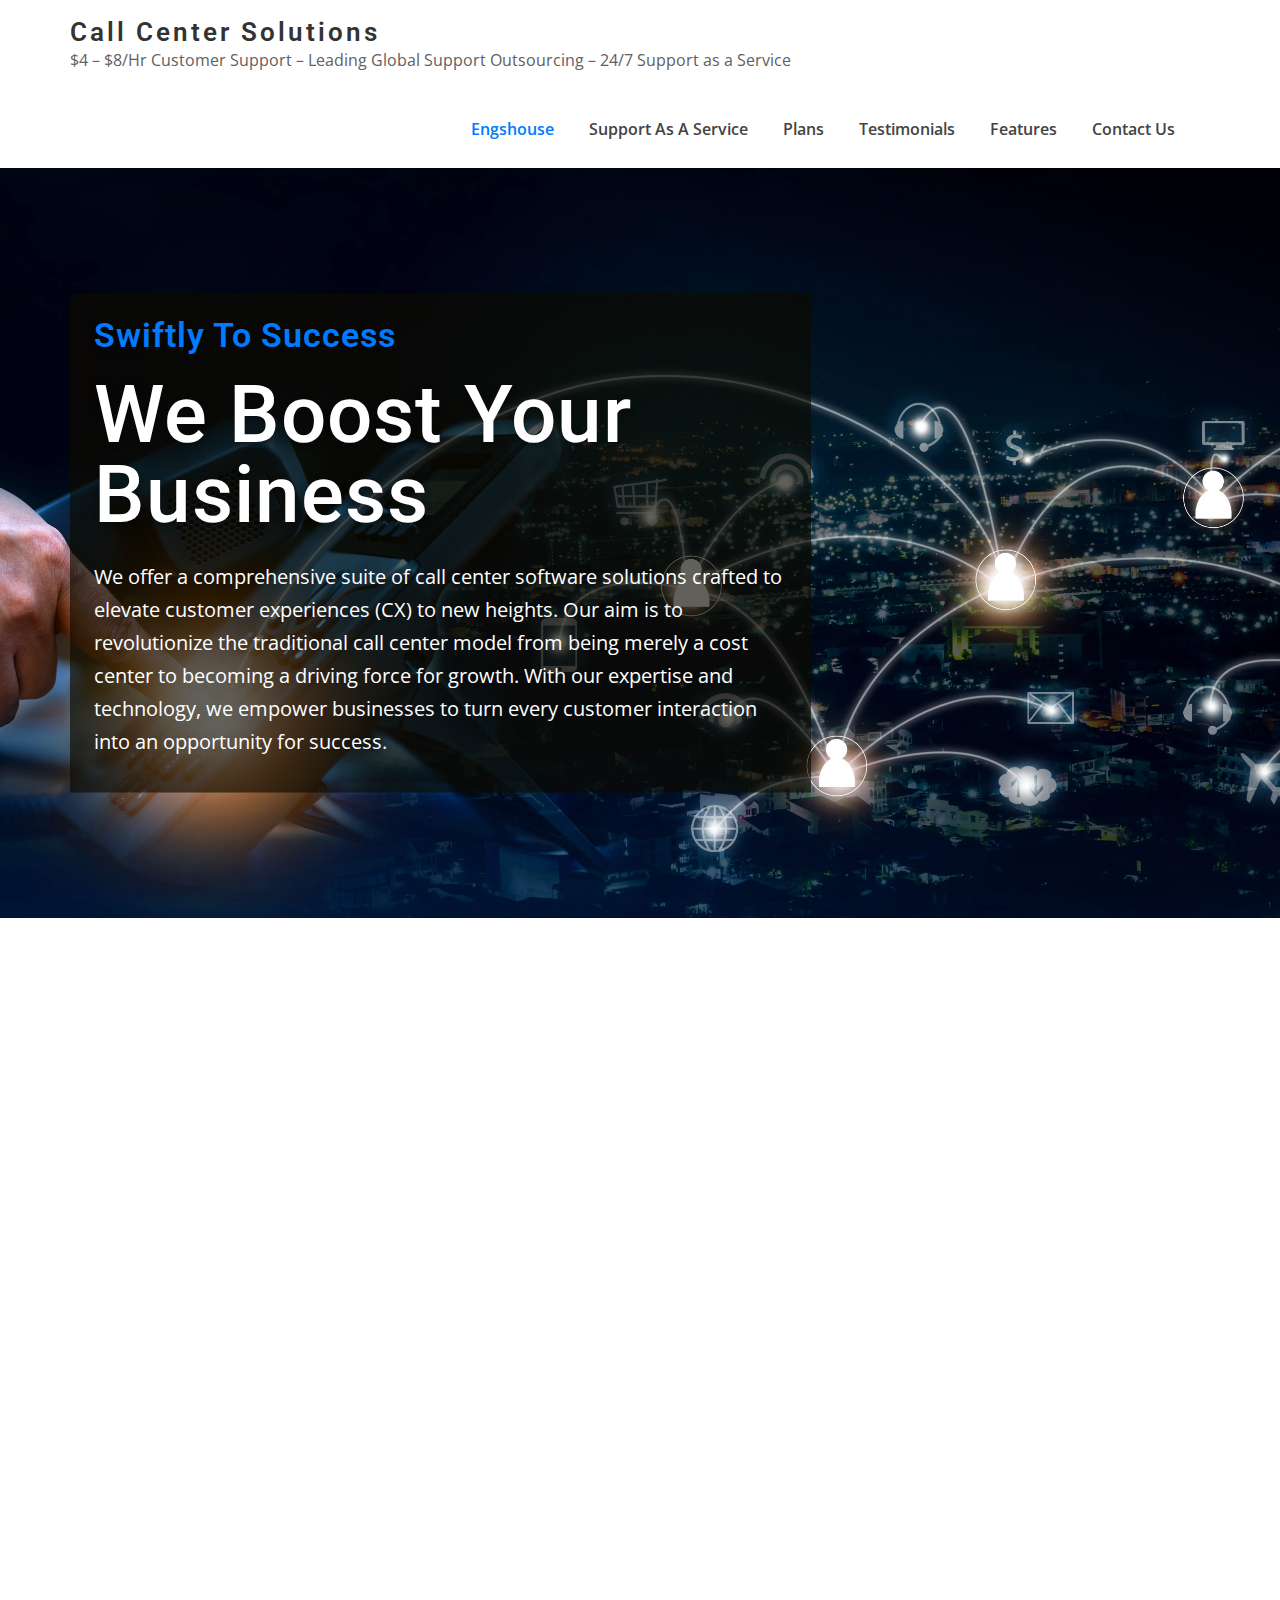
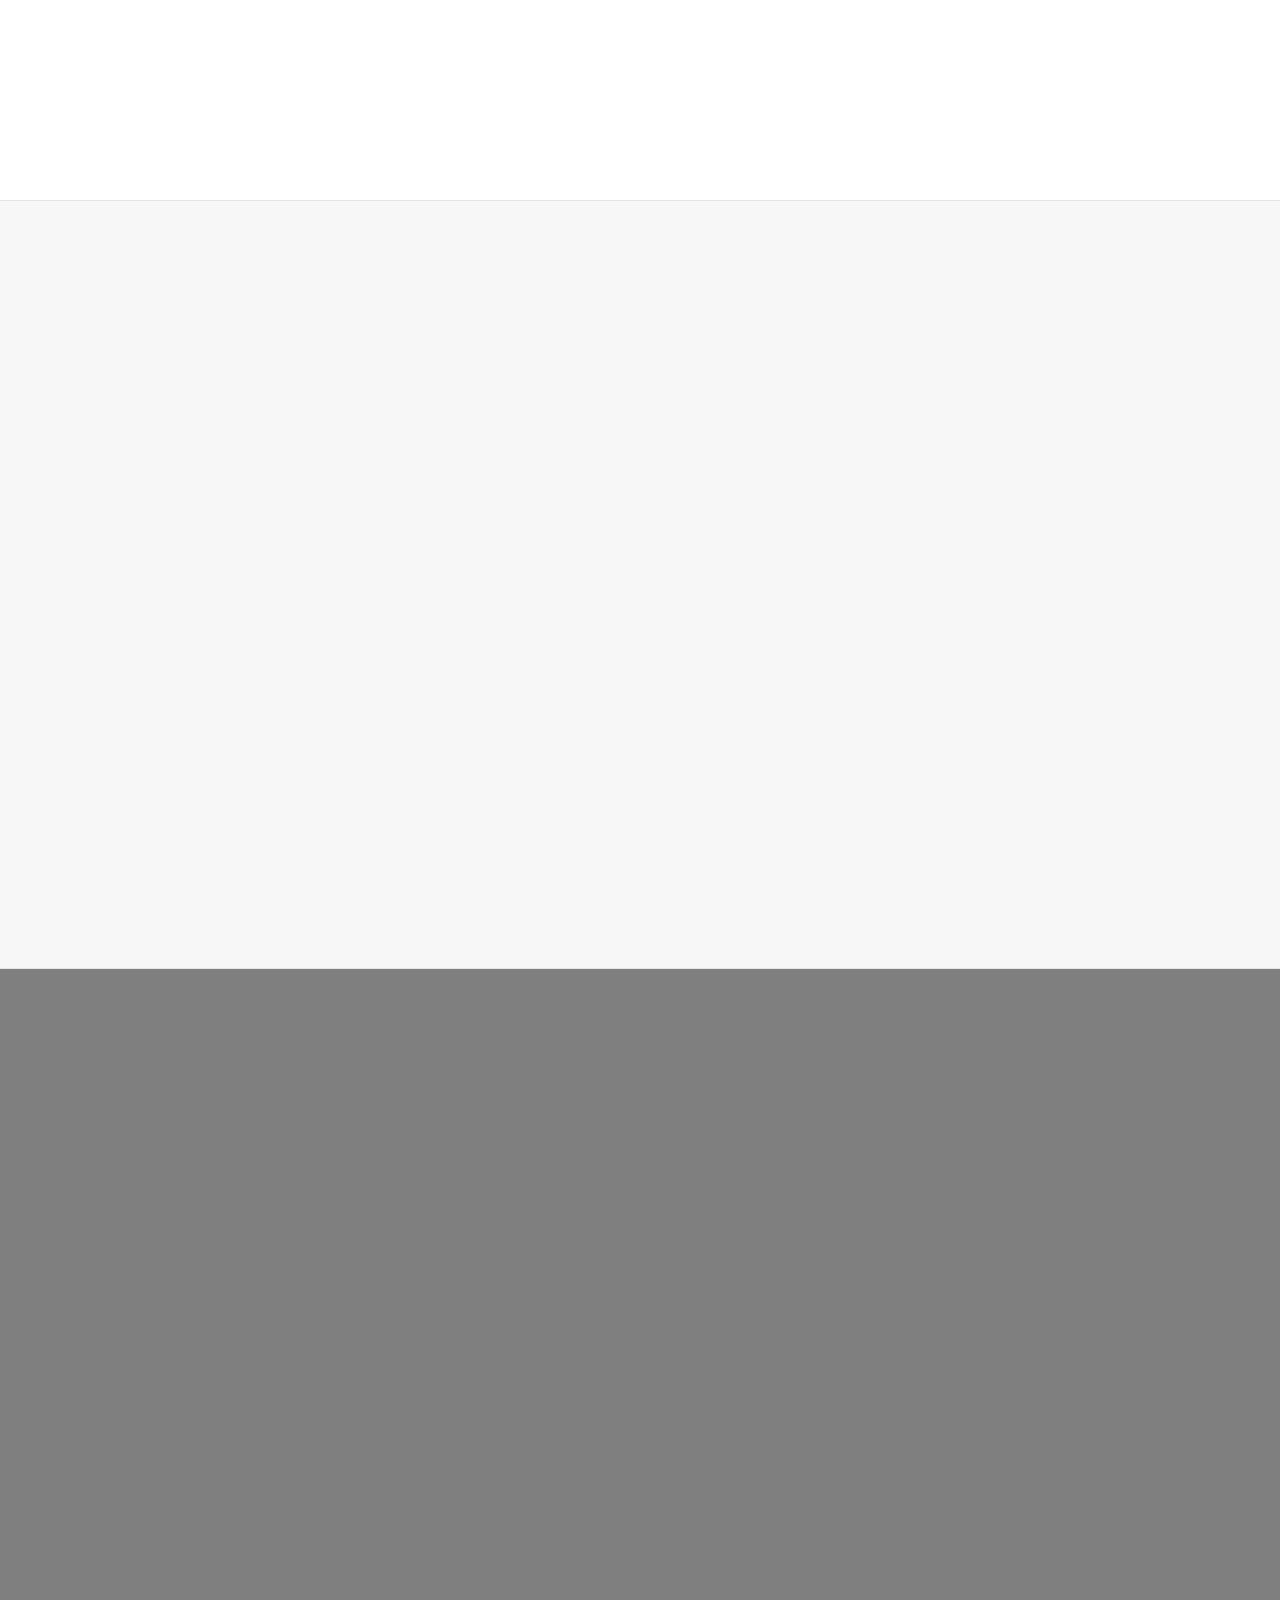
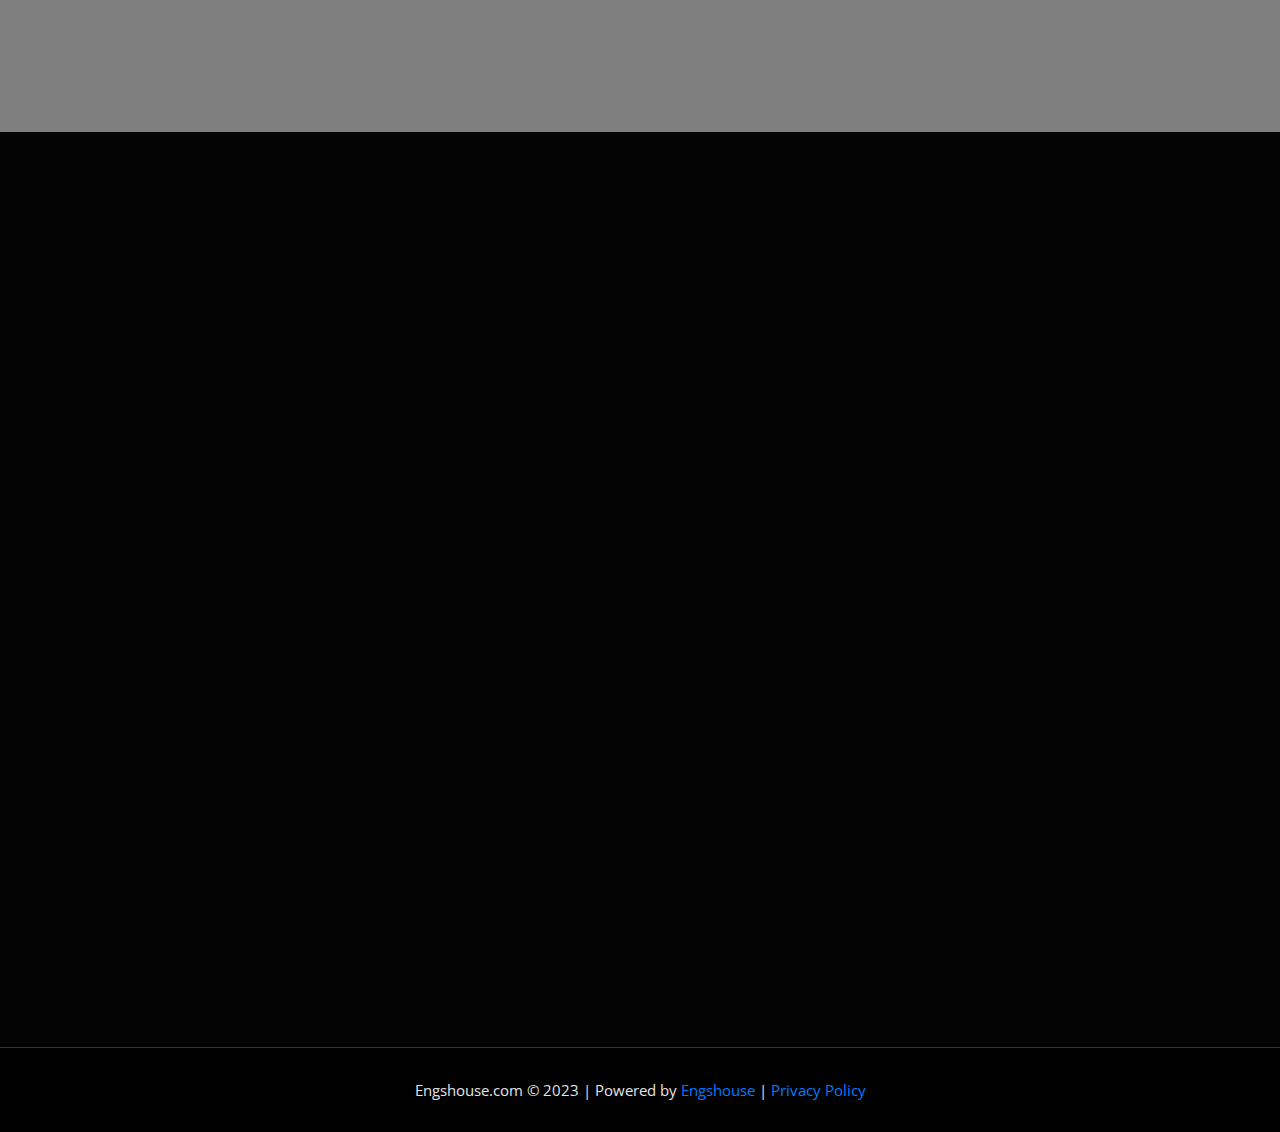
<file: index.html>
<!DOCTYPE html><html lang="en-US"><head>	
	<meta charset="UTF-8">
    <meta name="viewport" content="width=device-width, initial-scale=1">
    <meta http-equiv="x-ua-compatible" content="ie=edge">
	
	
	<meta name="robots" content="index, follow, max-image-preview:large, max-snippet:-1, max-video-preview:-1">

	<!-- This site is optimized with the Yoast SEO plugin v21.3 - https://yoast.com/wordpress/plugins/seo/ -->
	<title>Call Center Solutions|Call Center Supplier|Leading Global Outsourcer</title>
	<meta name="description" content="Call Center Supplier, Leading Global Support Outsourcing – 24/7 Support as a Service, Enterprise Call Center, Cloud PBX Phone System for Business, Smart Interactive Voice Response (IVR)">
	<link rel="canonical" href="https://www.engshouse.com/">
	<meta property="og:locale" content="en_US">
	<meta property="og:type" content="website">
	<meta property="og:title" content="Call Center Supplier - Leading Global Outsourcer">
	<meta property="og:description" content="Call Center Supplier, Leading Global Support Outsourcing – 24/7 Support as a Service, Enterprise Call Center, Cloud PBX Phone System for Business, Smart Interactive Voice Response (IVR)">
	<meta property="og:url" content="http://www.engshouse.com/">
	<meta property="og:site_name" content="B2B B2C Call Center Supplier">
	<meta property="article:modified_time" content="2023-12-10T16:36:38+00:00">
	<meta name="twitter:card" content="summary_large_image">
	<script type="application/ld+json" class="yoast-schema-graph">{"@context":"https://schema.org","@graph":[{"@type":"WebPage","@id":"http://engshouse.com/","url":"http://engshouse.com/","name":"Call Center Supplier - Leading Global Outsourcer","isPartOf":{"@id":"http://engshouse.com/#website"},"datePublished":"2023-10-06T12:12:44+00:00","dateModified":"2023-12-10T16:36:38+00:00","description":"Call Center Supplier, Leading Global Support Outsourcing – 24/7 Support as a Service, Enterprise Call Center, Cloud PBX Phone System for Business, Smart Interactive Voice Response (IVR)","breadcrumb":{"@id":"http://engshouse.com/#breadcrumb"},"inLanguage":"en-US","potentialAction":[{"@type":"ReadAction","target":["http://engshouse.com/"]}]},{"@type":"BreadcrumbList","@id":"http://engshouse.com/#breadcrumb","itemListElement":[{"@type":"ListItem","position":1,"name":"Home"}]},{"@type":"WebSite","@id":"http://engshouse.com/#website","url":"http://engshouse.com/","name":"Leading Global Outsourcer","description":"$8/Hr Customer Support - Leading Global Support Outsourcing - 24/7 Support as a Service","potentialAction":[{"@type":"SearchAction","target":{"@type":"EntryPoint","urlTemplate":"http://engshouse.com/?s={search_term_string}"},"query-input":"required name=search_term_string"}],"inLanguage":"en-US"}]}</script>
	<!-- / Yoast SEO plugin. -->
<!-- Google Tag Manager -->
<script>(function(w,d,s,l,i){w[l]=w[l]||[];w[l].push({'gtm.start':
new Date().getTime(),event:'gtm.js'});var f=d.getElementsByTagName(s)[0],
j=d.createElement(s),dl=l!='dataLayer'?'&l='+l:'';j.async=true;j.src=
'https://www.googletagmanager.com/gtm.js?id='+i+dl;f.parentNode.insertBefore(j,f);
})(window,document,'script','dataLayer','GTM-N2KV9PCK');</script>
<!-- End Google Tag Manager -->

<link rel="dns-prefetch" href="//fonts.googleapis.com">
<link rel="alternate" type="application/rss+xml" title="Leading Global Outsourcer » Feed" href="https://engshouse.com/index.php/feed/">
<link rel="alternate" type="application/rss+xml" title="Leading Global Outsourcer » Comments Feed" href="https://engshouse.com/index.php/comments/feed/">
<script type="text/javascript">
/* <![CDATA[ */
window._wpemojiSettings = {"baseUrl":"https:\/\/s.w.org\/images\/core\/emoji\/14.0.0\/72x72\/","ext":".png","svgUrl":"https:\/\/s.w.org\/images\/core\/emoji\/14.0.0\/svg\/","svgExt":".svg","source":{"wpemoji":"http:\/\/engshouse.com\/wp-includes\/js\/wp-emoji.js?ver=6.4.2","twemoji":"http:\/\/engshouse.com\/wp-includes\/js\/twemoji.js?ver=6.4.2"}};
/**
 * @output wp-includes/js/wp-emoji-loader.js
 */

/**
 * Emoji Settings as exported in PHP via _print_emoji_detection_script().
 * @typedef WPEmojiSettings
 * @type {object}
 * @property {?object} source
 * @property {?string} source.concatemoji
 * @property {?string} source.twemoji
 * @property {?string} source.wpemoji
 * @property {?boolean} DOMReady
 * @property {?Function} readyCallback
 */

/**
 * Support tests.
 * @typedef SupportTests
 * @type {object}
 * @property {?boolean} flag
 * @property {?boolean} emoji
 */

/**
 * IIFE to detect emoji support and load Twemoji if needed.
 *
 * @param {Window} window
 * @param {Document} document
 * @param {WPEmojiSettings} settings
 */
( function wpEmojiLoader( window, document, settings ) {
	if ( typeof Promise === 'undefined' ) {
		return;
	}

	var sessionStorageKey = 'wpEmojiSettingsSupports';
	var tests = [ 'flag', 'emoji' ];

	/**
	 * Checks whether the browser supports offloading to a Worker.
	 *
	 * @since 6.3.0
	 *
	 * @private
	 *
	 * @returns {boolean}
	 */
	function supportsWorkerOffloading() {
		return (
			typeof Worker !== 'undefined' &&
			typeof OffscreenCanvas !== 'undefined' &&
			typeof URL !== 'undefined' &&
			URL.createObjectURL &&
			typeof Blob !== 'undefined'
		);
	}

	/**
	 * @typedef SessionSupportTests
	 * @type {object}
	 * @property {number} timestamp
	 * @property {SupportTests} supportTests
	 */

	/**
	 * Get support tests from session.
	 *
	 * @since 6.3.0
	 *
	 * @private
	 *
	 * @returns {?SupportTests} Support tests, or null if not set or older than 1 week.
	 */
	function getSessionSupportTests() {
		try {
			/** @type {SessionSupportTests} */
			var item = JSON.parse(
				sessionStorage.getItem( sessionStorageKey )
			);
			if (
				typeof item === 'object' &&
				typeof item.timestamp === 'number' &&
				new Date().valueOf() < item.timestamp + 604800 && // Note: Number is a week in seconds.
				typeof item.supportTests === 'object'
			) {
				return item.supportTests;
			}
		} catch ( e ) {}
		return null;
	}

	/**
	 * Persist the supports in session storage.
	 *
	 * @since 6.3.0
	 *
	 * @private
	 *
	 * @param {SupportTests} supportTests Support tests.
	 */
	function setSessionSupportTests( supportTests ) {
		try {
			/** @type {SessionSupportTests} */
			var item = {
				supportTests: supportTests,
				timestamp: new Date().valueOf()
			};

			sessionStorage.setItem(
				sessionStorageKey,
				JSON.stringify( item )
			);
		} catch ( e ) {}
	}

	/**
	 * Checks if two sets of Emoji characters render the same visually.
	 *
	 * This function may be serialized to run in a Worker. Therefore, it cannot refer to variables from the containing
	 * scope. Everything must be passed by parameters.
	 *
	 * @since 4.9.0
	 *
	 * @private
	 *
	 * @param {CanvasRenderingContext2D} context 2D Context.
	 * @param {string} set1 Set of Emoji to test.
	 * @param {string} set2 Set of Emoji to test.
	 *
	 * @return {boolean} True if the two sets render the same.
	 */
	function emojiSetsRenderIdentically( context, set1, set2 ) {
		// Cleanup from previous test.
		context.clearRect( 0, 0, context.canvas.width, context.canvas.height );
		context.fillText( set1, 0, 0 );
		var rendered1 = new Uint32Array(
			context.getImageData(
				0,
				0,
				context.canvas.width,
				context.canvas.height
			).data
		);

		// Cleanup from previous test.
		context.clearRect( 0, 0, context.canvas.width, context.canvas.height );
		context.fillText( set2, 0, 0 );
		var rendered2 = new Uint32Array(
			context.getImageData(
				0,
				0,
				context.canvas.width,
				context.canvas.height
			).data
		);

		return rendered1.every( function ( rendered2Data, index ) {
			return rendered2Data === rendered2[ index ];
		} );
	}

	/**
	 * Determines if the browser properly renders Emoji that Twemoji can supplement.
	 *
	 * This function may be serialized to run in a Worker. Therefore, it cannot refer to variables from the containing
	 * scope. Everything must be passed by parameters.
	 *
	 * @since 4.2.0
	 *
	 * @private
	 *
	 * @param {CanvasRenderingContext2D} context 2D Context.
	 * @param {string} type Whether to test for support of "flag" or "emoji".
	 * @param {Function} emojiSetsRenderIdentically Reference to emojiSetsRenderIdentically function, needed due to minification.
	 *
	 * @return {boolean} True if the browser can render emoji, false if it cannot.
	 */
	function browserSupportsEmoji( context, type, emojiSetsRenderIdentically ) {
		var isIdentical;

		switch ( type ) {
			case 'flag':
				/*
				 * Test for Transgender flag compatibility. Added in Unicode 13.
				 *
				 * To test for support, we try to render it, and compare the rendering to how it would look if
				 * the browser doesn't render it correctly (white flag emoji + transgender symbol).
				 */
				isIdentical = emojiSetsRenderIdentically(
					context,
					'\uD83C\uDFF3\uFE0F\u200D\u26A7\uFE0F', // as a zero-width joiner sequence
					'\uD83C\uDFF3\uFE0F\u200B\u26A7\uFE0F' // separated by a zero-width space
				);

				if ( isIdentical ) {
					return false;
				}

				/*
				 * Test for UN flag compatibility. This is the least supported of the letter locale flags,
				 * so gives us an easy test for full support.
				 *
				 * To test for support, we try to render it, and compare the rendering to how it would look if
				 * the browser doesn't render it correctly ([U] + [N]).
				 */
				isIdentical = emojiSetsRenderIdentically(
					context,
					'\uD83C\uDDFA\uD83C\uDDF3', // as the sequence of two code points
					'\uD83C\uDDFA\u200B\uD83C\uDDF3' // as the two code points separated by a zero-width space
				);

				if ( isIdentical ) {
					return false;
				}

				/*
				 * Test for English flag compatibility. England is a country in the United Kingdom, it
				 * does not have a two letter locale code but rather a five letter sub-division code.
				 *
				 * To test for support, we try to render it, and compare the rendering to how it would look if
				 * the browser doesn't render it correctly (black flag emoji + [G] + [B] + [E] + [N] + [G]).
				 */
				isIdentical = emojiSetsRenderIdentically(
					context,
					// as the flag sequence
					'\uD83C\uDFF4\uDB40\uDC67\uDB40\uDC62\uDB40\uDC65\uDB40\uDC6E\uDB40\uDC67\uDB40\uDC7F',
					// with each code point separated by a zero-width space
					'\uD83C\uDFF4\u200B\uDB40\uDC67\u200B\uDB40\uDC62\u200B\uDB40\uDC65\u200B\uDB40\uDC6E\u200B\uDB40\uDC67\u200B\uDB40\uDC7F'
				);

				return ! isIdentical;
			case 'emoji':
				/*
				 * Why can't we be friends? Everyone can now shake hands in emoji, regardless of skin tone!
				 *
				 * To test for Emoji 14.0 support, try to render a new emoji: Handshake: Light Skin Tone, Dark Skin Tone.
				 *
				 * The Handshake: Light Skin Tone, Dark Skin Tone emoji is a ZWJ sequence combining 🫱 Rightwards Hand,
				 * 🏻 Light Skin Tone, a Zero Width Joiner, 🫲 Leftwards Hand, and 🏿 Dark Skin Tone.
				 *
				 * 0x1FAF1 == Rightwards Hand
				 * 0x1F3FB == Light Skin Tone
				 * 0x200D == Zero-Width Joiner (ZWJ) that links the code points for the new emoji or
				 * 0x200B == Zero-Width Space (ZWS) that is rendered for clients not supporting the new emoji.
				 * 0x1FAF2 == Leftwards Hand
				 * 0x1F3FF == Dark Skin Tone.
				 *
				 * When updating this test for future Emoji releases, ensure that individual emoji that make up the
				 * sequence come from older emoji standards.
				 */
				isIdentical = emojiSetsRenderIdentically(
					context,
					'\uD83E\uDEF1\uD83C\uDFFB\u200D\uD83E\uDEF2\uD83C\uDFFF', // as the zero-width joiner sequence
					'\uD83E\uDEF1\uD83C\uDFFB\u200B\uD83E\uDEF2\uD83C\uDFFF' // separated by a zero-width space
				);

				return ! isIdentical;
		}

		return false;
	}

	/**
	 * Checks emoji support tests.
	 *
	 * This function may be serialized to run in a Worker. Therefore, it cannot refer to variables from the containing
	 * scope. Everything must be passed by parameters.
	 *
	 * @since 6.3.0
	 *
	 * @private
	 *
	 * @param {string[]} tests Tests.
	 * @param {Function} browserSupportsEmoji Reference to browserSupportsEmoji function, needed due to minification.
	 * @param {Function} emojiSetsRenderIdentically Reference to emojiSetsRenderIdentically function, needed due to minification.
	 *
	 * @return {SupportTests} Support tests.
	 */
	function testEmojiSupports( tests, browserSupportsEmoji, emojiSetsRenderIdentically ) {
		var canvas;
		if (
			typeof WorkerGlobalScope !== 'undefined' &&
			self instanceof WorkerGlobalScope
		) {
			canvas = new OffscreenCanvas( 300, 150 ); // Dimensions are default for HTMLCanvasElement.
		} else {
			canvas = document.createElement( 'canvas' );
		}

		var context = canvas.getContext( '2d', { willReadFrequently: true } );

		/*
		 * Chrome on OS X added native emoji rendering in M41. Unfortunately,
		 * it doesn't work when the font is bolder than 500 weight. So, we
		 * check for bold rendering support to avoid invisible emoji in Chrome.
		 */
		context.textBaseline = 'top';
		context.font = '600 32px Arial';

		var supports = {};
		tests.forEach( function ( test ) {
			supports[ test ] = browserSupportsEmoji( context, test, emojiSetsRenderIdentically );
		} );
		return supports;
	}

	/**
	 * Adds a script to the head of the document.
	 *
	 * @ignore
	 *
	 * @since 4.2.0
	 *
	 * @param {string} src The url where the script is located.
	 *
	 * @return {void}
	 */
	function addScript( src ) {
		var script = document.createElement( 'script' );
		script.src = src;
		script.defer = true;
		document.head.appendChild( script );
	}

	settings.supports = {
		everything: true,
		everythingExceptFlag: true
	};

	// Create a promise for DOMContentLoaded since the worker logic may finish after the event has fired.
	var domReadyPromise = new Promise( function ( resolve ) {
		document.addEventListener( 'DOMContentLoaded', resolve, {
			once: true
		} );
	} );

	// Obtain the emoji support from the browser, asynchronously when possible.
	new Promise( function ( resolve ) {
		var supportTests = getSessionSupportTests();
		if ( supportTests ) {
			resolve( supportTests );
			return;
		}

		if ( supportsWorkerOffloading() ) {
			try {
				// Note that the functions are being passed as arguments due to minification.
				var workerScript =
					'postMessage(' +
					testEmojiSupports.toString() +
					'(' +
					[
						JSON.stringify( tests ),
						browserSupportsEmoji.toString(),
						emojiSetsRenderIdentically.toString()
					].join( ',' ) +
					'));';
				var blob = new Blob( [ workerScript ], {
					type: 'text/javascript'
				} );
				var worker = new Worker( URL.createObjectURL( blob ), { name: 'wpTestEmojiSupports' } );
				worker.onmessage = function ( event ) {
					supportTests = event.data;
					setSessionSupportTests( supportTests );
					worker.terminate();
					resolve( supportTests );
				};
				return;
			} catch ( e ) {}
		}

		supportTests = testEmojiSupports( tests, browserSupportsEmoji, emojiSetsRenderIdentically );
		setSessionSupportTests( supportTests );
		resolve( supportTests );
	} )
		// Once the browser emoji support has been obtained from the session, finalize the settings.
		.then( function ( supportTests ) {
			/*
			 * Tests the browser support for flag emojis and other emojis, and adjusts the
			 * support settings accordingly.
			 */
			for ( var test in supportTests ) {
				settings.supports[ test ] = supportTests[ test ];

				settings.supports.everything =
					settings.supports.everything && settings.supports[ test ];

				if ( 'flag' !== test ) {
					settings.supports.everythingExceptFlag =
						settings.supports.everythingExceptFlag &&
						settings.supports[ test ];
				}
			}

			settings.supports.everythingExceptFlag =
				settings.supports.everythingExceptFlag &&
				! settings.supports.flag;

			// Sets DOMReady to false and assigns a ready function to settings.
			settings.DOMReady = false;
			settings.readyCallback = function () {
				settings.DOMReady = true;
			};
		} )
		.then( function () {
			return domReadyPromise;
		} )
		.then( function () {
			// When the browser can not render everything we need to load a polyfill.
			if ( ! settings.supports.everything ) {
				settings.readyCallback();

				var src = settings.source || {};

				if ( src.concatemoji ) {
					addScript( src.concatemoji );
				} else if ( src.wpemoji && src.twemoji ) {
					addScript( src.twemoji );
					addScript( src.wpemoji );
				}
			}
		} );
} )( window, document, window._wpemojiSettings );

/* ]]> */
</script>
<style id="wp-emoji-styles-inline-css" type="text/css">

	img.wp-smiley, img.emoji {
		display: inline !important;
		border: none !important;
		box-shadow: none !important;
		height: 1em !important;
		width: 1em !important;
		margin: 0 0.07em !important;
		vertical-align: -0.1em !important;
		background: none !important;
		padding: 0 !important;
	}
</style>
<link rel="stylesheet" id="wp-block-library-css" href="css/style_1.css" type="text/css" media="all">
<style id="classic-theme-styles-inline-css" type="text/css">
/**
 * These rules are needed for backwards compatibility.
 * They should match the button element rules in the base theme.json file.
 */
.wp-block-button__link {
	color: #ffffff;
	background-color: #32373c;
	border-radius: 9999px; /* 100% causes an oval, but any explicit but really high value retains the pill shape. */

	/* This needs a low specificity so it won't override the rules from the button element if defined in theme.json. */
	box-shadow: none;
	text-decoration: none;

	/* The extra 2px are added to size solids the same as the outline versions.*/
	padding: calc(0.667em + 2px) calc(1.333em + 2px);

	font-size: 1.125em;
}

.wp-block-file__button {
	background: #32373c;
	color: #ffffff;
	text-decoration: none;
}

</style>
<style id="global-styles-inline-css" type="text/css">
body{--wp--preset--color--black: #000000;--wp--preset--color--cyan-bluish-gray: #abb8c3;--wp--preset--color--white: #ffffff;--wp--preset--color--pale-pink: #f78da7;--wp--preset--color--vivid-red: #cf2e2e;--wp--preset--color--luminous-vivid-orange: #ff6900;--wp--preset--color--luminous-vivid-amber: #fcb900;--wp--preset--color--light-green-cyan: #7bdcb5;--wp--preset--color--vivid-green-cyan: #00d084;--wp--preset--color--pale-cyan-blue: #8ed1fc;--wp--preset--color--vivid-cyan-blue: #0693e3;--wp--preset--color--vivid-purple: #9b51e0;--wp--preset--gradient--vivid-cyan-blue-to-vivid-purple: linear-gradient(135deg,rgba(6,147,227,1) 0%,rgb(155,81,224) 100%);--wp--preset--gradient--light-green-cyan-to-vivid-green-cyan: linear-gradient(135deg,rgb(122,220,180) 0%,rgb(0,208,130) 100%);--wp--preset--gradient--luminous-vivid-amber-to-luminous-vivid-orange: linear-gradient(135deg,rgba(252,185,0,1) 0%,rgba(255,105,0,1) 100%);--wp--preset--gradient--luminous-vivid-orange-to-vivid-red: linear-gradient(135deg,rgba(255,105,0,1) 0%,rgb(207,46,46) 100%);--wp--preset--gradient--very-light-gray-to-cyan-bluish-gray: linear-gradient(135deg,rgb(238,238,238) 0%,rgb(169,184,195) 100%);--wp--preset--gradient--cool-to-warm-spectrum: linear-gradient(135deg,rgb(74,234,220) 0%,rgb(151,120,209) 20%,rgb(207,42,186) 40%,rgb(238,44,130) 60%,rgb(251,105,98) 80%,rgb(254,248,76) 100%);--wp--preset--gradient--blush-light-purple: linear-gradient(135deg,rgb(255,206,236) 0%,rgb(152,150,240) 100%);--wp--preset--gradient--blush-bordeaux: linear-gradient(135deg,rgb(254,205,165) 0%,rgb(254,45,45) 50%,rgb(107,0,62) 100%);--wp--preset--gradient--luminous-dusk: linear-gradient(135deg,rgb(255,203,112) 0%,rgb(199,81,192) 50%,rgb(65,88,208) 100%);--wp--preset--gradient--pale-ocean: linear-gradient(135deg,rgb(255,245,203) 0%,rgb(182,227,212) 50%,rgb(51,167,181) 100%);--wp--preset--gradient--electric-grass: linear-gradient(135deg,rgb(202,248,128) 0%,rgb(113,206,126) 100%);--wp--preset--gradient--midnight: linear-gradient(135deg,rgb(2,3,129) 0%,rgb(40,116,252) 100%);--wp--preset--font-size--small: 13px;--wp--preset--font-size--medium: 20px;--wp--preset--font-size--large: 36px;--wp--preset--font-size--x-large: 42px;--wp--preset--spacing--20: 0.44rem;--wp--preset--spacing--30: 0.67rem;--wp--preset--spacing--40: 1rem;--wp--preset--spacing--50: 1.5rem;--wp--preset--spacing--60: 2.25rem;--wp--preset--spacing--70: 3.38rem;--wp--preset--spacing--80: 5.06rem;--wp--preset--shadow--natural: 6px 6px 9px rgba(0, 0, 0, 0.2);--wp--preset--shadow--deep: 12px 12px 50px rgba(0, 0, 0, 0.4);--wp--preset--shadow--sharp: 6px 6px 0px rgba(0, 0, 0, 0.2);--wp--preset--shadow--outlined: 6px 6px 0px -3px rgba(255, 255, 255, 1), 6px 6px rgba(0, 0, 0, 1);--wp--preset--shadow--crisp: 6px 6px 0px rgba(0, 0, 0, 1);}:where(.is-layout-flex){gap: 0.5em;}:where(.is-layout-grid){gap: 0.5em;}body .is-layout-flow > .alignleft{float: left;margin-inline-start: 0;margin-inline-end: 2em;}body .is-layout-flow > .alignright{float: right;margin-inline-start: 2em;margin-inline-end: 0;}body .is-layout-flow > .aligncenter{margin-left: auto !important;margin-right: auto !important;}body .is-layout-constrained > .alignleft{float: left;margin-inline-start: 0;margin-inline-end: 2em;}body .is-layout-constrained > .alignright{float: right;margin-inline-start: 2em;margin-inline-end: 0;}body .is-layout-constrained > .aligncenter{margin-left: auto !important;margin-right: auto !important;}body .is-layout-constrained > :where(:not(.alignleft):not(.alignright):not(.alignfull)){max-width: var(--wp--style--global--content-size);margin-left: auto !important;margin-right: auto !important;}body .is-layout-constrained > .alignwide{max-width: var(--wp--style--global--wide-size);}body .is-layout-flex{display: flex;}body .is-layout-flex{flex-wrap: wrap;align-items: center;}body .is-layout-flex > *{margin: 0;}body .is-layout-grid{display: grid;}body .is-layout-grid > *{margin: 0;}:where(.wp-block-columns.is-layout-flex){gap: 2em;}:where(.wp-block-columns.is-layout-grid){gap: 2em;}:where(.wp-block-post-template.is-layout-flex){gap: 1.25em;}:where(.wp-block-post-template.is-layout-grid){gap: 1.25em;}.has-black-color{color: var(--wp--preset--color--black) !important;}.has-cyan-bluish-gray-color{color: var(--wp--preset--color--cyan-bluish-gray) !important;}.has-white-color{color: var(--wp--preset--color--white) !important;}.has-pale-pink-color{color: var(--wp--preset--color--pale-pink) !important;}.has-vivid-red-color{color: var(--wp--preset--color--vivid-red) !important;}.has-luminous-vivid-orange-color{color: var(--wp--preset--color--luminous-vivid-orange) !important;}.has-luminous-vivid-amber-color{color: var(--wp--preset--color--luminous-vivid-amber) !important;}.has-light-green-cyan-color{color: var(--wp--preset--color--light-green-cyan) !important;}.has-vivid-green-cyan-color{color: var(--wp--preset--color--vivid-green-cyan) !important;}.has-pale-cyan-blue-color{color: var(--wp--preset--color--pale-cyan-blue) !important;}.has-vivid-cyan-blue-color{color: var(--wp--preset--color--vivid-cyan-blue) !important;}.has-vivid-purple-color{color: var(--wp--preset--color--vivid-purple) !important;}.has-black-background-color{background-color: var(--wp--preset--color--black) !important;}.has-cyan-bluish-gray-background-color{background-color: var(--wp--preset--color--cyan-bluish-gray) !important;}.has-white-background-color{background-color: var(--wp--preset--color--white) !important;}.has-pale-pink-background-color{background-color: var(--wp--preset--color--pale-pink) !important;}.has-vivid-red-background-color{background-color: var(--wp--preset--color--vivid-red) !important;}.has-luminous-vivid-orange-background-color{background-color: var(--wp--preset--color--luminous-vivid-orange) !important;}.has-luminous-vivid-amber-background-color{background-color: var(--wp--preset--color--luminous-vivid-amber) !important;}.has-light-green-cyan-background-color{background-color: var(--wp--preset--color--light-green-cyan) !important;}.has-vivid-green-cyan-background-color{background-color: var(--wp--preset--color--vivid-green-cyan) !important;}.has-pale-cyan-blue-background-color{background-color: var(--wp--preset--color--pale-cyan-blue) !important;}.has-vivid-cyan-blue-background-color{background-color: var(--wp--preset--color--vivid-cyan-blue) !important;}.has-vivid-purple-background-color{background-color: var(--wp--preset--color--vivid-purple) !important;}.has-black-border-color{border-color: var(--wp--preset--color--black) !important;}.has-cyan-bluish-gray-border-color{border-color: var(--wp--preset--color--cyan-bluish-gray) !important;}.has-white-border-color{border-color: var(--wp--preset--color--white) !important;}.has-pale-pink-border-color{border-color: var(--wp--preset--color--pale-pink) !important;}.has-vivid-red-border-color{border-color: var(--wp--preset--color--vivid-red) !important;}.has-luminous-vivid-orange-border-color{border-color: var(--wp--preset--color--luminous-vivid-orange) !important;}.has-luminous-vivid-amber-border-color{border-color: var(--wp--preset--color--luminous-vivid-amber) !important;}.has-light-green-cyan-border-color{border-color: var(--wp--preset--color--light-green-cyan) !important;}.has-vivid-green-cyan-border-color{border-color: var(--wp--preset--color--vivid-green-cyan) !important;}.has-pale-cyan-blue-border-color{border-color: var(--wp--preset--color--pale-cyan-blue) !important;}.has-vivid-cyan-blue-border-color{border-color: var(--wp--preset--color--vivid-cyan-blue) !important;}.has-vivid-purple-border-color{border-color: var(--wp--preset--color--vivid-purple) !important;}.has-vivid-cyan-blue-to-vivid-purple-gradient-background{background: var(--wp--preset--gradient--vivid-cyan-blue-to-vivid-purple) !important;}.has-light-green-cyan-to-vivid-green-cyan-gradient-background{background: var(--wp--preset--gradient--light-green-cyan-to-vivid-green-cyan) !important;}.has-luminous-vivid-amber-to-luminous-vivid-orange-gradient-background{background: var(--wp--preset--gradient--luminous-vivid-amber-to-luminous-vivid-orange) !important;}.has-luminous-vivid-orange-to-vivid-red-gradient-background{background: var(--wp--preset--gradient--luminous-vivid-orange-to-vivid-red) !important;}.has-very-light-gray-to-cyan-bluish-gray-gradient-background{background: var(--wp--preset--gradient--very-light-gray-to-cyan-bluish-gray) !important;}.has-cool-to-warm-spectrum-gradient-background{background: var(--wp--preset--gradient--cool-to-warm-spectrum) !important;}.has-blush-light-purple-gradient-background{background: var(--wp--preset--gradient--blush-light-purple) !important;}.has-blush-bordeaux-gradient-background{background: var(--wp--preset--gradient--blush-bordeaux) !important;}.has-luminous-dusk-gradient-background{background: var(--wp--preset--gradient--luminous-dusk) !important;}.has-pale-ocean-gradient-background{background: var(--wp--preset--gradient--pale-ocean) !important;}.has-electric-grass-gradient-background{background: var(--wp--preset--gradient--electric-grass) !important;}.has-midnight-gradient-background{background: var(--wp--preset--gradient--midnight) !important;}.has-small-font-size{font-size: var(--wp--preset--font-size--small) !important;}.has-medium-font-size{font-size: var(--wp--preset--font-size--medium) !important;}.has-large-font-size{font-size: var(--wp--preset--font-size--large) !important;}.has-x-large-font-size{font-size: var(--wp--preset--font-size--x-large) !important;}
.wp-block-navigation a:where(:not(.wp-element-button)){color: inherit;}
:where(.wp-block-post-template.is-layout-flex){gap: 1.25em;}:where(.wp-block-post-template.is-layout-grid){gap: 1.25em;}
:where(.wp-block-columns.is-layout-flex){gap: 2em;}:where(.wp-block-columns.is-layout-grid){gap: 2em;}
.wp-block-pullquote{font-size: 1.5em;line-height: 1.6;}
</style>
	<!-- Google Tag Manager (noscript) -->
<noscript><iframe src="https://www.googletagmanager.com/ns.html?id=GTM-N2KV9PCK"
height="0" width="0" style="display:none;visibility:hidden"></iframe></noscript>
<!-- End Google Tag Manager (noscript) -->
<link rel="stylesheet" id="weglot-css-css" href="css/front-css.css" type="text/css" media="">
<link rel="stylesheet" id="new-flag-css-css" href="css/new-flags.css" type="text/css" media="all">
<link rel="stylesheet" id="bootstrap-css" href="css/bootstrap.css" type="text/css" media="all">
<link rel="stylesheet" id="font-awesome-css" href="css/font-awesome.min.css" type="text/css" media="all">
<link rel="stylesheet" id="aasta-style-css" href="css/style.css" type="text/css" media="all">
<style id="aasta-style-inline-css" type="text/css">
	.theme-testimonial { 
				background-image: url( images/theme-bg.jpg);
				background-size: cover;
				background-position: center center;
			}
.navbar img.custom-logo, .theme-header-logo-center img.custom-logo {
			max-width: 224px;
			height: auto;
			}
.theme-page-header-area {
				background: #17212c url(images/businesslab-page-header.jpg);
				background-attachment: scroll;
				background-position: top center;
				background-repeat: no-repeat;
				background-size: cover;
			}

h1 { font-family: Roboto !important; }
h2 { font-family: Roboto !important; }
h3 { font-family: Roboto !important; }
h4 { font-family: Roboto !important; }
h5 { font-family: Roboto !important; }
h6 { font-family: Roboto !important; }

</style>
<link rel="stylesheet" id="aasta-theme-default-css" href="css/theme-default_1.css" type="text/css" media="all">
<link rel="stylesheet" id="animate-css-css" href="css/animate.css" type="text/css" media="all">
<link rel="stylesheet" id="bootstrap-smartmenus-css-css" href="css/bootstrap-smartmenus.css" type="text/css" media="all">
<link rel="stylesheet" id="owl.carousel-css-css" href="css/owl.carousel.css" type="text/css" media="all">
<link rel="stylesheet" id="aasta-google-fonts-css" href="//fonts.googleapis.com/css?family=ABeeZee%7CAbel%7CAbril+Fatface%7CAclonica%7CAcme%7CActor%7CAdamina%7CAdvent+Pro%7CAguafina+Script%7CAkronim%7CAladin%7CAldrich%7CAlef%7CAlegreya%7CAlegreya+SC%7CAlegreya+Sans%7CAlegreya+Sans+SC%7CAlex+Brush%7CAlfa+Slab+One%7CAlice%7CAlike%7CAlike+Angular%7CAllan%7CAllerta%7CAllerta+Stencil%7CAllura%7CAlmendra%7CAlmendra+Display%7CAlmendra+SC%7CAmarante%7CAmaranth%7CAmatic+SC%7CAmatica+SC%7CAmethysta%7CAmiko%7CAmiri%7CAmita%7CAnaheim%7CAndada%7CAndika%7CAngkor%7CAnnie+Use+Your+Telescope%7CAnonymous+Pro%7CAntic%7CAntic+Didone%7CAntic+Slab%7CAnton%7CArapey%7CArbutus%7CArbutus+Slab%7CArchitects+Daughter%7CArchivo+Black%7CArchivo+Narrow%7CAref+Ruqaa%7CArima+Madurai%7CArimo%7CArizonia%7CArmata%7CArtifika%7CArvo%7CArya%7CAsap%7CAsar%7CAsset%7CAssistant%7CAstloch%7CAsul%7CAthiti%7CAtma%7CAtomic+Age%7CAubrey%7CAudiowide%7CAutour+One%7CAverage%7CAverage+Sans%7CAveria+Gruesa+Libre%7CAveria+Libre%7CAveria+Sans+Libre%7CAveria+Serif+Libre%7CBad+Script%7CBaloo%7CBaloo+Bhai%7CBaloo+Da%7CBaloo+Thambi%7CBalthazar%7CBangers%7CBarlow%7CBasic%7CBattambang%7CBaumans%7CBayon%7CBelgrano%7CBelleza%7CBenchNine%7CBentham%7CBerkshire+Swash%7CBevan%7CBigelow+Rules%7CBigshot+One%7CBilbo%7CBilbo+Swash+Caps%7CBioRhyme%7CBioRhyme+Expanded%7CBiryani%7CBitter%7CBlack+Ops+One%7CBokor%7CBonbon%7CBoogaloo%7CBowlby+One%7CBowlby+One+SC%7CBrawler%7CBree+Serif%7CBubblegum+Sans%7CBubbler+One%7CBuda%7CBuenard%7CBungee%7CBungee+Hairline%7CBungee+Inline%7CBungee+Outline%7CBungee+Shade%7CButcherman%7CButterfly+Kids%7CCabin%7CCabin+Condensed%7CCabin+Sketch%7CCaesar+Dressing%7CCagliostro%7CCairo%7CCalligraffitti%7CCambay%7CCambo%7CCandal%7CCantarell%7CCantata+One%7CCantora+One%7CCapriola%7CCardo%7CCarme%7CCarrois+Gothic%7CCarrois+Gothic+SC%7CCarter+One%7CCatamaran%7CCaudex%7CCaveat%7CCaveat+Brush%7CCedarville+Cursive%7CCeviche+One%7CChanga%7CChanga+One%7CChango%7CChathura%7CChau+Philomene+One%7CChela+One%7CChelsea+Market%7CChenla%7CCherry+Cream+Soda%7CCherry+Swash%7CChewy%7CChicle%7CChivo%7CChonburi%7CCinzel%7CCinzel+Decorative%7CClicker+Script%7CCoda%7CCoda+Caption%7CCodystar%7CCoiny%7CCombo%7CComfortaa%7CComing+Soon%7CConcert+One%7CCondiment%7CContent%7CContrail+One%7CConvergence%7CCookie%7CCopse%7CCorben%7CCormorant%7CCormorant+Garamond%7CCormorant+Infant%7CCormorant+SC%7CCormorant+Unicase%7CCormorant+Upright%7CCourgette%7CCousine%7CCoustard%7CCovered+By+Your+Grace%7CCrafty+Girls%7CCreepster%7CCrete+Round%7CCrimson+Text%7CCroissant+One%7CCrushed%7CCuprum%7CCutive%7CCutive+Mono%7CDamion%7CDancing+Script%7CDangrek%7CDavid+Libre%7CDawning+of+a+New+Day%7CDays+One%7CDekko%7CDelius%7CDelius+Swash+Caps%7CDelius+Unicase%7CDella+Respira%7CDenk+One%7CDevonshire%7CDhurjati%7CDidact+Gothic%7CDiplomata%7CDiplomata+SC%7CDomine%7CDonegal+One%7CDoppio+One%7CDorsa%7CDosis%7CDr+Sugiyama%7CDroid+Sans%7CDroid+Sans+Mono%7CDroid+Serif%7CDuru+Sans%7CDynalight%7CEB+Garamond%7CEagle+Lake%7CEater%7CEconomica%7CEczar%7CEk+Mukta%7CEl+Messiri%7CElectrolize%7CElsie%7CElsie+Swash+Caps%7CEmblema+One%7CEmilys+Candy%7CEngagement%7CEnglebert%7CEnriqueta%7CErica+One%7CEsteban%7CEuphoria+Script%7CEwert%7CExo%7CExo+2%7CExpletus+Sans%7CFanwood+Text%7CFarsan%7CFascinate%7CFascinate+Inline%7CFaster+One%7CFasthand%7CFauna+One%7CFederant%7CFedero%7CFelipa%7CFenix%7CFinger+Paint%7CFira+Mono%7CFira+Sans%7CFjalla+One%7CFjord+One%7CFlamenco%7CFlavors%7CFondamento%7CFontdiner+Swanky%7CForum%7CFrancois+One%7CFrank+Ruhl+Libre%7CFreckle+Face%7CFredericka+the+Great%7CFredoka+One%7CFreehand%7CFresca%7CFrijole%7CFruktur%7CFugaz+One%7CGFS+Didot%7CGFS+Neohellenic%7CGabriela%7CGafata%7CGalada%7CGaldeano%7CGalindo%7CGentium+Basic%7CGentium+Book+Basic%7CGeo%7CGeostar%7CGeostar+Fill%7CGermania+One%7CGidugu%7CGilda+Display%7CGive+You+Glory%7CGlass+Antiqua%7CGlegoo%7CGloria+Hallelujah%7CGoblin+One%7CGochi+Hand%7CGorditas%7CGoudy+Bookletter+1911%7CGraduate%7CGrand+Hotel%7CGravitas+One%7CGreat+Vibes%7CGriffy%7CGruppo%7CGudea%7CGurajada%7CHabibi%7CHalant%7CHammersmith+One%7CHanalei%7CHanalei+Fill%7CHandlee%7CHanuman%7CHappy+Monkey%7CHarmattan%7CHeadland+One%7CHeebo%7CHenny+Penny%7CHerr+Von+Muellerhoff%7CHind%7CHind+Guntur%7CHind+Madurai%7CHind+Siliguri%7CHind+Vadodara%7CHoltwood+One+SC%7CHomemade+Apple%7CHomenaje%7CIM+Fell+DW+Pica%7CIM+Fell+DW+Pica+SC%7CIM+Fell+Double+Pica%7CIM+Fell+Double+Pica+SC%7CIM+Fell+English%7CIM+Fell+English+SC%7CIM+Fell+French+Canon%7CIM+Fell+French+Canon+SC%7CIM+Fell+Great+Primer%7CIM+Fell+Great+Primer+SC%7CIceberg%7CIceland%7CImprima%7CInconsolata%7CInder%7CIndie+Flower%7CInika%7CInknut+Antiqua%7CIrish+Grover%7CIstok+Web%7CItaliana%7CItalianno%7CItim%7CJacques+Francois%7CJacques+Francois+Shadow%7CJaldi%7CJim+Nightshade%7CJockey+One%7CJolly+Lodger%7CJomhuria%7CJosefin+Sans%7CJosefin+Slab%7CJoti+One%7CJudson%7CJulee%7CJulius+Sans+One%7CJunge%7CJura%7CJust+Another+Hand%7CJust+Me+Again+Down+Here%7CKadwa%7CKalam%7CKameron%7CKanit%7CKantumruy%7CKarla%7CKarma%7CKatibeh%7CKaushan+Script%7CKavivanar%7CKavoon%7CKdam+Thmor%7CKeania+One%7CKelly+Slab%7CKenia%7CKhand%7CKhmer%7CKhula%7CKite+One%7CKnewave%7CKotta+One%7CKoulen%7CKranky%7CKreon%7CKristi%7CKrona+One%7CKumar+One%7CKumar+One+Outline%7CKurale%7CLa+Belle+Aurore%7CLaila%7CLakki+Reddy%7CLalezar%7CLancelot%7CLateef%7CLato%7CLeague+Script%7CLeckerli+One%7CLedger%7CLekton%7CLemon%7CLemonada%7CLibre+Baskerville%7CLibre+Franklin%7CLife+Savers%7CLilita+One%7CLily+Script+One%7CLimelight%7CLinden+Hill%7CLobster%7CLobster+Two%7CLondrina+Outline%7CLondrina+Shadow%7CLondrina+Sketch%7CLondrina+Solid%7CLora%7CLove+Ya+Like+A+Sister%7CLoved+by+the+King%7CLovers+Quarrel%7CLuckiest+Guy%7CLusitana%7CLustria%7CMacondo%7CMacondo+Swash+Caps%7CMada%7CMagra%7CMaiden+Orange%7CMaitree%7CMako%7CMallanna%7CMandali%7CMarcellus%7CMarcellus+SC%7CMarck+Script%7CMargarine%7CMarko+One%7CMarmelad%7CMartel%7CMartel+Sans%7CMarvel%7CMate%7CMate+SC%7CMaven+Pro%7CMcLaren%7CMeddon%7CMedievalSharp%7CMedula+One%7CMeera+Inimai%7CMegrim%7CMeie+Script%7CMerienda%7CMerienda+One%7CMerriweather%7CMerriweather+Sans%7CMetal%7CMetal+Mania%7CMetamorphous%7CMetrophobic%7CMichroma%7CMilonga%7CMiltonian%7CMiltonian+Tattoo%7CMiniver%7CMiriam+Libre%7CMirza%7CMiss+Fajardose%7CMitr%7CModak%7CModern+Antiqua%7CMogra%7CMolengo%7CMolle%7CMonda%7CMonofett%7CMonoton%7CMonsieur+La+Doulaise%7CMontaga%7CMontez%7CMontserrat%7CMontserrat+Alternates%7CMontserrat+Subrayada%7CMoul%7CMoulpali%7CMountains+of+Christmas%7CMouse+Memoirs%7CMr+Bedfort%7CMr+Dafoe%7CMr+De+Haviland%7CMrs+Saint+Delafield%7CMrs+Sheppards%7CMukta+Vaani%7CMuli%7CMystery+Quest%7CNTR%7CNeucha%7CNeuton%7CNew+Rocker%7CNews+Cycle%7CNiconne%7CNixie+One%7CNobile%7CNokora%7CNorican%7CNosifer%7CNothing+You+Could+Do%7CNoticia+Text%7CNoto+Sans%7CNoto+Serif%7CNova+Cut%7CNova+Flat%7CNova+Mono%7CNova+Oval%7CNova+Round%7CNova+Script%7CNova+Slim%7CNova+Square%7CNumans%7CNunito%7COdor+Mean+Chey%7COffside%7COld+Standard+TT%7COldenburg%7COleo+Script%7COleo+Script+Swash+Caps%7COpen+Sans%7COpen+Sans+Condensed%7COranienbaum%7COrbitron%7COregano%7COrienta%7COriginal+Surfer%7COswald%7COver+the+Rainbow%7COverlock%7COverlock+SC%7COvo%7COxygen%7COxygen+Mono%7CPT+Mono%7CPT+Sans%7CPT+Sans+Caption%7CPT+Sans+Narrow%7CPT+Serif%7CPT+Serif+Caption%7CPacifico%7CPalanquin%7CPalanquin+Dark%7CPaprika%7CParisienne%7CPassero+One%7CPassion+One%7CPathway+Gothic+One%7CPatrick+Hand%7CPatrick+Hand+SC%7CPattaya%7CPatua+One%7CPavanam%7CPaytone+One%7CPeddana%7CPeralta%7CPermanent+Marker%7CPetit+Formal+Script%7CPetrona%7CPhilosopher%7CPiedra%7CPinyon+Script%7CPirata+One%7CPlaster%7CPlay%7CPlayball%7CPlayfair+Display%7CPlayfair+Display+SC%7CPodkova%7CPoiret+One%7CPoller+One%7CPoly%7CPompiere%7CPontano+Sans%7CPoppins%7CPort+Lligat+Sans%7CPort+Lligat+Slab%7CPragati+Narrow%7CPrata%7CPreahvihear%7CPress+Start+2P%7CPridi%7CPrincess+Sofia%7CProciono%7CPrompt%7CProsto+One%7CProza+Libre%7CPuritan%7CPurple+Purse%7CQuando%7CQuantico%7CQuattrocento%7CQuattrocento+Sans%7CQuestrial%7CQuicksand%7CQuintessential%7CQwigley%7CRacing+Sans+One%7CRadley%7CRajdhani%7CRakkas%7CRaleway%7CRaleway+Dots%7CRamabhadra%7CRamaraja%7CRambla%7CRammetto+One%7CRanchers%7CRancho%7CRanga%7CRasa%7CRationale%7CRavi+Prakash%7CRedressed%7CReem+Kufi%7CReenie+Beanie%7CRevalia%7CRhodium+Libre%7CRibeye%7CRibeye+Marrow%7CRighteous%7CRisque%7CRoboto%7CRoboto+Condensed%7CRoboto+Mono%7CRoboto+Slab%7CRochester%7CRock+Salt%7CRokkitt%7CRomanesco%7CRopa+Sans%7CRosario%7CRosarivo%7CRouge+Script%7CRozha+One%7CRubik%7CRubik+Mono+One%7CRubik+One%7CRuda%7CRufina%7CRuge+Boogie%7CRuluko%7CRum+Raisin%7CRuslan+Display%7CRusso+One%7CRuthie%7CRye%7CSacramento%7CSahitya%7CSail%7CSalsa%7CSanchez%7CSancreek%7CSansita+One%7CSarala%7CSarina%7CSarpanch%7CSatisfy%7CScada%7CScheherazade%7CSchoolbell%7CScope+One%7CSeaweed+Script%7CSecular+One%7CSevillana%7CSeymour+One%7CShadows+Into+Light%7CShadows+Into+Light+Two%7CShanti%7CShare%7CShare+Tech%7CShare+Tech+Mono%7CShojumaru%7CShort+Stack%7CShrikhand%7CSiemreap%7CSigmar+One%7CSignika%7CSignika+Negative%7CSimonetta%7CSintony%7CSirin+Stencil%7CSix+Caps%7CSkranji%7CSlabo+13px%7CSlabo+27px%7CSlackey%7CSmokum%7CSmythe%7CSniglet%7CSnippet%7CSnowburst+One%7CSofadi+One%7CSofia%7CSonsie+One%7CSorts+Mill+Goudy%7CSource+Code+Pro%7CSource+Sans+Pro%7CSource+Serif+Pro%7CSpace+Mono%7CSpecial+Elite%7CSpicy+Rice%7CSpinnaker%7CSpirax%7CSquada+One%7CSree+Krushnadevaraya%7CSriracha%7CStalemate%7CStalinist+One%7CStardos+Stencil%7CStint+Ultra+Condensed%7CStint+Ultra+Expanded%7CStoke%7CStrait%7CSue+Ellen+Francisco%7CSuez+One%7CSumana%7CSunshiney%7CSupermercado+One%7CSura%7CSuranna%7CSuravaram%7CSuwannaphum%7CSwanky+and+Moo+Moo%7CSyncopate%7CTangerine%7CTaprom%7CTauri%7CTaviraj%7CTeko%7CTelex%7CTenali+Ramakrishna%7CTenor+Sans%7CText+Me+One%7CThe+Girl+Next+Door%7CTienne%7CTillana%7CTimmana%7CTinos%7CTitan+One%7CTitillium+Web%7CTrade+Winds%7CTrirong%7CTrocchi%7CTrochut%7CTrykker%7CTulpen+One%7CUbuntu%7CUbuntu+Condensed%7CUbuntu+Mono%7CUltra%7CUncial+Antiqua%7CUnderdog%7CUnica+One%7CUnifrakturCook%7CUnifrakturMaguntia%7CUnkempt%7CUnlock%7CUnna%7CVT323%7CVampiro+One%7CVarela%7CVarela+Round%7CVast+Shadow%7CVesper+Libre%7CVibur%7CVidaloka%7CViga%7CVoces%7CVolkhov%7CVollkorn%7CVoltaire%7CWaiting+for+the+Sunrise%7CWallpoet%7CWalter+Turncoat%7CWarnes%7CWellfleet%7CWendy+One%7CWire+One%7CWork+Sans%7CYanone+Kaffeesatz%7CYantramanav%7CYatra+One%7CYellowtail%7CYeseva+One%7CYesteryear%7CYrsa%7CZeyada&amp;subset=latin%2Clatin-ext" type="text/css" media="all">
<link rel="stylesheet" id="businesslab-parent-style-css" href="css/style_2.css" type="text/css" media="all">
<link rel="stylesheet" id="businesslab-child-style-css" href="css/style.css" type="text/css" media="all">
<link rel="stylesheet" id="businesslab-default-css-css" href="css/theme-default.css" type="text/css" media="all">
<link rel="stylesheet" id="businesslab-bootstrap-smartmenus-css-css" href="css/bootstrap-smartmenus_1.css" type="text/css" media="all">
<script type="text/javascript" src="js/front-js.js" id="wp-weglot-js-js"></script>
<script type="text/javascript" src="js/jquery.js" id="jquery-core-js"></script>
<script type="text/javascript" src="js/jquery-migrate.js" id="jquery-migrate-js"></script>
<script type="text/javascript" src="js/bootstrap.js" id="bootstrap-js-js"></script>
<script type="text/javascript" src="js/jquery.smartmenus.js" id="smartmenus-js-js"></script>
<script type="text/javascript" src="js/custom.js" id="aasta-custom-js-js"></script>
<script type="text/javascript" src="js/bootstrap-smartmenus.js" id="bootstrap-smartmenus-js-js"></script>
<script type="text/javascript" src="js/owl.carousel.min.js" id="owl-carousel-js-js"></script>
<script type="text/javascript" src="js/animate.js" id="animate-js-js"></script>
<script type="text/javascript" src="js/wow.js" id="wow-js-js"></script>
<link rel="https://api.w.org/" href="https://engshouse.com/index.php/wp-json/"><link rel="alternate" type="application/json" href="https://engshouse.com/index.php/wp-json/wp/v2/pages/6"><link rel="EditURI" type="application/rsd+xml" title="RSD" href="https://engshouse.com/xmlrpc.php?rsd">
<meta name="generator" content="WordPress 6.4.2">
<link rel="shortlink" href="https://www.enghouse.com/">
<link rel="alternate" type="application/json+oembed" href="https://engshouse.com/index.php/wp-json/oembed/1.0/embed?url=http%3A%2F%2Fengshouse.com%2F">
<link rel="alternate" type="text/xml+oembed" href="https://engshouse.com/index.php/wp-json/oembed/1.0/embed?url=http%3A%2F%2Fengshouse.com%2F&amp;format=xml">
<meta name="generator" content="Site Kit by Google 1.111.0">
<link rel="alternate" href="https://engshouse.com/" hreflang="en">
<link rel="alternate" href="https://engshouse.com/ru/" hreflang="ru">
<link rel="icon" href="images/cropped-cropped-voip_6024165-32x32.png" sizes="32x32">
<link rel="icon" href="images/cropped-cropped-voip_6024165-192x192.png" sizes="192x192">
<link rel="apple-touch-icon" href="images/cropped-cropped-voip_6024165-180x180.png">
<meta name="msapplication-TileImage" content="http://engshouse.com/wp-content/uploads/2023/10/cropped-cropped-voip_6024165-270x270.png">
<script src="js/twemoji.js" defer=""></script><script src="js/wp-emoji.js" defer=""></script></head>
<body class="home page-template page-template-page-templates page-template-frontpage page-template-page-templatesfrontpage-php page page-id-6 theme-wide">

<a class="screen-reader-text skip-link" href="#content">Skip to content</a>
<div id="wrapper">
    	<!-- Theme Menubar -->
	<nav class="navbar navbar-expand-lg not-sticky navbar-light header-sticky">
		<div class="container">
			<div class="row align-self-center">
				
					<div class="align-self-center">	
											
		
    		<div class="site-branding-text">
	    <h2 class="site-title"><a href="https://engshouse.com/" rel="home">Call Center Solutions</a></h2>
					<p class="site-description">$4 – $8/Hr Customer Support – Leading Global Support Outsourcing – 24/7 Support as a Service</p>
			</div>
							<button class="navbar-toggler" type="button" data-toggle="collapse" data-target="#navbarNavDropdown" aria-controls="navbarSupportedContent" aria-expanded="false" aria-label="Toggle navigation">
							<span class="navbar-toggler-icon"></span>
						</button>
					</div>
					
					<div id="navbarNavDropdown" class="collapse navbar-collapse"><ul id="menu-menu-1" class="nav navbar-nav m-right-auto"><li id="menu-item-8" class="menu-item menu-item-type-post_type menu-item-object-page menu-item-home current-menu-item page_item page-item-6 current_page_item menu-item-8 active"><a class="nav-link" href="https://engshouse.com/">Engshouse</a></li>
<li id="menu-item-92" class="menu-item menu-item-type-custom menu-item-object-custom menu-item-92"><a class="nav-link" href="#theme-services">Support As A Service</a></li>
<li id="menu-item-98" class="menu-item menu-item-type-custom menu-item-object-custom menu-item-98"><a class="nav-link" href="#theme-project">Plans</a></li>
<li id="menu-item-99" class="menu-item menu-item-type-custom menu-item-object-custom menu-item-99"><a class="nav-link" href="#theme-testimonial">Testimonials</a></li>
<li id="menu-item-100" class="menu-item menu-item-type-custom menu-item-object-custom menu-item-100"><a class="nav-link" href="#text-1">Features</a></li>
<li id="menu-item-125" class="menu-item menu-item-type-custom menu-item-object-custom menu-item-125"><a class="nav-link" href="#block-56">Contact Us</a></li>

<ul role="menu" class=" dropdown-menu">
	<li id="menu-item-weglot-124-ru" class="weglot-lang menu-item-weglot weglot-language weglot-flags flag-3 weglot-ru ru menu-item menu-item-type-custom menu-item-object-custom menu-item-weglot-124-ru"><a href="https://engshouse.com/ru/?wg-choose-original=false" data-wg-notranslate="true"><span class="glyphicon &nbsp;русский"></span>&nbsp;&nbsp;русский</a></li>
</ul>
</li>
</ul></div>				
			</div>
		</div>
	</nav>
	<!-- /Theme Menubar --><section class="theme-main-slider vrsn-three" id="theme-slider">
    <div id="theme-main-slider" class="owl-carousel owl-theme">
					
			<div class="item" style="background-image:url(images/shutterstock_1943902624-min.webp);">
										<div class="container theme-slider-content">
					<div class="theme-text-left theme-caption-bg">
											<h5 class="sub-title">Swiftly To Success</h5>
				    											<h1 class="title-large">We Boost Your Business</h1>
				    											<p class="description">We offer a comprehensive suite of call center software solutions crafted to elevate customer experiences (CX) to new heights. Our aim is to revolutionize the traditional call center model from being merely a cost center to becoming a driving force for growth. With our expertise and technology, we empower businesses to turn every customer interaction into an opportunity for success.</p>
																
					</div>
				</div>
												
			</div>
						
						
			<div class="item" style="background-image:url(images/voipp.webp);">
										<div class="container theme-slider-content">
					<div class="theme-text-left theme-caption-bg">
											<h5 class="sub-title">Growth With Us</h5>
				    											<h1 class="title-large">Take Your Business Forward</h1>
				    											<p class="description">We're passionate about providing diverse call center software solutions that prioritize delivering exceptional customer experiences (CX). Our mission is to redefine the call center's role, turning it from a cost center into a dynamic engine for growth.</p>
																
					</div>
				</div>
												
			</div>
						
				
		</div>		
</section>
<section class="theme-block theme-services vrsn-four" id="theme-services">
	<div class="container">
				<div class="row">
				<div class="col-lg-12 col-md-12 col-sm-12">
					<div class="theme-section-module text-center">
													<h2 class="section-area-title wow animate fadeInUp" data-wow-delay=".3s">Support As A Service</h2>
													<div class="theme-separator-line-horrizontal-full wow animate fadeInUp" data-wow-delay=".3s"></div>
													<p class="section-area-desc wow animate fadeInUp" data-wow-delay=".3s">Services We Provide To Grow Your Business</p>
											</div>
				</div>
			</div>
			<div class="row theme-services-content">
					<div class="col-lg-4 col-md-6 col-sm-12">				
					<article class="service-content wow animate fadeInUp" data-wow-delay=".3s">
																			<figure class="service-content-thumbnail text-center">
																	<a href="#Support" target="_blank">
									   <img class="img-fluid" src="images/call-center.jpg" alt="Enterprise  Call Center" title="Enterprise  Call Center">
									</a>
									
									
                            </figure>								
																			
																<h5 class="service-title text-center"><a href="#Support" target="_blank">Enterprise  Call Center</a></h5>																						<p class="text-center">Our Contact Center software solutions provide all the functionality you need, with the flexibility you demand.</p>
								
							
					</article>
			</div>
						<div class="col-lg-4 col-md-6 col-sm-12">				
					<article class="service-content wow animate fadeInUp" data-wow-delay=".3s">
																			<figure class="service-content-thumbnail text-center">
																	<a href="#">
									   <img class="img-fluid" src="images/from-on-prem-to-cloud-PBX.webp" alt="Cloud PBX Phone System for Business" title="Cloud PBX Phone System for Business">
									</a>
									
									
                            </figure>								
																			
																<h5 class="service-title text-center"><a href="#">Cloud PBX Phone System for Business</a></h5>																						<p class="text-center">Cloud PBX (Cloud-based Private Branch Exchange) is a virtual PBX system rooted on the internet, which automatically answers all calls and routes them to the right department or user extension. </p>
								
							
					</article>
			</div>
						<div class="col-lg-4 col-md-6 col-sm-12">				
					<article class="service-content wow animate fadeInUp" data-wow-delay=".3s">
																			<figure class="service-content-thumbnail text-center">
																	<a href="#">
									   <img class="img-fluid" src="images/Analytics.jpg" alt="Recording &amp; Analytics" title="Recording &amp; Analytics">
									</a>
									
									
                            </figure>								
																			
																<h5 class="service-title text-center"><a href="#">Recording &amp; Analytics</a></h5>																						<p class="text-center"> Protect your customers and your organization with HD call recording, keyword indexing, timestamping, and encryption. Analytics helps optimize agent coaching, training, and performance.</p>
								
							
					</article>
			</div>
					</div>
	</div>
</section>
	<section class="theme-block theme-project vrsn-three theme-bg-grey pb-5" id="theme-project">
	    		<div class="container">
			<div class="row">
				<div class="col-lg-12 col-md-12 col-sm-12">
					<div class="theme-section-module text-center">
											<h2 class="section-area-title wow animate fadeInUp" data-wow-delay=".3s">Discover the pricing plans that fit your needs most</h2>
										<div class="theme-separator-line-horrizontal-full wow animate fadeInUp" data-wow-delay=".3s"></div>
											<p class="section-area-desc wow animate fadeInUp" data-wow-delay=".3s">Get your perfect solution for communication and analytics today
</p>
										</div>
				</div>
			</div>
		</div>	
				<div class="container-fluid">
			<div class="row theme-project-row">		
											<div class="col-lg-3 col-md-6 col-sm-12">	
								<article class="theme-project-content wow animate zoomIn" data-wow-delay=".3s">
																	<figure class="portfolio-thumbnail">
										<img src="images/theme-project1.jpg" class="img-fluid" alt="Trial period.To see Product's impact on your business">
										<div class="content-overlay"></div>
										<div class="click-view">
																					<h5 class="theme-project-title">Trial period.To see Product's impact on your business</h5>
																									
											<p>0$/14 days</p>
																				</div>
									</figure>
																</article>
							</div>
											<div class="col-lg-3 col-md-6 col-sm-12">	
								<article class="theme-project-content wow animate zoomIn" data-wow-delay=".3s">
																	<figure class="portfolio-thumbnail">
										<img src="images/theme-project2.jpg" class="img-fluid" alt="Business Phone.For sales and support teams to call and text.">
										<div class="content-overlay"></div>
										<div class="click-view">
																					<h5 class="theme-project-title">Business Phone.For sales and support teams to call and text.</h5>
																									
											<p>13$ user/30 days</p>
																				</div>
									</figure>
																</article>
							</div>
											<div class="col-lg-3 col-md-6 col-sm-12">	
								<article class="theme-project-content wow animate zoomIn" data-wow-delay=".3s">
																	<figure class="portfolio-thumbnail">
										<img src="images/theme-project3.jpg" class="img-fluid" alt="Callback.For marketing and sales teams to get more conversions">
										<div class="content-overlay"></div>
										<div class="click-view">
																					<h5 class="theme-project-title">Callback.For marketing and sales teams to get more conversions</h5>
																									
											<p>+18$/30 days</p>
																				</div>
									</figure>
																</article>
							</div>
											<div class="col-lg-3 col-md-6 col-sm-12">	
								<article class="theme-project-content wow animate zoomIn" data-wow-delay=".3s">
																	<figure class="portfolio-thumbnail">
										<img src="images/theme-project8.jpg" class="img-fluid" alt="Analytics. For marketing teams to analyze conversions">
										<div class="content-overlay"></div>
										<div class="click-view">
																					<h5 class="theme-project-title">Analytics. For marketing teams to analyze conversions</h5>
																									
											<p>+25$/30 days</p>
																				</div>
									</figure>
																</article>
							</div>
							</div>
		</div>
					<div class="container-fluid pl-0 pr-0 pt-5 pb-5">
				<div class="row">
					<div class="col-lg-12">
						<div class="mx-auto theme-text-center wow animate fadeInUp" data-wow-delay=".3s">
							<a href="#" target="_blank" class="btn-small btn-default">View All Prices</a>
						</div>
					</div>
				</div>
			</div>
				
</section>
<section class="theme-block theme-testimonial vrsn-two" id="theme-testimonial">	

	    <div class="theme-testimonial-overlay"></div>
		
	<div class="container">	
	     			<div class="row">
				<div class="col-lg-12 col-md-12 col-sm-12">
					<div class="theme-section-module text-center">
											<h2 class="section-area-title wow animate fadeInUp" data-wow-delay=".3s">Testimonials</h2>
											<div class="theme-separator-line-horrizontal-full wow animate fadeInUp" data-wow-delay=".3s"></div>
											<p class="section-area-desc wow animate fadeInUp" data-wow-delay=".3s">What Say Our Happy Clients</p>
										</div>
				</div>
			</div>
	    			<div class="row theme-testimonial-content">
								    <div class="col-lg-4 col-md-6 col-sm-12">
						   	<article class="theme-testimonial-block wow animate fadeInUp" data-wow-delay=".3s">			
																	<figure class="thumbnail">
										<img src="images/theme-user1.jpg" class="img-fluid rounded-circle" alt="Rosa Linn">
									</figure>
									
								<div class="testimonial-content">
																			<p>100% improvement in agent efficiency.<br>Thank you!</p>
										
										
										<cite class="name">
											Rosa Linn										</cite>
											
										
										<span class="position">CS Support manager</span>
																		
								</div>							
							</article>
					    </div>
										    <div class="col-lg-4 col-md-6 col-sm-12">
						   	<article class="theme-testimonial-block wow animate fadeInUp" data-wow-delay=".3s">			
																	<figure class="thumbnail">
										<img src="images/theme-user2.jpg" class="img-fluid rounded-circle" alt="Herman Girard">
									</figure>
									
								<div class="testimonial-content">
																			<p>97% reduction in abandoned call rates.<br>Thank you!</p>
										
										
										<cite class="name">
											Herman Girard										</cite>
											
										
										<span class="position">Sales Manager</span>
																		
								</div>							
							</article>
					    </div>
										    <div class="col-lg-4 col-md-6 col-sm-12">
						   	<article class="theme-testimonial-block wow animate fadeInUp" data-wow-delay=".3s">			
																	<figure class="thumbnail">
										<img src="images/theme-user3.jpg" class="img-fluid rounded-circle" alt="Alexia Dior">
									</figure>
									
								<div class="testimonial-content">
																			<p>97% first-response resolution<br>Thank you!</p>
										
										
										<cite class="name">
											Alexia Dior										</cite>
											
										
										<span class="position">Retention Manager</span>
																		
								</div>							
							</article>
					    </div>
							    </div>
	</div>		
</section>
	<!--Footer-->
	<footer class="site-footer">

			<div class="container">
			<!--Footer Widgets-->			
			<div class="row footer-sidebar">
			   
	<div class="col-lg-3 col-md-6 col-sm-12">
		<aside id="text-1" class="widget widget_text wow animate fadeInUp" data-wow-delay=".3s"><h4 class="widget-title">About Us</h4>			<div class="textwidget"><p><font style="vertical-align: inherit;"><font style="vertical-align: inherit;">Each year, we facilitate billions of exceptional customer interactions for businesses across over 100 countries. Leveraging the capabilities of our cloud, digital, and AI technologies, we enable organizations to bring to life Experience as a Service®, our concept of empathetic customer experiences on a large scale. With us, businesses gain the ability to offer proactive, predictive, and highly personalized experiences, enhancing their connection with customers throughout every marketing, sales, and service interaction across various channels. Simultaneously, we enhance employee productivity and engagement. Our transformation of back-office technology into a modern revenue acceleration engine allows for genuine intimacy at scale, fostering customer trust and loyalty. </font><font style="vertical-align: inherit;"></font></font></p>
		
		</div>
		</aside>	</div>		

	<div class="col-lg-3 col-md-6 col-sm-12">
		<aside id="text-5" class="widget widget_text wow animate fadeInUp" data-wow-delay=".3s"><h4 class="widget-title">Features</h4>			<div class="textwidget"><p>Local &amp; International numbers.<br>
Smart Interactive Voice Response (IVR).<br>
Agent Skills.<br>
Call recording.<br>
Call queuing.<br>
Business hours.<br>
Click to Call.<br>
Reports &amp; Analytics.<br>
Inbound and Outbound calls.<br>
Agents Evaluation.<br>
Voice to Mail.<br>
Auto Dialer.<br>
Cloud environment no need on-prem servers.</p>
</div>
		</aside>	</div>	

	<div class="col-lg-3 col-md-6 col-sm-12">
		<aside id="block-56" class="widget widget_block wow animate fadeInUp" data-wow-delay=".3s"><h4 class="widget-title">Contact Us</h4><div class="wp-widget-group__inner-blocks">
<p></p>
</div></aside><aside id="block-58" class="widget widget_block wow animate fadeInUp" data-wow-delay=".3s"><address><i class="fa fa-map-marker"></i>Europe,Asia,USA<br>
		<i class="fa fa-envelope-o"></i><a href="MailTo:ir4691172@gmail.com"><span class="__cf_email__" data-cfemail="b2dbc086848b83838580f2d5dfd3dbde9cd1dddf">[email�&nbsp;protected]</span></a><br>
		<i class="fa fa-phone"></i><a href="tel:+(972) 3-978-6701">+(972) 3-978-6701</a></address></aside>	</div>	


			</div>
		</div>
		<!--/Footer Widgets-->
			
		

    		<!--Site Info copyright-->
		<div class="site-info text-center">
			Engshouse.com © 2023 | Powered by <a href="//www.engshouse.com/">Engshouse</a> <span class="sep"> | </span><a target="_blank" href="https://engshouse.com/privacy-policy">Privacy Policy</a>				
		</div>
		<!--/Site Info copyright-->			
		
			
	</footer>
	<!--/Footer-->		
			<!--Page Scroll to Top-->
		<div class="page-scroll-up"><a href="#totop"><i class="fa fa-angle-up"></i></a></div>
		<!--/Page Scroll to Top-->
    	
	
    <style type="text/css">
				.theme-testimonial { 
		        background-image: url(images/theme-bg.jpg); 
                background-size: cover;
				background-position: center center;
		}
            </style>
 
<script data-cfasync="false" src="js/email-decode.min.js"></script><script>
	// This JS added for the Toggle button to work with the focus element.
		if (window.innerWidth < 992) {
			
			document.addEventListener('keydown', function(e) {
			let isTabPressed = e.key === 'Tab' || e.keyCode === 9;
				if (!isTabPressed) {
					return;
				}
				
			const  focusableElements =
				'button, [href], input, select, textarea, [tabindex]:not([tabindex="-1"])';
			const modal = document.querySelector('.navbar.navbar-expand-lg'); // select the modal by it's id

			const firstFocusableElement = modal.querySelectorAll(focusableElements)[1]; // get first element to be focused inside modal
			const focusableContent = modal.querySelectorAll(focusableElements);
			const lastFocusableElement = focusableContent[focusableContent.length - 1]; // get last element to be focused inside modal

			  if (e.shiftKey) { // if shift key pressed for shift + tab combination
				if (document.activeElement === firstFocusableElement) {
				  lastFocusableElement.focus(); // add focus for the last focusable element
				  e.preventDefault();
				}
			  } else { // if tab key is pressed
				if (document.activeElement === lastFocusableElement) { // if focused has reached to last focusable element then focus first focusable element after pressing tab
				  firstFocusableElement.focus(); // add focus for the first focusable element
				  e.preventDefault();			  
				}
			  }

			});
		}
</script>
<style id="core-block-supports-inline-css" type="text/css">
/**
 * Core styles: block-supports
 */

</style>
<script type="text/javascript" src="js/skip-link-focus-fix.js" id="aasta-skip-link-focus-fix-js"></script>

<script defer="" src="https://static.cloudflareinsights.com/beacon.min.js/v84a3a4012de94ce1a686ba8c167c359c1696973893317" data-cf-beacon="{" rayid":"83378646bb19667f","version":"2023.10.0","r":1,"token":"40911d141f3b44218554db28f868432d","b":1}"="" crossorigin="anonymous"></script>

</div></body></html>
</file>
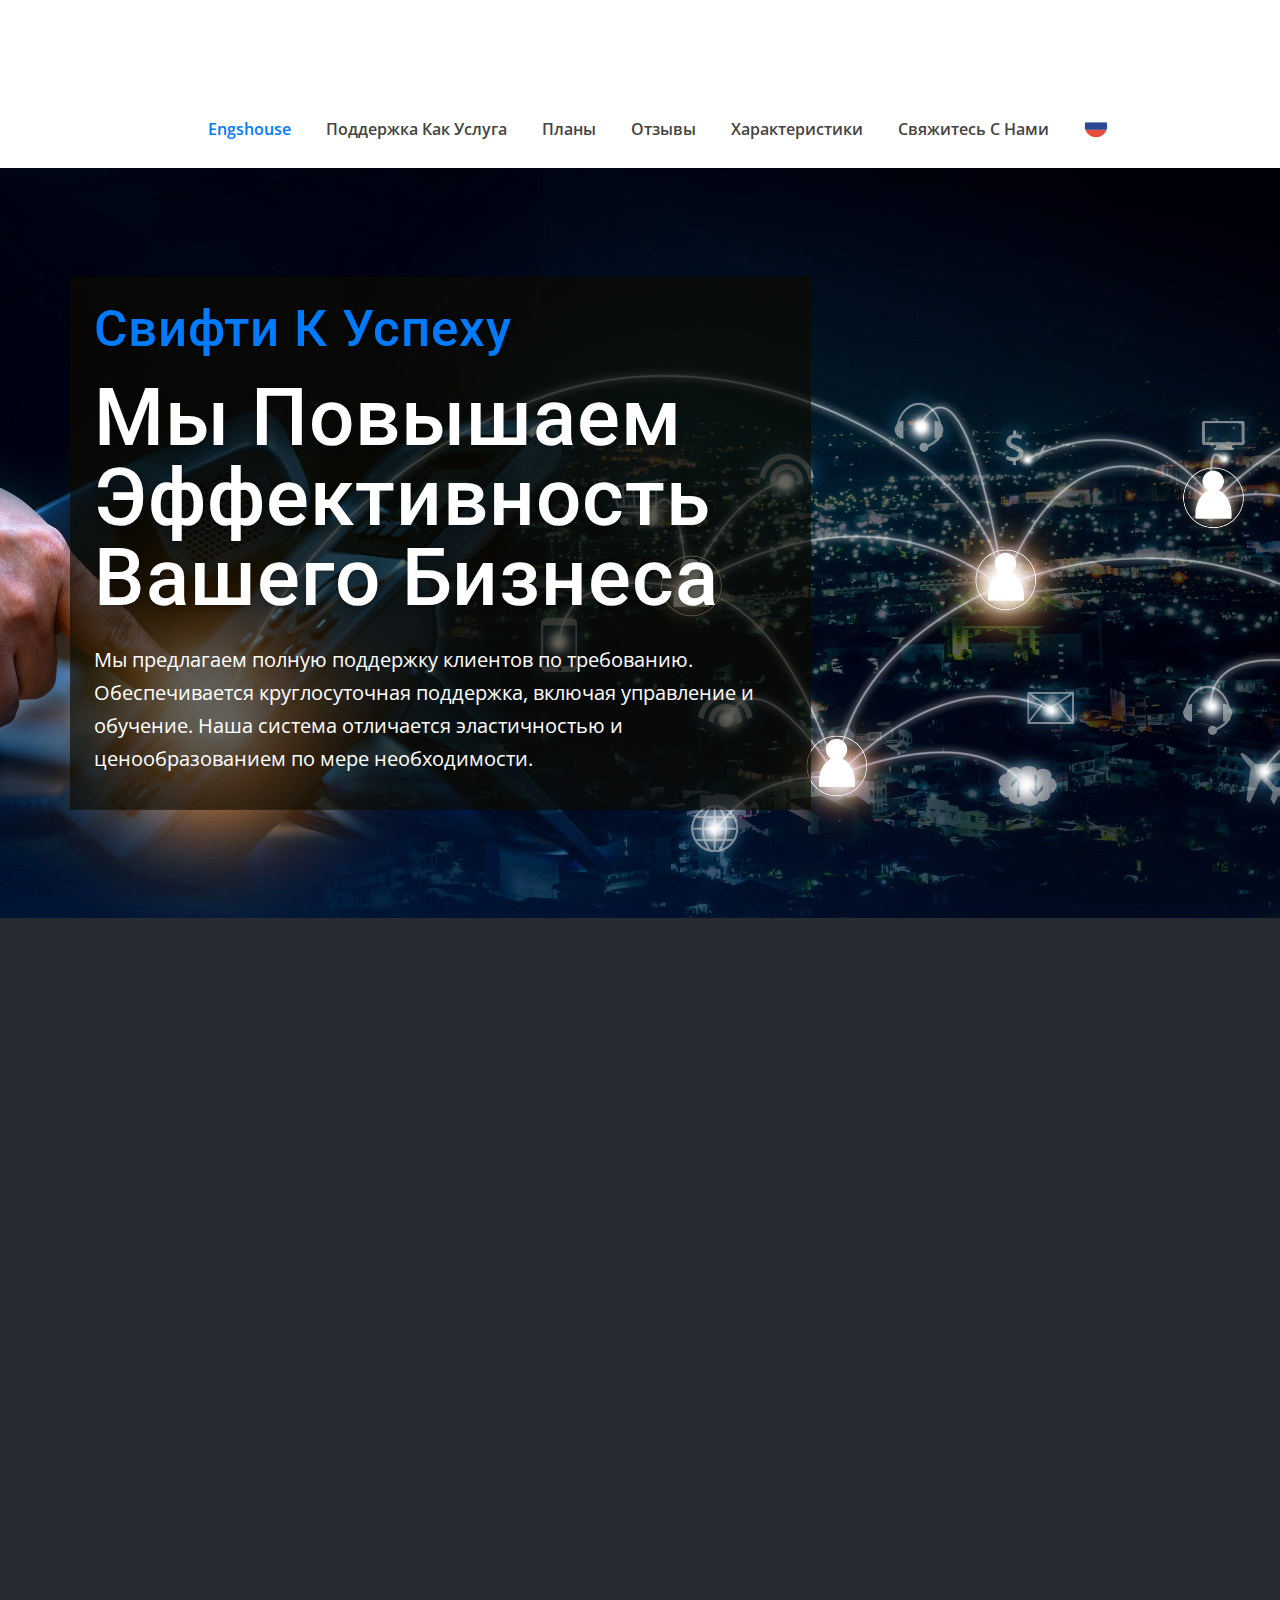
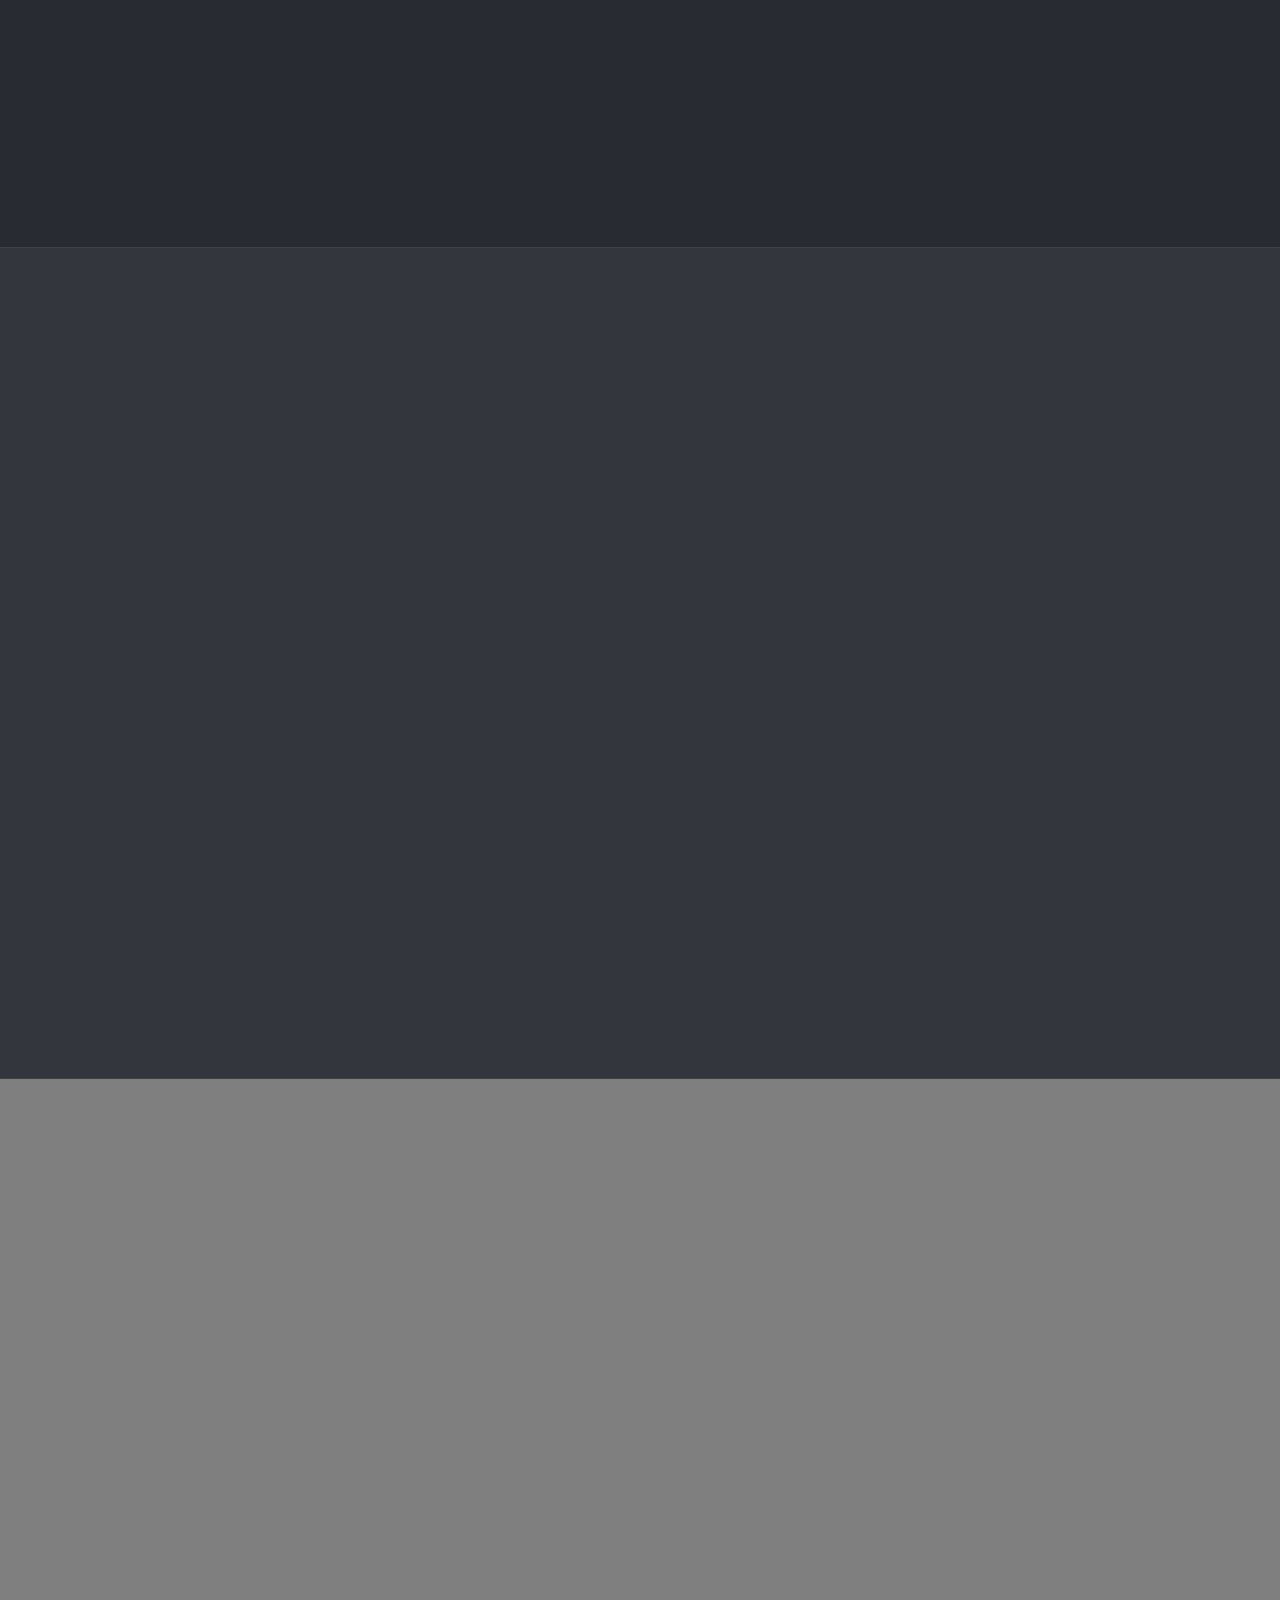
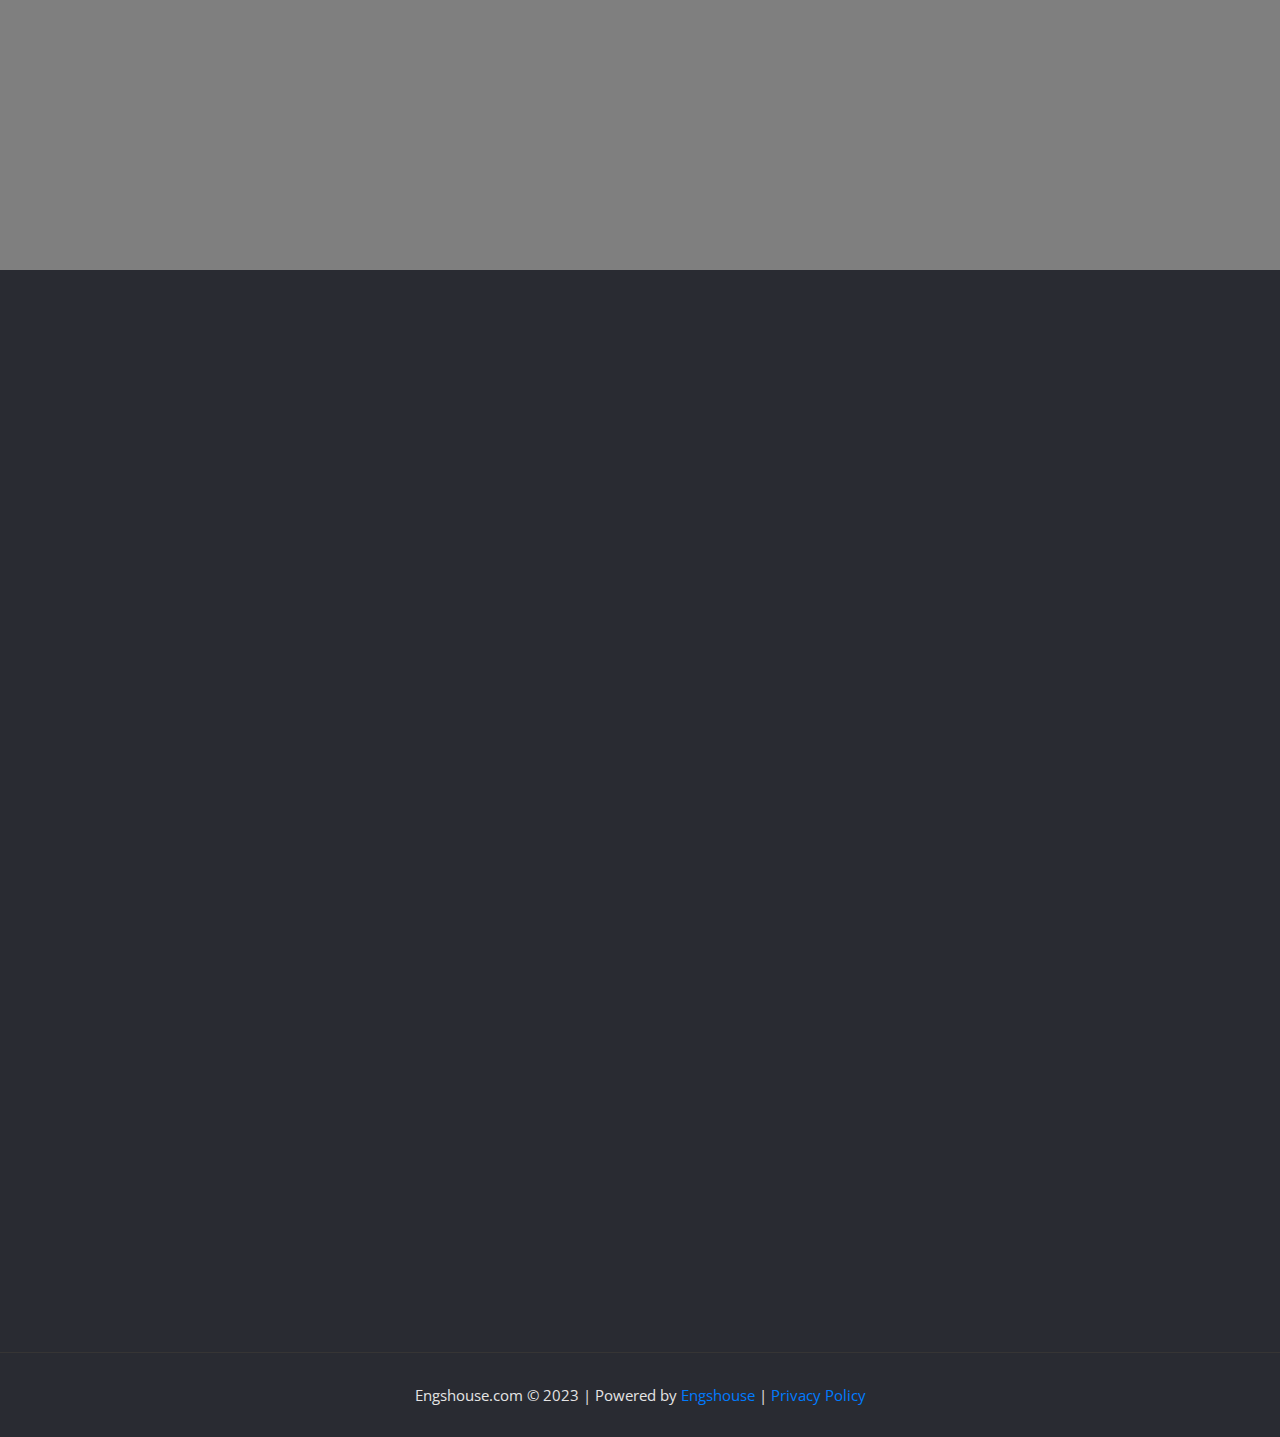
<file: ru.html>
<!DOCTYPE html><html lang="ru"><head>	
	<meta charset="UTF-8">
    <meta name="viewport" content="width=device-width, initial-scale=1">
    <meta http-equiv="x-ua-compatible" content="ie=edge">
	
	
	<meta name="robots" content="index, follow, max-image-preview:large, max-snippet:-1, max-video-preview:-1">

	<!-- This site is optimized with the Yoast SEO plugin v21.3 - https://yoast.com/wordpress/plugins/seo/ -->
	<title>Engshouse - ведущий мировой аутсорсер</title>
	<meta name="description" content="Поставщик call-центров, ведущий глобальный аутсорсинг поддержки - круглосуточная поддержка как услуга, корпоративный call-центр, облачная телефонная система PBX для бизнеса, интеллектуальный интерактивный голосовой ответ (IVR)">
	<link rel="canonical" href="https://engshouse.com/ru/">
	<meta property="og:locale" content="ru">
	<meta property="og:type" content="website">
	<meta property="og:title" content="Engshouse - ведущий мировой аутсорсер">
	<meta property="og:description" content="Поставщик call-центров, ведущий глобальный аутсорсинг поддержки - круглосуточная поддержка как услуга, корпоративный call-центр, облачная телефонная система PBX для бизнеса, интеллектуальный интерактивный голосовой ответ (IVR)">
	<meta property="og:url" content="http://engshouse.com/ru/">
	<meta property="og:site_name" content="Ведущий мировой аутсорсер">
	<meta property="article:modified_time" content="2023-12-10T16:36:38+00:00">
	<meta name="twitter:card" content="summary_large_image">
	<script type="application/ld+json" class="yoast-schema-graph">{"@context":"https:\/\/schema.org","@graph":[{"@type":"WebPage","@id":"http:\/\/engshouse.com\/","url":"http:\/\/engshouse.com\/","name":"Engshouse - \u0432\u0435\u0434\u0443\u0449\u0438\u0439 \u043c\u0438\u0440\u043e\u0432\u043e\u0439 \u0430\u0443\u0442\u0441\u043e\u0440\u0441\u0435\u0440","isPartOf":{"@id":"http:\/\/engshouse.com\/#website"},"datePublished":"2023-10-06T12:12:44+00:00","dateModified":"2023-12-10T16:36:38+00:00","description":"\u041f\u043e\u0441\u0442\u0430\u0432\u0449\u0438\u043a call-\u0446\u0435\u043d\u0442\u0440\u043e\u0432, \u0432\u0435\u0434\u0443\u0449\u0438\u0439 \u0433\u043b\u043e\u0431\u0430\u043b\u044c\u043d\u044b\u0439 \u0430\u0443\u0442\u0441\u043e\u0440\u0441\u0438\u043d\u0433 \u043f\u043e\u0434\u0434\u0435\u0440\u0436\u043a\u0438 - \u043a\u0440\u0443\u0433\u043b\u043e\u0441\u0443\u0442\u043e\u0447\u043d\u0430\u044f \u043f\u043e\u0434\u0434\u0435\u0440\u0436\u043a\u0430 \u043a\u0430\u043a \u0443\u0441\u043b\u0443\u0433\u0430, \u043a\u043e\u0440\u043f\u043e\u0440\u0430\u0442\u0438\u0432\u043d\u044b\u0439 call-\u0446\u0435\u043d\u0442\u0440, \u043e\u0431\u043b\u0430\u0447\u043d\u0430\u044f \u0442\u0435\u043b\u0435\u0444\u043e\u043d\u043d\u0430\u044f \u0441\u0438\u0441\u0442\u0435\u043c\u0430 PBX \u0434\u043b\u044f \u0431\u0438\u0437\u043d\u0435\u0441\u0430, \u0438\u043d\u0442\u0435\u043b\u043b\u0435\u043a\u0442\u0443\u0430\u043b\u044c\u043d\u044b\u0439 \u0438\u043d\u0442\u0435\u0440\u0430\u043a\u0442\u0438\u0432\u043d\u044b\u0439 \u0433\u043e\u043b\u043e\u0441\u043e\u0432\u043e\u0439 \u043e\u0442\u0432\u0435\u0442 (IVR)","breadcrumb":{"@id":"http:\/\/engshouse.com\/#breadcrumb"},"inLanguage":"en-US","potentialAction":[{"@type":"ReadAction","target":["http:\/\/engshouse.com\/"]}]},{"@type":"BreadcrumbList","@id":"http:\/\/engshouse.com\/#breadcrumb","itemListElement":[{"@type":"ListItem","position":1,"name":"\u0413\u043b\u0430\u0432\u043d\u0430\u044f"}]},{"@type":"WebSite","@id":"http:\/\/engshouse.com\/#website","url":"http:\/\/engshouse.com\/","name":"\u0412\u0435\u0434\u0443\u0449\u0438\u0439 \u043c\u0438\u0440\u043e\u0432\u043e\u0439 \u0430\u0443\u0442\u0441\u043e\u0440\u0441\u0435\u0440","description":"$4 - $8\/\u0447\u0430\u0441 \u041f\u043e\u0434\u0434\u0435\u0440\u0436\u043a\u0430 \u043a\u043b\u0438\u0435\u043d\u0442\u043e\u0432 - \u0432\u0435\u0434\u0443\u0449\u0438\u0439 \u0433\u043b\u043e\u0431\u0430\u043b\u044c\u043d\u044b\u0439 \u0430\u0443\u0442\u0441\u043e\u0440\u0441\u0438\u043d\u0433 \u043f\u043e\u0434\u0434\u0435\u0440\u0436\u043a\u0438 - \u043a\u0440\u0443\u0433\u043b\u043e\u0441\u0443\u0442\u043e\u0447\u043d\u0430\u044f \u043f\u043e\u0434\u0434\u0435\u0440\u0436\u043a\u0430 \u043a\u0430\u043a \u0443\u0441\u043b\u0443\u0433\u0430","potentialAction":[{"@type":"SearchAction","target":{"@type":"EntryPoint","urlTemplate":"http:\/\/engshouse.com\/?s={search_term_string}"},"query-input":"required name=search_term_string"}],"inLanguage":"en-US"}]}</script>
	<!-- / Yoast SEO plugin. -->


<link rel="dns-prefetch" href="//fonts.googleapis.com">
<link rel="alternate" type="application/rss+xml" title="Leading Global Outsourcer » Feed" href="https://engshouse.com/index.php/feed/">
<link rel="alternate" type="application/rss+xml" title="Leading Global Outsourcer » Comments Feed" href="https://engshouse.com/index.php/comments/feed/">
<script type="text/javascript">
/* <![CDATA[ */
window._wpemojiSettings = {"baseUrl":"https:\/\/s.w.org\/images\/core\/emoji\/14.0.0\/72x72\/","ext":".png","svgUrl":"https:\/\/s.w.org\/images\/core\/emoji\/14.0.0\/svg\/","svgExt":".svg","source":{"wpemoji":"http:\/\/engshouse.com\/wp-includes\/js\/wp-emoji.js?ver=6.4.2","twemoji":"http:\/\/engshouse.com\/wp-includes\/js\/twemoji.js?ver=6.4.2"}};
/**
 * @output wp-includes/js/wp-emoji-loader.js
 */

/**
 * Emoji Settings as exported in PHP via _print_emoji_detection_script().
 * @typedef WPEmojiSettings
 * @type {object}
 * @property {?object} source
 * @property {?string} source.concatemoji
 * @property {?string} source.twemoji
 * @property {?string} source.wpemoji
 * @property {?boolean} DOMReady
 * @property {?Function} readyCallback
 */

/**
 * Support tests.
 * @typedef SupportTests
 * @type {object}
 * @property {?boolean} flag
 * @property {?boolean} emoji
 */

/**
 * IIFE to detect emoji support and load Twemoji if needed.
 *
 * @param {Window} window
 * @param {Document} document
 * @param {WPEmojiSettings} settings
 */
( function wpEmojiLoader( window, document, settings ) {
	if ( typeof Promise === 'undefined' ) {
		return;
	}

	var sessionStorageKey = 'wpEmojiSettingsSupports';
	var tests = [ 'flag', 'emoji' ];

	/**
	 * Checks whether the browser supports offloading to a Worker.
	 *
	 * @since 6.3.0
	 *
	 * @private
	 *
	 * @returns {boolean}
	 */
	function supportsWorkerOffloading() {
		return (
			typeof Worker !== 'undefined' &&
			typeof OffscreenCanvas !== 'undefined' &&
			typeof URL !== 'undefined' &&
			URL.createObjectURL &&
			typeof Blob !== 'undefined'
		);
	}

	/**
	 * @typedef SessionSupportTests
	 * @type {object}
	 * @property {number} timestamp
	 * @property {SupportTests} supportTests
	 */

	/**
	 * Get support tests from session.
	 *
	 * @since 6.3.0
	 *
	 * @private
	 *
	 * @returns {?SupportTests} Support tests, or null if not set or older than 1 week.
	 */
	function getSessionSupportTests() {
		try {
			/** @type {SessionSupportTests} */
			var item = JSON.parse(
				sessionStorage.getItem( sessionStorageKey )
			);
			if (
				typeof item === 'object' &&
				typeof item.timestamp === 'number' &&
				new Date().valueOf() < item.timestamp + 604800 && // Note: Number is a week in seconds.
				typeof item.supportTests === 'object'
			) {
				return item.supportTests;
			}
		} catch ( e ) {}
		return null;
	}

	/**
	 * Persist the supports in session storage.
	 *
	 * @since 6.3.0
	 *
	 * @private
	 *
	 * @param {SupportTests} supportTests Support tests.
	 */
	function setSessionSupportTests( supportTests ) {
		try {
			/** @type {SessionSupportTests} */
			var item = {
				supportTests: supportTests,
				timestamp: new Date().valueOf()
			};

			sessionStorage.setItem(
				sessionStorageKey,
				JSON.stringify( item )
			);
		} catch ( e ) {}
	}

	/**
	 * Checks if two sets of Emoji characters render the same visually.
	 *
	 * This function may be serialized to run in a Worker. Therefore, it cannot refer to variables from the containing
	 * scope. Everything must be passed by parameters.
	 *
	 * @since 4.9.0
	 *
	 * @private
	 *
	 * @param {CanvasRenderingContext2D} context 2D Context.
	 * @param {string} set1 Set of Emoji to test.
	 * @param {string} set2 Set of Emoji to test.
	 *
	 * @return {boolean} True if the two sets render the same.
	 */
	function emojiSetsRenderIdentically( context, set1, set2 ) {
		// Cleanup from previous test.
		context.clearRect( 0, 0, context.canvas.width, context.canvas.height );
		context.fillText( set1, 0, 0 );
		var rendered1 = new Uint32Array(
			context.getImageData(
				0,
				0,
				context.canvas.width,
				context.canvas.height
			).data
		);

		// Cleanup from previous test.
		context.clearRect( 0, 0, context.canvas.width, context.canvas.height );
		context.fillText( set2, 0, 0 );
		var rendered2 = new Uint32Array(
			context.getImageData(
				0,
				0,
				context.canvas.width,
				context.canvas.height
			).data
		);

		return rendered1.every( function ( rendered2Data, index ) {
			return rendered2Data === rendered2[ index ];
		} );
	}

	/**
	 * Determines if the browser properly renders Emoji that Twemoji can supplement.
	 *
	 * This function may be serialized to run in a Worker. Therefore, it cannot refer to variables from the containing
	 * scope. Everything must be passed by parameters.
	 *
	 * @since 4.2.0
	 *
	 * @private
	 *
	 * @param {CanvasRenderingContext2D} context 2D Context.
	 * @param {string} type Whether to test for support of "flag" or "emoji".
	 * @param {Function} emojiSetsRenderIdentically Reference to emojiSetsRenderIdentically function, needed due to minification.
	 *
	 * @return {boolean} True if the browser can render emoji, false if it cannot.
	 */
	function browserSupportsEmoji( context, type, emojiSetsRenderIdentically ) {
		var isIdentical;

		switch ( type ) {
			case 'flag':
				/*
				 * Test for Transgender flag compatibility. Added in Unicode 13.
				 *
				 * To test for support, we try to render it, and compare the rendering to how it would look if
				 * the browser doesn't render it correctly (white flag emoji + transgender symbol).
				 */
				isIdentical = emojiSetsRenderIdentically(
					context,
					'\uD83C\uDFF3\uFE0F\u200D\u26A7\uFE0F', // as a zero-width joiner sequence
					'\uD83C\uDFF3\uFE0F\u200B\u26A7\uFE0F' // separated by a zero-width space
				);

				if ( isIdentical ) {
					return false;
				}

				/*
				 * Test for UN flag compatibility. This is the least supported of the letter locale flags,
				 * so gives us an easy test for full support.
				 *
				 * To test for support, we try to render it, and compare the rendering to how it would look if
				 * the browser doesn't render it correctly ([U] + [N]).
				 */
				isIdentical = emojiSetsRenderIdentically(
					context,
					'\uD83C\uDDFA\uD83C\uDDF3', // as the sequence of two code points
					'\uD83C\uDDFA\u200B\uD83C\uDDF3' // as the two code points separated by a zero-width space
				);

				if ( isIdentical ) {
					return false;
				}

				/*
				 * Test for English flag compatibility. England is a country in the United Kingdom, it
				 * does not have a two letter locale code but rather a five letter sub-division code.
				 *
				 * To test for support, we try to render it, and compare the rendering to how it would look if
				 * the browser doesn't render it correctly (black flag emoji + [G] + [B] + [E] + [N] + [G]).
				 */
				isIdentical = emojiSetsRenderIdentically(
					context,
					// as the flag sequence
					'\uD83C\uDFF4\uDB40\uDC67\uDB40\uDC62\uDB40\uDC65\uDB40\uDC6E\uDB40\uDC67\uDB40\uDC7F',
					// with each code point separated by a zero-width space
					'\uD83C\uDFF4\u200B\uDB40\uDC67\u200B\uDB40\uDC62\u200B\uDB40\uDC65\u200B\uDB40\uDC6E\u200B\uDB40\uDC67\u200B\uDB40\uDC7F'
				);

				return ! isIdentical;
			case 'emoji':
				/*
				 * Why can't we be friends? Everyone can now shake hands in emoji, regardless of skin tone!
				 *
				 * To test for Emoji 14.0 support, try to render a new emoji: Handshake: Light Skin Tone, Dark Skin Tone.
				 *
				 * The Handshake: Light Skin Tone, Dark Skin Tone emoji is a ZWJ sequence combining 🫱 Rightwards Hand,
				 * 🏻 Light Skin Tone, a Zero Width Joiner, 🫲 Leftwards Hand, and 🏿 Dark Skin Tone.
				 *
				 * 0x1FAF1 == Rightwards Hand
				 * 0x1F3FB == Light Skin Tone
				 * 0x200D == Zero-Width Joiner (ZWJ) that links the code points for the new emoji or
				 * 0x200B == Zero-Width Space (ZWS) that is rendered for clients not supporting the new emoji.
				 * 0x1FAF2 == Leftwards Hand
				 * 0x1F3FF == Dark Skin Tone.
				 *
				 * When updating this test for future Emoji releases, ensure that individual emoji that make up the
				 * sequence come from older emoji standards.
				 */
				isIdentical = emojiSetsRenderIdentically(
					context,
					'\uD83E\uDEF1\uD83C\uDFFB\u200D\uD83E\uDEF2\uD83C\uDFFF', // as the zero-width joiner sequence
					'\uD83E\uDEF1\uD83C\uDFFB\u200B\uD83E\uDEF2\uD83C\uDFFF' // separated by a zero-width space
				);

				return ! isIdentical;
		}

		return false;
	}

	/**
	 * Checks emoji support tests.
	 *
	 * This function may be serialized to run in a Worker. Therefore, it cannot refer to variables from the containing
	 * scope. Everything must be passed by parameters.
	 *
	 * @since 6.3.0
	 *
	 * @private
	 *
	 * @param {string[]} tests Tests.
	 * @param {Function} browserSupportsEmoji Reference to browserSupportsEmoji function, needed due to minification.
	 * @param {Function} emojiSetsRenderIdentically Reference to emojiSetsRenderIdentically function, needed due to minification.
	 *
	 * @return {SupportTests} Support tests.
	 */
	function testEmojiSupports( tests, browserSupportsEmoji, emojiSetsRenderIdentically ) {
		var canvas;
		if (
			typeof WorkerGlobalScope !== 'undefined' &&
			self instanceof WorkerGlobalScope
		) {
			canvas = new OffscreenCanvas( 300, 150 ); // Dimensions are default for HTMLCanvasElement.
		} else {
			canvas = document.createElement( 'canvas' );
		}

		var context = canvas.getContext( '2d', { willReadFrequently: true } );

		/*
		 * Chrome on OS X added native emoji rendering in M41. Unfortunately,
		 * it doesn't work when the font is bolder than 500 weight. So, we
		 * check for bold rendering support to avoid invisible emoji in Chrome.
		 */
		context.textBaseline = 'top';
		context.font = '600 32px Arial';

		var supports = {};
		tests.forEach( function ( test ) {
			supports[ test ] = browserSupportsEmoji( context, test, emojiSetsRenderIdentically );
		} );
		return supports;
	}

	/**
	 * Adds a script to the head of the document.
	 *
	 * @ignore
	 *
	 * @since 4.2.0
	 *
	 * @param {string} src The url where the script is located.
	 *
	 * @return {void}
	 */
	function addScript( src ) {
		var script = document.createElement( 'script' );
		script.src = src;
		script.defer = true;
		document.head.appendChild( script );
	}

	settings.supports = {
		everything: true,
		everythingExceptFlag: true
	};

	// Create a promise for DOMContentLoaded since the worker logic may finish after the event has fired.
	var domReadyPromise = new Promise( function ( resolve ) {
		document.addEventListener( 'DOMContentLoaded', resolve, {
			once: true
		} );
	} );

	// Obtain the emoji support from the browser, asynchronously when possible.
	new Promise( function ( resolve ) {
		var supportTests = getSessionSupportTests();
		if ( supportTests ) {
			resolve( supportTests );
			return;
		}

		if ( supportsWorkerOffloading() ) {
			try {
				// Note that the functions are being passed as arguments due to minification.
				var workerScript =
					'postMessage(' +
					testEmojiSupports.toString() +
					'(' +
					[
						JSON.stringify( tests ),
						browserSupportsEmoji.toString(),
						emojiSetsRenderIdentically.toString()
					].join( ',' ) +
					'));';
				var blob = new Blob( [ workerScript ], {
					type: 'text/javascript'
				} );
				var worker = new Worker( URL.createObjectURL( blob ), { name: 'wpTestEmojiSupports' } );
				worker.onmessage = function ( event ) {
					supportTests = event.data;
					setSessionSupportTests( supportTests );
					worker.terminate();
					resolve( supportTests );
				};
				return;
			} catch ( e ) {}
		}

		supportTests = testEmojiSupports( tests, browserSupportsEmoji, emojiSetsRenderIdentically );
		setSessionSupportTests( supportTests );
		resolve( supportTests );
	} )
		// Once the browser emoji support has been obtained from the session, finalize the settings.
		.then( function ( supportTests ) {
			/*
			 * Tests the browser support for flag emojis and other emojis, and adjusts the
			 * support settings accordingly.
			 */
			for ( var test in supportTests ) {
				settings.supports[ test ] = supportTests[ test ];

				settings.supports.everything =
					settings.supports.everything && settings.supports[ test ];

				if ( 'flag' !== test ) {
					settings.supports.everythingExceptFlag =
						settings.supports.everythingExceptFlag &&
						settings.supports[ test ];
				}
			}

			settings.supports.everythingExceptFlag =
				settings.supports.everythingExceptFlag &&
				! settings.supports.flag;

			// Sets DOMReady to false and assigns a ready function to settings.
			settings.DOMReady = false;
			settings.readyCallback = function () {
				settings.DOMReady = true;
			};
		} )
		.then( function () {
			return domReadyPromise;
		} )
		.then( function () {
			// When the browser can not render everything we need to load a polyfill.
			if ( ! settings.supports.everything ) {
				settings.readyCallback();

				var src = settings.source || {};

				if ( src.concatemoji ) {
					addScript( src.concatemoji );
				} else if ( src.wpemoji && src.twemoji ) {
					addScript( src.twemoji );
					addScript( src.wpemoji );
				}
			}
		} );
} )( window, document, window._wpemojiSettings );

/* ]]> */
</script>
<style id="wp-emoji-styles-inline-css" type="text/css">

	img.wp-smiley, img.emoji {
		display: inline !important;
		border: none !important;
		box-shadow: none !important;
		height: 1em !important;
		width: 1em !important;
		margin: 0 0.07em !important;
		vertical-align: -0.1em !important;
		background: none !important;
		padding: 0 !important;
	}
</style>
<link rel="stylesheet" id="wp-block-library-css" href="css/style_1.css" type="text/css" media="all">
<style id="classic-theme-styles-inline-css" type="text/css">
/**
 * These rules are needed for backwards compatibility.
 * They should match the button element rules in the base theme.json file.
 */
.wp-block-button__link {
	color: #ffffff;
	background-color: #32373c;
	border-radius: 9999px; /* 100% causes an oval, but any explicit but really high value retains the pill shape. */

	/* This needs a low specificity so it won't override the rules from the button element if defined in theme.json. */
	box-shadow: none;
	text-decoration: none;

	/* The extra 2px are added to size solids the same as the outline versions.*/
	padding: calc(0.667em + 2px) calc(1.333em + 2px);

	font-size: 1.125em;
}

.wp-block-file__button {
	background: #32373c;
	color: #ffffff;
	text-decoration: none;
}

</style>
<style id="global-styles-inline-css" type="text/css">
body{--wp--preset--color--black: #000000;--wp--preset--color--cyan-bluish-gray: #abb8c3;--wp--preset--color--white: #ffffff;--wp--preset--color--pale-pink: #f78da7;--wp--preset--color--vivid-red: #cf2e2e;--wp--preset--color--luminous-vivid-orange: #ff6900;--wp--preset--color--luminous-vivid-amber: #fcb900;--wp--preset--color--light-green-cyan: #7bdcb5;--wp--preset--color--vivid-green-cyan: #00d084;--wp--preset--color--pale-cyan-blue: #8ed1fc;--wp--preset--color--vivid-cyan-blue: #0693e3;--wp--preset--color--vivid-purple: #9b51e0;--wp--preset--gradient--vivid-cyan-blue-to-vivid-purple: linear-gradient(135deg,rgba(6,147,227,1) 0%,rgb(155,81,224) 100%);--wp--preset--gradient--light-green-cyan-to-vivid-green-cyan: linear-gradient(135deg,rgb(122,220,180) 0%,rgb(0,208,130) 100%);--wp--preset--gradient--luminous-vivid-amber-to-luminous-vivid-orange: linear-gradient(135deg,rgba(252,185,0,1) 0%,rgba(255,105,0,1) 100%);--wp--preset--gradient--luminous-vivid-orange-to-vivid-red: linear-gradient(135deg,rgba(255,105,0,1) 0%,rgb(207,46,46) 100%);--wp--preset--gradient--very-light-gray-to-cyan-bluish-gray: linear-gradient(135deg,rgb(238,238,238) 0%,rgb(169,184,195) 100%);--wp--preset--gradient--cool-to-warm-spectrum: linear-gradient(135deg,rgb(74,234,220) 0%,rgb(151,120,209) 20%,rgb(207,42,186) 40%,rgb(238,44,130) 60%,rgb(251,105,98) 80%,rgb(254,248,76) 100%);--wp--preset--gradient--blush-light-purple: linear-gradient(135deg,rgb(255,206,236) 0%,rgb(152,150,240) 100%);--wp--preset--gradient--blush-bordeaux: linear-gradient(135deg,rgb(254,205,165) 0%,rgb(254,45,45) 50%,rgb(107,0,62) 100%);--wp--preset--gradient--luminous-dusk: linear-gradient(135deg,rgb(255,203,112) 0%,rgb(199,81,192) 50%,rgb(65,88,208) 100%);--wp--preset--gradient--pale-ocean: linear-gradient(135deg,rgb(255,245,203) 0%,rgb(182,227,212) 50%,rgb(51,167,181) 100%);--wp--preset--gradient--electric-grass: linear-gradient(135deg,rgb(202,248,128) 0%,rgb(113,206,126) 100%);--wp--preset--gradient--midnight: linear-gradient(135deg,rgb(2,3,129) 0%,rgb(40,116,252) 100%);--wp--preset--font-size--small: 13px;--wp--preset--font-size--medium: 20px;--wp--preset--font-size--large: 36px;--wp--preset--font-size--x-large: 42px;--wp--preset--spacing--20: 0.44rem;--wp--preset--spacing--30: 0.67rem;--wp--preset--spacing--40: 1rem;--wp--preset--spacing--50: 1.5rem;--wp--preset--spacing--60: 2.25rem;--wp--preset--spacing--70: 3.38rem;--wp--preset--spacing--80: 5.06rem;--wp--preset--shadow--natural: 6px 6px 9px rgba(0, 0, 0, 0.2);--wp--preset--shadow--deep: 12px 12px 50px rgba(0, 0, 0, 0.4);--wp--preset--shadow--sharp: 6px 6px 0px rgba(0, 0, 0, 0.2);--wp--preset--shadow--outlined: 6px 6px 0px -3px rgba(255, 255, 255, 1), 6px 6px rgba(0, 0, 0, 1);--wp--preset--shadow--crisp: 6px 6px 0px rgba(0, 0, 0, 1);}:where(.is-layout-flex){gap: 0.5em;}:where(.is-layout-grid){gap: 0.5em;}body .is-layout-flow > .alignleft{float: left;margin-inline-start: 0;margin-inline-end: 2em;}body .is-layout-flow > .alignright{float: right;margin-inline-start: 2em;margin-inline-end: 0;}body .is-layout-flow > .aligncenter{margin-left: auto !important;margin-right: auto !important;}body .is-layout-constrained > .alignleft{float: left;margin-inline-start: 0;margin-inline-end: 2em;}body .is-layout-constrained > .alignright{float: right;margin-inline-start: 2em;margin-inline-end: 0;}body .is-layout-constrained > .aligncenter{margin-left: auto !important;margin-right: auto !important;}body .is-layout-constrained > :where(:not(.alignleft):not(.alignright):not(.alignfull)){max-width: var(--wp--style--global--content-size);margin-left: auto !important;margin-right: auto !important;}body .is-layout-constrained > .alignwide{max-width: var(--wp--style--global--wide-size);}body .is-layout-flex{display: flex;}body .is-layout-flex{flex-wrap: wrap;align-items: center;}body .is-layout-flex > *{margin: 0;}body .is-layout-grid{display: grid;}body .is-layout-grid > *{margin: 0;}:where(.wp-block-columns.is-layout-flex){gap: 2em;}:where(.wp-block-columns.is-layout-grid){gap: 2em;}:where(.wp-block-post-template.is-layout-flex){gap: 1.25em;}:where(.wp-block-post-template.is-layout-grid){gap: 1.25em;}.has-black-color{color: var(--wp--preset--color--black) !important;}.has-cyan-bluish-gray-color{color: var(--wp--preset--color--cyan-bluish-gray) !important;}.has-white-color{color: var(--wp--preset--color--white) !important;}.has-pale-pink-color{color: var(--wp--preset--color--pale-pink) !important;}.has-vivid-red-color{color: var(--wp--preset--color--vivid-red) !important;}.has-luminous-vivid-orange-color{color: var(--wp--preset--color--luminous-vivid-orange) !important;}.has-luminous-vivid-amber-color{color: var(--wp--preset--color--luminous-vivid-amber) !important;}.has-light-green-cyan-color{color: var(--wp--preset--color--light-green-cyan) !important;}.has-vivid-green-cyan-color{color: var(--wp--preset--color--vivid-green-cyan) !important;}.has-pale-cyan-blue-color{color: var(--wp--preset--color--pale-cyan-blue) !important;}.has-vivid-cyan-blue-color{color: var(--wp--preset--color--vivid-cyan-blue) !important;}.has-vivid-purple-color{color: var(--wp--preset--color--vivid-purple) !important;}.has-black-background-color{background-color: var(--wp--preset--color--black) !important;}.has-cyan-bluish-gray-background-color{background-color: var(--wp--preset--color--cyan-bluish-gray) !important;}.has-white-background-color{background-color: var(--wp--preset--color--white) !important;}.has-pale-pink-background-color{background-color: var(--wp--preset--color--pale-pink) !important;}.has-vivid-red-background-color{background-color: var(--wp--preset--color--vivid-red) !important;}.has-luminous-vivid-orange-background-color{background-color: var(--wp--preset--color--luminous-vivid-orange) !important;}.has-luminous-vivid-amber-background-color{background-color: var(--wp--preset--color--luminous-vivid-amber) !important;}.has-light-green-cyan-background-color{background-color: var(--wp--preset--color--light-green-cyan) !important;}.has-vivid-green-cyan-background-color{background-color: var(--wp--preset--color--vivid-green-cyan) !important;}.has-pale-cyan-blue-background-color{background-color: var(--wp--preset--color--pale-cyan-blue) !important;}.has-vivid-cyan-blue-background-color{background-color: var(--wp--preset--color--vivid-cyan-blue) !important;}.has-vivid-purple-background-color{background-color: var(--wp--preset--color--vivid-purple) !important;}.has-black-border-color{border-color: var(--wp--preset--color--black) !important;}.has-cyan-bluish-gray-border-color{border-color: var(--wp--preset--color--cyan-bluish-gray) !important;}.has-white-border-color{border-color: var(--wp--preset--color--white) !important;}.has-pale-pink-border-color{border-color: var(--wp--preset--color--pale-pink) !important;}.has-vivid-red-border-color{border-color: var(--wp--preset--color--vivid-red) !important;}.has-luminous-vivid-orange-border-color{border-color: var(--wp--preset--color--luminous-vivid-orange) !important;}.has-luminous-vivid-amber-border-color{border-color: var(--wp--preset--color--luminous-vivid-amber) !important;}.has-light-green-cyan-border-color{border-color: var(--wp--preset--color--light-green-cyan) !important;}.has-vivid-green-cyan-border-color{border-color: var(--wp--preset--color--vivid-green-cyan) !important;}.has-pale-cyan-blue-border-color{border-color: var(--wp--preset--color--pale-cyan-blue) !important;}.has-vivid-cyan-blue-border-color{border-color: var(--wp--preset--color--vivid-cyan-blue) !important;}.has-vivid-purple-border-color{border-color: var(--wp--preset--color--vivid-purple) !important;}.has-vivid-cyan-blue-to-vivid-purple-gradient-background{background: var(--wp--preset--gradient--vivid-cyan-blue-to-vivid-purple) !important;}.has-light-green-cyan-to-vivid-green-cyan-gradient-background{background: var(--wp--preset--gradient--light-green-cyan-to-vivid-green-cyan) !important;}.has-luminous-vivid-amber-to-luminous-vivid-orange-gradient-background{background: var(--wp--preset--gradient--luminous-vivid-amber-to-luminous-vivid-orange) !important;}.has-luminous-vivid-orange-to-vivid-red-gradient-background{background: var(--wp--preset--gradient--luminous-vivid-orange-to-vivid-red) !important;}.has-very-light-gray-to-cyan-bluish-gray-gradient-background{background: var(--wp--preset--gradient--very-light-gray-to-cyan-bluish-gray) !important;}.has-cool-to-warm-spectrum-gradient-background{background: var(--wp--preset--gradient--cool-to-warm-spectrum) !important;}.has-blush-light-purple-gradient-background{background: var(--wp--preset--gradient--blush-light-purple) !important;}.has-blush-bordeaux-gradient-background{background: var(--wp--preset--gradient--blush-bordeaux) !important;}.has-luminous-dusk-gradient-background{background: var(--wp--preset--gradient--luminous-dusk) !important;}.has-pale-ocean-gradient-background{background: var(--wp--preset--gradient--pale-ocean) !important;}.has-electric-grass-gradient-background{background: var(--wp--preset--gradient--electric-grass) !important;}.has-midnight-gradient-background{background: var(--wp--preset--gradient--midnight) !important;}.has-small-font-size{font-size: var(--wp--preset--font-size--small) !important;}.has-medium-font-size{font-size: var(--wp--preset--font-size--medium) !important;}.has-large-font-size{font-size: var(--wp--preset--font-size--large) !important;}.has-x-large-font-size{font-size: var(--wp--preset--font-size--x-large) !important;}
.wp-block-navigation a:where(:not(.wp-element-button)){color: inherit;}
:where(.wp-block-post-template.is-layout-flex){gap: 1.25em;}:where(.wp-block-post-template.is-layout-grid){gap: 1.25em;}
:where(.wp-block-columns.is-layout-flex){gap: 2em;}:where(.wp-block-columns.is-layout-grid){gap: 2em;}
.wp-block-pullquote{font-size: 1.5em;line-height: 1.6;}
</style>
<link rel="stylesheet" id="weglot-css-css" href="css/front-css.css" type="text/css" media="">
<link rel="stylesheet" id="new-flag-css-css" href="css/new-flags.css" type="text/css" media="all">
<link rel="stylesheet" id="bootstrap-css" href="css/bootstrap.css" type="text/css" media="all">
<link rel="stylesheet" id="font-awesome-css" href="css/font-awesome.min.css" type="text/css" media="all">
<link rel="stylesheet" id="aasta-style-css" href="css/style_2.css" type="text/css" media="all">
<style id="aasta-style-inline-css" type="text/css">
	.theme-testimonial { 
				background-image: url( images/theme-bg.jpg);
				background-size: cover;
				background-position: center center;
			}
.navbar img.custom-logo, .theme-header-logo-center img.custom-logo {
			max-width: 224px;
			height: auto;
			}
.theme-page-header-area {
				background: #17212c url(images/businesslab-page-header.jpg);
				background-attachment: scroll;
				background-position: top center;
				background-repeat: no-repeat;
				background-size: cover;
			}

h1 { font-family: Roboto !important; }
h2 { font-family: Roboto !important; }
h3 { font-family: Roboto !important; }
h4 { font-family: Roboto !important; }
h5 { font-family: Roboto !important; }
h6 { font-family: Roboto !important; }

</style>
<link rel="stylesheet" id="aasta-theme-default-css" href="css/theme-default_1.css" type="text/css" media="all">
<link rel="stylesheet" id="animate-css-css" href="css/animate.css" type="text/css" media="all">
<link rel="stylesheet" id="bootstrap-smartmenus-css-css" href="css/bootstrap-smartmenus.css" type="text/css" media="all">
<link rel="stylesheet" id="owl.carousel-css-css" href="css/owl.carousel.css" type="text/css" media="all">
<link rel="stylesheet" id="aasta-google-fonts-css" href="//fonts.googleapis.com/css?family=ABeeZee%7CAbel%7CAbril+Fatface%7CAclonica%7CAcme%7CActor%7CAdamina%7CAdvent+Pro%7CAguafina+Script%7CAkronim%7CAladin%7CAldrich%7CAlef%7CAlegreya%7CAlegreya+SC%7CAlegreya+Sans%7CAlegreya+Sans+SC%7CAlex+Brush%7CAlfa+Slab+One%7CAlice%7CAlike%7CAlike+Angular%7CAllan%7CAllerta%7CAllerta+Stencil%7CAllura%7CAlmendra%7CAlmendra+Display%7CAlmendra+SC%7CAmarante%7CAmaranth%7CAmatic+SC%7CAmatica+SC%7CAmethysta%7CAmiko%7CAmiri%7CAmita%7CAnaheim%7CAndada%7CAndika%7CAngkor%7CAnnie+Use+Your+Telescope%7CAnonymous+Pro%7CAntic%7CAntic+Didone%7CAntic+Slab%7CAnton%7CArapey%7CArbutus%7CArbutus+Slab%7CArchitects+Daughter%7CArchivo+Black%7CArchivo+Narrow%7CAref+Ruqaa%7CArima+Madurai%7CArimo%7CArizonia%7CArmata%7CArtifika%7CArvo%7CArya%7CAsap%7CAsar%7CAsset%7CAssistant%7CAstloch%7CAsul%7CAthiti%7CAtma%7CAtomic+Age%7CAubrey%7CAudiowide%7CAutour+One%7CAverage%7CAverage+Sans%7CAveria+Gruesa+Libre%7CAveria+Libre%7CAveria+Sans+Libre%7CAveria+Serif+Libre%7CBad+Script%7CBaloo%7CBaloo+Bhai%7CBaloo+Da%7CBaloo+Thambi%7CBalthazar%7CBangers%7CBarlow%7CBasic%7CBattambang%7CBaumans%7CBayon%7CBelgrano%7CBelleza%7CBenchNine%7CBentham%7CBerkshire+Swash%7CBevan%7CBigelow+Rules%7CBigshot+One%7CBilbo%7CBilbo+Swash+Caps%7CBioRhyme%7CBioRhyme+Expanded%7CBiryani%7CBitter%7CBlack+Ops+One%7CBokor%7CBonbon%7CBoogaloo%7CBowlby+One%7CBowlby+One+SC%7CBrawler%7CBree+Serif%7CBubblegum+Sans%7CBubbler+One%7CBuda%7CBuenard%7CBungee%7CBungee+Hairline%7CBungee+Inline%7CBungee+Outline%7CBungee+Shade%7CButcherman%7CButterfly+Kids%7CCabin%7CCabin+Condensed%7CCabin+Sketch%7CCaesar+Dressing%7CCagliostro%7CCairo%7CCalligraffitti%7CCambay%7CCambo%7CCandal%7CCantarell%7CCantata+One%7CCantora+One%7CCapriola%7CCardo%7CCarme%7CCarrois+Gothic%7CCarrois+Gothic+SC%7CCarter+One%7CCatamaran%7CCaudex%7CCaveat%7CCaveat+Brush%7CCedarville+Cursive%7CCeviche+One%7CChanga%7CChanga+One%7CChango%7CChathura%7CChau+Philomene+One%7CChela+One%7CChelsea+Market%7CChenla%7CCherry+Cream+Soda%7CCherry+Swash%7CChewy%7CChicle%7CChivo%7CChonburi%7CCinzel%7CCinzel+Decorative%7CClicker+Script%7CCoda%7CCoda+Caption%7CCodystar%7CCoiny%7CCombo%7CComfortaa%7CComing+Soon%7CConcert+One%7CCondiment%7CContent%7CContrail+One%7CConvergence%7CCookie%7CCopse%7CCorben%7CCormorant%7CCormorant+Garamond%7CCormorant+Infant%7CCormorant+SC%7CCormorant+Unicase%7CCormorant+Upright%7CCourgette%7CCousine%7CCoustard%7CCovered+By+Your+Grace%7CCrafty+Girls%7CCreepster%7CCrete+Round%7CCrimson+Text%7CCroissant+One%7CCrushed%7CCuprum%7CCutive%7CCutive+Mono%7CDamion%7CDancing+Script%7CDangrek%7CDavid+Libre%7CDawning+of+a+New+Day%7CDays+One%7CDekko%7CDelius%7CDelius+Swash+Caps%7CDelius+Unicase%7CDella+Respira%7CDenk+One%7CDevonshire%7CDhurjati%7CDidact+Gothic%7CDiplomata%7CDiplomata+SC%7CDomine%7CDonegal+One%7CDoppio+One%7CDorsa%7CDosis%7CDr+Sugiyama%7CDroid+Sans%7CDroid+Sans+Mono%7CDroid+Serif%7CDuru+Sans%7CDynalight%7CEB+Garamond%7CEagle+Lake%7CEater%7CEconomica%7CEczar%7CEk+Mukta%7CEl+Messiri%7CElectrolize%7CElsie%7CElsie+Swash+Caps%7CEmblema+One%7CEmilys+Candy%7CEngagement%7CEnglebert%7CEnriqueta%7CErica+One%7CEsteban%7CEuphoria+Script%7CEwert%7CExo%7CExo+2%7CExpletus+Sans%7CFanwood+Text%7CFarsan%7CFascinate%7CFascinate+Inline%7CFaster+One%7CFasthand%7CFauna+One%7CFederant%7CFedero%7CFelipa%7CFenix%7CFinger+Paint%7CFira+Mono%7CFira+Sans%7CFjalla+One%7CFjord+One%7CFlamenco%7CFlavors%7CFondamento%7CFontdiner+Swanky%7CForum%7CFrancois+One%7CFrank+Ruhl+Libre%7CFreckle+Face%7CFredericka+the+Great%7CFredoka+One%7CFreehand%7CFresca%7CFrijole%7CFruktur%7CFugaz+One%7CGFS+Didot%7CGFS+Neohellenic%7CGabriela%7CGafata%7CGalada%7CGaldeano%7CGalindo%7CGentium+Basic%7CGentium+Book+Basic%7CGeo%7CGeostar%7CGeostar+Fill%7CGermania+One%7CGidugu%7CGilda+Display%7CGive+You+Glory%7CGlass+Antiqua%7CGlegoo%7CGloria+Hallelujah%7CGoblin+One%7CGochi+Hand%7CGorditas%7CGoudy+Bookletter+1911%7CGraduate%7CGrand+Hotel%7CGravitas+One%7CGreat+Vibes%7CGriffy%7CGruppo%7CGudea%7CGurajada%7CHabibi%7CHalant%7CHammersmith+One%7CHanalei%7CHanalei+Fill%7CHandlee%7CHanuman%7CHappy+Monkey%7CHarmattan%7CHeadland+One%7CHeebo%7CHenny+Penny%7CHerr+Von+Muellerhoff%7CHind%7CHind+Guntur%7CHind+Madurai%7CHind+Siliguri%7CHind+Vadodara%7CHoltwood+One+SC%7CHomemade+Apple%7CHomenaje%7CIM+Fell+DW+Pica%7CIM+Fell+DW+Pica+SC%7CIM+Fell+Double+Pica%7CIM+Fell+Double+Pica+SC%7CIM+Fell+English%7CIM+Fell+English+SC%7CIM+Fell+French+Canon%7CIM+Fell+French+Canon+SC%7CIM+Fell+Great+Primer%7CIM+Fell+Great+Primer+SC%7CIceberg%7CIceland%7CImprima%7CInconsolata%7CInder%7CIndie+Flower%7CInika%7CInknut+Antiqua%7CIrish+Grover%7CIstok+Web%7CItaliana%7CItalianno%7CItim%7CJacques+Francois%7CJacques+Francois+Shadow%7CJaldi%7CJim+Nightshade%7CJockey+One%7CJolly+Lodger%7CJomhuria%7CJosefin+Sans%7CJosefin+Slab%7CJoti+One%7CJudson%7CJulee%7CJulius+Sans+One%7CJunge%7CJura%7CJust+Another+Hand%7CJust+Me+Again+Down+Here%7CKadwa%7CKalam%7CKameron%7CKanit%7CKantumruy%7CKarla%7CKarma%7CKatibeh%7CKaushan+Script%7CKavivanar%7CKavoon%7CKdam+Thmor%7CKeania+One%7CKelly+Slab%7CKenia%7CKhand%7CKhmer%7CKhula%7CKite+One%7CKnewave%7CKotta+One%7CKoulen%7CKranky%7CKreon%7CKristi%7CKrona+One%7CKumar+One%7CKumar+One+Outline%7CKurale%7CLa+Belle+Aurore%7CLaila%7CLakki+Reddy%7CLalezar%7CLancelot%7CLateef%7CLato%7CLeague+Script%7CLeckerli+One%7CLedger%7CLekton%7CLemon%7CLemonada%7CLibre+Baskerville%7CLibre+Franklin%7CLife+Savers%7CLilita+One%7CLily+Script+One%7CLimelight%7CLinden+Hill%7CLobster%7CLobster+Two%7CLondrina+Outline%7CLondrina+Shadow%7CLondrina+Sketch%7CLondrina+Solid%7CLora%7CLove+Ya+Like+A+Sister%7CLoved+by+the+King%7CLovers+Quarrel%7CLuckiest+Guy%7CLusitana%7CLustria%7CMacondo%7CMacondo+Swash+Caps%7CMada%7CMagra%7CMaiden+Orange%7CMaitree%7CMako%7CMallanna%7CMandali%7CMarcellus%7CMarcellus+SC%7CMarck+Script%7CMargarine%7CMarko+One%7CMarmelad%7CMartel%7CMartel+Sans%7CMarvel%7CMate%7CMate+SC%7CMaven+Pro%7CMcLaren%7CMeddon%7CMedievalSharp%7CMedula+One%7CMeera+Inimai%7CMegrim%7CMeie+Script%7CMerienda%7CMerienda+One%7CMerriweather%7CMerriweather+Sans%7CMetal%7CMetal+Mania%7CMetamorphous%7CMetrophobic%7CMichroma%7CMilonga%7CMiltonian%7CMiltonian+Tattoo%7CMiniver%7CMiriam+Libre%7CMirza%7CMiss+Fajardose%7CMitr%7CModak%7CModern+Antiqua%7CMogra%7CMolengo%7CMolle%7CMonda%7CMonofett%7CMonoton%7CMonsieur+La+Doulaise%7CMontaga%7CMontez%7CMontserrat%7CMontserrat+Alternates%7CMontserrat+Subrayada%7CMoul%7CMoulpali%7CMountains+of+Christmas%7CMouse+Memoirs%7CMr+Bedfort%7CMr+Dafoe%7CMr+De+Haviland%7CMrs+Saint+Delafield%7CMrs+Sheppards%7CMukta+Vaani%7CMuli%7CMystery+Quest%7CNTR%7CNeucha%7CNeuton%7CNew+Rocker%7CNews+Cycle%7CNiconne%7CNixie+One%7CNobile%7CNokora%7CNorican%7CNosifer%7CNothing+You+Could+Do%7CNoticia+Text%7CNoto+Sans%7CNoto+Serif%7CNova+Cut%7CNova+Flat%7CNova+Mono%7CNova+Oval%7CNova+Round%7CNova+Script%7CNova+Slim%7CNova+Square%7CNumans%7CNunito%7COdor+Mean+Chey%7COffside%7COld+Standard+TT%7COldenburg%7COleo+Script%7COleo+Script+Swash+Caps%7COpen+Sans%7COpen+Sans+Condensed%7COranienbaum%7COrbitron%7COregano%7COrienta%7COriginal+Surfer%7COswald%7COver+the+Rainbow%7COverlock%7COverlock+SC%7COvo%7COxygen%7COxygen+Mono%7CPT+Mono%7CPT+Sans%7CPT+Sans+Caption%7CPT+Sans+Narrow%7CPT+Serif%7CPT+Serif+Caption%7CPacifico%7CPalanquin%7CPalanquin+Dark%7CPaprika%7CParisienne%7CPassero+One%7CPassion+One%7CPathway+Gothic+One%7CPatrick+Hand%7CPatrick+Hand+SC%7CPattaya%7CPatua+One%7CPavanam%7CPaytone+One%7CPeddana%7CPeralta%7CPermanent+Marker%7CPetit+Formal+Script%7CPetrona%7CPhilosopher%7CPiedra%7CPinyon+Script%7CPirata+One%7CPlaster%7CPlay%7CPlayball%7CPlayfair+Display%7CPlayfair+Display+SC%7CPodkova%7CPoiret+One%7CPoller+One%7CPoly%7CPompiere%7CPontano+Sans%7CPoppins%7CPort+Lligat+Sans%7CPort+Lligat+Slab%7CPragati+Narrow%7CPrata%7CPreahvihear%7CPress+Start+2P%7CPridi%7CPrincess+Sofia%7CProciono%7CPrompt%7CProsto+One%7CProza+Libre%7CPuritan%7CPurple+Purse%7CQuando%7CQuantico%7CQuattrocento%7CQuattrocento+Sans%7CQuestrial%7CQuicksand%7CQuintessential%7CQwigley%7CRacing+Sans+One%7CRadley%7CRajdhani%7CRakkas%7CRaleway%7CRaleway+Dots%7CRamabhadra%7CRamaraja%7CRambla%7CRammetto+One%7CRanchers%7CRancho%7CRanga%7CRasa%7CRationale%7CRavi+Prakash%7CRedressed%7CReem+Kufi%7CReenie+Beanie%7CRevalia%7CRhodium+Libre%7CRibeye%7CRibeye+Marrow%7CRighteous%7CRisque%7CRoboto%7CRoboto+Condensed%7CRoboto+Mono%7CRoboto+Slab%7CRochester%7CRock+Salt%7CRokkitt%7CRomanesco%7CRopa+Sans%7CRosario%7CRosarivo%7CRouge+Script%7CRozha+One%7CRubik%7CRubik+Mono+One%7CRubik+One%7CRuda%7CRufina%7CRuge+Boogie%7CRuluko%7CRum+Raisin%7CRuslan+Display%7CRusso+One%7CRuthie%7CRye%7CSacramento%7CSahitya%7CSail%7CSalsa%7CSanchez%7CSancreek%7CSansita+One%7CSarala%7CSarina%7CSarpanch%7CSatisfy%7CScada%7CScheherazade%7CSchoolbell%7CScope+One%7CSeaweed+Script%7CSecular+One%7CSevillana%7CSeymour+One%7CShadows+Into+Light%7CShadows+Into+Light+Two%7CShanti%7CShare%7CShare+Tech%7CShare+Tech+Mono%7CShojumaru%7CShort+Stack%7CShrikhand%7CSiemreap%7CSigmar+One%7CSignika%7CSignika+Negative%7CSimonetta%7CSintony%7CSirin+Stencil%7CSix+Caps%7CSkranji%7CSlabo+13px%7CSlabo+27px%7CSlackey%7CSmokum%7CSmythe%7CSniglet%7CSnippet%7CSnowburst+One%7CSofadi+One%7CSofia%7CSonsie+One%7CSorts+Mill+Goudy%7CSource+Code+Pro%7CSource+Sans+Pro%7CSource+Serif+Pro%7CSpace+Mono%7CSpecial+Elite%7CSpicy+Rice%7CSpinnaker%7CSpirax%7CSquada+One%7CSree+Krushnadevaraya%7CSriracha%7CStalemate%7CStalinist+One%7CStardos+Stencil%7CStint+Ultra+Condensed%7CStint+Ultra+Expanded%7CStoke%7CStrait%7CSue+Ellen+Francisco%7CSuez+One%7CSumana%7CSunshiney%7CSupermercado+One%7CSura%7CSuranna%7CSuravaram%7CSuwannaphum%7CSwanky+and+Moo+Moo%7CSyncopate%7CTangerine%7CTaprom%7CTauri%7CTaviraj%7CTeko%7CTelex%7CTenali+Ramakrishna%7CTenor+Sans%7CText+Me+One%7CThe+Girl+Next+Door%7CTienne%7CTillana%7CTimmana%7CTinos%7CTitan+One%7CTitillium+Web%7CTrade+Winds%7CTrirong%7CTrocchi%7CTrochut%7CTrykker%7CTulpen+One%7CUbuntu%7CUbuntu+Condensed%7CUbuntu+Mono%7CUltra%7CUncial+Antiqua%7CUnderdog%7CUnica+One%7CUnifrakturCook%7CUnifrakturMaguntia%7CUnkempt%7CUnlock%7CUnna%7CVT323%7CVampiro+One%7CVarela%7CVarela+Round%7CVast+Shadow%7CVesper+Libre%7CVibur%7CVidaloka%7CViga%7CVoces%7CVolkhov%7CVollkorn%7CVoltaire%7CWaiting+for+the+Sunrise%7CWallpoet%7CWalter+Turncoat%7CWarnes%7CWellfleet%7CWendy+One%7CWire+One%7CWork+Sans%7CYanone+Kaffeesatz%7CYantramanav%7CYatra+One%7CYellowtail%7CYeseva+One%7CYesteryear%7CYrsa%7CZeyada&amp;subset=latin%2Clatin-ext" type="text/css" media="all">
<link rel="stylesheet" id="businesslab-parent-style-css" href="css/style.css" type="text/css" media="all">
<link rel="stylesheet" id="businesslab-child-style-css" href="css/style_2.css" type="text/css" media="all">
<link rel="stylesheet" id="businesslab-default-css-css" href="css/theme-default.css" type="text/css" media="all">
<link rel="stylesheet" id="businesslab-bootstrap-smartmenus-css-css" href="css/bootstrap-smartmenus_1.css" type="text/css" media="all">
<script type="text/javascript" src="js/front-js.js" id="wp-weglot-js-js"></script>
<script type="text/javascript" src="js/jquery.js" id="jquery-core-js"></script>
<script type="text/javascript" src="js/jquery-migrate.js" id="jquery-migrate-js"></script>
<script type="text/javascript" src="js/bootstrap.js" id="bootstrap-js-js"></script>
<script type="text/javascript" src="js/jquery.smartmenus.js" id="smartmenus-js-js"></script>
<script type="text/javascript" src="js/custom.js" id="aasta-custom-js-js"></script>
<script type="text/javascript" src="js/bootstrap-smartmenus.js" id="bootstrap-smartmenus-js-js"></script>
<script type="text/javascript" src="js/owl.carousel.min.js" id="owl-carousel-js-js"></script>
<script type="text/javascript" src="js/animate.js" id="animate-js-js"></script>
<script type="text/javascript" src="js/wow.js" id="wow-js-js"></script>
<link rel="https://api.w.org/" href="https://engshouse.com/index.php/wp-json/"><link rel="alternate" type="application/json" href="https://engshouse.com/index.php/wp-json/wp/v2/pages/6"><link rel="EditURI" type="application/rsd+xml" title="RSD" href="https://engshouse.com/xmlrpc.php?rsd">
<meta name="generator" content="WordPress 6.4.2">
<link rel="shortlink" href="https://engshouse.com/">
<link rel="alternate" type="application/json+oembed" href="https://engshouse.com/index.php/wp-json/oembed/1.0/embed?url=http%3A%2F%2Fengshouse.com%2F">
<link rel="alternate" type="text/xml+oembed" href="https://engshouse.com/index.php/wp-json/oembed/1.0/embed?url=http%3A%2F%2Fengshouse.com%2F&amp;format=xml">
<meta name="generator" content="Site Kit by Google 1.111.0">
<meta name="google" content="notranslate">
<link rel="alternate" href="https://engshouse.com/" hreflang="en">
<link rel="alternate" href="https://engshouse.com/ru/" hreflang="ru">
<link rel="icon" href="images/cropped-cropped-voip_6024165-32x32.png" sizes="32x32">
<link rel="icon" href="images/cropped-cropped-voip_6024165-192x192.png" sizes="192x192">
<link rel="apple-touch-icon" href="images/cropped-cropped-voip_6024165-180x180.png">
<meta name="msapplication-TileImage" content="http://engshouse.com/wp-content/uploads/2023/10/cropped-cropped-voip_6024165-270x270.png">
<script src="js/twemoji.js" defer=""></script><script src="js/wp-emoji.js" defer=""></script></head>
<body class="home page-template page-template-page-templates page-template-frontpage page-template-page-templatesfrontpage-php page page-id-6 theme-wide">

<a class="screen-reader-text skip-link" href="#content">Skip to content</a>
<div id="wrapper">
    	<!-- Theme Menubar -->
	<nav class="navbar navbar-expand-lg not-sticky navbar-light header-sticky">
		<div class="container">
			<div class="row align-self-center">
				
					<div class="align-self-center">	
											
		
    		<div class="site-branding-text">
	    <h2 class="site-title"><a href="https://engshouse.com/ru/" rel="home">Ведущий мировой аутсорсер</a></h2>
					<p class="site-description">
						$4 - $8/час Поддержка клиентов - ведущий глобальный аутсорсинг поддержки - круглосуточная поддержка как услуга</p>
			</div>
							<button class="navbar-toggler" type="button" data-toggle="collapse" data-target="#navbarNavDropdown" aria-controls="navbarSupportedContent" aria-expanded="false" aria-label="Toggle navigation">
							<span class="navbar-toggler-icon"></span>
						</button>
					</div>
					
					<div id="navbarNavDropdown" class="collapse navbar-collapse"><ul id="menu-menu-1" class="nav navbar-nav m-right-auto"><li id="menu-item-8" class="menu-item menu-item-type-post_type menu-item-object-page menu-item-home current-menu-item page_item page-item-6 current_page_item menu-item-8 active"><a class="nav-link" href="https://engshouse.com/ru/">Engshouse</a></li>
<li id="menu-item-92" class="menu-item menu-item-type-custom menu-item-object-custom menu-item-92"><a class="nav-link" href="#theme-services">Поддержка как услуга</a></li>
<li id="menu-item-98" class="menu-item menu-item-type-custom menu-item-object-custom menu-item-98"><a class="nav-link" href="#theme-project">Планы</a></li>
<li id="menu-item-99" class="menu-item menu-item-type-custom menu-item-object-custom menu-item-99"><a class="nav-link" href="#theme-testimonial">Отзывы</a></li>
<li id="menu-item-100" class="menu-item menu-item-type-custom menu-item-object-custom menu-item-100"><a class="nav-link" href="#text-1">Характеристики</a></li>
<li id="menu-item-125" class="menu-item menu-item-type-custom menu-item-object-custom menu-item-125"><a class="nav-link" href="#block-56">Свяжитесь с нами</a></li>
<li id="menu-item-124" class="weglot-parent-menu-item weglot-lang menu-item-weglot weglot-language weglot-flags flag-3 ru menu-item menu-item-type-custom menu-item-object-custom menu-item-has-children menu-item-124 dropdown"><a href="#weglot_switcher" data-toggle="dropdown" class="dropdown-toggle" data-wg-notranslate=""><span class="glyphicon �&nbsp;усский"></span>�&nbsp;�&nbsp;усский </a>
<ul role="menu" class="dropdown-menu">
	<li id="menu-item-weglot-124-en" class="weglot-lang menu-item-weglot weglot-language weglot-flags flag-3 weglot-en en menu-item menu-item-type-custom menu-item-object-custom menu-item-weglot-124-en"><a href="https://engshouse.com/?wg-choose-original=true" data-wg-notranslate=""><span class="glyphicon English"></span>�&nbsp;English</a></li>
</ul>
</li>
</ul></div>				
			</div>
		</div>
	</nav>
	<!-- /Theme Menubar --><section class="theme-main-slider vrsn-three" id="theme-slider">
    <div id="theme-main-slider" class="owl-carousel owl-theme">
					
			<div class="item" style="background-image:url(images/shutterstock_1943902624-min.webp);">
										<div class="container theme-slider-content">
					<div class="theme-text-left theme-caption-bg">
											<h5 class="sub-title">Свифти к успеху</h5>
				    											<h1 class="title-large">Мы повышаем эффективность вашего бизнеса</h1>
				    											<p class="description">Мы предлагаем полную поддержку клиентов по требованию. Обеспечивается круглосуточная поддержка, включая управление и обучение. Наша система отличается эластичностью и ценообразованием по мере необходимости.</p>
																
					</div>
				</div>
												
			</div>
						
						
			<div class="item" style="background-image:url(images/voipp.webp);">
										<div class="container theme-slider-content">
					<div class="theme-text-left theme-caption-bg">
											<h5 class="sub-title">�&nbsp;асти вместе с нами</h5>
				    											<h1 class="title-large">Двигайте свой бизнес вперед</h1>
				    											<p class="description">Мы предлагаем широкий спектр программных решений для центров обработки вызовов, предназначенных для повышения качества обслуживания клиентов (CX). Мы помогаем превратить центр обработки вызовов из центра затрат в мощный двигатель роста.</p>
																
					</div>
				</div>
												
			</div>
						
				
		</div>		
</section>
<section class="theme-block theme-services vrsn-four" id="theme-services">
	<div class="container">
				<div class="row">
				<div class="col-lg-12 col-md-12 col-sm-12">
					<div class="theme-section-module text-center">
													<h2 class="section-area-title wow animate fadeInUp" data-wow-delay=".3s">Поддержка как услуга</h2>
													<div class="theme-separator-line-horrizontal-full wow animate fadeInUp" data-wow-delay=".3s"></div>
													<p class="section-area-desc wow animate fadeInUp" data-wow-delay=".3s">Услуги, которые мы предоставляем для развития вашего бизнеса</p>
											</div>
				</div>
			</div>
			<div class="row theme-services-content">
					<div class="col-lg-4 col-md-6 col-sm-12">				
					<article class="service-content wow animate fadeInUp" data-wow-delay=".3s">
																			<figure class="service-content-thumbnail text-center">
																	<a href="#Support" target="_blank">
									   <img class="img-fluid" src="images/call-center.jpg" alt="Корпоративный центр обработки вызовов" title="Enterprise  Call Center">
									</a>
									
									
                            </figure>								
																			
																<h5 class="service-title text-center"><a href="#Support" target="_blank">Корпоративный центр обработки вызовов</a></h5>																						<p class="text-center">Наши программные решения для контакт-центров обеспечивают всю необходимую функциональность при требуемой гибкости.</p>
								
							
					</article>
			</div>
						<div class="col-lg-4 col-md-6 col-sm-12">				
					<article class="service-content wow animate fadeInUp" data-wow-delay=".3s">
																			<figure class="service-content-thumbnail text-center">
																	<a href="#">
									   <img class="img-fluid" src="images/from-on-prem-to-cloud-PBX.webp" alt="Облачная PBX телефонная система для бизнеса" title="Cloud PBX Phone System for Business">
									</a>
									
									
                            </figure>								
																			
																<h5 class="service-title text-center"><a href="#">Облачная PBX телефонная система для бизнеса</a></h5>																						<p class="text-center">Облачная PBX (Cloud PBX - Cloud-based Private Branch Exchange) - это виртуальная PBX, размещенная в Интернете, которая автоматически отвечает на все звонки и направляет их в нужный отдел или на внутренний номер пользователя. </p>
								
							
					</article>
			</div>
						<div class="col-lg-4 col-md-6 col-sm-12">				
					<article class="service-content wow animate fadeInUp" data-wow-delay=".3s">
																			<figure class="service-content-thumbnail text-center">
																	<a href="#">
									   <img class="img-fluid" src="images/Analytics.jpg" alt="Запись и аналитика" title="Recording &amp; Analytics">
									</a>
									
									
                            </figure>								
																			
																<h5 class="service-title text-center"><a href="#">Запись и аналитика</a></h5>																						<p class="text-center"> Защита клиентов и организации с помощью записи разговоров в формате HD, индексации по ключевым словам, временной метки и шифрования. Аналитика помогает оптимизировать обучение, тренинги и работу агентов.</p>
								
							
					</article>
			</div>
					</div>
	</div>
</section>
	<section class="theme-block theme-project vrsn-three theme-bg-grey pb-5" id="theme-project">
	    		<div class="container">
			<div class="row">
				<div class="col-lg-12 col-md-12 col-sm-12">
					<div class="theme-section-module text-center">
											<h2 class="section-area-title wow animate fadeInUp" data-wow-delay=".3s">Откройте для себя тарифные планы, наиболее соответствующие вашим потребностям</h2>
										<div class="theme-separator-line-horrizontal-full wow animate fadeInUp" data-wow-delay=".3s"></div>
											<p class="section-area-desc wow animate fadeInUp" data-wow-delay=".3s">Получите свое идеальное решение для коммуникации и аналитики уже сегодня
</p>
										</div>
				</div>
			</div>
		</div>	
				<div class="container-fluid">
			<div class="row theme-project-row">		
											<div class="col-lg-3 col-md-6 col-sm-12">	
								<article class="theme-project-content wow animate zoomIn" data-wow-delay=".3s">
																	<figure class="portfolio-thumbnail">
										<img src="images/theme-project1.jpg" class="img-fluid" alt="Пробный период.Чтобы увидеть влияние продукта на ваш бизнес">
										<div class="content-overlay"></div>
										<div class="click-view">
																					<h5 class="theme-project-title">Пробный период.Чтобы увидеть влияние продукта на ваш бизнес</h5>
																									
											<p>0$/14 дней</p>
																				</div>
									</figure>
																</article>
							</div>
											<div class="col-lg-3 col-md-6 col-sm-12">	
								<article class="theme-project-content wow animate zoomIn" data-wow-delay=".3s">
																	<figure class="portfolio-thumbnail">
										<img src="images/theme-project2.jpg" class="img-fluid" alt="Бизнес-телефон. Для звонков и сообщений от отделов продаж и поддержки.">
										<div class="content-overlay"></div>
										<div class="click-view">
																					<h5 class="theme-project-title">Бизнес-телефон. Для звонков и сообщений от отделов продаж и поддержки.</h5>
																									
											<p>13$ пользователь/30 дней</p>
																				</div>
									</figure>
																</article>
							</div>
											<div class="col-lg-3 col-md-6 col-sm-12">	
								<article class="theme-project-content wow animate zoomIn" data-wow-delay=".3s">
																	<figure class="portfolio-thumbnail">
										<img src="images/theme-project3.jpg" class="img-fluid" alt="Callback.Для отделов маркетинга и продаж, чтобы получить больше конверсий">
										<div class="content-overlay"></div>
										<div class="click-view">
																					<h5 class="theme-project-title">Callback.Для отделов маркетинга и продаж, чтобы получить больше конверсий</h5>
																									
											<p>+18$/30 дней</p>
																				</div>
									</figure>
																</article>
							</div>
											<div class="col-lg-3 col-md-6 col-sm-12">	
								<article class="theme-project-content wow animate zoomIn" data-wow-delay=".3s">
																	<figure class="portfolio-thumbnail">
										<img src="images/theme-project8.jpg" class="img-fluid" alt="Аналитика. Для маркетинговых команд для анализа конверсий">
										<div class="content-overlay"></div>
										<div class="click-view">
																					<h5 class="theme-project-title">Аналитика. Для маркетинговых команд для анализа конверсий</h5>
																									
											<p>+25$/30 дней</p>
																				</div>
									</figure>
																</article>
							</div>
							</div>
		</div>
					<div class="container-fluid pl-0 pr-0 pt-5 pb-5">
				<div class="row">
					<div class="col-lg-12">
						<div class="mx-auto theme-text-center wow animate fadeInUp" data-wow-delay=".3s">
							<a href="#" target="_blank" class="btn-small btn-default">Посмотреть все цены</a>
						</div>
					</div>
				</div>
			</div>
				
</section>
<section class="theme-block theme-testimonial vrsn-two" id="theme-testimonial">	

	    <div class="theme-testimonial-overlay"></div>
		
	<div class="container">	
	     			<div class="row">
				<div class="col-lg-12 col-md-12 col-sm-12">
					<div class="theme-section-module text-center">
											<h2 class="section-area-title wow animate fadeInUp" data-wow-delay=".3s">Отзывы</h2>
											<div class="theme-separator-line-horrizontal-full wow animate fadeInUp" data-wow-delay=".3s"></div>
											<p class="section-area-desc wow animate fadeInUp" data-wow-delay=".3s">Что говорят наши счастливые клиенты</p>
										</div>
				</div>
			</div>
	    			<div class="row theme-testimonial-content">
								    <div class="col-lg-4 col-md-6 col-sm-12">
						   	<article class="theme-testimonial-block wow animate fadeInUp" data-wow-delay=".3s">			
																	<figure class="thumbnail">
										<img src="images/theme-user1.jpg" class="img-fluid rounded-circle" alt="�&nbsp;оза Линн">
									</figure>
									
								<div class="testimonial-content">
																			<p>Повышение эффективности работы агентов на 100%.<br>Спасибо!</p>
										
										
										<cite class="name">
											�&nbsp;оза Линн										</cite>
											
										
										<span class="position">Менеджер по поддержке CS</span>
																		
								</div>							
							</article>
					    </div>
										    <div class="col-lg-4 col-md-6 col-sm-12">
						   	<article class="theme-testimonial-block wow animate fadeInUp" data-wow-delay=".3s">			
																	<figure class="thumbnail">
										<img src="images/theme-user2.jpg" class="img-fluid rounded-circle" alt="Герман Жирар">
									</figure>
									
								<div class="testimonial-content">
																			<p>Снижение количества брошенных звонков на 97%.<br>Спасибо!</p>
										
										
										<cite class="name">
											Герман Жирар										</cite>
											
										
										<span class="position">Менеджер по продажам</span>
																		
								</div>							
							</article>
					    </div>
										    <div class="col-lg-4 col-md-6 col-sm-12">
						   	<article class="theme-testimonial-block wow animate fadeInUp" data-wow-delay=".3s">			
																	<figure class="thumbnail">
										<img src="images/theme-user3.jpg" class="img-fluid rounded-circle" alt="Алексия Диор">
									</figure>
									
								<div class="testimonial-content">
																			<p>97% решений, принятых по первому требованию<br>Спасибо!</p>
										
										
										<cite class="name">
											Алексия Диор										</cite>
											
										
										<span class="position">Менеджер по удержанию персонала</span>
																		
								</div>							
							</article>
					    </div>
							    </div>
	</div>		
</section>
	<!--Footer-->
	<footer class="site-footer">

			<div class="container">
			<!--Footer Widgets-->			
			<div class="row footer-sidebar">
			   
	<div class="col-lg-3 col-md-6 col-sm-12">
		<aside id="text-1" class="widget widget_text wow animate fadeInUp" data-wow-delay=".3s"><h4 class="widget-title">О нас</h4>			<div class="textwidget"><p><font style="vertical-align: inherit;"><font style="vertical-align: inherit;">Ежегодно мы организуем миллиарды замечательных клиентских впечатлений для организаций в более чем 100 странах. Благодаря использованию облачных, цифровых технологий и технологий искусственного интеллекта организации могут реализовать Experience as a Service® - нашу концепцию масштабного сопереживания клиентам. С нами организации получают возможность предоставлять проактивный, прогностический и гиперперсонализированный опыт для углубления связи с клиентами в каждый момент маркетинга, продаж и обслуживания по любому каналу, а также повышать производительность и вовлеченность сотрудников. Преобразование технологии бэк-офиса в современный механизм повышения скорости получения доходов позволяет обеспечить подлинную близость в масштабе, что способствует укреплению доверия и лояльности клиентов. </font><font style="vertical-align: inherit;"></font></font></p>
		
		</div>
		</aside>	</div>		

	<div class="col-lg-3 col-md-6 col-sm-12">
		<aside id="text-5" class="widget widget_text wow animate fadeInUp" data-wow-delay=".3s"><h4 class="widget-title">Характеристики</h4>			<div class="textwidget"><p>Местные и международные номера.<br>
Интеллектуальный интерактивный голосовой ответ (IVR).<br>
Навыки работы с агентами.<br>
Запись разговоров.<br>
Постановка вызовов в очередь.<br>
�&nbsp;абочие часы.<br>
Кликните, чтобы позвонить.<br>
Отчеты и аналитика.<br>
Входящие и исходящие звонки.<br>
Оценка агентов.<br>
Передача голоса на почту.<br>
Автодозвон.<br>
Облачная среда без необходимости использования локальных серверов.</p>
</div>
		</aside>	</div>	

	<div class="col-lg-3 col-md-6 col-sm-12">
		<aside id="block-56" class="widget widget_block wow animate fadeInUp" data-wow-delay=".3s"><h4 class="widget-title">Свяжитесь с нами</h4><div class="wp-widget-group__inner-blocks">
<p></p>
</div></aside><aside id="block-58" class="widget widget_block wow animate fadeInUp" data-wow-delay=".3s"><address><i class="fa fa-map-marker"></i>Европа, Азия, США<br>
		<i class="fa fa-envelope-o"></i><a href="MailTo:ir4691172@gmail.com"><span class="__cf_email__" data-cfemail="abc2d99f9d929a9a9c99ebccc6cac2c785c8c4c6">[email�&nbsp;protected]</span></a><br>
		<i class="fa fa-phone"></i> +<a href="tel:+(972) 3-978-6701">(972) 3-978-6701</a></address></aside>	</div>	


			</div>
		</div>
		<!--/Footer Widgets-->
			
		

    		<!--Site Info copyright-->
		<div class="site-info text-center">
			Engshouse.com © 2023 | Powered by <a href="//engshouse.com/">Engshouse</a> <span class="sep"> | </span><a target="_blank" href="https://engshouse.com/ru/index.php/privacy-policy/">Privacy Policy</a>				
		</div>
		<!--/Site Info copyright-->			
		
			
	</footer>
	<!--/Footer-->		
			<!--Page Scroll to Top-->
		<div class="page-scroll-up"><a href="#totop"><i class="fa fa-angle-up"></i></a></div>
		<!--/Page Scroll to Top-->
    	
	
    <style type="text/css">
				.theme-testimonial { 
		        background-image: url(images/theme-bg.jpg); 
                background-size: cover;
				background-position: center center;
		}
            </style>
 
<script data-cfasync="false" src="js/email-decode.min.js"></script><script>
	// This JS added for the Toggle button to work with the focus element.
		if (window.innerWidth < 992) {
			
			document.addEventListener('keydown', function(e) {
			let isTabPressed = e.key === 'Tab' || e.keyCode === 9;
				if (!isTabPressed) {
					return;
				}
				
			const  focusableElements =
				'button, [href], input, select, textarea, [tabindex]:not([tabindex="-1"])';
			const modal = document.querySelector('.navbar.navbar-expand-lg'); // select the modal by it's id

			const firstFocusableElement = modal.querySelectorAll(focusableElements)[1]; // get first element to be focused inside modal
			const focusableContent = modal.querySelectorAll(focusableElements);
			const lastFocusableElement = focusableContent[focusableContent.length - 1]; // get last element to be focused inside modal

			  if (e.shiftKey) { // if shift key pressed for shift + tab combination
				if (document.activeElement === firstFocusableElement) {
				  lastFocusableElement.focus(); // add focus for the last focusable element
				  e.preventDefault();
				}
			  } else { // if tab key is pressed
				if (document.activeElement === lastFocusableElement) { // if focused has reached to last focusable element then focus first focusable element after pressing tab
				  firstFocusableElement.focus(); // add focus for the first focusable element
				  e.preventDefault();			  
				}
			  }

			});
		}
</script>
<style id="core-block-supports-inline-css" type="text/css">
/**
 * Core styles: block-supports
 */

</style>
<script type="text/javascript" src="js/skip-link-focus-fix.js" id="aasta-skip-link-focus-fix-js"></script>

<script defer="" src="https://static.cloudflareinsights.com/beacon.min.js/v84a3a4012de94ce1a686ba8c167c359c1696973893317" data-cf-beacon="{" rayid":"83379850b82d6724","r":1,"version":"2023.10.0","token":"40911d141f3b44218554db28f868432d"}"="" crossorigin="anonymous"></script>

</div></body></html>
</file>
<file: css/style_1.css>
@charset "UTF-8";

.wp-block-archives{
  box-sizing:border-box;
}

.wp-block-archives-dropdown label{
  display:block;
}

.wp-block-avatar{
  line-height:0;
}
.wp-block-avatar,.wp-block-avatar img{
  box-sizing:border-box;
}
.wp-block-avatar.aligncenter{
  text-align:center;
}

.wp-block-audio{
  box-sizing:border-box;
}
.wp-block-audio figcaption{
  margin-bottom:1em;
  margin-top:.5em;
}
.wp-block-audio audio{
  min-width:300px;
  width:100%;
}

.wp-block-button__link{
  box-sizing:border-box;
  cursor:pointer;
  display:inline-block;
  text-align:center;
  word-break:break-word;
}
.wp-block-button__link.aligncenter{
  text-align:center;
}
.wp-block-button__link.alignright{
  text-align:right;
}

:where(.wp-block-button__link){
  border-radius:9999px;
  box-shadow:none;
  padding:calc(.667em + 2px) calc(1.333em + 2px);
  text-decoration:none;
}

.wp-block-button[style*=text-decoration] .wp-block-button__link{
  text-decoration:inherit;
}

.wp-block-buttons>.wp-block-button.has-custom-width{
  max-width:none;
}
.wp-block-buttons>.wp-block-button.has-custom-width .wp-block-button__link{
  width:100%;
}
.wp-block-buttons>.wp-block-button.has-custom-font-size .wp-block-button__link{
  font-size:inherit;
}
.wp-block-buttons>.wp-block-button.wp-block-button__width-25{
  width:calc(25% - var(--wp--style--block-gap, .5em)*.75);
}
.wp-block-buttons>.wp-block-button.wp-block-button__width-50{
  width:calc(50% - var(--wp--style--block-gap, .5em)*.5);
}
.wp-block-buttons>.wp-block-button.wp-block-button__width-75{
  width:calc(75% - var(--wp--style--block-gap, .5em)*.25);
}
.wp-block-buttons>.wp-block-button.wp-block-button__width-100{
  flex-basis:100%;
  width:100%;
}

.wp-block-buttons.is-vertical>.wp-block-button.wp-block-button__width-25{
  width:25%;
}
.wp-block-buttons.is-vertical>.wp-block-button.wp-block-button__width-50{
  width:50%;
}
.wp-block-buttons.is-vertical>.wp-block-button.wp-block-button__width-75{
  width:75%;
}

.wp-block-button.is-style-squared,.wp-block-button__link.wp-block-button.is-style-squared{
  border-radius:0;
}

.wp-block-button.no-border-radius,.wp-block-button__link.no-border-radius{
  border-radius:0 !important;
}

.wp-block-button .wp-block-button__link.is-style-outline,.wp-block-button.is-style-outline>.wp-block-button__link{
  border:2px solid;
  padding:.667em 1.333em;
}

.wp-block-button .wp-block-button__link.is-style-outline:not(.has-text-color),.wp-block-button.is-style-outline>.wp-block-button__link:not(.has-text-color){
  color:currentColor;
}

.wp-block-button .wp-block-button__link.is-style-outline:not(.has-background),.wp-block-button.is-style-outline>.wp-block-button__link:not(.has-background){
  background-color:transparent;
  background-image:none;
}

.wp-block-button .wp-block-button__link:where(.has-border-color){
  border-width:initial;
}
.wp-block-button .wp-block-button__link:where([style*=border-top-color]){
  border-top-width:medium;
}
.wp-block-button .wp-block-button__link:where([style*=border-right-color]){
  border-right-width:medium;
}
.wp-block-button .wp-block-button__link:where([style*=border-bottom-color]){
  border-bottom-width:medium;
}
.wp-block-button .wp-block-button__link:where([style*=border-left-color]){
  border-left-width:medium;
}
.wp-block-button .wp-block-button__link:where([style*=border-style]){
  border-width:initial;
}
.wp-block-button .wp-block-button__link:where([style*=border-top-style]){
  border-top-width:medium;
}
.wp-block-button .wp-block-button__link:where([style*=border-right-style]){
  border-right-width:medium;
}
.wp-block-button .wp-block-button__link:where([style*=border-bottom-style]){
  border-bottom-width:medium;
}
.wp-block-button .wp-block-button__link:where([style*=border-left-style]){
  border-left-width:medium;
}
.wp-block-buttons.is-vertical{
  flex-direction:column;
}
.wp-block-buttons.is-vertical>.wp-block-button:last-child{
  margin-bottom:0;
}
.wp-block-buttons>.wp-block-button{
  display:inline-block;
  margin:0;
}
.wp-block-buttons.is-content-justification-left{
  justify-content:flex-start;
}
.wp-block-buttons.is-content-justification-left.is-vertical{
  align-items:flex-start;
}
.wp-block-buttons.is-content-justification-center{
  justify-content:center;
}
.wp-block-buttons.is-content-justification-center.is-vertical{
  align-items:center;
}
.wp-block-buttons.is-content-justification-right{
  justify-content:flex-end;
}
.wp-block-buttons.is-content-justification-right.is-vertical{
  align-items:flex-end;
}
.wp-block-buttons.is-content-justification-space-between{
  justify-content:space-between;
}
.wp-block-buttons.aligncenter{
  text-align:center;
}
.wp-block-buttons:not(.is-content-justification-space-between,.is-content-justification-right,.is-content-justification-left,.is-content-justification-center) .wp-block-button.aligncenter{
  margin-left:auto;
  margin-right:auto;
  width:100%;
}
.wp-block-buttons[style*=text-decoration] .wp-block-button,.wp-block-buttons[style*=text-decoration] .wp-block-button__link{
  text-decoration:inherit;
}
.wp-block-buttons.has-custom-font-size .wp-block-button__link{
  font-size:inherit;
}

.wp-block-button.aligncenter,.wp-block-calendar{
  text-align:center;
}
.wp-block-calendar td,.wp-block-calendar th{
  border:1px solid;
  padding:.25em;
}
.wp-block-calendar th{
  font-weight:400;
}
.wp-block-calendar caption{
  background-color:inherit;
}
.wp-block-calendar table{
  border-collapse:collapse;
  width:100%;
}
.wp-block-calendar table:where(:not(.has-text-color)){
  color:#40464d;
}
.wp-block-calendar table:where(:not(.has-text-color)) td,.wp-block-calendar table:where(:not(.has-text-color)) th{
  border-color:#ddd;
}
.wp-block-calendar table.has-background th{
  background-color:inherit;
}
.wp-block-calendar table.has-text-color th{
  color:inherit;
}

:where(.wp-block-calendar table:not(.has-background) th){
  background:#ddd;
}

.wp-block-categories{
  box-sizing:border-box;
}
.wp-block-categories.alignleft{
  margin-right:2em;
}
.wp-block-categories.alignright{
  margin-left:2em;
}
.wp-block-categories.wp-block-categories-dropdown.aligncenter{
  text-align:center;
}

.wp-block-code{
  box-sizing:border-box;
}
.wp-block-code code{
  display:block;
  font-family:inherit;
  overflow-wrap:break-word;
  white-space:pre-wrap;
}

.wp-block-columns{
  align-items:normal !important;
  box-sizing:border-box;
  display:flex;
  flex-wrap:wrap !important;
}
@media (min-width:782px){
  .wp-block-columns{
    flex-wrap:nowrap !important;
  }
}
.wp-block-columns.are-vertically-aligned-top{
  align-items:flex-start;
}
.wp-block-columns.are-vertically-aligned-center{
  align-items:center;
}
.wp-block-columns.are-vertically-aligned-bottom{
  align-items:flex-end;
}
@media (max-width:781px){
  .wp-block-columns:not(.is-not-stacked-on-mobile)>.wp-block-column{
    flex-basis:100% !important;
  }
}
@media (min-width:782px){
  .wp-block-columns:not(.is-not-stacked-on-mobile)>.wp-block-column{
    flex-basis:0;
    flex-grow:1;
  }
  .wp-block-columns:not(.is-not-stacked-on-mobile)>.wp-block-column[style*=flex-basis]{
    flex-grow:0;
  }
}
.wp-block-columns.is-not-stacked-on-mobile{
  flex-wrap:nowrap !important;
}
.wp-block-columns.is-not-stacked-on-mobile>.wp-block-column{
  flex-basis:0;
  flex-grow:1;
}
.wp-block-columns.is-not-stacked-on-mobile>.wp-block-column[style*=flex-basis]{
  flex-grow:0;
}

:where(.wp-block-columns){
  margin-bottom:1.75em;
}

:where(.wp-block-columns.has-background){
  padding:1.25em 2.375em;
}

.wp-block-column{
  flex-grow:1;
  min-width:0;
  overflow-wrap:break-word;
  word-break:break-word;
}
.wp-block-column.is-vertically-aligned-top{
  align-self:flex-start;
}
.wp-block-column.is-vertically-aligned-center{
  align-self:center;
}
.wp-block-column.is-vertically-aligned-bottom{
  align-self:flex-end;
}
.wp-block-column.is-vertically-aligned-stretch{
  align-self:stretch;
}
.wp-block-column.is-vertically-aligned-bottom,.wp-block-column.is-vertically-aligned-center,.wp-block-column.is-vertically-aligned-top{
  width:100%;
}
.wp-block-post-comments{
  box-sizing:border-box;
}
.wp-block-post-comments .alignleft{
  float:left;
}
.wp-block-post-comments .alignright{
  float:right;
}
.wp-block-post-comments .navigation:after{
  clear:both;
  content:"";
  display:table;
}
.wp-block-post-comments .commentlist{
  clear:both;
  list-style:none;
  margin:0;
  padding:0;
}
.wp-block-post-comments .commentlist .comment{
  min-height:2.25em;
  padding-left:3.25em;
}
.wp-block-post-comments .commentlist .comment p{
  font-size:1em;
  line-height:1.8;
  margin:1em 0;
}
.wp-block-post-comments .commentlist .children{
  list-style:none;
  margin:0;
  padding:0;
}
.wp-block-post-comments .comment-author{
  line-height:1.5;
}
.wp-block-post-comments .comment-author .avatar{
  border-radius:1.5em;
  display:block;
  float:left;
  height:2.5em;
  margin-right:.75em;
  margin-top:.5em;
  width:2.5em;
}
.wp-block-post-comments .comment-author cite{
  font-style:normal;
}
.wp-block-post-comments .comment-meta{
  font-size:.875em;
  line-height:1.5;
}
.wp-block-post-comments .comment-meta b{
  font-weight:400;
}
.wp-block-post-comments .comment-meta .comment-awaiting-moderation{
  display:block;
  margin-bottom:1em;
  margin-top:1em;
}
.wp-block-post-comments .comment-body .commentmetadata{
  font-size:.875em;
}
.wp-block-post-comments .comment-form-author label,.wp-block-post-comments .comment-form-comment label,.wp-block-post-comments .comment-form-email label,.wp-block-post-comments .comment-form-url label{
  display:block;
  margin-bottom:.25em;
}
.wp-block-post-comments .comment-form input:not([type=submit]):not([type=checkbox]),.wp-block-post-comments .comment-form textarea{
  box-sizing:border-box;
  display:block;
  width:100%;
}
.wp-block-post-comments .comment-form-cookies-consent{
  display:flex;
  gap:.25em;
}
.wp-block-post-comments .comment-form-cookies-consent #wp-comment-cookies-consent{
  margin-top:.35em;
}
.wp-block-post-comments .comment-reply-title{
  margin-bottom:0;
}
.wp-block-post-comments .comment-reply-title :where(small){
  font-size:var(--wp--preset--font-size--medium, smaller);
  margin-left:.5em;
}
.wp-block-post-comments .reply{
  font-size:.875em;
  margin-bottom:1.4em;
}
.wp-block-post-comments input:not([type=submit]),.wp-block-post-comments textarea{
  border:1px solid #949494;
  font-family:inherit;
  font-size:1em;
}
.wp-block-post-comments input:not([type=submit]):not([type=checkbox]),.wp-block-post-comments textarea{
  padding:calc(.667em + 2px);
}

:where(.wp-block-post-comments input[type=submit]){
  border:none;
}

.wp-block-comments-pagination>.wp-block-comments-pagination-next,.wp-block-comments-pagination>.wp-block-comments-pagination-numbers,.wp-block-comments-pagination>.wp-block-comments-pagination-previous{
  margin-bottom:.5em;
  margin-right:.5em;
}
.wp-block-comments-pagination>.wp-block-comments-pagination-next:last-child,.wp-block-comments-pagination>.wp-block-comments-pagination-numbers:last-child,.wp-block-comments-pagination>.wp-block-comments-pagination-previous:last-child{
  margin-right:0;
}
.wp-block-comments-pagination .wp-block-comments-pagination-previous-arrow{
  display:inline-block;
  margin-right:1ch;
}
.wp-block-comments-pagination .wp-block-comments-pagination-previous-arrow:not(.is-arrow-chevron){
  transform:scaleX(1);
}
.wp-block-comments-pagination .wp-block-comments-pagination-next-arrow{
  display:inline-block;
  margin-left:1ch;
}
.wp-block-comments-pagination .wp-block-comments-pagination-next-arrow:not(.is-arrow-chevron){
  transform:scaleX(1);
}
.wp-block-comments-pagination.aligncenter{
  justify-content:center;
}

.wp-block-comment-template{
  box-sizing:border-box;
  list-style:none;
  margin-bottom:0;
  max-width:100%;
  padding:0;
}
.wp-block-comment-template li{
  clear:both;
}
.wp-block-comment-template ol{
  list-style:none;
  margin-bottom:0;
  max-width:100%;
  padding-left:2rem;
}
.wp-block-comment-template.alignleft{
  float:left;
}
.wp-block-comment-template.aligncenter{
  margin-left:auto;
  margin-right:auto;
  width:-moz-fit-content;
  width:fit-content;
}
.wp-block-comment-template.alignright{
  float:right;
}

.wp-block-cover,.wp-block-cover-image{
  align-items:center;
  background-position:50%;
  box-sizing:border-box;
  display:flex;
  justify-content:center;
  min-height:430px;
  overflow:hidden;
  overflow:clip;
  padding:1em;
  position:relative;
}
.wp-block-cover .has-background-dim:not([class*=-background-color]),.wp-block-cover-image .has-background-dim:not([class*=-background-color]),.wp-block-cover-image.has-background-dim:not([class*=-background-color]),.wp-block-cover.has-background-dim:not([class*=-background-color]){
  background-color:#000;
}
.wp-block-cover .has-background-dim.has-background-gradient,.wp-block-cover-image .has-background-dim.has-background-gradient{
  background-color:transparent;
}
.wp-block-cover-image.has-background-dim:before,.wp-block-cover.has-background-dim:before{
  background-color:inherit;
  content:"";
}
.wp-block-cover .wp-block-cover__background,.wp-block-cover .wp-block-cover__gradient-background,.wp-block-cover-image .wp-block-cover__background,.wp-block-cover-image .wp-block-cover__gradient-background,.wp-block-cover-image.has-background-dim:not(.has-background-gradient):before,.wp-block-cover.has-background-dim:not(.has-background-gradient):before{
  bottom:0;
  left:0;
  opacity:.5;
  position:absolute;
  right:0;
  top:0;
  z-index:1;
}
.wp-block-cover-image.has-background-dim.has-background-dim-10 .wp-block-cover__background,.wp-block-cover-image.has-background-dim.has-background-dim-10 .wp-block-cover__gradient-background,.wp-block-cover-image.has-background-dim.has-background-dim-10:not(.has-background-gradient):before,.wp-block-cover.has-background-dim.has-background-dim-10 .wp-block-cover__background,.wp-block-cover.has-background-dim.has-background-dim-10 .wp-block-cover__gradient-background,.wp-block-cover.has-background-dim.has-background-dim-10:not(.has-background-gradient):before{
  opacity:.1;
}
.wp-block-cover-image.has-background-dim.has-background-dim-20 .wp-block-cover__background,.wp-block-cover-image.has-background-dim.has-background-dim-20 .wp-block-cover__gradient-background,.wp-block-cover-image.has-background-dim.has-background-dim-20:not(.has-background-gradient):before,.wp-block-cover.has-background-dim.has-background-dim-20 .wp-block-cover__background,.wp-block-cover.has-background-dim.has-background-dim-20 .wp-block-cover__gradient-background,.wp-block-cover.has-background-dim.has-background-dim-20:not(.has-background-gradient):before{
  opacity:.2;
}
.wp-block-cover-image.has-background-dim.has-background-dim-30 .wp-block-cover__background,.wp-block-cover-image.has-background-dim.has-background-dim-30 .wp-block-cover__gradient-background,.wp-block-cover-image.has-background-dim.has-background-dim-30:not(.has-background-gradient):before,.wp-block-cover.has-background-dim.has-background-dim-30 .wp-block-cover__background,.wp-block-cover.has-background-dim.has-background-dim-30 .wp-block-cover__gradient-background,.wp-block-cover.has-background-dim.has-background-dim-30:not(.has-background-gradient):before{
  opacity:.3;
}
.wp-block-cover-image.has-background-dim.has-background-dim-40 .wp-block-cover__background,.wp-block-cover-image.has-background-dim.has-background-dim-40 .wp-block-cover__gradient-background,.wp-block-cover-image.has-background-dim.has-background-dim-40:not(.has-background-gradient):before,.wp-block-cover.has-background-dim.has-background-dim-40 .wp-block-cover__background,.wp-block-cover.has-background-dim.has-background-dim-40 .wp-block-cover__gradient-background,.wp-block-cover.has-background-dim.has-background-dim-40:not(.has-background-gradient):before{
  opacity:.4;
}
.wp-block-cover-image.has-background-dim.has-background-dim-50 .wp-block-cover__background,.wp-block-cover-image.has-background-dim.has-background-dim-50 .wp-block-cover__gradient-background,.wp-block-cover-image.has-background-dim.has-background-dim-50:not(.has-background-gradient):before,.wp-block-cover.has-background-dim.has-background-dim-50 .wp-block-cover__background,.wp-block-cover.has-background-dim.has-background-dim-50 .wp-block-cover__gradient-background,.wp-block-cover.has-background-dim.has-background-dim-50:not(.has-background-gradient):before{
  opacity:.5;
}
.wp-block-cover-image.has-background-dim.has-background-dim-60 .wp-block-cover__background,.wp-block-cover-image.has-background-dim.has-background-dim-60 .wp-block-cover__gradient-background,.wp-block-cover-image.has-background-dim.has-background-dim-60:not(.has-background-gradient):before,.wp-block-cover.has-background-dim.has-background-dim-60 .wp-block-cover__background,.wp-block-cover.has-background-dim.has-background-dim-60 .wp-block-cover__gradient-background,.wp-block-cover.has-background-dim.has-background-dim-60:not(.has-background-gradient):before{
  opacity:.6;
}
.wp-block-cover-image.has-background-dim.has-background-dim-70 .wp-block-cover__background,.wp-block-cover-image.has-background-dim.has-background-dim-70 .wp-block-cover__gradient-background,.wp-block-cover-image.has-background-dim.has-background-dim-70:not(.has-background-gradient):before,.wp-block-cover.has-background-dim.has-background-dim-70 .wp-block-cover__background,.wp-block-cover.has-background-dim.has-background-dim-70 .wp-block-cover__gradient-background,.wp-block-cover.has-background-dim.has-background-dim-70:not(.has-background-gradient):before{
  opacity:.7;
}
.wp-block-cover-image.has-background-dim.has-background-dim-80 .wp-block-cover__background,.wp-block-cover-image.has-background-dim.has-background-dim-80 .wp-block-cover__gradient-background,.wp-block-cover-image.has-background-dim.has-background-dim-80:not(.has-background-gradient):before,.wp-block-cover.has-background-dim.has-background-dim-80 .wp-block-cover__background,.wp-block-cover.has-background-dim.has-background-dim-80 .wp-block-cover__gradient-background,.wp-block-cover.has-background-dim.has-background-dim-80:not(.has-background-gradient):before{
  opacity:.8;
}
.wp-block-cover-image.has-background-dim.has-background-dim-90 .wp-block-cover__background,.wp-block-cover-image.has-background-dim.has-background-dim-90 .wp-block-cover__gradient-background,.wp-block-cover-image.has-background-dim.has-background-dim-90:not(.has-background-gradient):before,.wp-block-cover.has-background-dim.has-background-dim-90 .wp-block-cover__background,.wp-block-cover.has-background-dim.has-background-dim-90 .wp-block-cover__gradient-background,.wp-block-cover.has-background-dim.has-background-dim-90:not(.has-background-gradient):before{
  opacity:.9;
}
.wp-block-cover-image.has-background-dim.has-background-dim-100 .wp-block-cover__background,.wp-block-cover-image.has-background-dim.has-background-dim-100 .wp-block-cover__gradient-background,.wp-block-cover-image.has-background-dim.has-background-dim-100:not(.has-background-gradient):before,.wp-block-cover.has-background-dim.has-background-dim-100 .wp-block-cover__background,.wp-block-cover.has-background-dim.has-background-dim-100 .wp-block-cover__gradient-background,.wp-block-cover.has-background-dim.has-background-dim-100:not(.has-background-gradient):before{
  opacity:1;
}
.wp-block-cover .wp-block-cover__background.has-background-dim.has-background-dim-0,.wp-block-cover .wp-block-cover__gradient-background.has-background-dim.has-background-dim-0,.wp-block-cover-image .wp-block-cover__background.has-background-dim.has-background-dim-0,.wp-block-cover-image .wp-block-cover__gradient-background.has-background-dim.has-background-dim-0{
  opacity:0;
}
.wp-block-cover .wp-block-cover__background.has-background-dim.has-background-dim-10,.wp-block-cover .wp-block-cover__gradient-background.has-background-dim.has-background-dim-10,.wp-block-cover-image .wp-block-cover__background.has-background-dim.has-background-dim-10,.wp-block-cover-image .wp-block-cover__gradient-background.has-background-dim.has-background-dim-10{
  opacity:.1;
}
.wp-block-cover .wp-block-cover__background.has-background-dim.has-background-dim-20,.wp-block-cover .wp-block-cover__gradient-background.has-background-dim.has-background-dim-20,.wp-block-cover-image .wp-block-cover__background.has-background-dim.has-background-dim-20,.wp-block-cover-image .wp-block-cover__gradient-background.has-background-dim.has-background-dim-20{
  opacity:.2;
}
.wp-block-cover .wp-block-cover__background.has-background-dim.has-background-dim-30,.wp-block-cover .wp-block-cover__gradient-background.has-background-dim.has-background-dim-30,.wp-block-cover-image .wp-block-cover__background.has-background-dim.has-background-dim-30,.wp-block-cover-image .wp-block-cover__gradient-background.has-background-dim.has-background-dim-30{
  opacity:.3;
}
.wp-block-cover .wp-block-cover__background.has-background-dim.has-background-dim-40,.wp-block-cover .wp-block-cover__gradient-background.has-background-dim.has-background-dim-40,.wp-block-cover-image .wp-block-cover__background.has-background-dim.has-background-dim-40,.wp-block-cover-image .wp-block-cover__gradient-background.has-background-dim.has-background-dim-40{
  opacity:.4;
}
.wp-block-cover .wp-block-cover__background.has-background-dim.has-background-dim-50,.wp-block-cover .wp-block-cover__gradient-background.has-background-dim.has-background-dim-50,.wp-block-cover-image .wp-block-cover__background.has-background-dim.has-background-dim-50,.wp-block-cover-image .wp-block-cover__gradient-background.has-background-dim.has-background-dim-50{
  opacity:.5;
}
.wp-block-cover .wp-block-cover__background.has-background-dim.has-background-dim-60,.wp-block-cover .wp-block-cover__gradient-background.has-background-dim.has-background-dim-60,.wp-block-cover-image .wp-block-cover__background.has-background-dim.has-background-dim-60,.wp-block-cover-image .wp-block-cover__gradient-background.has-background-dim.has-background-dim-60{
  opacity:.6;
}
.wp-block-cover .wp-block-cover__background.has-background-dim.has-background-dim-70,.wp-block-cover .wp-block-cover__gradient-background.has-background-dim.has-background-dim-70,.wp-block-cover-image .wp-block-cover__background.has-background-dim.has-background-dim-70,.wp-block-cover-image .wp-block-cover__gradient-background.has-background-dim.has-background-dim-70{
  opacity:.7;
}
.wp-block-cover .wp-block-cover__background.has-background-dim.has-background-dim-80,.wp-block-cover .wp-block-cover__gradient-background.has-background-dim.has-background-dim-80,.wp-block-cover-image .wp-block-cover__background.has-background-dim.has-background-dim-80,.wp-block-cover-image .wp-block-cover__gradient-background.has-background-dim.has-background-dim-80{
  opacity:.8;
}
.wp-block-cover .wp-block-cover__background.has-background-dim.has-background-dim-90,.wp-block-cover .wp-block-cover__gradient-background.has-background-dim.has-background-dim-90,.wp-block-cover-image .wp-block-cover__background.has-background-dim.has-background-dim-90,.wp-block-cover-image .wp-block-cover__gradient-background.has-background-dim.has-background-dim-90{
  opacity:.9;
}
.wp-block-cover .wp-block-cover__background.has-background-dim.has-background-dim-100,.wp-block-cover .wp-block-cover__gradient-background.has-background-dim.has-background-dim-100,.wp-block-cover-image .wp-block-cover__background.has-background-dim.has-background-dim-100,.wp-block-cover-image .wp-block-cover__gradient-background.has-background-dim.has-background-dim-100{
  opacity:1;
}
.wp-block-cover-image.alignleft,.wp-block-cover-image.alignright,.wp-block-cover.alignleft,.wp-block-cover.alignright{
  max-width:420px;
  width:100%;
}
.wp-block-cover-image:after,.wp-block-cover:after{
  content:"";
  display:block;
  font-size:0;
  min-height:inherit;
}
@supports (position:sticky){
  .wp-block-cover-image:after,.wp-block-cover:after{
    content:none;
  }
}
.wp-block-cover-image.aligncenter,.wp-block-cover-image.alignleft,.wp-block-cover-image.alignright,.wp-block-cover.aligncenter,.wp-block-cover.alignleft,.wp-block-cover.alignright{
  display:flex;
}
.wp-block-cover .wp-block-cover__inner-container,.wp-block-cover-image .wp-block-cover__inner-container{
  color:inherit;
  width:100%;
  z-index:1;
}
.wp-block-cover h1:not(.has-text-color),.wp-block-cover h2:not(.has-text-color),.wp-block-cover h3:not(.has-text-color),.wp-block-cover h4:not(.has-text-color),.wp-block-cover h5:not(.has-text-color),.wp-block-cover h6:not(.has-text-color),.wp-block-cover p:not(.has-text-color),.wp-block-cover-image h1:not(.has-text-color),.wp-block-cover-image h2:not(.has-text-color),.wp-block-cover-image h3:not(.has-text-color),.wp-block-cover-image h4:not(.has-text-color),.wp-block-cover-image h5:not(.has-text-color),.wp-block-cover-image h6:not(.has-text-color),.wp-block-cover-image p:not(.has-text-color){
  color:inherit;
}
.wp-block-cover-image.is-position-top-left,.wp-block-cover.is-position-top-left{
  align-items:flex-start;
  justify-content:flex-start;
}
.wp-block-cover-image.is-position-top-center,.wp-block-cover.is-position-top-center{
  align-items:flex-start;
  justify-content:center;
}
.wp-block-cover-image.is-position-top-right,.wp-block-cover.is-position-top-right{
  align-items:flex-start;
  justify-content:flex-end;
}
.wp-block-cover-image.is-position-center-left,.wp-block-cover.is-position-center-left{
  align-items:center;
  justify-content:flex-start;
}
.wp-block-cover-image.is-position-center-center,.wp-block-cover.is-position-center-center{
  align-items:center;
  justify-content:center;
}
.wp-block-cover-image.is-position-center-right,.wp-block-cover.is-position-center-right{
  align-items:center;
  justify-content:flex-end;
}
.wp-block-cover-image.is-position-bottom-left,.wp-block-cover.is-position-bottom-left{
  align-items:flex-end;
  justify-content:flex-start;
}
.wp-block-cover-image.is-position-bottom-center,.wp-block-cover.is-position-bottom-center{
  align-items:flex-end;
  justify-content:center;
}
.wp-block-cover-image.is-position-bottom-right,.wp-block-cover.is-position-bottom-right{
  align-items:flex-end;
  justify-content:flex-end;
}
.wp-block-cover-image.has-custom-content-position.has-custom-content-position .wp-block-cover__inner-container,.wp-block-cover.has-custom-content-position.has-custom-content-position .wp-block-cover__inner-container{
  margin:0;
}
.wp-block-cover-image.has-custom-content-position.has-custom-content-position.is-position-bottom-left .wp-block-cover__inner-container,.wp-block-cover-image.has-custom-content-position.has-custom-content-position.is-position-bottom-right .wp-block-cover__inner-container,.wp-block-cover-image.has-custom-content-position.has-custom-content-position.is-position-center-left .wp-block-cover__inner-container,.wp-block-cover-image.has-custom-content-position.has-custom-content-position.is-position-center-right .wp-block-cover__inner-container,.wp-block-cover-image.has-custom-content-position.has-custom-content-position.is-position-top-left .wp-block-cover__inner-container,.wp-block-cover-image.has-custom-content-position.has-custom-content-position.is-position-top-right .wp-block-cover__inner-container,.wp-block-cover.has-custom-content-position.has-custom-content-position.is-position-bottom-left .wp-block-cover__inner-container,.wp-block-cover.has-custom-content-position.has-custom-content-position.is-position-bottom-right .wp-block-cover__inner-container,.wp-block-cover.has-custom-content-position.has-custom-content-position.is-position-center-left .wp-block-cover__inner-container,.wp-block-cover.has-custom-content-position.has-custom-content-position.is-position-center-right .wp-block-cover__inner-container,.wp-block-cover.has-custom-content-position.has-custom-content-position.is-position-top-left .wp-block-cover__inner-container,.wp-block-cover.has-custom-content-position.has-custom-content-position.is-position-top-right .wp-block-cover__inner-container{
  margin:0;
  width:auto;
}
.wp-block-cover .wp-block-cover__image-background,.wp-block-cover video.wp-block-cover__video-background,.wp-block-cover-image .wp-block-cover__image-background,.wp-block-cover-image video.wp-block-cover__video-background{
  border:none;
  bottom:0;
  box-shadow:none;
  height:100%;
  left:0;
  margin:0;
  max-height:none;
  max-width:none;
  object-fit:cover;
  outline:none;
  padding:0;
  position:absolute;
  right:0;
  top:0;
  width:100%;
}

.wp-block-cover-image.has-parallax,.wp-block-cover.has-parallax,.wp-block-cover__image-background.has-parallax,video.wp-block-cover__video-background.has-parallax{
  background-attachment:fixed;
  background-repeat:no-repeat;
  background-size:cover;
}
@supports (-webkit-touch-callout:inherit){
  .wp-block-cover-image.has-parallax,.wp-block-cover.has-parallax,.wp-block-cover__image-background.has-parallax,video.wp-block-cover__video-background.has-parallax{
    background-attachment:scroll;
  }
}
@media (prefers-reduced-motion:reduce){
  .wp-block-cover-image.has-parallax,.wp-block-cover.has-parallax,.wp-block-cover__image-background.has-parallax,video.wp-block-cover__video-background.has-parallax{
    background-attachment:scroll;
  }
}
.wp-block-cover-image.is-repeated,.wp-block-cover.is-repeated,.wp-block-cover__image-background.is-repeated,video.wp-block-cover__video-background.is-repeated{
  background-repeat:repeat;
  background-size:auto;
}

.wp-block-cover__image-background,.wp-block-cover__video-background{
  z-index:0;
}
.wp-block-cover-image-text,.wp-block-cover-image-text a,.wp-block-cover-image-text a:active,.wp-block-cover-image-text a:focus,.wp-block-cover-image-text a:hover,.wp-block-cover-text,.wp-block-cover-text a,.wp-block-cover-text a:active,.wp-block-cover-text a:focus,.wp-block-cover-text a:hover,section.wp-block-cover-image h2,section.wp-block-cover-image h2 a,section.wp-block-cover-image h2 a:active,section.wp-block-cover-image h2 a:focus,section.wp-block-cover-image h2 a:hover{
  color:#fff;
}

.wp-block-cover-image .wp-block-cover.has-left-content{
  justify-content:flex-start;
}
.wp-block-cover-image .wp-block-cover.has-right-content{
  justify-content:flex-end;
}

.wp-block-cover-image.has-left-content .wp-block-cover-image-text,.wp-block-cover.has-left-content .wp-block-cover-text,section.wp-block-cover-image.has-left-content>h2{
  margin-left:0;
  text-align:left;
}

.wp-block-cover-image.has-right-content .wp-block-cover-image-text,.wp-block-cover.has-right-content .wp-block-cover-text,section.wp-block-cover-image.has-right-content>h2{
  margin-right:0;
  text-align:right;
}

.wp-block-cover .wp-block-cover-text,.wp-block-cover-image .wp-block-cover-image-text,section.wp-block-cover-image>h2{
  font-size:2em;
  line-height:1.25;
  margin-bottom:0;
  max-width:840px;
  padding:.44em;
  text-align:center;
  z-index:1;
}

:where(.wp-block-cover-image:not(.has-text-color)),:where(.wp-block-cover:not(.has-text-color)){
  color:#fff;
}

:where(.wp-block-cover-image.is-light:not(.has-text-color)),:where(.wp-block-cover.is-light:not(.has-text-color)){
  color:#000;
}

.wp-block-details{
  box-sizing:border-box;
  overflow:hidden;
}

.wp-block-details summary{
  cursor:pointer;
}

.wp-block-embed.alignleft,.wp-block-embed.alignright,.wp-block[data-align=left]>[data-type="core/embed"],.wp-block[data-align=right]>[data-type="core/embed"]{
  max-width:360px;
  width:100%;
}
.wp-block-embed.alignleft .wp-block-embed__wrapper,.wp-block-embed.alignright .wp-block-embed__wrapper,.wp-block[data-align=left]>[data-type="core/embed"] .wp-block-embed__wrapper,.wp-block[data-align=right]>[data-type="core/embed"] .wp-block-embed__wrapper{
  min-width:280px;
}

.wp-block-cover .wp-block-embed{
  min-height:240px;
  min-width:320px;
}

.wp-block-embed{
  overflow-wrap:break-word;
}
.wp-block-embed figcaption{
  margin-bottom:1em;
  margin-top:.5em;
}
.wp-block-embed iframe{
  max-width:100%;
}

.wp-block-embed__wrapper{
  position:relative;
}

.wp-embed-responsive .wp-has-aspect-ratio .wp-block-embed__wrapper:before{
  content:"";
  display:block;
  padding-top:50%;
}
.wp-embed-responsive .wp-has-aspect-ratio iframe{
  bottom:0;
  height:100%;
  left:0;
  position:absolute;
  right:0;
  top:0;
  width:100%;
}

.wp-embed-responsive .wp-embed-aspect-21-9 .wp-block-embed__wrapper:before{
  padding-top:42.85%;
}
.wp-embed-responsive .wp-embed-aspect-18-9 .wp-block-embed__wrapper:before{
  padding-top:50%;
}
.wp-embed-responsive .wp-embed-aspect-16-9 .wp-block-embed__wrapper:before{
  padding-top:56.25%;
}
.wp-embed-responsive .wp-embed-aspect-4-3 .wp-block-embed__wrapper:before{
  padding-top:75%;
}
.wp-embed-responsive .wp-embed-aspect-1-1 .wp-block-embed__wrapper:before{
  padding-top:100%;
}
.wp-embed-responsive .wp-embed-aspect-9-16 .wp-block-embed__wrapper:before{
  padding-top:177.77%;
}
.wp-embed-responsive .wp-embed-aspect-1-2 .wp-block-embed__wrapper:before{
  padding-top:200%;
}

.wp-block-file{
  box-sizing:border-box;
}
.wp-block-file:not(.wp-element-button){
  font-size:.8em;
}
.wp-block-file.aligncenter{
  text-align:center;
}
.wp-block-file.alignright{
  text-align:right;
}
.wp-block-file *+.wp-block-file__button{
  margin-left:.75em;
}

:where(.wp-block-file){
  margin-bottom:1.5em;
}

.wp-block-file__embed{
  margin-bottom:1em;
}

:where(.wp-block-file__button){
  border-radius:2em;
  display:inline-block;
  padding:.5em 1em;
}
:where(.wp-block-file__button):is(a):active,:where(.wp-block-file__button):is(a):focus,:where(.wp-block-file__button):is(a):hover,:where(.wp-block-file__button):is(a):visited{
  box-shadow:none;
  color:#fff;
  opacity:.85;
  text-decoration:none;
}

.blocks-gallery-grid:not(.has-nested-images),.wp-block-gallery:not(.has-nested-images){
  display:flex;
  flex-wrap:wrap;
  list-style-type:none;
  margin:0;
  padding:0;
}
.blocks-gallery-grid:not(.has-nested-images) .blocks-gallery-image,.blocks-gallery-grid:not(.has-nested-images) .blocks-gallery-item,.wp-block-gallery:not(.has-nested-images) .blocks-gallery-image,.wp-block-gallery:not(.has-nested-images) .blocks-gallery-item{
  display:flex;
  flex-direction:column;
  flex-grow:1;
  justify-content:center;
  margin:0 1em 1em 0;
  position:relative;
  width:calc(50% - 1em);
}
.blocks-gallery-grid:not(.has-nested-images) .blocks-gallery-image:nth-of-type(2n),.blocks-gallery-grid:not(.has-nested-images) .blocks-gallery-item:nth-of-type(2n),.wp-block-gallery:not(.has-nested-images) .blocks-gallery-image:nth-of-type(2n),.wp-block-gallery:not(.has-nested-images) .blocks-gallery-item:nth-of-type(2n){
  margin-right:0;
}
.blocks-gallery-grid:not(.has-nested-images) .blocks-gallery-image figure,.blocks-gallery-grid:not(.has-nested-images) .blocks-gallery-item figure,.wp-block-gallery:not(.has-nested-images) .blocks-gallery-image figure,.wp-block-gallery:not(.has-nested-images) .blocks-gallery-item figure{
  align-items:flex-end;
  display:flex;
  height:100%;
  justify-content:flex-start;
  margin:0;
}
.blocks-gallery-grid:not(.has-nested-images) .blocks-gallery-image img,.blocks-gallery-grid:not(.has-nested-images) .blocks-gallery-item img,.wp-block-gallery:not(.has-nested-images) .blocks-gallery-image img,.wp-block-gallery:not(.has-nested-images) .blocks-gallery-item img{
  display:block;
  height:auto;
  max-width:100%;
  width:auto;
}
.blocks-gallery-grid:not(.has-nested-images) .blocks-gallery-image figcaption,.blocks-gallery-grid:not(.has-nested-images) .blocks-gallery-item figcaption,.wp-block-gallery:not(.has-nested-images) .blocks-gallery-image figcaption,.wp-block-gallery:not(.has-nested-images) .blocks-gallery-item figcaption{
  background:linear-gradient(0deg, rgba(0,0,0,.7), rgba(0,0,0,.3) 70%, transparent);
  bottom:0;
  box-sizing:border-box;
  color:#fff;
  font-size:.8em;
  margin:0;
  max-height:100%;
  overflow:auto;
  padding:3em .77em .7em;
  position:absolute;
  text-align:center;
  width:100%;
  z-index:2;
}
.blocks-gallery-grid:not(.has-nested-images) .blocks-gallery-image figcaption img,.blocks-gallery-grid:not(.has-nested-images) .blocks-gallery-item figcaption img,.wp-block-gallery:not(.has-nested-images) .blocks-gallery-image figcaption img,.wp-block-gallery:not(.has-nested-images) .blocks-gallery-item figcaption img{
  display:inline;
}
.blocks-gallery-grid:not(.has-nested-images) figcaption,.wp-block-gallery:not(.has-nested-images) figcaption{
  flex-grow:1;
}
.blocks-gallery-grid:not(.has-nested-images).is-cropped .blocks-gallery-image a,.blocks-gallery-grid:not(.has-nested-images).is-cropped .blocks-gallery-image img,.blocks-gallery-grid:not(.has-nested-images).is-cropped .blocks-gallery-item a,.blocks-gallery-grid:not(.has-nested-images).is-cropped .blocks-gallery-item img,.wp-block-gallery:not(.has-nested-images).is-cropped .blocks-gallery-image a,.wp-block-gallery:not(.has-nested-images).is-cropped .blocks-gallery-image img,.wp-block-gallery:not(.has-nested-images).is-cropped .blocks-gallery-item a,.wp-block-gallery:not(.has-nested-images).is-cropped .blocks-gallery-item img{
  flex:1;
  height:100%;
  object-fit:cover;
  width:100%;
}
.blocks-gallery-grid:not(.has-nested-images).columns-1 .blocks-gallery-image,.blocks-gallery-grid:not(.has-nested-images).columns-1 .blocks-gallery-item,.wp-block-gallery:not(.has-nested-images).columns-1 .blocks-gallery-image,.wp-block-gallery:not(.has-nested-images).columns-1 .blocks-gallery-item{
  margin-right:0;
  width:100%;
}
@media (min-width:600px){
  .blocks-gallery-grid:not(.has-nested-images).columns-3 .blocks-gallery-image,.blocks-gallery-grid:not(.has-nested-images).columns-3 .blocks-gallery-item,.wp-block-gallery:not(.has-nested-images).columns-3 .blocks-gallery-image,.wp-block-gallery:not(.has-nested-images).columns-3 .blocks-gallery-item{
    margin-right:1em;
    width:calc(33.33333% - .66667em);
  }
  .blocks-gallery-grid:not(.has-nested-images).columns-4 .blocks-gallery-image,.blocks-gallery-grid:not(.has-nested-images).columns-4 .blocks-gallery-item,.wp-block-gallery:not(.has-nested-images).columns-4 .blocks-gallery-image,.wp-block-gallery:not(.has-nested-images).columns-4 .blocks-gallery-item{
    margin-right:1em;
    width:calc(25% - .75em);
  }
  .blocks-gallery-grid:not(.has-nested-images).columns-5 .blocks-gallery-image,.blocks-gallery-grid:not(.has-nested-images).columns-5 .blocks-gallery-item,.wp-block-gallery:not(.has-nested-images).columns-5 .blocks-gallery-image,.wp-block-gallery:not(.has-nested-images).columns-5 .blocks-gallery-item{
    margin-right:1em;
    width:calc(20% - .8em);
  }
  .blocks-gallery-grid:not(.has-nested-images).columns-6 .blocks-gallery-image,.blocks-gallery-grid:not(.has-nested-images).columns-6 .blocks-gallery-item,.wp-block-gallery:not(.has-nested-images).columns-6 .blocks-gallery-image,.wp-block-gallery:not(.has-nested-images).columns-6 .blocks-gallery-item{
    margin-right:1em;
    width:calc(16.66667% - .83333em);
  }
  .blocks-gallery-grid:not(.has-nested-images).columns-7 .blocks-gallery-image,.blocks-gallery-grid:not(.has-nested-images).columns-7 .blocks-gallery-item,.wp-block-gallery:not(.has-nested-images).columns-7 .blocks-gallery-image,.wp-block-gallery:not(.has-nested-images).columns-7 .blocks-gallery-item{
    margin-right:1em;
    width:calc(14.28571% - .85714em);
  }
  .blocks-gallery-grid:not(.has-nested-images).columns-8 .blocks-gallery-image,.blocks-gallery-grid:not(.has-nested-images).columns-8 .blocks-gallery-item,.wp-block-gallery:not(.has-nested-images).columns-8 .blocks-gallery-image,.wp-block-gallery:not(.has-nested-images).columns-8 .blocks-gallery-item{
    margin-right:1em;
    width:calc(12.5% - .875em);
  }
  .blocks-gallery-grid:not(.has-nested-images).columns-1 .blocks-gallery-image:nth-of-type(1n),.blocks-gallery-grid:not(.has-nested-images).columns-1 .blocks-gallery-item:nth-of-type(1n),.blocks-gallery-grid:not(.has-nested-images).columns-2 .blocks-gallery-image:nth-of-type(2n),.blocks-gallery-grid:not(.has-nested-images).columns-2 .blocks-gallery-item:nth-of-type(2n),.blocks-gallery-grid:not(.has-nested-images).columns-3 .blocks-gallery-image:nth-of-type(3n),.blocks-gallery-grid:not(.has-nested-images).columns-3 .blocks-gallery-item:nth-of-type(3n),.blocks-gallery-grid:not(.has-nested-images).columns-4 .blocks-gallery-image:nth-of-type(4n),.blocks-gallery-grid:not(.has-nested-images).columns-4 .blocks-gallery-item:nth-of-type(4n),.blocks-gallery-grid:not(.has-nested-images).columns-5 .blocks-gallery-image:nth-of-type(5n),.blocks-gallery-grid:not(.has-nested-images).columns-5 .blocks-gallery-item:nth-of-type(5n),.blocks-gallery-grid:not(.has-nested-images).columns-6 .blocks-gallery-image:nth-of-type(6n),.blocks-gallery-grid:not(.has-nested-images).columns-6 .blocks-gallery-item:nth-of-type(6n),.blocks-gallery-grid:not(.has-nested-images).columns-7 .blocks-gallery-image:nth-of-type(7n),.blocks-gallery-grid:not(.has-nested-images).columns-7 .blocks-gallery-item:nth-of-type(7n),.blocks-gallery-grid:not(.has-nested-images).columns-8 .blocks-gallery-image:nth-of-type(8n),.blocks-gallery-grid:not(.has-nested-images).columns-8 .blocks-gallery-item:nth-of-type(8n),.wp-block-gallery:not(.has-nested-images).columns-1 .blocks-gallery-image:nth-of-type(1n),.wp-block-gallery:not(.has-nested-images).columns-1 .blocks-gallery-item:nth-of-type(1n),.wp-block-gallery:not(.has-nested-images).columns-2 .blocks-gallery-image:nth-of-type(2n),.wp-block-gallery:not(.has-nested-images).columns-2 .blocks-gallery-item:nth-of-type(2n),.wp-block-gallery:not(.has-nested-images).columns-3 .blocks-gallery-image:nth-of-type(3n),.wp-block-gallery:not(.has-nested-images).columns-3 .blocks-gallery-item:nth-of-type(3n),.wp-block-gallery:not(.has-nested-images).columns-4 .blocks-gallery-image:nth-of-type(4n),.wp-block-gallery:not(.has-nested-images).columns-4 .blocks-gallery-item:nth-of-type(4n),.wp-block-gallery:not(.has-nested-images).columns-5 .blocks-gallery-image:nth-of-type(5n),.wp-block-gallery:not(.has-nested-images).columns-5 .blocks-gallery-item:nth-of-type(5n),.wp-block-gallery:not(.has-nested-images).columns-6 .blocks-gallery-image:nth-of-type(6n),.wp-block-gallery:not(.has-nested-images).columns-6 .blocks-gallery-item:nth-of-type(6n),.wp-block-gallery:not(.has-nested-images).columns-7 .blocks-gallery-image:nth-of-type(7n),.wp-block-gallery:not(.has-nested-images).columns-7 .blocks-gallery-item:nth-of-type(7n),.wp-block-gallery:not(.has-nested-images).columns-8 .blocks-gallery-image:nth-of-type(8n),.wp-block-gallery:not(.has-nested-images).columns-8 .blocks-gallery-item:nth-of-type(8n){
    margin-right:0;
  }
}
.blocks-gallery-grid:not(.has-nested-images) .blocks-gallery-image:last-child,.blocks-gallery-grid:not(.has-nested-images) .blocks-gallery-item:last-child,.wp-block-gallery:not(.has-nested-images) .blocks-gallery-image:last-child,.wp-block-gallery:not(.has-nested-images) .blocks-gallery-item:last-child{
  margin-right:0;
}
.blocks-gallery-grid:not(.has-nested-images).alignleft,.blocks-gallery-grid:not(.has-nested-images).alignright,.wp-block-gallery:not(.has-nested-images).alignleft,.wp-block-gallery:not(.has-nested-images).alignright{
  max-width:420px;
  width:100%;
}
.blocks-gallery-grid:not(.has-nested-images).aligncenter .blocks-gallery-item figure,.wp-block-gallery:not(.has-nested-images).aligncenter .blocks-gallery-item figure{
  justify-content:center;
}

.wp-block-gallery:not(.is-cropped) .blocks-gallery-item{
  align-self:flex-start;
}

figure.wp-block-gallery.has-nested-images{
  align-items:normal;
}

.wp-block-gallery.has-nested-images figure.wp-block-image:not(#individual-image){
  margin:0;
  width:calc(50% - var(--wp--style--unstable-gallery-gap, 16px)/2);
}
.wp-block-gallery.has-nested-images figure.wp-block-image{
  box-sizing:border-box;
  display:flex;
  flex-direction:column;
  flex-grow:1;
  justify-content:center;
  max-width:100%;
  position:relative;
}
.wp-block-gallery.has-nested-images figure.wp-block-image>a,.wp-block-gallery.has-nested-images figure.wp-block-image>div{
  flex-direction:column;
  flex-grow:1;
  margin:0;
}
.wp-block-gallery.has-nested-images figure.wp-block-image img{
  display:block;
  height:auto;
  max-width:100% !important;
  width:auto;
}
.wp-block-gallery.has-nested-images figure.wp-block-image figcaption{
  background:linear-gradient(0deg, rgba(0,0,0,.7), rgba(0,0,0,.3) 70%, transparent);
  bottom:0;
  box-sizing:border-box;
  color:#fff;
  font-size:13px;
  left:0;
  margin-bottom:0;
  max-height:60%;
  overflow:auto;
  padding:0 8px 8px;
  position:absolute;
  text-align:center;
  width:100%;
}
.wp-block-gallery.has-nested-images figure.wp-block-image figcaption img{
  display:inline;
}
.wp-block-gallery.has-nested-images figure.wp-block-image figcaption a{
  color:inherit;
}
.wp-block-gallery.has-nested-images figure.wp-block-image.has-custom-border img{
  box-sizing:border-box;
}
.wp-block-gallery.has-nested-images figure.wp-block-image.has-custom-border>a,.wp-block-gallery.has-nested-images figure.wp-block-image.has-custom-border>div,.wp-block-gallery.has-nested-images figure.wp-block-image.is-style-rounded>a,.wp-block-gallery.has-nested-images figure.wp-block-image.is-style-rounded>div{
  flex:1 1 auto;
}
.wp-block-gallery.has-nested-images figure.wp-block-image.has-custom-border figcaption,.wp-block-gallery.has-nested-images figure.wp-block-image.is-style-rounded figcaption{
  background:none;
  color:inherit;
  flex:initial;
  margin:0;
  padding:10px 10px 9px;
  position:relative;
}
.wp-block-gallery.has-nested-images figcaption{
  flex-basis:100%;
  flex-grow:1;
  text-align:center;
}
.wp-block-gallery.has-nested-images:not(.is-cropped) figure.wp-block-image:not(#individual-image){
  margin-bottom:auto;
  margin-top:0;
}
.wp-block-gallery.has-nested-images.is-cropped figure.wp-block-image:not(#individual-image){
  align-self:inherit;
}
.wp-block-gallery.has-nested-images.is-cropped figure.wp-block-image:not(#individual-image)>a,.wp-block-gallery.has-nested-images.is-cropped figure.wp-block-image:not(#individual-image)>div:not(.components-drop-zone){
  display:flex;
}
.wp-block-gallery.has-nested-images.is-cropped figure.wp-block-image:not(#individual-image) a,.wp-block-gallery.has-nested-images.is-cropped figure.wp-block-image:not(#individual-image) img{
  flex:1 0 0%;
  height:100%;
  object-fit:cover;
  width:100%;
}
.wp-block-gallery.has-nested-images.columns-1 figure.wp-block-image:not(#individual-image){
  width:100%;
}
@media (min-width:600px){
  .wp-block-gallery.has-nested-images.columns-3 figure.wp-block-image:not(#individual-image){
    width:calc(33.33333% - var(--wp--style--unstable-gallery-gap, 16px)*.66667);
  }
  .wp-block-gallery.has-nested-images.columns-4 figure.wp-block-image:not(#individual-image){
    width:calc(25% - var(--wp--style--unstable-gallery-gap, 16px)*.75);
  }
  .wp-block-gallery.has-nested-images.columns-5 figure.wp-block-image:not(#individual-image){
    width:calc(20% - var(--wp--style--unstable-gallery-gap, 16px)*.8);
  }
  .wp-block-gallery.has-nested-images.columns-6 figure.wp-block-image:not(#individual-image){
    width:calc(16.66667% - var(--wp--style--unstable-gallery-gap, 16px)*.83333);
  }
  .wp-block-gallery.has-nested-images.columns-7 figure.wp-block-image:not(#individual-image){
    width:calc(14.28571% - var(--wp--style--unstable-gallery-gap, 16px)*.85714);
  }
  .wp-block-gallery.has-nested-images.columns-8 figure.wp-block-image:not(#individual-image){
    width:calc(12.5% - var(--wp--style--unstable-gallery-gap, 16px)*.875);
  }
  .wp-block-gallery.has-nested-images.columns-default figure.wp-block-image:not(#individual-image){
    width:calc(33.33% - var(--wp--style--unstable-gallery-gap, 16px)*.66667);
  }
  .wp-block-gallery.has-nested-images.columns-default figure.wp-block-image:not(#individual-image):first-child:nth-last-child(2),.wp-block-gallery.has-nested-images.columns-default figure.wp-block-image:not(#individual-image):first-child:nth-last-child(2)~figure.wp-block-image:not(#individual-image){
    width:calc(50% - var(--wp--style--unstable-gallery-gap, 16px)*.5);
  }
  .wp-block-gallery.has-nested-images.columns-default figure.wp-block-image:not(#individual-image):first-child:last-child{
    width:100%;
  }
}
.wp-block-gallery.has-nested-images.alignleft,.wp-block-gallery.has-nested-images.alignright{
  max-width:420px;
  width:100%;
}
.wp-block-gallery.has-nested-images.aligncenter{
  justify-content:center;
}

.wp-block-group{
  box-sizing:border-box;
}

h1.has-background,h2.has-background,h3.has-background,h4.has-background,h5.has-background,h6.has-background{
  padding:1.25em 2.375em;
}
h1.has-text-align-left[style*=writing-mode]:where([style*=vertical-lr]),h1.has-text-align-right[style*=writing-mode]:where([style*=vertical-rl]),h2.has-text-align-left[style*=writing-mode]:where([style*=vertical-lr]),h2.has-text-align-right[style*=writing-mode]:where([style*=vertical-rl]),h3.has-text-align-left[style*=writing-mode]:where([style*=vertical-lr]),h3.has-text-align-right[style*=writing-mode]:where([style*=vertical-rl]),h4.has-text-align-left[style*=writing-mode]:where([style*=vertical-lr]),h4.has-text-align-right[style*=writing-mode]:where([style*=vertical-rl]),h5.has-text-align-left[style*=writing-mode]:where([style*=vertical-lr]),h5.has-text-align-right[style*=writing-mode]:where([style*=vertical-rl]),h6.has-text-align-left[style*=writing-mode]:where([style*=vertical-lr]),h6.has-text-align-right[style*=writing-mode]:where([style*=vertical-rl]){
  rotate:180deg;
}

.wp-block-image img{
  box-sizing:border-box;
  height:auto;
  max-width:100%;
  vertical-align:bottom;
}
.wp-block-image[style*=border-radius] img,.wp-block-image[style*=border-radius]>a{
  border-radius:inherit;
}
.wp-block-image.has-custom-border img{
  box-sizing:border-box;
}
.wp-block-image.aligncenter{
  text-align:center;
}
.wp-block-image.alignfull img,.wp-block-image.alignwide img{
  height:auto;
  width:100%;
}
.wp-block-image .aligncenter,.wp-block-image .alignleft,.wp-block-image .alignright,.wp-block-image.aligncenter,.wp-block-image.alignleft,.wp-block-image.alignright{
  display:table;
}
.wp-block-image .aligncenter>figcaption,.wp-block-image .alignleft>figcaption,.wp-block-image .alignright>figcaption,.wp-block-image.aligncenter>figcaption,.wp-block-image.alignleft>figcaption,.wp-block-image.alignright>figcaption{
  caption-side:bottom;
  display:table-caption;
}
.wp-block-image .alignleft{
  float:left;
  margin:.5em 1em .5em 0;
}
.wp-block-image .alignright{
  float:right;
  margin:.5em 0 .5em 1em;
}
.wp-block-image .aligncenter{
  margin-left:auto;
  margin-right:auto;
}
.wp-block-image figcaption{
  margin-bottom:1em;
  margin-top:.5em;
}
.wp-block-image .is-style-rounded img,.wp-block-image.is-style-circle-mask img,.wp-block-image.is-style-rounded img{
  border-radius:9999px;
}
@supports ((-webkit-mask-image:none) or (mask-image:none)) or (-webkit-mask-image:none){
  .wp-block-image.is-style-circle-mask img{
    border-radius:0;
    -webkit-mask-image:url('data:image/svg+xml;utf8,<svg viewBox="0 0 100 100" xmlns="http://www.w3.org/2000/svg"><circle cx="50" cy="50" r="50"/></svg>');
            mask-image:url('data:image/svg+xml;utf8,<svg viewBox="0 0 100 100" xmlns="http://www.w3.org/2000/svg"><circle cx="50" cy="50" r="50"/></svg>');
    mask-mode:alpha;
    -webkit-mask-position:center;
            mask-position:center;
    -webkit-mask-repeat:no-repeat;
            mask-repeat:no-repeat;
    -webkit-mask-size:contain;
            mask-size:contain;
  }
}
.wp-block-image :where(.has-border-color){
  border-style:solid;
}
.wp-block-image :where([style*=border-top-color]){
  border-top-style:solid;
}
.wp-block-image :where([style*=border-right-color]){
  border-right-style:solid;
}
.wp-block-image :where([style*=border-bottom-color]){
  border-bottom-style:solid;
}
.wp-block-image :where([style*=border-left-color]){
  border-left-style:solid;
}
.wp-block-image :where([style*=border-width]){
  border-style:solid;
}
.wp-block-image :where([style*=border-top-width]){
  border-top-style:solid;
}
.wp-block-image :where([style*=border-right-width]){
  border-right-style:solid;
}
.wp-block-image :where([style*=border-bottom-width]){
  border-bottom-style:solid;
}
.wp-block-image :where([style*=border-left-width]){
  border-left-style:solid;
}

.wp-block-image figure{
  margin:0;
}

.wp-lightbox-container{
  display:flex;
  flex-direction:column;
  position:relative;
}
.wp-lightbox-container img{
  cursor:zoom-in;
}
.wp-lightbox-container img:hover+button{
  opacity:1;
}
.wp-lightbox-container button{
  align-items:center;
  -webkit-backdrop-filter:blur(16px) saturate(180%);
          backdrop-filter:blur(16px) saturate(180%);
  background-color:rgba(90,90,90,.25);
  border:none;
  border-radius:4px;
  cursor:zoom-in;
  display:flex;
  height:20px;
  justify-content:center;
  opacity:0;
  padding:0;
  position:absolute;
  right:16px;
  text-align:center;
  top:16px;
  transition:opacity .2s ease;
  width:20px;
  z-index:100;
}
.wp-lightbox-container button:focus-visible{
  outline:3px auto rgba(90,90,90,.25);
  outline:3px auto -webkit-focus-ring-color;
  outline-offset:3px;
}
.wp-lightbox-container button:hover{
  cursor:pointer;
  opacity:1;
}
.wp-lightbox-container button:focus{
  opacity:1;
}
.wp-lightbox-container button:focus,.wp-lightbox-container button:hover,.wp-lightbox-container button:not(:hover):not(:active):not(.has-background){
  background-color:rgba(90,90,90,.25);
  border:none;
}

.wp-lightbox-overlay{
  box-sizing:border-box;
  cursor:zoom-out;
  height:100vh;
  left:0;
  overflow:hidden;
  position:fixed;
  top:0;
  visibility:hidden;
  width:100vw;
  z-index:100000;
}
.wp-lightbox-overlay .close-button{
  align-items:center;
  cursor:pointer;
  display:flex;
  justify-content:center;
  min-height:40px;
  min-width:40px;
  padding:0;
  position:absolute;
  right:calc(env(safe-area-inset-right) + 16px);
  top:calc(env(safe-area-inset-top) + 16px);
  z-index:5000000;
}
.wp-lightbox-overlay .close-button:focus,.wp-lightbox-overlay .close-button:hover,.wp-lightbox-overlay .close-button:not(:hover):not(:active):not(.has-background){
  background:none;
  border:none;
}
.wp-lightbox-overlay .lightbox-image-container{
  height:var(--wp--lightbox-container-height);
  left:50%;
  overflow:hidden;
  position:absolute;
  top:50%;
  transform:translate(-50%, -50%);
  transform-origin:top left;
  width:var(--wp--lightbox-container-width);
  z-index:9999999999;
}
.wp-lightbox-overlay .wp-block-image{
  align-items:center;
  box-sizing:border-box;
  display:flex;
  height:100%;
  justify-content:center;
  margin:0;
  position:relative;
  transform-origin:0 0;
  width:100%;
  z-index:3000000;
}
.wp-lightbox-overlay .wp-block-image img{
  height:var(--wp--lightbox-image-height);
  min-height:var(--wp--lightbox-image-height);
  min-width:var(--wp--lightbox-image-width);
  width:var(--wp--lightbox-image-width);
}
.wp-lightbox-overlay .wp-block-image figcaption{
  display:none;
}
.wp-lightbox-overlay button{
  background:none;
  border:none;
}
.wp-lightbox-overlay .scrim{
  background-color:#fff;
  height:100%;
  opacity:.9;
  position:absolute;
  width:100%;
  z-index:2000000;
}
.wp-lightbox-overlay.active{
  animation:turn-on-visibility .25s both;
  visibility:visible;
}
.wp-lightbox-overlay.active img{
  animation:turn-on-visibility .35s both;
}
.wp-lightbox-overlay.hideanimationenabled:not(.active){
  animation:turn-off-visibility .35s both;
}
.wp-lightbox-overlay.hideanimationenabled:not(.active) img{
  animation:turn-off-visibility .25s both;
}
@media (prefers-reduced-motion:no-preference){
  .wp-lightbox-overlay.zoom.active{
    animation:none;
    opacity:1;
    visibility:visible;
  }
  .wp-lightbox-overlay.zoom.active .lightbox-image-container{
    animation:lightbox-zoom-in .4s;
  }
  .wp-lightbox-overlay.zoom.active .lightbox-image-container img{
    animation:none;
  }
  .wp-lightbox-overlay.zoom.active .scrim{
    animation:turn-on-visibility .4s forwards;
  }
  .wp-lightbox-overlay.zoom.hideanimationenabled:not(.active){
    animation:none;
  }
  .wp-lightbox-overlay.zoom.hideanimationenabled:not(.active) .lightbox-image-container{
    animation:lightbox-zoom-out .4s;
  }
  .wp-lightbox-overlay.zoom.hideanimationenabled:not(.active) .lightbox-image-container img{
    animation:none;
  }
  .wp-lightbox-overlay.zoom.hideanimationenabled:not(.active) .scrim{
    animation:turn-off-visibility .4s forwards;
  }
}

@keyframes turn-on-visibility{
  0%{
    opacity:0;
  }
  to{
    opacity:1;
  }
}
@keyframes turn-off-visibility{
  0%{
    opacity:1;
    visibility:visible;
  }
  99%{
    opacity:0;
    visibility:visible;
  }
  to{
    opacity:0;
    visibility:hidden;
  }
}
@keyframes lightbox-zoom-in{
  0%{
    transform:translate(calc(-50vw + var(--wp--lightbox-initial-left-position)), calc(-50vh + var(--wp--lightbox-initial-top-position))) scale(var(--wp--lightbox-scale));
  }
  to{
    transform:translate(-50%, -50%) scale(1);
  }
}
@keyframes lightbox-zoom-out{
  0%{
    transform:translate(-50%, -50%) scale(1);
    visibility:visible;
  }
  99%{
    visibility:visible;
  }
  to{
    transform:translate(calc(-50vw + var(--wp--lightbox-initial-left-position)), calc(-50vh + var(--wp--lightbox-initial-top-position))) scale(var(--wp--lightbox-scale));
    visibility:hidden;
  }
}
ol.wp-block-latest-comments{
  box-sizing:border-box;
  margin-left:0;
}

:where(.wp-block-latest-comments:not([style*=line-height] .wp-block-latest-comments__comment)){
  line-height:1.1;
}

:where(.wp-block-latest-comments:not([style*=line-height] .wp-block-latest-comments__comment-excerpt p)){
  line-height:1.8;
}

.has-dates :where(.wp-block-latest-comments:not([style*=line-height])),.has-excerpts :where(.wp-block-latest-comments:not([style*=line-height])){
  line-height:1.5;
}

.wp-block-latest-comments .wp-block-latest-comments{
  padding-left:0;
}

.wp-block-latest-comments__comment{
  list-style:none;
  margin-bottom:1em;
}
.has-avatars .wp-block-latest-comments__comment{
  list-style:none;
  min-height:2.25em;
}
.has-avatars .wp-block-latest-comments__comment .wp-block-latest-comments__comment-excerpt,.has-avatars .wp-block-latest-comments__comment .wp-block-latest-comments__comment-meta{
  margin-left:3.25em;
}

.wp-block-latest-comments__comment-excerpt p{
  font-size:.875em;
  margin:.36em 0 1.4em;
}

.wp-block-latest-comments__comment-date{
  display:block;
  font-size:.75em;
}

.wp-block-latest-comments .avatar,.wp-block-latest-comments__comment-avatar{
  border-radius:1.5em;
  display:block;
  float:left;
  height:2.5em;
  margin-right:.75em;
  width:2.5em;
}

.wp-block-latest-comments[class*=-font-size] a,.wp-block-latest-comments[style*=font-size] a{
  font-size:inherit;
}

.wp-block-latest-posts{
  box-sizing:border-box;
}
.wp-block-latest-posts.alignleft{
  margin-right:2em;
}
.wp-block-latest-posts.alignright{
  margin-left:2em;
}
.wp-block-latest-posts.wp-block-latest-posts__list{
  list-style:none;
  padding-left:0;
}
.wp-block-latest-posts.wp-block-latest-posts__list li{
  clear:both;
}
.wp-block-latest-posts.is-grid{
  display:flex;
  flex-wrap:wrap;
  padding:0;
}
.wp-block-latest-posts.is-grid li{
  margin:0 1.25em 1.25em 0;
  width:100%;
}
@media (min-width:600px){
  .wp-block-latest-posts.columns-2 li{
    width:calc(50% - .625em);
  }
  .wp-block-latest-posts.columns-2 li:nth-child(2n){
    margin-right:0;
  }
  .wp-block-latest-posts.columns-3 li{
    width:calc(33.33333% - .83333em);
  }
  .wp-block-latest-posts.columns-3 li:nth-child(3n){
    margin-right:0;
  }
  .wp-block-latest-posts.columns-4 li{
    width:calc(25% - .9375em);
  }
  .wp-block-latest-posts.columns-4 li:nth-child(4n){
    margin-right:0;
  }
  .wp-block-latest-posts.columns-5 li{
    width:calc(20% - 1em);
  }
  .wp-block-latest-posts.columns-5 li:nth-child(5n){
    margin-right:0;
  }
  .wp-block-latest-posts.columns-6 li{
    width:calc(16.66667% - 1.04167em);
  }
  .wp-block-latest-posts.columns-6 li:nth-child(6n){
    margin-right:0;
  }
}

.wp-block-latest-posts__post-author,.wp-block-latest-posts__post-date{
  display:block;
  font-size:.8125em;
}

.wp-block-latest-posts__post-excerpt{
  margin-bottom:1em;
  margin-top:.5em;
}

.wp-block-latest-posts__featured-image a{
  display:inline-block;
}
.wp-block-latest-posts__featured-image img{
  height:auto;
  max-width:100%;
  width:auto;
}
.wp-block-latest-posts__featured-image.alignleft{
  float:left;
  margin-right:1em;
}
.wp-block-latest-posts__featured-image.alignright{
  float:right;
  margin-left:1em;
}
.wp-block-latest-posts__featured-image.aligncenter{
  margin-bottom:1em;
  text-align:center;
}

ol,ul{
  box-sizing:border-box;
}
ol.has-background,ul.has-background{
  padding:1.25em 2.375em;
}

.wp-block-media-text{
  box-sizing:border-box;
  direction:ltr;
  display:grid;
  grid-template-columns:50% 1fr;
  grid-template-rows:auto;
}
.wp-block-media-text.has-media-on-the-right{
  grid-template-columns:1fr 50%;
}

.wp-block-media-text.is-vertically-aligned-top .wp-block-media-text__content,.wp-block-media-text.is-vertically-aligned-top .wp-block-media-text__media{
  align-self:start;
}

.wp-block-media-text .wp-block-media-text__content,.wp-block-media-text .wp-block-media-text__media,.wp-block-media-text.is-vertically-aligned-center .wp-block-media-text__content,.wp-block-media-text.is-vertically-aligned-center .wp-block-media-text__media{
  align-self:center;
}

.wp-block-media-text.is-vertically-aligned-bottom .wp-block-media-text__content,.wp-block-media-text.is-vertically-aligned-bottom .wp-block-media-text__media{
  align-self:end;
}

.wp-block-media-text .wp-block-media-text__media{
  grid-column:1;
  grid-row:1;
  margin:0;
}

.wp-block-media-text .wp-block-media-text__content{
  direction:ltr;
  grid-column:2;
  grid-row:1;
  padding:0 8%;
  word-break:break-word;
}

.wp-block-media-text.has-media-on-the-right .wp-block-media-text__media{
  grid-column:2;
  grid-row:1;
}

.wp-block-media-text.has-media-on-the-right .wp-block-media-text__content{
  grid-column:1;
  grid-row:1;
}

.wp-block-media-text__media img,.wp-block-media-text__media video{
  height:auto;
  max-width:unset;
  vertical-align:middle;
  width:100%;
}

.wp-block-media-text.is-image-fill .wp-block-media-text__media{
  background-size:cover;
  height:100%;
  min-height:250px;
}

.wp-block-media-text.is-image-fill .wp-block-media-text__media>a{
  display:block;
  height:100%;
}

.wp-block-media-text.is-image-fill .wp-block-media-text__media img{
  clip:rect(0, 0, 0, 0);
  border:0;
  height:1px;
  margin:-1px;
  overflow:hidden;
  padding:0;
  position:absolute;
  width:1px;
}
@media (max-width:600px){
  .wp-block-media-text.is-stacked-on-mobile{
    grid-template-columns:100% !important;
  }
  .wp-block-media-text.is-stacked-on-mobile .wp-block-media-text__media{
    grid-column:1;
    grid-row:1;
  }
  .wp-block-media-text.is-stacked-on-mobile .wp-block-media-text__content{
    grid-column:1;
    grid-row:2;
  }
}
.wp-block-navigation{
  --navigation-layout-justification-setting:flex-start;
  --navigation-layout-direction:row;
  --navigation-layout-wrap:wrap;
  --navigation-layout-justify:flex-start;
  --navigation-layout-align:center;
  position:relative;
}
.wp-block-navigation ul{
  margin-bottom:0;
  margin-left:0;
  margin-top:0;
  padding-left:0;
}
.wp-block-navigation ul,.wp-block-navigation ul li{
  list-style:none;
  padding:0;
}
.wp-block-navigation .wp-block-navigation-item{
  align-items:center;
  display:flex;
  position:relative;
}
.wp-block-navigation .wp-block-navigation-item .wp-block-navigation__submenu-container:empty{
  display:none;
}
.wp-block-navigation .wp-block-navigation-item__content{
  display:block;
}
.wp-block-navigation .wp-block-navigation-item__content.wp-block-navigation-item__content{
  color:inherit;
}
.wp-block-navigation.has-text-decoration-underline .wp-block-navigation-item__content,.wp-block-navigation.has-text-decoration-underline .wp-block-navigation-item__content:active,.wp-block-navigation.has-text-decoration-underline .wp-block-navigation-item__content:focus{
  text-decoration:underline;
}
.wp-block-navigation.has-text-decoration-line-through .wp-block-navigation-item__content,.wp-block-navigation.has-text-decoration-line-through .wp-block-navigation-item__content:active,.wp-block-navigation.has-text-decoration-line-through .wp-block-navigation-item__content:focus{
  text-decoration:line-through;
}
.wp-block-navigation:where(:not([class*=has-text-decoration])) a{
  text-decoration:none;
}
.wp-block-navigation:where(:not([class*=has-text-decoration])) a:active,.wp-block-navigation:where(:not([class*=has-text-decoration])) a:focus{
  text-decoration:none;
}
.wp-block-navigation .wp-block-navigation__submenu-icon{
  align-self:center;
  background-color:inherit;
  border:none;
  color:currentColor;
  display:inline-block;
  font-size:inherit;
  height:.6em;
  line-height:0;
  margin-left:.25em;
  padding:0;
  width:.6em;
}
.wp-block-navigation .wp-block-navigation__submenu-icon svg{
  stroke:currentColor;
  display:inline-block;
  height:inherit;
  margin-top:.075em;
  width:inherit;
}
.wp-block-navigation.is-vertical{
  --navigation-layout-direction:column;
  --navigation-layout-justify:initial;
  --navigation-layout-align:flex-start;
}
.wp-block-navigation.no-wrap{
  --navigation-layout-wrap:nowrap;
}
.wp-block-navigation.items-justified-center{
  --navigation-layout-justification-setting:center;
  --navigation-layout-justify:center;
}
.wp-block-navigation.items-justified-center.is-vertical{
  --navigation-layout-align:center;
}
.wp-block-navigation.items-justified-right{
  --navigation-layout-justification-setting:flex-end;
  --navigation-layout-justify:flex-end;
}
.wp-block-navigation.items-justified-right.is-vertical{
  --navigation-layout-align:flex-end;
}
.wp-block-navigation.items-justified-space-between{
  --navigation-layout-justification-setting:space-between;
  --navigation-layout-justify:space-between;
}

.wp-block-navigation .has-child .wp-block-navigation__submenu-container{
  align-items:normal;
  background-color:inherit;
  color:inherit;
  display:flex;
  flex-direction:column;
  height:0;
  left:-1px;
  opacity:0;
  overflow:hidden;
  position:absolute;
  top:100%;
  transition:opacity .1s linear;
  visibility:hidden;
  width:0;
  z-index:2;
}
.wp-block-navigation .has-child .wp-block-navigation__submenu-container>.wp-block-navigation-item>.wp-block-navigation-item__content{
  display:flex;
  flex-grow:1;
}
.wp-block-navigation .has-child .wp-block-navigation__submenu-container>.wp-block-navigation-item>.wp-block-navigation-item__content .wp-block-navigation__submenu-icon{
  margin-left:auto;
  margin-right:0;
}
.wp-block-navigation .has-child .wp-block-navigation__submenu-container .wp-block-navigation-item__content{
  margin:0;
}
@media (min-width:782px){
  .wp-block-navigation .has-child .wp-block-navigation__submenu-container .wp-block-navigation__submenu-container{
    left:100%;
    top:-1px;
  }
  .wp-block-navigation .has-child .wp-block-navigation__submenu-container .wp-block-navigation__submenu-container:before{
    background:transparent;
    content:"";
    display:block;
    height:100%;
    position:absolute;
    right:100%;
    width:.5em;
  }
  .wp-block-navigation .has-child .wp-block-navigation__submenu-container .wp-block-navigation__submenu-icon{
    margin-right:.25em;
  }
  .wp-block-navigation .has-child .wp-block-navigation__submenu-container .wp-block-navigation__submenu-icon svg{
    transform:rotate(-90deg);
  }
}
.wp-block-navigation .has-child:not(.open-on-click):hover>.wp-block-navigation__submenu-container{
  height:auto;
  min-width:200px;
  opacity:1;
  overflow:visible;
  visibility:visible;
  width:auto;
}
.wp-block-navigation .has-child:not(.open-on-click):not(.open-on-hover-click):focus-within>.wp-block-navigation__submenu-container{
  height:auto;
  min-width:200px;
  opacity:1;
  overflow:visible;
  visibility:visible;
  width:auto;
}
.wp-block-navigation .has-child .wp-block-navigation-submenu__toggle[aria-expanded=true]~.wp-block-navigation__submenu-container{
  height:auto;
  min-width:200px;
  opacity:1;
  overflow:visible;
  visibility:visible;
  width:auto;
}

.wp-block-navigation.has-background .has-child .wp-block-navigation__submenu-container{
  left:0;
  top:100%;
}
@media (min-width:782px){
  .wp-block-navigation.has-background .has-child .wp-block-navigation__submenu-container .wp-block-navigation__submenu-container{
    left:100%;
    top:0;
  }
}

.wp-block-navigation-submenu{
  display:flex;
  position:relative;
}
.wp-block-navigation-submenu .wp-block-navigation__submenu-icon svg{
  stroke:currentColor;
}

button.wp-block-navigation-item__content{
  background-color:transparent;
  border:none;
  color:currentColor;
  font-family:inherit;
  font-size:inherit;
  font-style:inherit;
  font-weight:inherit;
  line-height:inherit;
  text-align:left;
  text-transform:inherit;
}

.wp-block-navigation-submenu__toggle{
  cursor:pointer;
}

.wp-block-navigation-item.open-on-click .wp-block-navigation-submenu__toggle{
  padding-right:.85em;
}
.wp-block-navigation-item.open-on-click .wp-block-navigation-submenu__toggle+.wp-block-navigation__submenu-icon{
  margin-left:-.6em;
  pointer-events:none;
}
.wp-block-navigation .wp-block-page-list,.wp-block-navigation__container,.wp-block-navigation__responsive-close,.wp-block-navigation__responsive-container,.wp-block-navigation__responsive-container-content,.wp-block-navigation__responsive-dialog{
  gap:inherit;
}
:where(.wp-block-navigation.has-background .wp-block-navigation-item a:not(.wp-element-button)),:where(.wp-block-navigation.has-background .wp-block-navigation-submenu a:not(.wp-element-button)){
  padding:.5em 1em;
}

:where(.wp-block-navigation .wp-block-navigation__submenu-container .wp-block-navigation-item a:not(.wp-element-button)),:where(.wp-block-navigation .wp-block-navigation__submenu-container .wp-block-navigation-submenu a:not(.wp-element-button)),:where(.wp-block-navigation .wp-block-navigation__submenu-container .wp-block-navigation-submenu button.wp-block-navigation-item__content),:where(.wp-block-navigation .wp-block-navigation__submenu-container .wp-block-pages-list__item button.wp-block-navigation-item__content){
  padding:.5em 1em;
}
.wp-block-navigation.items-justified-right .wp-block-navigation__container .has-child .wp-block-navigation__submenu-container,.wp-block-navigation.items-justified-right .wp-block-page-list>.has-child .wp-block-navigation__submenu-container,.wp-block-navigation.items-justified-space-between .wp-block-page-list>.has-child:last-child .wp-block-navigation__submenu-container,.wp-block-navigation.items-justified-space-between>.wp-block-navigation__container>.has-child:last-child .wp-block-navigation__submenu-container{
  left:auto;
  right:0;
}
.wp-block-navigation.items-justified-right .wp-block-navigation__container .has-child .wp-block-navigation__submenu-container .wp-block-navigation__submenu-container,.wp-block-navigation.items-justified-right .wp-block-page-list>.has-child .wp-block-navigation__submenu-container .wp-block-navigation__submenu-container,.wp-block-navigation.items-justified-space-between .wp-block-page-list>.has-child:last-child .wp-block-navigation__submenu-container .wp-block-navigation__submenu-container,.wp-block-navigation.items-justified-space-between>.wp-block-navigation__container>.has-child:last-child .wp-block-navigation__submenu-container .wp-block-navigation__submenu-container{
  left:-1px;
  right:-1px;
}
@media (min-width:782px){
  .wp-block-navigation.items-justified-right .wp-block-navigation__container .has-child .wp-block-navigation__submenu-container .wp-block-navigation__submenu-container,.wp-block-navigation.items-justified-right .wp-block-page-list>.has-child .wp-block-navigation__submenu-container .wp-block-navigation__submenu-container,.wp-block-navigation.items-justified-space-between .wp-block-page-list>.has-child:last-child .wp-block-navigation__submenu-container .wp-block-navigation__submenu-container,.wp-block-navigation.items-justified-space-between>.wp-block-navigation__container>.has-child:last-child .wp-block-navigation__submenu-container .wp-block-navigation__submenu-container{
    left:auto;
    right:100%;
  }
}

.wp-block-navigation:not(.has-background) .wp-block-navigation__submenu-container{
  background-color:#fff;
  border:1px solid rgba(0,0,0,.15);
}

.wp-block-navigation.has-background .wp-block-navigation__submenu-container{
  background-color:inherit;
}

.wp-block-navigation:not(.has-text-color) .wp-block-navigation__submenu-container{
  color:#000;
}

.wp-block-navigation__container{
  align-items:var(--navigation-layout-align, initial);
  display:flex;
  flex-direction:var(--navigation-layout-direction, initial);
  flex-wrap:var(--navigation-layout-wrap, wrap);
  justify-content:var(--navigation-layout-justify, initial);
  list-style:none;
  margin:0;
  padding-left:0;
}
.wp-block-navigation__container .is-responsive{
  display:none;
}

.wp-block-navigation__container:only-child,.wp-block-page-list:only-child{
  flex-grow:1;
}
@keyframes overlay-menu__fade-in-animation{
  0%{
    opacity:0;
    transform:translateY(.5em);
  }
  to{
    opacity:1;
    transform:translateY(0);
  }
}
.wp-block-navigation__responsive-container{
  bottom:0;
  display:none;
  left:0;
  position:fixed;
  right:0;
  top:0;
}
.wp-block-navigation__responsive-container :where(.wp-block-navigation-item a){
  color:inherit;
}
.wp-block-navigation__responsive-container .wp-block-navigation__responsive-container-content{
  align-items:var(--navigation-layout-align, initial);
  display:flex;
  flex-direction:var(--navigation-layout-direction, initial);
  flex-wrap:var(--navigation-layout-wrap, wrap);
  justify-content:var(--navigation-layout-justify, initial);
}
.wp-block-navigation__responsive-container:not(.is-menu-open.is-menu-open){
  background-color:inherit !important;
  color:inherit !important;
}
.wp-block-navigation__responsive-container.is-menu-open{
  animation:overlay-menu__fade-in-animation .1s ease-out;
  animation-fill-mode:forwards;
  background-color:inherit;
  display:flex;
  flex-direction:column;
  overflow:auto;
  padding:clamp(1rem, var(--wp--style--root--padding-top), 20rem) clamp(1rem, var(--wp--style--root--padding-right), 20rem) clamp(1rem, var(--wp--style--root--padding-bottom), 20rem) clamp(1rem, var(--wp--style--root--padding-left), 20em);
  z-index:100000;
}
@media (prefers-reduced-motion:reduce){
  .wp-block-navigation__responsive-container.is-menu-open{
    animation-delay:0s;
    animation-duration:1ms;
  }
}
.wp-block-navigation__responsive-container.is-menu-open .wp-block-navigation__responsive-container-content{
  align-items:var(--navigation-layout-justification-setting, inherit);
  display:flex;
  flex-direction:column;
  flex-wrap:nowrap;
  overflow:visible;
  padding-top:calc(2rem + 24px);
}
.wp-block-navigation__responsive-container.is-menu-open .wp-block-navigation__responsive-container-content,.wp-block-navigation__responsive-container.is-menu-open .wp-block-navigation__responsive-container-content .wp-block-navigation__container,.wp-block-navigation__responsive-container.is-menu-open .wp-block-navigation__responsive-container-content .wp-block-page-list{
  justify-content:flex-start;
}
.wp-block-navigation__responsive-container.is-menu-open .wp-block-navigation__responsive-container-content .wp-block-navigation__submenu-icon{
  display:none;
}
.wp-block-navigation__responsive-container.is-menu-open .wp-block-navigation__responsive-container-content .has-child .wp-block-navigation__submenu-container{
  border:none;
  height:auto;
  min-width:200px;
  opacity:1;
  overflow:initial;
  padding-left:2rem;
  padding-right:2rem;
  position:static;
  visibility:visible;
  width:auto;
}
.wp-block-navigation__responsive-container.is-menu-open .wp-block-navigation__responsive-container-content .wp-block-navigation__container,.wp-block-navigation__responsive-container.is-menu-open .wp-block-navigation__responsive-container-content .wp-block-navigation__submenu-container{
  gap:inherit;
}
.wp-block-navigation__responsive-container.is-menu-open .wp-block-navigation__responsive-container-content .wp-block-navigation__submenu-container{
  padding-top:var(--wp--style--block-gap, 2em);
}
.wp-block-navigation__responsive-container.is-menu-open .wp-block-navigation__responsive-container-content .wp-block-navigation-item__content{
  padding:0;
}
.wp-block-navigation__responsive-container.is-menu-open .wp-block-navigation__responsive-container-content .wp-block-navigation-item,.wp-block-navigation__responsive-container.is-menu-open .wp-block-navigation__responsive-container-content .wp-block-navigation__container,.wp-block-navigation__responsive-container.is-menu-open .wp-block-navigation__responsive-container-content .wp-block-page-list{
  align-items:var(--navigation-layout-justification-setting, initial);
  display:flex;
  flex-direction:column;
}
.wp-block-navigation__responsive-container.is-menu-open .wp-block-navigation-item,.wp-block-navigation__responsive-container.is-menu-open .wp-block-navigation-item .wp-block-navigation__submenu-container,.wp-block-navigation__responsive-container.is-menu-open .wp-block-navigation__container,.wp-block-navigation__responsive-container.is-menu-open .wp-block-page-list{
  background:transparent !important;
  color:inherit !important;
}
.wp-block-navigation__responsive-container.is-menu-open .wp-block-navigation__submenu-container.wp-block-navigation__submenu-container.wp-block-navigation__submenu-container.wp-block-navigation__submenu-container{
  left:auto;
  right:auto;
}
@media (min-width:600px){
  .wp-block-navigation__responsive-container:not(.hidden-by-default):not(.is-menu-open){
    background-color:inherit;
    display:block;
    position:relative;
    width:100%;
    z-index:auto;
  }
  .wp-block-navigation__responsive-container:not(.hidden-by-default):not(.is-menu-open) .wp-block-navigation__responsive-container-close{
    display:none;
  }
  .wp-block-navigation__responsive-container.is-menu-open .wp-block-navigation__submenu-container.wp-block-navigation__submenu-container.wp-block-navigation__submenu-container.wp-block-navigation__submenu-container{
    left:0;
  }
}

.wp-block-navigation:not(.has-background) .wp-block-navigation__responsive-container.is-menu-open{
  background-color:#fff;
}

.wp-block-navigation:not(.has-text-color) .wp-block-navigation__responsive-container.is-menu-open{
  color:#000;
}

.wp-block-navigation__toggle_button_label{
  font-size:1rem;
  font-weight:700;
}

.wp-block-navigation__responsive-container-close,.wp-block-navigation__responsive-container-open{
  background:transparent;
  border:none;
  color:currentColor;
  cursor:pointer;
  margin:0;
  padding:0;
  text-transform:inherit;
  vertical-align:middle;
}
.wp-block-navigation__responsive-container-close svg,.wp-block-navigation__responsive-container-open svg{
  fill:currentColor;
  display:block;
  height:24px;
  pointer-events:none;
  width:24px;
}

.wp-block-navigation__responsive-container-open{
  display:flex;
}
.wp-block-navigation__responsive-container-open.wp-block-navigation__responsive-container-open.wp-block-navigation__responsive-container-open{
  font-family:inherit;
  font-size:inherit;
  font-weight:inherit;
}
@media (min-width:600px){
  .wp-block-navigation__responsive-container-open:not(.always-shown){
    display:none;
  }
}

.wp-block-navigation__responsive-container-close{
  position:absolute;
  right:0;
  top:0;
  z-index:2;
}
.wp-block-navigation__responsive-container-close.wp-block-navigation__responsive-container-close.wp-block-navigation__responsive-container-close{
  font-family:inherit;
  font-size:inherit;
  font-weight:inherit;
}

.wp-block-navigation__responsive-close{
  width:100%;
}
.has-modal-open .wp-block-navigation__responsive-close{
  margin-left:auto;
  margin-right:auto;
  max-width:var(--wp--style--global--wide-size, 100%);
}
.wp-block-navigation__responsive-close:focus{
  outline:none;
}

.is-menu-open .wp-block-navigation__responsive-close,.is-menu-open .wp-block-navigation__responsive-container-content,.is-menu-open .wp-block-navigation__responsive-dialog{
  box-sizing:border-box;
}

.wp-block-navigation__responsive-dialog{
  position:relative;
}

.has-modal-open .admin-bar .is-menu-open .wp-block-navigation__responsive-dialog{
  margin-top:46px;
}
@media (min-width:782px){
  .has-modal-open .admin-bar .is-menu-open .wp-block-navigation__responsive-dialog{
    margin-top:32px;
  }
}

html.has-modal-open{
  overflow:hidden;
}

.wp-block-navigation .wp-block-navigation-item__label{
  overflow-wrap:break-word;
}
.wp-block-navigation .wp-block-navigation-item__description{
  display:none;
}

.wp-block-navigation .wp-block-page-list{
  align-items:var(--navigation-layout-align, initial);
  background-color:inherit;
  display:flex;
  flex-direction:var(--navigation-layout-direction, initial);
  flex-wrap:var(--navigation-layout-wrap, wrap);
  justify-content:var(--navigation-layout-justify, initial);
}
.wp-block-navigation .wp-block-navigation-item{
  background-color:inherit;
}

.is-small-text{
  font-size:.875em;
}

.is-regular-text{
  font-size:1em;
}

.is-large-text{
  font-size:2.25em;
}

.is-larger-text{
  font-size:3em;
}

.has-drop-cap:not(:focus):first-letter{
  float:left;
  font-size:8.4em;
  font-style:normal;
  font-weight:100;
  line-height:.68;
  margin:.05em .1em 0 0;
  text-transform:uppercase;
}

body.rtl .has-drop-cap:not(:focus):first-letter{
  float:none;
  margin-left:.1em;
}

p.has-drop-cap.has-background{
  overflow:hidden;
}

p.has-background{
  padding:1.25em 2.375em;
}

:where(p.has-text-color:not(.has-link-color)) a{
  color:inherit;
}

p.has-text-align-left[style*="writing-mode:vertical-lr"],p.has-text-align-right[style*="writing-mode:vertical-rl"]{
  rotate:180deg;
}

.wp-block-post-author{
  display:flex;
  flex-wrap:wrap;
}
.wp-block-post-author__byline{
  font-size:.5em;
  margin-bottom:0;
  margin-top:0;
  width:100%;
}
.wp-block-post-author__avatar{
  margin-right:1em;
}
.wp-block-post-author__bio{
  font-size:.7em;
  margin-bottom:.7em;
}
.wp-block-post-author__content{
  flex-basis:0;
  flex-grow:1;
}
.wp-block-post-author__name{
  margin:0;
}

.wp-block-post-comments-form{
  box-sizing:border-box;
}
.wp-block-post-comments-form[style*=font-weight] :where(.comment-reply-title){
  font-weight:inherit;
}
.wp-block-post-comments-form[style*=font-family] :where(.comment-reply-title){
  font-family:inherit;
}
.wp-block-post-comments-form[class*=-font-size] :where(.comment-reply-title),.wp-block-post-comments-form[style*=font-size] :where(.comment-reply-title){
  font-size:inherit;
}
.wp-block-post-comments-form[style*=line-height] :where(.comment-reply-title){
  line-height:inherit;
}
.wp-block-post-comments-form[style*=font-style] :where(.comment-reply-title){
  font-style:inherit;
}
.wp-block-post-comments-form[style*=letter-spacing] :where(.comment-reply-title){
  letter-spacing:inherit;
}
.wp-block-post-comments-form input[type=submit]{
  box-shadow:none;
  cursor:pointer;
  display:inline-block;
  overflow-wrap:break-word;
  text-align:center;
}
.wp-block-post-comments-form input:not([type=submit]),.wp-block-post-comments-form textarea{
  border:1px solid #949494;
  font-family:inherit;
  font-size:1em;
}
.wp-block-post-comments-form input:not([type=submit]):not([type=checkbox]),.wp-block-post-comments-form textarea{
  padding:calc(.667em + 2px);
}
.wp-block-post-comments-form .comment-form input:not([type=submit]):not([type=checkbox]):not([type=hidden]),.wp-block-post-comments-form .comment-form textarea{
  box-sizing:border-box;
  display:block;
  width:100%;
}
.wp-block-post-comments-form .comment-form-author label,.wp-block-post-comments-form .comment-form-email label,.wp-block-post-comments-form .comment-form-url label{
  display:block;
  margin-bottom:.25em;
}
.wp-block-post-comments-form .comment-form-cookies-consent{
  display:flex;
  gap:.25em;
}
.wp-block-post-comments-form .comment-form-cookies-consent #wp-comment-cookies-consent{
  margin-top:.35em;
}
.wp-block-post-comments-form .comment-reply-title{
  margin-bottom:0;
}
.wp-block-post-comments-form .comment-reply-title :where(small){
  font-size:var(--wp--preset--font-size--medium, smaller);
  margin-left:.5em;
}

.wp-block-post-date{
  box-sizing:border-box;
}

:where(.wp-block-post-excerpt){
  margin-bottom:var(--wp--style--block-gap);
  margin-top:var(--wp--style--block-gap);
}

.wp-block-post-excerpt__excerpt{
  margin-bottom:0;
  margin-top:0;
}

.wp-block-post-excerpt__more-text{
  margin-bottom:0;
  margin-top:var(--wp--style--block-gap);
}

.wp-block-post-excerpt__more-link{
  display:inline-block;
}

.wp-block-post-featured-image{
  margin-left:0;
  margin-right:0;
}
.wp-block-post-featured-image a{
  display:block;
  height:100%;
}
.wp-block-post-featured-image img{
  box-sizing:border-box;
  height:auto;
  max-width:100%;
  vertical-align:bottom;
  width:100%;
}
.wp-block-post-featured-image.alignfull img,.wp-block-post-featured-image.alignwide img{
  width:100%;
}
.wp-block-post-featured-image .wp-block-post-featured-image__overlay.has-background-dim{
  background-color:#000;
  inset:0;
  position:absolute;
}
.wp-block-post-featured-image{
  position:relative;
}

.wp-block-post-featured-image .wp-block-post-featured-image__overlay.has-background-gradient{
  background-color:transparent;
}
.wp-block-post-featured-image .wp-block-post-featured-image__overlay.has-background-dim-0{
  opacity:0;
}
.wp-block-post-featured-image .wp-block-post-featured-image__overlay.has-background-dim-10{
  opacity:.1;
}
.wp-block-post-featured-image .wp-block-post-featured-image__overlay.has-background-dim-20{
  opacity:.2;
}
.wp-block-post-featured-image .wp-block-post-featured-image__overlay.has-background-dim-30{
  opacity:.3;
}
.wp-block-post-featured-image .wp-block-post-featured-image__overlay.has-background-dim-40{
  opacity:.4;
}
.wp-block-post-featured-image .wp-block-post-featured-image__overlay.has-background-dim-50{
  opacity:.5;
}
.wp-block-post-featured-image .wp-block-post-featured-image__overlay.has-background-dim-60{
  opacity:.6;
}
.wp-block-post-featured-image .wp-block-post-featured-image__overlay.has-background-dim-70{
  opacity:.7;
}
.wp-block-post-featured-image .wp-block-post-featured-image__overlay.has-background-dim-80{
  opacity:.8;
}
.wp-block-post-featured-image .wp-block-post-featured-image__overlay.has-background-dim-90{
  opacity:.9;
}
.wp-block-post-featured-image .wp-block-post-featured-image__overlay.has-background-dim-100{
  opacity:1;
}
.wp-block-post-featured-image:where(.alignleft,.alignright){
  width:100%;
}

.wp-block-post-navigation-link .wp-block-post-navigation-link__arrow-previous{
  display:inline-block;
  margin-right:1ch;
}
.wp-block-post-navigation-link .wp-block-post-navigation-link__arrow-previous:not(.is-arrow-chevron){
  transform:scaleX(1);
}
.wp-block-post-navigation-link .wp-block-post-navigation-link__arrow-next{
  display:inline-block;
  margin-left:1ch;
}
.wp-block-post-navigation-link .wp-block-post-navigation-link__arrow-next:not(.is-arrow-chevron){
  transform:scaleX(1);
}
.wp-block-post-navigation-link.has-text-align-left[style*="writing-mode: vertical-lr"],.wp-block-post-navigation-link.has-text-align-right[style*="writing-mode: vertical-rl"]{
  rotate:180deg;
}

.wp-block-post-terms{
  box-sizing:border-box;
}
.wp-block-post-terms .wp-block-post-terms__separator{
  white-space:pre-wrap;
}

.wp-block-post-time-to-read,.wp-block-post-title{
  box-sizing:border-box;
}

.wp-block-post-title{
  word-break:break-word;
}
.wp-block-post-title a{
  display:inline-block;
}

.wp-block-preformatted{
  box-sizing:border-box;
  white-space:pre-wrap;
}

:where(.wp-block-preformatted.has-background){
  padding:1.25em 2.375em;
}

.wp-block-pullquote{
  box-sizing:border-box;
  overflow-wrap:break-word;
  padding:3em 0;
  text-align:center;
}
.wp-block-pullquote blockquote,.wp-block-pullquote cite,.wp-block-pullquote p{
  color:inherit;
}
.wp-block-pullquote.alignleft,.wp-block-pullquote.alignright{
  max-width:420px;
}
.wp-block-pullquote cite,.wp-block-pullquote footer{
  position:relative;
}
.wp-block-pullquote .has-text-color a{
  color:inherit;
}

:where(.wp-block-pullquote){
  margin:0 0 1em;
}

.wp-block-pullquote.has-text-align-left blockquote{
  text-align:left;
}

.wp-block-pullquote.has-text-align-right blockquote{
  text-align:right;
}

.wp-block-pullquote.is-style-solid-color{
  border:none;
}
.wp-block-pullquote.is-style-solid-color blockquote{
  margin-left:auto;
  margin-right:auto;
  max-width:60%;
}
.wp-block-pullquote.is-style-solid-color blockquote p{
  font-size:2em;
  margin-bottom:0;
  margin-top:0;
}
.wp-block-pullquote.is-style-solid-color blockquote cite{
  font-style:normal;
  text-transform:none;
}

.wp-block-pullquote cite{
  color:inherit;
}

.wp-block-post-template{
  list-style:none;
  margin-bottom:0;
  margin-top:0;
  max-width:100%;
  padding:0;
}
.wp-block-post-template.wp-block-post-template{
  background:none;
}
.wp-block-post-template.is-flex-container{
  display:flex;
  flex-direction:row;
  flex-wrap:wrap;
  gap:1.25em;
}
.wp-block-post-template.is-flex-container>li{
  margin:0;
  width:100%;
}
@media (min-width:600px){
  .wp-block-post-template.is-flex-container.is-flex-container.columns-2>li{
    width:calc(50% - .625em);
  }
  .wp-block-post-template.is-flex-container.is-flex-container.columns-3>li{
    width:calc(33.33333% - .83333em);
  }
  .wp-block-post-template.is-flex-container.is-flex-container.columns-4>li{
    width:calc(25% - .9375em);
  }
  .wp-block-post-template.is-flex-container.is-flex-container.columns-5>li{
    width:calc(20% - 1em);
  }
  .wp-block-post-template.is-flex-container.is-flex-container.columns-6>li{
    width:calc(16.66667% - 1.04167em);
  }
}

@media (max-width:600px){
  .wp-block-post-template-is-layout-grid.wp-block-post-template-is-layout-grid.wp-block-post-template-is-layout-grid.wp-block-post-template-is-layout-grid{
    grid-template-columns:1fr;
  }
}
.wp-block-post-template-is-layout-constrained>li>.alignright,.wp-block-post-template-is-layout-flow>li>.alignright{
  -webkit-margin-start:2em;
  -webkit-margin-end:0;
  float:right;
          margin-inline-end:0;
          margin-inline-start:2em;
}

.wp-block-post-template-is-layout-constrained>li>.alignleft,.wp-block-post-template-is-layout-flow>li>.alignleft{
  -webkit-margin-start:0;
  -webkit-margin-end:2em;
  float:left;
          margin-inline-end:2em;
          margin-inline-start:0;
}

.wp-block-post-template-is-layout-constrained>li>.aligncenter,.wp-block-post-template-is-layout-flow>li>.aligncenter{
  -webkit-margin-start:auto;
  -webkit-margin-end:auto;
          margin-inline-end:auto;
          margin-inline-start:auto;
}

.wp-block-query-pagination>.wp-block-query-pagination-next,.wp-block-query-pagination>.wp-block-query-pagination-numbers,.wp-block-query-pagination>.wp-block-query-pagination-previous{
  margin-bottom:.5em;
  margin-right:.5em;
}
.wp-block-query-pagination>.wp-block-query-pagination-next:last-child,.wp-block-query-pagination>.wp-block-query-pagination-numbers:last-child,.wp-block-query-pagination>.wp-block-query-pagination-previous:last-child{
  margin-right:0;
}
.wp-block-query-pagination.is-content-justification-space-between>.wp-block-query-pagination-next:last-of-type{
  -webkit-margin-start:auto;
          margin-inline-start:auto;
}
.wp-block-query-pagination.is-content-justification-space-between>.wp-block-query-pagination-previous:first-child{
  -webkit-margin-end:auto;
          margin-inline-end:auto;
}
.wp-block-query-pagination .wp-block-query-pagination-previous-arrow{
  display:inline-block;
  margin-right:1ch;
}
.wp-block-query-pagination .wp-block-query-pagination-previous-arrow:not(.is-arrow-chevron){
  transform:scaleX(1);
}
.wp-block-query-pagination .wp-block-query-pagination-next-arrow{
  display:inline-block;
  margin-left:1ch;
}
.wp-block-query-pagination .wp-block-query-pagination-next-arrow:not(.is-arrow-chevron){
  transform:scaleX(1);
}
.wp-block-query-pagination.aligncenter{
  justify-content:center;
}

.wp-block-query-title,.wp-block-quote{
  box-sizing:border-box;
}

.wp-block-quote{
  overflow-wrap:break-word;
}
.wp-block-quote.is-large:where(:not(.is-style-plain)),.wp-block-quote.is-style-large:where(:not(.is-style-plain)){
  margin-bottom:1em;
  padding:0 1em;
}
.wp-block-quote.is-large:where(:not(.is-style-plain)) p,.wp-block-quote.is-style-large:where(:not(.is-style-plain)) p{
  font-size:1.5em;
  font-style:italic;
  line-height:1.6;
}
.wp-block-quote.is-large:where(:not(.is-style-plain)) cite,.wp-block-quote.is-large:where(:not(.is-style-plain)) footer,.wp-block-quote.is-style-large:where(:not(.is-style-plain)) cite,.wp-block-quote.is-style-large:where(:not(.is-style-plain)) footer{
  font-size:1.125em;
  text-align:right;
}

.wp-block-read-more{
  display:block;
  width:-moz-fit-content;
  width:fit-content;
}
.wp-block-read-more:not([style*=text-decoration]),.wp-block-read-more:not([style*=text-decoration]):active,.wp-block-read-more:not([style*=text-decoration]):focus{
  text-decoration:none;
}

ul.wp-block-rss{
  list-style:none;
  padding:0;
}
ul.wp-block-rss.wp-block-rss{
  box-sizing:border-box;
}
ul.wp-block-rss.alignleft{
  margin-right:2em;
}
ul.wp-block-rss.alignright{
  margin-left:2em;
}
ul.wp-block-rss.is-grid{
  display:flex;
  flex-wrap:wrap;
  list-style:none;
  padding:0;
}
ul.wp-block-rss.is-grid li{
  margin:0 1em 1em 0;
  width:100%;
}
@media (min-width:600px){
  ul.wp-block-rss.columns-2 li{
    width:calc(50% - 1em);
  }
  ul.wp-block-rss.columns-3 li{
    width:calc(33.33333% - 1em);
  }
  ul.wp-block-rss.columns-4 li{
    width:calc(25% - 1em);
  }
  ul.wp-block-rss.columns-5 li{
    width:calc(20% - 1em);
  }
  ul.wp-block-rss.columns-6 li{
    width:calc(16.66667% - 1em);
  }
}

.wp-block-rss__item-author,.wp-block-rss__item-publish-date{
  display:block;
  font-size:.8125em;
}

.wp-block-search__button{
  margin-left:10px;
  word-break:normal;
}
.wp-block-search__button.has-icon{
  line-height:0;
}
.wp-block-search__button svg{
  fill:currentColor;
  min-height:24px;
  min-width:24px;
  vertical-align:text-bottom;
}

:where(.wp-block-search__button){
  border:1px solid #ccc;
  padding:6px 10px;
}

.wp-block-search__inside-wrapper{
  display:flex;
  flex:auto;
  flex-wrap:nowrap;
  max-width:100%;
}

.wp-block-search__label{
  width:100%;
}

.wp-block-search__input{
  -webkit-appearance:initial;
          appearance:none;
  border:1px solid #949494;
  flex-grow:1;
  margin-left:0;
  margin-right:0;
  min-width:3rem;
  padding:8px;
  text-decoration:unset !important;
}

.wp-block-search.wp-block-search__button-only .wp-block-search__button{
  flex-shrink:0;
  margin-left:0;
  max-width:calc(100% - 100px);
}

:where(.wp-block-search__button-inside .wp-block-search__inside-wrapper){
  border:1px solid #949494;
  box-sizing:border-box;
  padding:4px;
}
:where(.wp-block-search__button-inside .wp-block-search__inside-wrapper) .wp-block-search__input{
  border:none;
  border-radius:0;
  padding:0 4px;
}
:where(.wp-block-search__button-inside .wp-block-search__inside-wrapper) .wp-block-search__input:focus{
  outline:none;
}
:where(.wp-block-search__button-inside .wp-block-search__inside-wrapper) :where(.wp-block-search__button){
  padding:4px 8px;
}

.wp-block-search.aligncenter .wp-block-search__inside-wrapper{
  margin:auto;
}

.wp-block-search__button-behavior-expand .wp-block-search__inside-wrapper{
  min-width:0 !important;
  transition-property:width;
}
.wp-block-search__button-behavior-expand .wp-block-search__input{
  flex-basis:100%;
  transition-duration:.3s;
}
.wp-block-search__button-behavior-expand.wp-block-search__searchfield-hidden,.wp-block-search__button-behavior-expand.wp-block-search__searchfield-hidden .wp-block-search__inside-wrapper{
  overflow:hidden;
}
.wp-block-search__button-behavior-expand.wp-block-search__searchfield-hidden .wp-block-search__input{
  border-left-width:0 !important;
  border-right-width:0 !important;
  flex-basis:0;
  flex-grow:0;
  margin:0;
  min-width:0 !important;
  padding-left:0 !important;
  padding-right:0 !important;
  width:0 !important;
}

.wp-block[data-align=right] .wp-block-search__button-behavior-expand .wp-block-search__inside-wrapper{
  float:right;
}

.wp-block-separator{
  border:1px solid;
  border-left:none;
  border-right:none;
}
.wp-block-separator.is-style-dots{
  background:none !important;
  border:none;
  height:auto;
  line-height:1;
  text-align:center;
}
.wp-block-separator.is-style-dots:before{
  color:currentColor;
  content:"···";
  font-family:serif;
  font-size:1.5em;
  letter-spacing:2em;
  padding-left:2em;
}

.wp-block-site-logo{
  box-sizing:border-box;
  line-height:0;
}
.wp-block-site-logo a{
  display:inline-block;
  line-height:0;
}
.wp-block-site-logo.is-default-size img{
  height:auto;
  width:120px;
}
.wp-block-site-logo img{
  height:auto;
  max-width:100%;
}
.wp-block-site-logo a,.wp-block-site-logo img{
  border-radius:inherit;
}
.wp-block-site-logo.aligncenter{
  margin-left:auto;
  margin-right:auto;
  text-align:center;
}
.wp-block-site-logo.is-style-rounded{
  border-radius:9999px;
}

.wp-block-site-title a{
  color:inherit;
}

.wp-block-social-links{
  background:none;
  box-sizing:border-box;
  margin-left:0;
  padding-left:0;
  padding-right:0;
  text-indent:0;
}
.wp-block-social-links .wp-social-link a,.wp-block-social-links .wp-social-link a:hover{
  border-bottom:0;
  box-shadow:none;
  text-decoration:none;
}
.wp-block-social-links .wp-social-link a{
  padding:.25em;
}
.wp-block-social-links .wp-social-link svg{
  height:1em;
  width:1em;
}
.wp-block-social-links .wp-social-link span:not(.screen-reader-text){
  font-size:.65em;
  margin-left:.5em;
  margin-right:.5em;
}
.wp-block-social-links.has-small-icon-size{
  font-size:16px;
}
.wp-block-social-links,.wp-block-social-links.has-normal-icon-size{
  font-size:24px;
}
.wp-block-social-links.has-large-icon-size{
  font-size:36px;
}
.wp-block-social-links.has-huge-icon-size{
  font-size:48px;
}
.wp-block-social-links.aligncenter{
  display:flex;
  justify-content:center;
}
.wp-block-social-links.alignright{
  justify-content:flex-end;
}

.wp-block-social-link{
  border-radius:9999px;
  display:block;
  height:auto;
  transition:transform .1s ease;
}
@media (prefers-reduced-motion:reduce){
  .wp-block-social-link{
    transition-delay:0s;
    transition-duration:0s;
  }
}
.wp-block-social-link a{
  align-items:center;
  display:flex;
  line-height:0;
  transition:transform .1s ease;
}
.wp-block-social-link:hover{
  transform:scale(1.1);
}

.wp-block-social-links .wp-block-social-link .wp-block-social-link-anchor,.wp-block-social-links .wp-block-social-link .wp-block-social-link-anchor svg,.wp-block-social-links .wp-block-social-link .wp-block-social-link-anchor:active,.wp-block-social-links .wp-block-social-link .wp-block-social-link-anchor:hover,.wp-block-social-links .wp-block-social-link .wp-block-social-link-anchor:visited{
  fill:currentColor;
  color:currentColor;
}

.wp-block-social-links:not(.is-style-logos-only) .wp-social-link{
  background-color:#f0f0f0;
  color:#444;
}
.wp-block-social-links:not(.is-style-logos-only) .wp-social-link-amazon{
  background-color:#f90;
  color:#fff;
}
.wp-block-social-links:not(.is-style-logos-only) .wp-social-link-bandcamp{
  background-color:#1ea0c3;
  color:#fff;
}
.wp-block-social-links:not(.is-style-logos-only) .wp-social-link-behance{
  background-color:#0757fe;
  color:#fff;
}
.wp-block-social-links:not(.is-style-logos-only) .wp-social-link-codepen{
  background-color:#1e1f26;
  color:#fff;
}
.wp-block-social-links:not(.is-style-logos-only) .wp-social-link-deviantart{
  background-color:#02e49b;
  color:#fff;
}
.wp-block-social-links:not(.is-style-logos-only) .wp-social-link-dribbble{
  background-color:#e94c89;
  color:#fff;
}
.wp-block-social-links:not(.is-style-logos-only) .wp-social-link-dropbox{
  background-color:#4280ff;
  color:#fff;
}
.wp-block-social-links:not(.is-style-logos-only) .wp-social-link-etsy{
  background-color:#f45800;
  color:#fff;
}
.wp-block-social-links:not(.is-style-logos-only) .wp-social-link-facebook{
  background-color:#1778f2;
  color:#fff;
}
.wp-block-social-links:not(.is-style-logos-only) .wp-social-link-fivehundredpx{
  background-color:#000;
  color:#fff;
}
.wp-block-social-links:not(.is-style-logos-only) .wp-social-link-flickr{
  background-color:#0461dd;
  color:#fff;
}
.wp-block-social-links:not(.is-style-logos-only) .wp-social-link-foursquare{
  background-color:#e65678;
  color:#fff;
}
.wp-block-social-links:not(.is-style-logos-only) .wp-social-link-github{
  background-color:#24292d;
  color:#fff;
}
.wp-block-social-links:not(.is-style-logos-only) .wp-social-link-goodreads{
  background-color:#eceadd;
  color:#382110;
}
.wp-block-social-links:not(.is-style-logos-only) .wp-social-link-google{
  background-color:#ea4434;
  color:#fff;
}
.wp-block-social-links:not(.is-style-logos-only) .wp-social-link-instagram{
  background-color:#f00075;
  color:#fff;
}
.wp-block-social-links:not(.is-style-logos-only) .wp-social-link-lastfm{
  background-color:#e21b24;
  color:#fff;
}
.wp-block-social-links:not(.is-style-logos-only) .wp-social-link-linkedin{
  background-color:#0d66c2;
  color:#fff;
}
.wp-block-social-links:not(.is-style-logos-only) .wp-social-link-mastodon{
  background-color:#3288d4;
  color:#fff;
}
.wp-block-social-links:not(.is-style-logos-only) .wp-social-link-medium{
  background-color:#02ab6c;
  color:#fff;
}
.wp-block-social-links:not(.is-style-logos-only) .wp-social-link-meetup{
  background-color:#f6405f;
  color:#fff;
}
.wp-block-social-links:not(.is-style-logos-only) .wp-social-link-patreon{
  background-color:#ff424d;
  color:#fff;
}
.wp-block-social-links:not(.is-style-logos-only) .wp-social-link-pinterest{
  background-color:#e60122;
  color:#fff;
}
.wp-block-social-links:not(.is-style-logos-only) .wp-social-link-pocket{
  background-color:#ef4155;
  color:#fff;
}
.wp-block-social-links:not(.is-style-logos-only) .wp-social-link-reddit{
  background-color:#ff4500;
  color:#fff;
}
.wp-block-social-links:not(.is-style-logos-only) .wp-social-link-skype{
  background-color:#0478d7;
  color:#fff;
}
.wp-block-social-links:not(.is-style-logos-only) .wp-social-link-snapchat{
  stroke:#000;
  background-color:#fefc00;
  color:#fff;
}
.wp-block-social-links:not(.is-style-logos-only) .wp-social-link-soundcloud{
  background-color:#ff5600;
  color:#fff;
}
.wp-block-social-links:not(.is-style-logos-only) .wp-social-link-spotify{
  background-color:#1bd760;
  color:#fff;
}
.wp-block-social-links:not(.is-style-logos-only) .wp-social-link-telegram{
  background-color:#2aabee;
  color:#fff;
}
.wp-block-social-links:not(.is-style-logos-only) .wp-social-link-threads,.wp-block-social-links:not(.is-style-logos-only) .wp-social-link-tiktok{
  background-color:#000;
  color:#fff;
}
.wp-block-social-links:not(.is-style-logos-only) .wp-social-link-tumblr{
  background-color:#011835;
  color:#fff;
}
.wp-block-social-links:not(.is-style-logos-only) .wp-social-link-twitch{
  background-color:#6440a4;
  color:#fff;
}
.wp-block-social-links:not(.is-style-logos-only) .wp-social-link-twitter{
  background-color:#1da1f2;
  color:#fff;
}
.wp-block-social-links:not(.is-style-logos-only) .wp-social-link-vimeo{
  background-color:#1eb7ea;
  color:#fff;
}
.wp-block-social-links:not(.is-style-logos-only) .wp-social-link-vk{
  background-color:#4680c2;
  color:#fff;
}
.wp-block-social-links:not(.is-style-logos-only) .wp-social-link-wordpress{
  background-color:#3499cd;
  color:#fff;
}
.wp-block-social-links:not(.is-style-logos-only) .wp-social-link-whatsapp{
  background-color:#25d366;
  color:#fff;
}
.wp-block-social-links:not(.is-style-logos-only) .wp-social-link-x{
  background-color:#000;
  color:#fff;
}
.wp-block-social-links:not(.is-style-logos-only) .wp-social-link-yelp{
  background-color:#d32422;
  color:#fff;
}
.wp-block-social-links:not(.is-style-logos-only) .wp-social-link-youtube{
  background-color:red;
  color:#fff;
}

.wp-block-social-links.is-style-logos-only .wp-social-link{
  background:none;
}
.wp-block-social-links.is-style-logos-only .wp-social-link a{
  padding:0;
}
.wp-block-social-links.is-style-logos-only .wp-social-link svg{
  height:1.25em;
  width:1.25em;
}
.wp-block-social-links.is-style-logos-only .wp-social-link-amazon{
  color:#f90;
}
.wp-block-social-links.is-style-logos-only .wp-social-link-bandcamp{
  color:#1ea0c3;
}
.wp-block-social-links.is-style-logos-only .wp-social-link-behance{
  color:#0757fe;
}
.wp-block-social-links.is-style-logos-only .wp-social-link-codepen{
  color:#1e1f26;
}
.wp-block-social-links.is-style-logos-only .wp-social-link-deviantart{
  color:#02e49b;
}
.wp-block-social-links.is-style-logos-only .wp-social-link-dribbble{
  color:#e94c89;
}
.wp-block-social-links.is-style-logos-only .wp-social-link-dropbox{
  color:#4280ff;
}
.wp-block-social-links.is-style-logos-only .wp-social-link-etsy{
  color:#f45800;
}
.wp-block-social-links.is-style-logos-only .wp-social-link-facebook{
  color:#1778f2;
}
.wp-block-social-links.is-style-logos-only .wp-social-link-fivehundredpx{
  color:#000;
}
.wp-block-social-links.is-style-logos-only .wp-social-link-flickr{
  color:#0461dd;
}
.wp-block-social-links.is-style-logos-only .wp-social-link-foursquare{
  color:#e65678;
}
.wp-block-social-links.is-style-logos-only .wp-social-link-github{
  color:#24292d;
}
.wp-block-social-links.is-style-logos-only .wp-social-link-goodreads{
  color:#382110;
}
.wp-block-social-links.is-style-logos-only .wp-social-link-google{
  color:#ea4434;
}
.wp-block-social-links.is-style-logos-only .wp-social-link-instagram{
  color:#f00075;
}
.wp-block-social-links.is-style-logos-only .wp-social-link-lastfm{
  color:#e21b24;
}
.wp-block-social-links.is-style-logos-only .wp-social-link-linkedin{
  color:#0d66c2;
}
.wp-block-social-links.is-style-logos-only .wp-social-link-mastodon{
  color:#3288d4;
}
.wp-block-social-links.is-style-logos-only .wp-social-link-medium{
  color:#02ab6c;
}
.wp-block-social-links.is-style-logos-only .wp-social-link-meetup{
  color:#f6405f;
}
.wp-block-social-links.is-style-logos-only .wp-social-link-patreon{
  color:#ff424d;
}
.wp-block-social-links.is-style-logos-only .wp-social-link-pinterest{
  color:#e60122;
}
.wp-block-social-links.is-style-logos-only .wp-social-link-pocket{
  color:#ef4155;
}
.wp-block-social-links.is-style-logos-only .wp-social-link-reddit{
  color:#ff4500;
}
.wp-block-social-links.is-style-logos-only .wp-social-link-skype{
  color:#0478d7;
}
.wp-block-social-links.is-style-logos-only .wp-social-link-snapchat{
  stroke:#000;
  color:#fff;
}
.wp-block-social-links.is-style-logos-only .wp-social-link-soundcloud{
  color:#ff5600;
}
.wp-block-social-links.is-style-logos-only .wp-social-link-spotify{
  color:#1bd760;
}
.wp-block-social-links.is-style-logos-only .wp-social-link-telegram{
  color:#2aabee;
}
.wp-block-social-links.is-style-logos-only .wp-social-link-threads,.wp-block-social-links.is-style-logos-only .wp-social-link-tiktok{
  color:#000;
}
.wp-block-social-links.is-style-logos-only .wp-social-link-tumblr{
  color:#011835;
}
.wp-block-social-links.is-style-logos-only .wp-social-link-twitch{
  color:#6440a4;
}
.wp-block-social-links.is-style-logos-only .wp-social-link-twitter{
  color:#1da1f2;
}
.wp-block-social-links.is-style-logos-only .wp-social-link-vimeo{
  color:#1eb7ea;
}
.wp-block-social-links.is-style-logos-only .wp-social-link-vk{
  color:#4680c2;
}
.wp-block-social-links.is-style-logos-only .wp-social-link-whatsapp{
  color:#25d366;
}
.wp-block-social-links.is-style-logos-only .wp-social-link-wordpress{
  color:#3499cd;
}
.wp-block-social-links.is-style-logos-only .wp-social-link-x{
  color:#000;
}
.wp-block-social-links.is-style-logos-only .wp-social-link-yelp{
  color:#d32422;
}
.wp-block-social-links.is-style-logos-only .wp-social-link-youtube{
  color:red;
}

.wp-block-social-links.is-style-pill-shape .wp-social-link{
  width:auto;
}
.wp-block-social-links.is-style-pill-shape .wp-social-link a{
  padding-left:.66667em;
  padding-right:.66667em;
}

.wp-block-social-links:not(.has-icon-color):not(.has-icon-background-color) .wp-social-link-snapchat .wp-block-social-link-label{
  color:#000;
}

.wp-block-spacer{
  clear:both;
}

.wp-block-tag-cloud{
  box-sizing:border-box;
}
.wp-block-tag-cloud.aligncenter{
  justify-content:center;
  text-align:center;
}
.wp-block-tag-cloud.alignfull{
  padding-left:1em;
  padding-right:1em;
}
.wp-block-tag-cloud a{
  display:inline-block;
  margin-right:5px;
}
.wp-block-tag-cloud span{
  display:inline-block;
  margin-left:5px;
  text-decoration:none;
}
.wp-block-tag-cloud.is-style-outline{
  display:flex;
  flex-wrap:wrap;
  gap:1ch;
}
.wp-block-tag-cloud.is-style-outline a{
  border:1px solid;
  font-size:unset !important;
  margin-right:0;
  padding:1ch 2ch;
  text-decoration:none !important;
}

.wp-block-table{
  overflow-x:auto;
}
.wp-block-table table{
  border-collapse:collapse;
  width:100%;
}
.wp-block-table thead{
  border-bottom:3px solid;
}
.wp-block-table tfoot{
  border-top:3px solid;
}
.wp-block-table td,.wp-block-table th{
  border:1px solid;
  padding:.5em;
}
.wp-block-table .has-fixed-layout{
  table-layout:fixed;
  width:100%;
}
.wp-block-table .has-fixed-layout td,.wp-block-table .has-fixed-layout th{
  word-break:break-word;
}
.wp-block-table.aligncenter,.wp-block-table.alignleft,.wp-block-table.alignright{
  display:table;
  width:auto;
}
.wp-block-table.aligncenter td,.wp-block-table.aligncenter th,.wp-block-table.alignleft td,.wp-block-table.alignleft th,.wp-block-table.alignright td,.wp-block-table.alignright th{
  word-break:break-word;
}
.wp-block-table .has-subtle-light-gray-background-color{
  background-color:#f3f4f5;
}
.wp-block-table .has-subtle-pale-green-background-color{
  background-color:#e9fbe5;
}
.wp-block-table .has-subtle-pale-blue-background-color{
  background-color:#e7f5fe;
}
.wp-block-table .has-subtle-pale-pink-background-color{
  background-color:#fcf0ef;
}
.wp-block-table.is-style-stripes{
  background-color:transparent;
  border-bottom:1px solid #f0f0f0;
  border-collapse:inherit;
  border-spacing:0;
}
.wp-block-table.is-style-stripes tbody tr:nth-child(odd){
  background-color:#f0f0f0;
}
.wp-block-table.is-style-stripes.has-subtle-light-gray-background-color tbody tr:nth-child(odd){
  background-color:#f3f4f5;
}
.wp-block-table.is-style-stripes.has-subtle-pale-green-background-color tbody tr:nth-child(odd){
  background-color:#e9fbe5;
}
.wp-block-table.is-style-stripes.has-subtle-pale-blue-background-color tbody tr:nth-child(odd){
  background-color:#e7f5fe;
}
.wp-block-table.is-style-stripes.has-subtle-pale-pink-background-color tbody tr:nth-child(odd){
  background-color:#fcf0ef;
}
.wp-block-table.is-style-stripes td,.wp-block-table.is-style-stripes th{
  border-color:transparent;
}
.wp-block-table .has-border-color td,.wp-block-table .has-border-color th,.wp-block-table .has-border-color tr,.wp-block-table .has-border-color>*{
  border-color:inherit;
}
.wp-block-table table[style*=border-top-color] tr:first-child,.wp-block-table table[style*=border-top-color] tr:first-child td,.wp-block-table table[style*=border-top-color] tr:first-child th,.wp-block-table table[style*=border-top-color]>*,.wp-block-table table[style*=border-top-color]>* td,.wp-block-table table[style*=border-top-color]>* th{
  border-top-color:inherit;
}
.wp-block-table table[style*=border-top-color] tr:not(:first-child){
  border-top-color:currentColor;
}
.wp-block-table table[style*=border-right-color] td:last-child,.wp-block-table table[style*=border-right-color] th,.wp-block-table table[style*=border-right-color] tr,.wp-block-table table[style*=border-right-color]>*{
  border-right-color:inherit;
}
.wp-block-table table[style*=border-bottom-color] tr:last-child,.wp-block-table table[style*=border-bottom-color] tr:last-child td,.wp-block-table table[style*=border-bottom-color] tr:last-child th,.wp-block-table table[style*=border-bottom-color]>*,.wp-block-table table[style*=border-bottom-color]>* td,.wp-block-table table[style*=border-bottom-color]>* th{
  border-bottom-color:inherit;
}
.wp-block-table table[style*=border-bottom-color] tr:not(:last-child){
  border-bottom-color:currentColor;
}
.wp-block-table table[style*=border-left-color] td:first-child,.wp-block-table table[style*=border-left-color] th,.wp-block-table table[style*=border-left-color] tr,.wp-block-table table[style*=border-left-color]>*{
  border-left-color:inherit;
}
.wp-block-table table[style*=border-style] td,.wp-block-table table[style*=border-style] th,.wp-block-table table[style*=border-style] tr,.wp-block-table table[style*=border-style]>*{
  border-style:inherit;
}
.wp-block-table table[style*=border-width] td,.wp-block-table table[style*=border-width] th,.wp-block-table table[style*=border-width] tr,.wp-block-table table[style*=border-width]>*{
  border-style:inherit;
  border-width:inherit;
}

:where(.wp-block-term-description){
  margin-bottom:var(--wp--style--block-gap);
  margin-top:var(--wp--style--block-gap);
}

.wp-block-term-description p{
  margin-bottom:0;
  margin-top:0;
}
.wp-block-text-columns,.wp-block-text-columns.aligncenter{
  display:flex;
}
.wp-block-text-columns .wp-block-column{
  margin:0 1em;
  padding:0;
}
.wp-block-text-columns .wp-block-column:first-child{
  margin-left:0;
}
.wp-block-text-columns .wp-block-column:last-child{
  margin-right:0;
}
.wp-block-text-columns.columns-2 .wp-block-column{
  width:50%;
}
.wp-block-text-columns.columns-3 .wp-block-column{
  width:33.33333%;
}
.wp-block-text-columns.columns-4 .wp-block-column{
  width:25%;
}

pre.wp-block-verse{
  overflow:auto;
  white-space:pre-wrap;
}

:where(pre.wp-block-verse){
  font-family:inherit;
}

.wp-block-video{
  box-sizing:border-box;
}
.wp-block-video video{
  vertical-align:middle;
  width:100%;
}
@supports (position:sticky){
  .wp-block-video [poster]{
    object-fit:cover;
  }
}
.wp-block-video.aligncenter{
  text-align:center;
}
.wp-block-video figcaption{
  margin-bottom:1em;
  margin-top:.5em;
}

.editor-styles-wrapper,.entry-content{
  counter-reset:footnotes;
}

a[data-fn].fn{
  counter-increment:footnotes;
  display:inline-flex;
  font-size:smaller;
  text-decoration:none;
  text-indent:-9999999px;
  vertical-align:super;
}

a[data-fn].fn:after{
  content:"[" counter(footnotes) "]";
  float:left;
  text-indent:0;
}
.wp-element-button{
  cursor:pointer;
}

:root{
  --wp--preset--font-size--normal:16px;
  --wp--preset--font-size--huge:42px;
}
:root .has-very-light-gray-background-color{
  background-color:#eee;
}
:root .has-very-dark-gray-background-color{
  background-color:#313131;
}
:root .has-very-light-gray-color{
  color:#eee;
}
:root .has-very-dark-gray-color{
  color:#313131;
}
:root .has-vivid-green-cyan-to-vivid-cyan-blue-gradient-background{
  background:linear-gradient(135deg, #00d084, #0693e3);
}
:root .has-purple-crush-gradient-background{
  background:linear-gradient(135deg, #34e2e4, #4721fb 50%, #ab1dfe);
}
:root .has-hazy-dawn-gradient-background{
  background:linear-gradient(135deg, #faaca8, #dad0ec);
}
:root .has-subdued-olive-gradient-background{
  background:linear-gradient(135deg, #fafae1, #67a671);
}
:root .has-atomic-cream-gradient-background{
  background:linear-gradient(135deg, #fdd79a, #004a59);
}
:root .has-nightshade-gradient-background{
  background:linear-gradient(135deg, #330968, #31cdcf);
}
:root .has-midnight-gradient-background{
  background:linear-gradient(135deg, #020381, #2874fc);
}

.has-regular-font-size{
  font-size:1em;
}

.has-larger-font-size{
  font-size:2.625em;
}

.has-normal-font-size{
  font-size:var(--wp--preset--font-size--normal);
}

.has-huge-font-size{
  font-size:var(--wp--preset--font-size--huge);
}

.has-text-align-center{
  text-align:center;
}

.has-text-align-left{
  text-align:left;
}

.has-text-align-right{
  text-align:right;
}

#end-resizable-editor-section{
  display:none;
}

.aligncenter{
  clear:both;
}

.items-justified-left{
  justify-content:flex-start;
}

.items-justified-center{
  justify-content:center;
}

.items-justified-right{
  justify-content:flex-end;
}

.items-justified-space-between{
  justify-content:space-between;
}

.screen-reader-text{
  clip:rect(1px, 1px, 1px, 1px);
  word-wrap:normal !important;
  border:0;
  -webkit-clip-path:inset(50%);
  clip-path:inset(50%);
  height:1px;
  margin:-1px;
  overflow:hidden;
  padding:0;
  position:absolute;
  width:1px;
}

.screen-reader-text:focus{
  clip:auto !important;
  background-color:#ddd;
  -webkit-clip-path:none;
          clip-path:none;
  color:#444;
  display:block;
  font-size:1em;
  height:auto;
  left:5px;
  line-height:normal;
  padding:15px 23px 14px;
  text-decoration:none;
  top:5px;
  width:auto;
  z-index:100000;
}
html :where(.has-border-color){
  border-style:solid;
}

html :where([style*=border-top-color]){
  border-top-style:solid;
}

html :where([style*=border-right-color]){
  border-right-style:solid;
}

html :where([style*=border-bottom-color]){
  border-bottom-style:solid;
}

html :where([style*=border-left-color]){
  border-left-style:solid;
}

html :where([style*=border-width]){
  border-style:solid;
}

html :where([style*=border-top-width]){
  border-top-style:solid;
}

html :where([style*=border-right-width]){
  border-right-style:solid;
}

html :where([style*=border-bottom-width]){
  border-bottom-style:solid;
}

html :where([style*=border-left-width]){
  border-left-style:solid;
}
html :where(img[class*=wp-image-]){
  height:auto;
  max-width:100%;
}
:where(figure){
  margin:0 0 1em;
}

html :where(.is-position-sticky){
  --wp-admin--admin-bar--position-offset:var(--wp-admin--admin-bar--height, 0px);
}

@media screen and (max-width:600px){
  html :where(.is-position-sticky){
    --wp-admin--admin-bar--position-offset:0px;
  }
}
</file>
<file: css/front-css.css>
.weglot-flags.hw>a:before,.weglot-flags.hw>span:before{background-position:-3570px 0 !important}.weglot-flags.af>a:before,.weglot-flags.af>span:before{background-position:-6570px 0 !important}.weglot-flags.fl>a:before,.weglot-flags.fl>span:before{background-position:-3060px 0 !important}.weglot-flags.sq>a:before,.weglot-flags.sq>span:before{background-position:-2580px 0 !important}.weglot-flags.am>a:before,.weglot-flags.am>span:before{background-position:-5130px 0 !important}.weglot-flags.ar>a:before,.weglot-flags.ar>span:before{background-position:-510px 0 !important}.weglot-flags.hy>a:before,.weglot-flags.hy>span:before{background-position:-1800px 0 !important}.weglot-flags.az>a:before,.weglot-flags.az>span:before{background-position:-6840px 0 !important}.weglot-flags.ba>a:before,.weglot-flags.ba>span:before{background-position:-2040px 0 !important}.weglot-flags.eu>a:before,.weglot-flags.eu>span:before{background-position:-7260px 0 !important}.weglot-flags.be>a:before,.weglot-flags.be>span:before{background-position:-5310px 0 !important}.weglot-flags.bn>a:before,.weglot-flags.bn>span:before{background-position:-5400px 0 !important}.weglot-flags.bs>a:before,.weglot-flags.bs>span:before{background-position:-6390px 0 !important}.weglot-flags.bg>a:before,.weglot-flags.bg>span:before{background-position:-2730px 0 !important}.weglot-flags.br>a:before,.weglot-flags.br>span:before{background-position:-6630px 0 !important}.weglot-flags.my>a:before,.weglot-flags.my>span:before{background-position:-3299px 0 !important}.weglot-flags.ca>a:before,.weglot-flags.ca>span:before{background-position:-7230px 0 !important}.weglot-flags.zh>a:before,.weglot-flags.zh>span:before{background-position:-3690px 0 !important}.weglot-flags.tw>a:before,.weglot-flags.tw>span:before{background-position:-2970px 0 !important}.weglot-flags.km>a:before,.weglot-flags.km>span:before{background-position:-6930px 0 !important}.weglot-flags.ny>a:before,.weglot-flags.ny>span:before{background-position:-1140px 0 !important}.weglot-flags.co>a:before,.weglot-flags.co>span:before{background-position:-2520px 0 !important}.weglot-flags.hr>a:before,.weglot-flags.hr>span:before{background-position:-5910px 0 !important}.weglot-flags.cs>a:before,.weglot-flags.cs>span:before{background-position:-2700px 0 !important}.weglot-flags.da>a:before,.weglot-flags.da>span:before{background-position:-2670px 0 !important}.weglot-flags.nl>a:before,.weglot-flags.nl>span:before{background-position:-2100px 0 !important}.weglot-flags.en>a:before,.weglot-flags.en>span:before{background-position:-1920px 0 !important}.weglot-flags.eo>a:before,.weglot-flags.eo>span:before{background-position:-1920px 0 !important}.weglot-flags.et>a:before,.weglot-flags.et>span:before{background-position:-2640px 0 !important}.weglot-flags.fj>a:before,.weglot-flags.fj>span:before{background-position:-1710px 0 !important}.weglot-flags.fi>a:before,.weglot-flags.fi>span:before{background-position:-2550px 0 !important}.weglot-flags.fr>a:before,.weglot-flags.fr>span:before{background-position:-2520px 0 !important}.weglot-flags.gl>a:before,.weglot-flags.gl>span:before{background-position:-7290px 0 !important}.weglot-flags.ka>a:before,.weglot-flags.ka>span:before{background-position:-5040px 0 !important}.weglot-flags.de>a:before,.weglot-flags.de>span:before{background-position:-2490px 0 !important}.weglot-flags.el>a:before,.weglot-flags.el>span:before{background-position:-2460px 0 !important}.weglot-flags.gu>a:before,.weglot-flags.gu>span:before{background-position:-1170px 0 !important}.weglot-flags.ht>a:before,.weglot-flags.ht>span:before{background-position:-4650px 0 !important}.weglot-flags.ha>a:before,.weglot-flags.ha>span:before{background-position:-900px 0 !important}.weglot-flags.he>a:before,.weglot-flags.he>span:before{background-position:-1050px 0 !important}.weglot-flags.hi>a:before,.weglot-flags.hi>span:before{background-position:-1170px 0 !important}.weglot-flags.hu>a:before,.weglot-flags.hu>span:before{background-position:-2430px 0 !important}.weglot-flags.is>a:before,.weglot-flags.is>span:before{background-position:-2400px 0 !important}.weglot-flags.ig>a:before,.weglot-flags.ig>span:before{background-position:-870px 0 !important}.weglot-flags.id>a:before,.weglot-flags.id>span:before{background-position:-3510px 0 !important}.weglot-flags.ga>a:before,.weglot-flags.ga>span:before{background-position:-2340px 0 !important}.weglot-flags.it>a:before,.weglot-flags.it>span:before{background-position:-2310px 0 !important}.weglot-flags.ja>a:before,.weglot-flags.ja>span:before{background-position:-3480px 0 !important}.weglot-flags.jv>a:before,.weglot-flags.jv>span:before{background-position:-3360px 0 !important}.weglot-flags.kn>a:before,.weglot-flags.kn>span:before{background-position:-1170px 0 !important}.weglot-flags.kk>a:before,.weglot-flags.kk>span:before{background-position:-3150px 0 !important}.weglot-flags.ko>a:before,.weglot-flags.ko>span:before{background-position:-6990px 0 !important}.weglot-flags.ku>a:before,.weglot-flags.ku>span:before{background-position:-2430px 0 !important}.weglot-flags.ky>a:before,.weglot-flags.ky>span:before{background-position:-3420px 0 !important}.weglot-flags.lo>a:before,.weglot-flags.lo>span:before{background-position:-3450px 0 !important}.weglot-flags.la>a:before,.weglot-flags.la>span:before{background-position:-2310px 0 !important}.weglot-flags.lv>a:before,.weglot-flags.lv>span:before{background-position:-2280px 0 !important}.weglot-flags.lt>a:before,.weglot-flags.lt>span:before{background-position:-2250px 0 !important}.weglot-flags.lb>a:before,.weglot-flags.lb>span:before{background-position:-2220px 0 !important}.weglot-flags.mk>a:before,.weglot-flags.mk>span:before{background-position:-2190px 0 !important}.weglot-flags.mg>a:before,.weglot-flags.mg>span:before{background-position:-1200px 0 !important}.weglot-flags.ms>a:before,.weglot-flags.ms>span:before{background-position:-3360px 0 !important}.weglot-flags.ml>a:before,.weglot-flags.ml>span:before{background-position:-1170px 0 !important}.weglot-flags.mt>a:before,.weglot-flags.mt>span:before{background-position:-2130px 0 !important}.weglot-flags.mi>a:before,.weglot-flags.mi>span:before{background-position:-3240px 0 !important}.weglot-flags.mr>a:before,.weglot-flags.mr>span:before{background-position:-1170px 0 !important}.weglot-flags.mn>a:before,.weglot-flags.mn>span:before{background-position:-6000px 0 !important}.weglot-flags.ne>a:before,.weglot-flags.ne>span:before{background-position:-3270px 0 !important}.weglot-flags.no>a:before,.weglot-flags.no>span:before{background-position:-5850px 0 !important}.weglot-flags.ps>a:before,.weglot-flags.ps>span:before{background-position:-5189px 0 !important}.weglot-flags.fa>a:before,.weglot-flags.fa>span:before{background-position:-6690px 0 !important}.weglot-flags.pl>a:before,.weglot-flags.pl>span:before{background-position:-2160px 0 !important}.weglot-flags.pt>a:before,.weglot-flags.pt>span:before{background-position:-1740px 0 !important}.weglot-flags.pa>a:before,.weglot-flags.pa>span:before{background-position:-3180px 0 !important}.weglot-flags.ro>a:before,.weglot-flags.ro>span:before{background-position:-2070px 0 !important}.weglot-flags.ru>a:before,.weglot-flags.ru>span:before{background-position:-2040px 0 !important}.weglot-flags.sm>a:before,.weglot-flags.sm>span:before{background-position:-4620px 0 !important}.weglot-flags.gd>a:before,.weglot-flags.gd>span:before{background-position:-30px 0 !important}.weglot-flags.sr>a:before,.weglot-flags.sr>span:before{background-position:-4290px 0 !important}.weglot-flags.sn>a:before,.weglot-flags.sn>span:before{background-position:-540px 0 !important}.weglot-flags.sd>a:before,.weglot-flags.sd>span:before{background-position:-3180px 0 !important}.weglot-flags.si>a:before,.weglot-flags.si>span:before{background-position:-2820px 0 !important}.weglot-flags.sk>a:before,.weglot-flags.sk>span:before{background-position:-6810px 0 !important}.weglot-flags.sl>a:before,.weglot-flags.sl>span:before{background-position:-2010px 0 !important}.weglot-flags.so>a:before,.weglot-flags.so>span:before{background-position:-4560px 0 !important}.weglot-flags.st>a:before,.weglot-flags.st>span:before{background-position:-4830px 0 !important}.weglot-flags.es>a:before,.weglot-flags.es>span:before{background-position:-480px 0 !important}.weglot-flags.su>a:before,.weglot-flags.su>span:before{background-position:-4530px 0 !important}.weglot-flags.sw>a:before,.weglot-flags.sw>span:before{background-position:-1290px 0 !important}.weglot-flags.sv>a:before,.weglot-flags.sv>span:before{background-position:-1980px 0 !important}.weglot-flags.tl>a:before,.weglot-flags.tl>span:before{background-position:-3060px 0 !important}.weglot-flags.ty>a:before,.weglot-flags.ty>span:before{background-position:-6270px 0 !important}.weglot-flags.tg>a:before,.weglot-flags.tg>span:before{background-position:-2940px 0 !important}.weglot-flags.ta>a:before,.weglot-flags.ta>span:before{background-position:-1170px 0 !important}.weglot-flags.tt>a:before,.weglot-flags.tt>span:before{background-position:-2040px 0 !important}.weglot-flags.te>a:before,.weglot-flags.te>span:before{background-position:-1170px 0 !important}.weglot-flags.th>a:before,.weglot-flags.th>span:before{background-position:-2910px 0 !important}.weglot-flags.to>a:before,.weglot-flags.to>span:before{background-position:-6540px 0 !important}.weglot-flags.tr>a:before,.weglot-flags.tr>span:before{background-position:-1950px 0 !important}.weglot-flags.uk>a:before,.weglot-flags.uk>span:before{background-position:-1890px 0 !important}.weglot-flags.ur>a:before,.weglot-flags.ur>span:before{background-position:-3180px 0 !important}.weglot-flags.uz>a:before,.weglot-flags.uz>span:before{background-position:-2880px 0 !important}.weglot-flags.vi>a:before,.weglot-flags.vi>span:before{background-position:-2850px 0 !important}.weglot-flags.cy>a:before,.weglot-flags.cy>span:before{background-position:-6420px 0 !important}.weglot-flags.fy>a:before,.weglot-flags.fy>span:before{background-position:-2100px 0 !important}.weglot-flags.xh>a:before,.weglot-flags.xh>span:before{background-position:-6570px 0 !important}.weglot-flags.yi>a:before,.weglot-flags.yi>span:before{background-position:-1050px 0 !important}.weglot-flags.yo>a:before,.weglot-flags.yo>span:before{background-position:-870px 0 !important}.weglot-flags.zu>a:before,.weglot-flags.zu>span:before{background-position:-6570px 0 !important}.weglot-flags.flag-1.hw>a:before,.weglot-flags.flag-1.hw>span:before{background-position:-7840px 0 !important}.weglot-flags.flag-1.fl>a:before,.weglot-flags.flag-1.fl>span:before{background-position:2560px 0 !important}.weglot-flags.flag-1.af>a:before,.weglot-flags.flag-1.af>span:before{background-position:-6848px 0 !important}.weglot-flags.flag-1.sq>a:before,.weglot-flags.flag-1.sq>span:before{background-position:-97px 0 !important}.weglot-flags.flag-1.am>a:before,.weglot-flags.flag-1.am>span:before{background-position:-2369px 0 !important}.weglot-flags.flag-1.ar>a:before,.weglot-flags.flag-1.ar>span:before{background-position:-6465px 0 !important}.weglot-flags.flag-1.hy>a:before,.weglot-flags.flag-1.hy>span:before{background-position:-385px 0 !important}.weglot-flags.flag-1.az>a:before,.weglot-flags.flag-1.az>span:before{background-position:-513px 0 !important}.weglot-flags.flag-1.ba>a:before,.weglot-flags.flag-1.ba>span:before{background-position:-6113px 0 !important}.weglot-flags.flag-1.eu>a:before,.weglot-flags.flag-1.eu>span:before{background-position:-8353px 0 !important}.weglot-flags.flag-1.be>a:before,.weglot-flags.flag-1.be>span:before{background-position:-705px 0 !important}.weglot-flags.flag-1.bn>a:before,.weglot-flags.flag-1.bn>span:before{background-position:-609px 0 !important}.weglot-flags.flag-1.bs>a:before,.weglot-flags.flag-1.bs>span:before{background-position:-929px 0 !important}.weglot-flags.flag-1.bg>a:before,.weglot-flags.flag-1.bg>span:before{background-position:-1121px 0 !important}.weglot-flags.flag-1.br>a:before,.weglot-flags.flag-1.br>span:before{background-position:-993px 0 !important}.weglot-flags.flag-1.my>a:before,.weglot-flags.flag-1.my>span:before{background-position:-4929px 0 !important}.weglot-flags.flag-1.ca>a:before,.weglot-flags.flag-1.ca>span:before{background-position:-8321px 0 !important}.weglot-flags.flag-1.zh>a:before,.weglot-flags.flag-1.zh>span:before{background-position:-1505px 0 !important}.weglot-flags.flag-1.tw>a:before,.weglot-flags.flag-1.tw>span:before{background-position:-6369px 0 !important}.weglot-flags.flag-1.km>a:before,.weglot-flags.flag-1.km>span:before{background-position:-1217px 0 !important}.weglot-flags.flag-1.ny>a:before,.weglot-flags.flag-1.ny>span:before{background-position:-4289px 0 !important}.weglot-flags.flag-1.co>a:before,.weglot-flags.flag-1.co>span:before{background-position:-2561px 0 !important}.weglot-flags.flag-1.hr>a:before,.weglot-flags.flag-1.hr>span:before{background-position:-1793px 0 !important}.weglot-flags.flag-1.cs>a:before,.weglot-flags.flag-1.cs>span:before{background-position:-1921px 0 !important}.weglot-flags.flag-1.da>a:before,.weglot-flags.flag-1.da>span:before{background-position:-1985px 0 !important}.weglot-flags.flag-1.nl>a:before,.weglot-flags.flag-1.nl>span:before{background-position:-5121px 0 !important}.weglot-flags.flag-1.en>a:before,.weglot-flags.flag-1.en>span:before{background-position:-7777px 0 !important}.weglot-flags.flag-1.eo>a:before,.weglot-flags.flag-1.eo>span:before{background-position:-7777px 0 !important}.weglot-flags.flag-1.et>a:before,.weglot-flags.flag-1.et>span:before{background-position:-2337px 0 !important}.weglot-flags.flag-1.fj>a:before,.weglot-flags.flag-1.fj>span:before{background-position:-2497px 0 !important}.weglot-flags.flag-1.fi>a:before,.weglot-flags.flag-1.fi>span:before{background-position:-2529px 0 !important}.weglot-flags.flag-1.fr>a:before,.weglot-flags.flag-1.fr>span:before{background-position:-2561px 0 !important}.weglot-flags.flag-1.gl>a:before,.weglot-flags.flag-1.gl>span:before{background-position:-8383px 0 !important}.weglot-flags.flag-1.ka>a:before,.weglot-flags.flag-1.ka>span:before{background-position:-2721px 0 !important}.weglot-flags.flag-1.de>a:before,.weglot-flags.flag-1.de>span:before{background-position:-2753px 0 !important}.weglot-flags.flag-1.el>a:before,.weglot-flags.flag-1.el>span:before{background-position:-2881px 0 !important}.weglot-flags.flag-1.gu>a:before,.weglot-flags.flag-1.gu>span:before{background-position:-3329px 0 !important}.weglot-flags.flag-1.ht>a:before,.weglot-flags.flag-1.ht>span:before{background-position:-3169px 0 !important}.weglot-flags.flag-1.ha>a:before,.weglot-flags.flag-1.ha>span:before{background-position:-5281px 0 !important}.weglot-flags.flag-1.he>a:before,.weglot-flags.flag-1.he>span:before{background-position:-3521px 0 !important}.weglot-flags.flag-1.hi>a:before,.weglot-flags.flag-1.hi>span:before{background-position:-3329px 0 !important}.weglot-flags.flag-1.hu>a:before,.weglot-flags.flag-1.hu>span:before{background-position:-3265px 0 !important}.weglot-flags.flag-1.is>a:before,.weglot-flags.flag-1.is>span:before{background-position:-3297px 0 !important}.weglot-flags.flag-1.ig>a:before,.weglot-flags.flag-1.ig>span:before{background-position:-5313px 0 !important}.weglot-flags.flag-1.id>a:before,.weglot-flags.flag-1.id>span:before{background-position:-3361px 0 !important}.weglot-flags.flag-1.ga>a:before,.weglot-flags.flag-1.ga>span:before{background-position:-3457px 0 !important}.weglot-flags.flag-1.it>a:before,.weglot-flags.flag-1.it>span:before{background-position:-3553px 0 !important}.weglot-flags.flag-1.ja>a:before,.weglot-flags.flag-1.ja>span:before{background-position:-3617px 0 !important}.weglot-flags.flag-1.jv>a:before,.weglot-flags.flag-1.jv>span:before{background-position:-4321px 0 !important}.weglot-flags.flag-1.kn>a:before,.weglot-flags.flag-1.kn>span:before{background-position:-3329px 0 !important}.weglot-flags.flag-1.kk>a:before,.weglot-flags.flag-1.kk>span:before{background-position:-3713px 0 !important}.weglot-flags.flag-1.ko>a:before,.weglot-flags.flag-1.ko>span:before{background-position:-6913px 0 !important}.weglot-flags.flag-1.ku>a:before,.weglot-flags.flag-1.ku>span:before{background-position:-3265px 0 !important}.weglot-flags.flag-1.ky>a:before,.weglot-flags.flag-1.ky>span:before{background-position:-3873px 0 !important}.weglot-flags.flag-1.lo>a:before,.weglot-flags.flag-1.lo>span:before{background-position:-3904px 0 !important}.weglot-flags.flag-1.la>a:before,.weglot-flags.flag-1.la>span:before{background-position:-3553px 0 !important}.weglot-flags.flag-1.lv>a:before,.weglot-flags.flag-1.lv>span:before{background-position:-3937px 0 !important}.weglot-flags.flag-1.lt>a:before,.weglot-flags.flag-1.lt>span:before{background-position:-4129px 0 !important}.weglot-flags.flag-1.lb>a:before,.weglot-flags.flag-1.lb>span:before{background-position:-4161px 0 !important}.weglot-flags.flag-1.mk>a:before,.weglot-flags.flag-1.mk>span:before{background-position:-4225px 0 !important}.weglot-flags.flag-1.mg>a:before,.weglot-flags.flag-1.mg>span:before{background-position:-4257px 0 !important}.weglot-flags.flag-1.ms>a:before,.weglot-flags.flag-1.ms>span:before{background-position:-4321px 0 !important}.weglot-flags.flag-1.ml>a:before,.weglot-flags.flag-1.ml>span:before{background-position:-3329px 0 !important}.weglot-flags.flag-1.mt>a:before,.weglot-flags.flag-1.mt>span:before{background-position:-4417px 0 !important}.weglot-flags.flag-1.mi>a:before,.weglot-flags.flag-1.mi>span:before{background-position:-5217px 0 !important}.weglot-flags.flag-1.mr>a:before,.weglot-flags.flag-1.mr>span:before{background-position:-3329px 0 !important}.weglot-flags.flag-1.mn>a:before,.weglot-flags.flag-1.mn>span:before{background-position:-4769px 0 !important}.weglot-flags.flag-1.ne>a:before,.weglot-flags.flag-1.ne>span:before{background-position:-5091px 0 !important}.weglot-flags.flag-1.no>a:before,.weglot-flags.flag-1.no>span:before{background-position:-5505px 0 !important}.weglot-flags.flag-1.ps>a:before,.weglot-flags.flag-1.ps>span:before{background-position:-33px 0 !important}.weglot-flags.flag-1.fa>a:before,.weglot-flags.flag-1.fa>span:before{background-position:-3393px 0 !important}.weglot-flags.flag-1.pl>a:before,.weglot-flags.flag-1.pl>span:before{background-position:-5889px 0 !important}.weglot-flags.flag-1.pt>a:before,.weglot-flags.flag-1.pt>span:before{background-position:-5921px 0 !important}.weglot-flags.flag-1.pa>a:before,.weglot-flags.flag-1.pa>span:before{background-position:-3329px 0 !important}.weglot-flags.flag-1.ro>a:before,.weglot-flags.flag-1.ro>span:before{background-position:-6081px 0 !important}.weglot-flags.flag-1.ru>a:before,.weglot-flags.flag-1.ru>span:before{background-position:-6113px 0 !important}.weglot-flags.flag-1.sm>a:before,.weglot-flags.flag-1.sm>span:before{background-position:-6369px 0 !important}.weglot-flags.flag-1.gd>a:before,.weglot-flags.flag-1.gd>span:before{background-position:-6497px 0 !important}.weglot-flags.flag-1.sr>a:before,.weglot-flags.flag-1.sr>span:before{background-position:-6561px 0 !important}.weglot-flags.flag-1.sn>a:before,.weglot-flags.flag-1.sn>span:before{background-position:-8287px 0 !important}.weglot-flags.flag-1.sd>a:before,.weglot-flags.flag-1.sd>span:before{background-position:-5601px 0 !important}.weglot-flags.flag-1.si>a:before,.weglot-flags.flag-1.si>span:before{background-position:-7039px 0 !important}.weglot-flags.flag-1.sk>a:before,.weglot-flags.flag-1.sk>span:before{background-position:-6689px 0 !important}.weglot-flags.flag-1.sl>a:before,.weglot-flags.flag-1.sl>span:before{background-position:-6721px 0 !important}.weglot-flags.flag-1.so>a:before,.weglot-flags.flag-1.so>span:before{background-position:-6785px 0 !important}.weglot-flags.flag-1.st>a:before,.weglot-flags.flag-1.st>span:before{background-position:-4001px 0 !important}.weglot-flags.flag-1.es>a:before,.weglot-flags.flag-1.es>span:before{background-position:-7009px 0 !important}.weglot-flags.flag-1.su>a:before,.weglot-flags.flag-1.su>span:before{background-position:-7073px 0 !important}.weglot-flags.flag-1.sw>a:before,.weglot-flags.flag-1.sw>span:before{background-position:-3745px 0 !important}.weglot-flags.flag-1.sv>a:before,.weglot-flags.flag-1.sv>span:before{background-position:-7169px 0 !important}.weglot-flags.flag-1.tl>a:before,.weglot-flags.flag-1.tl>span:before{background-position:-5823px 0 !important}.weglot-flags.flag-1.ty>a:before,.weglot-flags.flag-1.ty>span:before{background-position:-2593px 0 !important}.weglot-flags.flag-1.tg>a:before,.weglot-flags.flag-1.tg>span:before{background-position:-7297px 0 !important}.weglot-flags.flag-1.ta>a:before,.weglot-flags.flag-1.ta>span:before{background-position:-3329px 0 !important}.weglot-flags.flag-1.tt>a:before,.weglot-flags.flag-1.tt>span:before{background-position:-6113px 0 !important}.weglot-flags.flag-1.te>a:before,.weglot-flags.flag-1.te>span:before{background-position:-3329px 0 !important}.weglot-flags.flag-1.th>a:before,.weglot-flags.flag-1.th>span:before{background-position:-7361px 0 !important}.weglot-flags.flag-1.to>a:before,.weglot-flags.flag-1.to>span:before{background-position:-7456px 0 !important}.weglot-flags.flag-1.tr>a:before,.weglot-flags.flag-1.tr>span:before{background-position:-7553px 0 !important}.weglot-flags.flag-1.uk>a:before,.weglot-flags.flag-1.uk>span:before{background-position:-7713px 0 !important}.weglot-flags.flag-1.ur>a:before,.weglot-flags.flag-1.ur>span:before{background-position:-5600px 0 !important}.weglot-flags.flag-1.uz>a:before,.weglot-flags.flag-1.uz>span:before{background-position:-7969px 0 !important}.weglot-flags.flag-1.vi>a:before,.weglot-flags.flag-1.vi>span:before{background-position:-8097px 0 !important}.weglot-flags.flag-1.cy>a:before,.weglot-flags.flag-1.cy>span:before{background-position:-8129px 0 !important}.weglot-flags.flag-1.fy>a:before,.weglot-flags.flag-1.fy>span:before{background-position:-5121px 0 !important}.weglot-flags.flag-1.xh>a:before,.weglot-flags.flag-1.xh>span:before{background-position:-6848px 0 !important}.weglot-flags.flag-1.yi>a:before,.weglot-flags.flag-1.yi>span:before{background-position:-3521px 0 !important}.weglot-flags.flag-1.yo>a:before,.weglot-flags.flag-1.yo>span:before{background-position:-5313px 0 !important}.weglot-flags.flag-1.zu>a:before,.weglot-flags.flag-1.zu>span:before{background-position:-6848px 0 !important}.weglot-flags.flag-2.hw>a:before,.weglot-flags.flag-2.hw>span:before{background-position:-5448px 0 !important}.weglot-flags.flag-2.fl>a:before,.weglot-flags.flag-2.fl>span:before{background-position:-1008px 0 !important}.weglot-flags.flag-2.af>a:before,.weglot-flags.flag-2.af>span:before{background-position:-4968px 0 !important}.weglot-flags.flag-2.sq>a:before,.weglot-flags.flag-2.sq>span:before{background-position:-2976px 0 !important}.weglot-flags.flag-2.am>a:before,.weglot-flags.flag-2.am>span:before{background-position:-3816px 0 !important}.weglot-flags.flag-2.ar>a:before,.weglot-flags.flag-2.ar>span:before{background-position:-768px 0 !important}.weglot-flags.flag-2.hy>a:before,.weglot-flags.flag-2.hy>span:before{background-position:0 0 !important}.weglot-flags.flag-2.az>a:before,.weglot-flags.flag-2.az>span:before{background-position:-5136px 0 !important}.weglot-flags.flag-2.ba>a:before,.weglot-flags.flag-2.ba>span:before{background-position:-936px 0 !important}.weglot-flags.flag-2.eu>a:before,.weglot-flags.flag-2.eu>span:before{background-position:-5376px 0 !important}.weglot-flags.flag-2.be>a:before,.weglot-flags.flag-2.be>span:before{background-position:-4224px 0 !important}.weglot-flags.flag-2.bn>a:before,.weglot-flags.flag-2.bn>span:before{background-position:-4056px 0 !important}.weglot-flags.flag-2.bs>a:before,.weglot-flags.flag-2.bs>span:before{background-position:-3984px 0 !important}.weglot-flags.flag-2.bg>a:before,.weglot-flags.flag-2.bg>span:before{background-position:-5040px 0 !important}.weglot-flags.flag-2.br>a:before,.weglot-flags.flag-2.br>span:before{background-position:-2784px 0 !important}.weglot-flags.flag-2.my>a:before,.weglot-flags.flag-2.my>span:before{background-position:-1248px 0 !important}.weglot-flags.flag-2.ca>a:before,.weglot-flags.flag-2.ca>span:before{background-position:-5352px 0 !important}.weglot-flags.flag-2.zh>a:before,.weglot-flags.flag-2.zh>span:before{background-position:-2592px 0 !important}.weglot-flags.flag-2.tw>a:before,.weglot-flags.flag-2.tw>span:before{background-position:-3408px 0 !important}.weglot-flags.flag-2.km>a:before,.weglot-flags.flag-2.km>span:before{background-position:-5160px 0 !important}.weglot-flags.flag-2.ny>a:before,.weglot-flags.flag-2.ny>span:before{background-position:-1392px 0 !important}.weglot-flags.flag-2.co>a:before,.weglot-flags.flag-2.co>span:before{background-position:-2304px 0 !important}.weglot-flags.flag-2.hr>a:before,.weglot-flags.flag-2.hr>span:before{background-position:-4416px 0 !important}.weglot-flags.flag-2.cs>a:before,.weglot-flags.flag-2.cs>span:before{background-position:-2472px 0 !important}.weglot-flags.flag-2.da>a:before,.weglot-flags.flag-2.da>span:before{background-position:-2448px 0 !important}.weglot-flags.flag-2.nl>a:before,.weglot-flags.flag-2.nl>span:before{background-position:-1296px 0 !important}.weglot-flags.flag-2.en>a:before,.weglot-flags.flag-2.en>span:before{background-position:-312px 0 !important}.weglot-flags.flag-2.eo>a:before,.weglot-flags.flag-2.eo>span:before{background-position:-312px 0 !important}.weglot-flags.flag-2.et>a:before,.weglot-flags.flag-2.et>span:before{background-position:-2424px 0 !important}.weglot-flags.flag-2.fj>a:before,.weglot-flags.flag-2.fj>span:before{background-position:-576px 0 !important}.weglot-flags.flag-2.fi>a:before,.weglot-flags.flag-2.fi>span:before{background-position:-2328px 0 !important}.weglot-flags.flag-2.fr>a:before,.weglot-flags.flag-2.fr>span:before{background-position:-2304px 0 !important}.weglot-flags.flag-2.gl>a:before,.weglot-flags.flag-2.gl>span:before{background-position:-5400px 0 !important}.weglot-flags.flag-2.ka>a:before,.weglot-flags.flag-2.ka>span:before{background-position:-3744px 0 !important}.weglot-flags.flag-2.de>a:before,.weglot-flags.flag-2.de>span:before{background-position:-2256px 0 !important}.weglot-flags.flag-2.el>a:before,.weglot-flags.flag-2.el>span:before{background-position:-2208px 0 !important}.weglot-flags.flag-2.gu>a:before,.weglot-flags.flag-2.gu>span:before{background-position:-1728px 0 !important}.weglot-flags.flag-2.ht>a:before,.weglot-flags.flag-2.ht>span:before{background-position:-3528px 0 !important}.weglot-flags.flag-2.ha>a:before,.weglot-flags.flag-2.ha>span:before{background-position:-1176px 0 !important}.weglot-flags.flag-2.he>a:before,.weglot-flags.flag-2.he>span:before{background-position:-1992px 0 !important}.weglot-flags.flag-2.hi>a:before,.weglot-flags.flag-2.hi>span:before{background-position:-1728px 0 !important}.weglot-flags.flag-2.hu>a:before,.weglot-flags.flag-2.hu>span:before{background-position:-2088px 0 !important}.weglot-flags.flag-2.is>a:before,.weglot-flags.flag-2.is>span:before{background-position:-2064px 0 !important}.weglot-flags.flag-2.ig>a:before,.weglot-flags.flag-2.ig>span:before{background-position:-1103px 0 !important}.weglot-flags.flag-2.id>a:before,.weglot-flags.flag-2.id>span:before{background-position:-2040px 0 !important}.weglot-flags.flag-2.ga>a:before,.weglot-flags.flag-2.ga>span:before{background-position:-2016px 0 !important}.weglot-flags.flag-2.it>a:before,.weglot-flags.flag-2.it>span:before{background-position:-1968px 0 !important}.weglot-flags.flag-2.ja>a:before,.weglot-flags.flag-2.ja>span:before{background-position:-1920px 0 !important}.weglot-flags.flag-2.jv>a:before,.weglot-flags.flag-2.jv>span:before{background-position:-1536px 0 !important}.weglot-flags.flag-2.kn>a:before,.weglot-flags.flag-2.kn>span:before{background-position:-1728px 0 !important}.weglot-flags.flag-2.kk>a:before,.weglot-flags.flag-2.kk>span:before{background-position:-1704px 0 !important}.weglot-flags.flag-2.ko>a:before,.weglot-flags.flag-2.ko>span:before{background-position:-1848px 0 !important}.weglot-flags.flag-2.ku>a:before,.weglot-flags.flag-2.ku>span:before{background-position:-2088px 0 !important}.weglot-flags.flag-2.ky>a:before,.weglot-flags.flag-2.ky>span:before{background-position:-1800px 0 !important}.weglot-flags.flag-2.lo>a:before,.weglot-flags.flag-2.lo>span:before{background-position:-1776px 0 !important}.weglot-flags.flag-2.la>a:before,.weglot-flags.flag-2.la>span:before{background-position:-1968px 0 !important}.weglot-flags.flag-2.lv>a:before,.weglot-flags.flag-2.lv>span:before{background-position:-1752px 0 !important}.weglot-flags.flag-2.lt>a:before,.weglot-flags.flag-2.lt>span:before{background-position:-1656px 0 !important}.weglot-flags.flag-2.lb>a:before,.weglot-flags.flag-2.lb>span:before{background-position:-1632px 0 !important}.weglot-flags.flag-2.mk>a:before,.weglot-flags.flag-2.mk>span:before{background-position:-1440px 0 !important}.weglot-flags.flag-2.mg>a:before,.weglot-flags.flag-2.mg>span:before{background-position:-1560px 0 !important}.weglot-flags.flag-2.ms>a:before,.weglot-flags.flag-2.ms>span:before{background-position:-1536px 0 !important}.weglot-flags.flag-2.ml>a:before,.weglot-flags.flag-2.ml>span:before{background-position:-1728px 0 !important}.weglot-flags.flag-2.mt>a:before,.weglot-flags.flag-2.mt>span:before{background-position:-1200px 0 !important}.weglot-flags.flag-2.mi>a:before,.weglot-flags.flag-2.mi>span:before{background-position:-1224px 0 !important}.weglot-flags.flag-2.mr>a:before,.weglot-flags.flag-2.mr>span:before{background-position:-1728px 0 !important}.weglot-flags.flag-2.mn>a:before,.weglot-flags.flag-2.mn>span:before{background-position:-4800px 0 !important}.weglot-flags.flag-2.ne>a:before,.weglot-flags.flag-2.ne>span:before{background-position:-1320px 0 !important}.weglot-flags.flag-2.no>a:before,.weglot-flags.flag-2.no>span:before{background-position:-4776px 0 !important}.weglot-flags.flag-2.ps>a:before,.weglot-flags.flag-2.ps>span:before{background-position:-4008px 0 !important}.weglot-flags.flag-2.fa>a:before,.weglot-flags.flag-2.fa>span:before{background-position:-5088px 0 !important}.weglot-flags.flag-2.pl>a:before,.weglot-flags.flag-2.pl>span:before{background-position:-984px 0 !important}.weglot-flags.flag-2.pt>a:before,.weglot-flags.flag-2.pt>span:before{background-position:-528px 0 !important}.weglot-flags.flag-2.pa>a:before,.weglot-flags.flag-2.pa>span:before{background-position:-1728px 0 !important}.weglot-flags.flag-2.ro>a:before,.weglot-flags.flag-2.ro>span:before{background-position:-960px 0 !important}.weglot-flags.flag-2.ru>a:before,.weglot-flags.flag-2.ru>span:before{background-position:-936px 0 !important}.weglot-flags.flag-2.sm>a:before,.weglot-flags.flag-2.sm>span:before{background-position:-3408px 0 !important}.weglot-flags.flag-2.gd>a:before,.weglot-flags.flag-2.gd>span:before{background-position:-4872px 0 !important}.weglot-flags.flag-2.sr>a:before,.weglot-flags.flag-2.sr>span:before{background-position:-3120px 0 !important}.weglot-flags.flag-2.sn>a:before,.weglot-flags.flag-2.sn>span:before{background-position:-72px 0 !important}.weglot-flags.flag-2.sd>a:before,.weglot-flags.flag-2.sd>span:before{background-position:-1128px 0 !important}.weglot-flags.flag-2.si>a:before,.weglot-flags.flag-2.si>span:before{background-position:-480px 0 !important}.weglot-flags.flag-2.sk>a:before,.weglot-flags.flag-2.sk>span:before{background-position:-4152px 0 !important}.weglot-flags.flag-2.sl>a:before,.weglot-flags.flag-2.sl>span:before{background-position:-696px 0 !important}.weglot-flags.flag-2.so>a:before,.weglot-flags.flag-2.so>span:before{background-position:-3336px 0 !important}.weglot-flags.flag-2.st>a:before,.weglot-flags.flag-2.st>span:before{background-position:-3552px 0 !important}.weglot-flags.flag-2.es>a:before,.weglot-flags.flag-2.es>span:before{background-position:-96px 0 !important}.weglot-flags.flag-2.su>a:before,.weglot-flags.flag-2.su>span:before{background-position:-3312px 0 !important}.weglot-flags.flag-2.sw>a:before,.weglot-flags.flag-2.sw>span:before{background-position:-1872px 0 !important}.weglot-flags.flag-2.sv>a:before,.weglot-flags.flag-2.sv>span:before{background-position:-552px 0 !important}.weglot-flags.flag-2.tl>a:before,.weglot-flags.flag-2.tl>span:before{background-position:-1008px 0 !important}.weglot-flags.flag-2.ty>a:before,.weglot-flags.flag-2.ty>span:before{background-position:-4512px 0 !important}.weglot-flags.flag-2.tg>a:before,.weglot-flags.flag-2.tg>span:before{background-position:-264px 0 !important}.weglot-flags.flag-2.ta>a:before,.weglot-flags.flag-2.ta>span:before{background-position:-1728px 0 !important}.weglot-flags.flag-2.tt>a:before,.weglot-flags.flag-2.tt>span:before{background-position:-936px 0 !important}.weglot-flags.flag-2.te>a:before,.weglot-flags.flag-2.te>span:before{background-position:-1728px 0 !important}.weglot-flags.flag-2.th>a:before,.weglot-flags.flag-2.th>span:before{background-position:-456px 0 !important}.weglot-flags.flag-2.to>a:before,.weglot-flags.flag-2.to>span:before{background-position:-3264px 0 !important}.weglot-flags.flag-2.tr>a:before,.weglot-flags.flag-2.tr>span:before{background-position:-360px 0 !important}.weglot-flags.flag-2.uk>a:before,.weglot-flags.flag-2.uk>span:before{background-position:-288px 0 !important}.weglot-flags.flag-2.ur>a:before,.weglot-flags.flag-2.ur>span:before{background-position:-1128px 0 !important}.weglot-flags.flag-2.uz>a:before,.weglot-flags.flag-2.uz>span:before{background-position:-240px 0 !important}.weglot-flags.flag-2.vi>a:before,.weglot-flags.flag-2.vi>span:before{background-position:-144px 0 !important}.weglot-flags.flag-2.cy>a:before,.weglot-flags.flag-2.cy>span:before{background-position:-4848px 0 !important}.weglot-flags.flag-2.fy>a:before,.weglot-flags.flag-2.fy>span:before{background-position:-1296px 0 !important}.weglot-flags.flag-2.xh>a:before,.weglot-flags.flag-2.xh>span:before{background-position:-4968px 0 !important}.weglot-flags.flag-2.yi>a:before,.weglot-flags.flag-2.yi>span:before{background-position:-1992px 0 !important}.weglot-flags.flag-2.yo>a:before,.weglot-flags.flag-2.yo>span:before{background-position:-1103px 0 !important}.weglot-flags.flag-2.zu>a:before,.weglot-flags.flag-2.zu>span:before{background-position:-4968px 0 !important}.weglot-flags.flag-3.hw>a:before,.weglot-flags.flag-3.hw>span:before{background-position:-2711px 0 !important}.weglot-flags.flag-3.fl>a:before,.weglot-flags.flag-3.fl>span:before{background-position:-5232px 0 !important}.weglot-flags.flag-3.af>a:before,.weglot-flags.flag-3.af>span:before{background-position:-5496px 0 !important}.weglot-flags.flag-3.sq>a:before,.weglot-flags.flag-3.sq>span:before{background-position:-4776px 0 !important}.weglot-flags.flag-3.am>a:before,.weglot-flags.flag-3.am>span:before{background-position:-192px 0 !important}.weglot-flags.flag-3.ar>a:before,.weglot-flags.flag-3.ar>span:before{background-position:-3336px 0 !important}.weglot-flags.flag-3.hy>a:before,.weglot-flags.flag-3.hy>span:before{background-position:-4632px 0 !important}.weglot-flags.flag-3.az>a:before,.weglot-flags.flag-3.az>span:before{background-position:-4536px 0 !important}.weglot-flags.flag-3.ba>a:before,.weglot-flags.flag-3.ba>span:before{background-position:-2664px 0 !important}.weglot-flags.flag-3.eu>a:before,.weglot-flags.flag-3.eu>span:before{background-position:-5808px 0 !important}.weglot-flags.flag-3.be>a:before,.weglot-flags.flag-3.be>span:before{background-position:-144px 0 !important}.weglot-flags.flag-3.bn>a:before,.weglot-flags.flag-3.bn>span:before{background-position:-4488px 0 !important}.weglot-flags.flag-3.bs>a:before,.weglot-flags.flag-3.bs>span:before{background-position:-4392px 0 !important}.weglot-flags.flag-3.bg>a:before,.weglot-flags.flag-3.bg>span:before{background-position:-4296px 0 !important}.weglot-flags.flag-3.br>a:before,.weglot-flags.flag-3.br>span:before{background-position:-4344px 0 !important}.weglot-flags.flag-3.my>a:before,.weglot-flags.flag-3.my>span:before{background-position:-3769px 0 !important}.weglot-flags.flag-3.ca>a:before,.weglot-flags.flag-3.ca>span:before{background-position:-5784px 0 !important}.weglot-flags.flag-3.zh>a:before,.weglot-flags.flag-3.zh>span:before{background-position:-3240px 0 !important}.weglot-flags.flag-3.tw>a:before,.weglot-flags.flag-3.tw>span:before{background-position:-4008px 0 !important}.weglot-flags.flag-3.km>a:before,.weglot-flags.flag-3.km>span:before{background-position:-4201px 0 !important}.weglot-flags.flag-3.ny>a:before,.weglot-flags.flag-3.ny>span:before{background-position:-384px 0 !important}.weglot-flags.flag-3.co>a:before,.weglot-flags.flag-3.co>span:before{background-position:-2760px 0 !important}.weglot-flags.flag-3.hr>a:before,.weglot-flags.flag-3.hr>span:before{background-position:-3048px 0 !important}.weglot-flags.flag-3.cs>a:before,.weglot-flags.flag-3.cs>span:before{background-position:-5280px 0 !important}.weglot-flags.flag-3.da>a:before,.weglot-flags.flag-3.da>span:before{background-position:-3024px 0 !important}.weglot-flags.flag-3.nl>a:before,.weglot-flags.flag-3.nl>span:before{background-position:-3360px 0 !important}.weglot-flags.flag-3.en>a:before,.weglot-flags.flag-3.en>span:before{background-position:-2520px 0 !important}.weglot-flags.flag-3.eo>a:before,.weglot-flags.flag-3.eo>span:before{background-position:-2520px 0 !important}.weglot-flags.flag-3.et>a:before,.weglot-flags.flag-3.et>span:before{background-position:-2856px 0 !important}.weglot-flags.flag-3.fj>a:before,.weglot-flags.flag-3.fj>span:before{background-position:-0px 0 !important}.weglot-flags.flag-3.fi>a:before,.weglot-flags.flag-3.fi>span:before{background-position:-2784px 0 !important}.weglot-flags.flag-3.fr>a:before,.weglot-flags.flag-3.fr>span:before{background-position:-2760px 0 !important}.weglot-flags.flag-3.gl>a:before,.weglot-flags.flag-3.gl>span:before{background-position:-5832px 0 !important}.weglot-flags.flag-3.ka>a:before,.weglot-flags.flag-3.ka>span:before{background-position:-1536px 0 !important}.weglot-flags.flag-3.de>a:before,.weglot-flags.flag-3.de>span:before{background-position:-1488px 0 !important}.weglot-flags.flag-3.el>a:before,.weglot-flags.flag-3.el>span:before{background-position:-1416px 0 !important}.weglot-flags.flag-3.gu>a:before,.weglot-flags.flag-3.gu>span:before{background-position:-2304px 0 !important}.weglot-flags.flag-3.ht>a:before,.weglot-flags.flag-3.ht>span:before{background-position:-5160px 0 !important}.weglot-flags.flag-3.ha>a:before,.weglot-flags.flag-3.ha>span:before{background-position:-361px 0 !important}.weglot-flags.flag-3.he>a:before,.weglot-flags.flag-3.he>span:before{background-position:-1608px 0 !important}.weglot-flags.flag-3.hi>a:before,.weglot-flags.flag-3.hi>span:before{background-position:-2304px 0 !important}.weglot-flags.flag-3.hu>a:before,.weglot-flags.flag-3.hu>span:before{background-position:-1920px 0 !important}.weglot-flags.flag-3.is>a:before,.weglot-flags.flag-3.is>span:before{background-position:-840px 0 !important}.weglot-flags.flag-3.ig>a:before,.weglot-flags.flag-3.ig>span:before{background-position:-3457px 0 !important}.weglot-flags.flag-3.id>a:before,.weglot-flags.flag-3.id>span:before{background-position:-4992px 0 !important}.weglot-flags.flag-3.ga>a:before,.weglot-flags.flag-3.ga>span:before{background-position:-2016px 0 !important}.weglot-flags.flag-3.it>a:before,.weglot-flags.flag-3.it>span:before{background-position:-336px 0 !important}.weglot-flags.flag-3.ja>a:before,.weglot-flags.flag-3.ja>span:before{background-position:-2448px 0 !important}.weglot-flags.flag-3.jv>a:before,.weglot-flags.flag-3.jv>span:before{background-position:-864px 0 !important}.weglot-flags.flag-3.kn>a:before,.weglot-flags.flag-3.kn>span:before{background-position:-2304px 0 !important}.weglot-flags.flag-3.kk>a:before,.weglot-flags.flag-3.kk>span:before{background-position:-3912px 0 !important}.weglot-flags.flag-3.ko>a:before,.weglot-flags.flag-3.ko>span:before{background-position:-2256px 0 !important}.weglot-flags.flag-3.ku>a:before,.weglot-flags.flag-3.ku>span:before{background-position:-1920px 0 !important}.weglot-flags.flag-3.ky>a:before,.weglot-flags.flag-3.ky>span:before{background-position:-744px 0 !important}.weglot-flags.flag-3.lo>a:before,.weglot-flags.flag-3.lo>span:before{background-position:-3816px 0 !important}.weglot-flags.flag-3.la>a:before,.weglot-flags.flag-3.la>span:before{background-position:-336px 0 !important}.weglot-flags.flag-3.lv>a:before,.weglot-flags.flag-3.lv>span:before{background-position:-216px 0 !important}.weglot-flags.flag-3.lt>a:before,.weglot-flags.flag-3.lt>span:before{background-position:-1776px 0 !important}.weglot-flags.flag-3.lb>a:before,.weglot-flags.flag-3.lb>span:before{background-position:-1945px 0 !important}.weglot-flags.flag-3.mk>a:before,.weglot-flags.flag-3.mk>span:before{background-position:-2208px 0 !important}.weglot-flags.flag-3.mg>a:before,.weglot-flags.flag-3.mg>span:before{background-position:-5064px 0 !important}.weglot-flags.flag-3.ms>a:before,.weglot-flags.flag-3.ms>span:before{background-position:-864px 0 !important}.weglot-flags.flag-3.ml>a:before,.weglot-flags.flag-3.ml>span:before{background-position:-2304px 0 !important}.weglot-flags.flag-3.mt>a:before,.weglot-flags.flag-3.mt>span:before{background-position:-4920px 0 !important}.weglot-flags.flag-3.mi>a:before,.weglot-flags.flag-3.mi>span:before{background-position:-2113px 0 !important}.weglot-flags.flag-3.mr>a:before,.weglot-flags.flag-3.mr>span:before{background-position:-2304px 0 !important}.weglot-flags.flag-3.mn>a:before,.weglot-flags.flag-3.mn>span:before{background-position:-24px 0 !important}.weglot-flags.flag-3.ne>a:before,.weglot-flags.flag-3.ne>span:before{background-position:-5642px 0 !important}.weglot-flags.flag-3.no>a:before,.weglot-flags.flag-3.no>span:before{background-position:-984px 0 !important}.weglot-flags.flag-3.ps>a:before,.weglot-flags.flag-3.ps>span:before{background-position:-4753px 0 !important}.weglot-flags.flag-3.fa>a:before,.weglot-flags.flag-3.fa>span:before{background-position:-816px 0 !important}.weglot-flags.flag-3.pl>a:before,.weglot-flags.flag-3.pl>span:before{background-position:-4944px 0 !important}.weglot-flags.flag-3.pt>a:before,.weglot-flags.flag-3.pt>span:before{background-position:-3504px 0 !important}.weglot-flags.flag-3.pa>a:before,.weglot-flags.flag-3.pa>span:before{background-position:-2304px 0 !important}.weglot-flags.flag-3.ro>a:before,.weglot-flags.flag-3.ro>span:before{background-position:-3744px 0 !important}.weglot-flags.flag-3.ru>a:before,.weglot-flags.flag-3.ru>span:before{background-position:-2664px 0 !important}.weglot-flags.flag-3.sm>a:before,.weglot-flags.flag-3.sm>span:before{background-position:-1248px 0 !important}.weglot-flags.flag-3.gd>a:before,.weglot-flags.flag-3.gd>span:before{background-position:-3841px 0 !important}.weglot-flags.flag-3.sr>a:before,.weglot-flags.flag-3.sr>span:before{background-position:-3312px 0 !important}.weglot-flags.flag-3.sn>a:before,.weglot-flags.flag-3.sn>span:before{background-position:-5521px 0 !important}.weglot-flags.flag-3.sd>a:before,.weglot-flags.flag-3.sd>span:before{background-position:-1993px 0 !important}.weglot-flags.flag-3.si>a:before,.weglot-flags.flag-3.si>span:before{background-position:-2833px 0 !important}.weglot-flags.flag-3.sk>a:before,.weglot-flags.flag-3.sk>span:before{background-position:-552px 0 !important}.weglot-flags.flag-3.sl>a:before,.weglot-flags.flag-3.sl>span:before{background-position:-936px 0 !important}.weglot-flags.flag-3.so>a:before,.weglot-flags.flag-3.so>span:before{background-position:-4032px 0 !important}.weglot-flags.flag-3.st>a:before,.weglot-flags.flag-3.st>span:before{background-position:-3961px 0 !important}.weglot-flags.flag-3.es>a:before,.weglot-flags.flag-3.es>span:before{background-position:-3576px 0 !important}.weglot-flags.flag-3.su>a:before,.weglot-flags.flag-3.su>span:before{background-position:-3985px 0 !important}.weglot-flags.flag-3.sw>a:before,.weglot-flags.flag-3.sw>span:before{background-position:-912px 0 !important}.weglot-flags.flag-3.sv>a:before,.weglot-flags.flag-3.sv>span:before{background-position:-264px 0 !important}.weglot-flags.flag-3.tl>a:before,.weglot-flags.flag-3.tl>span:before{background-position:-5232px 0 !important}.weglot-flags.flag-3.ty>a:before,.weglot-flags.flag-3.ty>span:before{background-position:-1512px 0 !important}.weglot-flags.flag-3.tg>a:before,.weglot-flags.flag-3.tg>span:before{background-position:-3720px 0 !important}.weglot-flags.flag-3.ta>a:before,.weglot-flags.flag-3.ta>span:before{background-position:-2304px 0 !important}.weglot-flags.flag-3.tt>a:before,.weglot-flags.flag-3.tt>span:before{background-position:-2664px 0 !important}.weglot-flags.flag-3.te>a:before,.weglot-flags.flag-3.te>span:before{background-position:-2304px 0 !important}.weglot-flags.flag-3.th>a:before,.weglot-flags.flag-3.th>span:before{background-position:-4848px 0 !important}.weglot-flags.flag-3.to>a:before,.weglot-flags.flag-3.to>span:before{background-position:-1680px 0 !important}.weglot-flags.flag-3.tr>a:before,.weglot-flags.flag-3.tr>span:before{background-position:-432px 0 !important}.weglot-flags.flag-3.uk>a:before,.weglot-flags.flag-3.uk>span:before{background-position:-5736px 0 !important}.weglot-flags.flag-3.ur>a:before,.weglot-flags.flag-3.ur>span:before{background-position:-1992px 0 !important}.weglot-flags.flag-3.uz>a:before,.weglot-flags.flag-3.uz>span:before{background-position:-2160px 0 !important}.weglot-flags.flag-3.vi>a:before,.weglot-flags.flag-3.vi>span:before{background-position:-3384px 0 !important}.weglot-flags.flag-3.cy>a:before,.weglot-flags.flag-3.cy>span:before{background-position:-5040px 0 !important}.weglot-flags.flag-3.fy>a:before,.weglot-flags.flag-3.fy>span:before{background-position:-3360px 0 !important}.weglot-flags.flag-3.xh>a:before,.weglot-flags.flag-3.xh>span:before{background-position:-5496px 0 !important}.weglot-flags.flag-3.yi>a:before,.weglot-flags.flag-3.yi>span:before{background-position:-1608px 0 !important}.weglot-flags.flag-3.yo>a:before,.weglot-flags.flag-3.yo>span:before{background-position:-3457px 0 !important}.weglot-flags.flag-3.zu>a:before,.weglot-flags.flag-3.zu>span:before{background-position:-5496px 0 !important}#wp-admin-bar-weglot>.ab-item{background-image:url("[data-uri]") !important;-webkit-background-size:22px auto !important;background-size:22px auto !important;background-repeat:no-repeat !important;background-position:4px 5px !important;padding-left:30px !important}li.weglot-hide,.weglot-hide{display:none !important}.country-selector{z-index:9999;text-align:left;position:relative;display:inline-block;width:auto}.country-selector a{padding:0 10px;outline:none;text-decoration:none;float:none !important;white-space:nowrap;font-weight:normal;cursor:pointer;color:black;-webkit-touch-callout:none;-webkit-user-select:none;-moz-user-select:none;-ms-user-select:none;user-select:none}.country-selector a:focus{outline:none}.country-selector ul{padding:0px;z-index:1010;list-style:none;margin:0}.country-selector li{margin:0px;padding:0px}.country-selector.weglot-custom-switcher-ajax{display:none}.country-selector.weglot-dropdown{background-color:white}.country-selector.weglot-dropdown a,.country-selector.weglot-dropdown span{display:block;height:37px;line-height:36px;font-size:13px;padding:0 10px;width:100%;-webkit-box-sizing:border-box;box-sizing:border-box;font-weight:normal}.country-selector.weglot-dropdown a:hover,.country-selector.weglot-dropdown span:hover{cursor:pointer}.country-selector.weglot-dropdown .wgcurrent{border:1px solid #e0e0e0;list-style:none;display:block;margin:0}.country-selector.weglot-dropdown .wgcurrent a,.country-selector.weglot-dropdown .wgcurrent span{padding-right:60px}.country-selector.weglot-dropdown .wgcurrent:after{display:inline-block;position:absolute;top:17px;right:8px;width:13px;height:7px;-ms-interpolation-mode:nearest-neighbor;image-rendering:-webkit-optimize-contrast;image-rendering:-o-pixelated;image-rendering:pixelated;background:url("../images/wgarrowdown.png") no-repeat;content:"";-webkit-transition:all 200ms;-o-transition:all 200ms;transition:all 200ms;-webkit-transform:rotate(-90deg);-ms-transform:rotate(-90deg);transform:rotate(-90deg)}.country-selector.weglot-dropdown ul{position:absolute;min-width:100%;border:1px solid #ebeef0;background:white;left:0;top:initial;-webkit-box-sizing:border-box;box-sizing:border-box;display:none;padding:0}.country-selector.weglot-dropdown input:checked ~ ul{display:block}.country-selector.weglot-dropdown input:checked ~ .wgcurrent:after{-webkit-transform:rotate(0deg);-ms-transform:rotate(0deg);transform:rotate(0deg)}.country-selector.weglot-dropdown li{width:100%}.country-selector.weglot-dropdown.weglot-invert ul{bottom:38px}.country-selector.weglot-dropdown.weglot-invert input:checked ~ .wgcurrent:after{-webkit-transform:rotate(-180deg);-ms-transform:rotate(-180deg);transform:rotate(-180deg)}.country-selector.weglot-default{position:fixed;bottom:0px;right:40px}.country-selector.weglot-inline a:hover{text-decoration:underline;color:#00a0d2}.country-selector.weglot-inline .wgcurrent a{text-decoration:underline}.country-selector.weglot-inline label{margin-bottom:0;display:inline-block;vertical-align:middle}.country-selector.weglot-inline ul{display:inline-block;vertical-align:middle}.country-selector.weglot-inline li{line-height:1 !important;display:inline-block;margin:2px 0px;vertical-align:middle}.country-selector.weglot-inline.weglot-default{bottom:5px}.country-selector input{display:none !important}.navbar .navbar-nav li.weglot-flags a.weglot-lang:before{position:static;-webkit-transform:none;-ms-transform:none;transform:none;-webkit-transition:none;-o-transition:none;transition:none}.js .main-navigation .country-selector ul{display:none}html[dir="rtl"] .weglot-flags a:before,html[dir="rtl"] .weglot-flags span:before{margin-right:0;margin-left:10px}.weglot-flags>a:before,.weglot-flags>span.wglanguage-name:before{background-image:url("../images/rect_mate.png");-webkit-background-size:auto 20px !important;background-size:auto 20px !important;border-radius:0px !important;width:30px !important;height:20px !important;content:"";vertical-align:middle;margin-right:10px;display:inline-block;overflow:hidden}.weglot-flags.flag-1>a:before,.weglot-flags.flag-1>span:before{background-image:url("../images/rect_bright.png")}.weglot-flags.flag-2>a:before,.weglot-flags.flag-2>span:before{background-image:url("../images/square_flag.png");width:24px !important;height:24px !important;-webkit-background-size:auto 24px !important;background-size:auto 24px !important}.weglot-flags.flag-3 a:before,.weglot-flags.flag-3 span:before{background-image:url("../images/circular_flag.png");width:24px !important;height:24px !important;-webkit-background-size:auto 24px !important;background-size:auto 24px !important}.weglot-flags>a span:before{background-image:none !important;display:none !important}.weglot-flags>span a:before{background-image:none !important;display:none !important}
</file>
<file: css/new-flags.css>
.weglot-flags.flag-3.af>span:before{background-image:url("../images/za_2.svg");background-position:unset!important;width:24px!important}.weglot-flags.flag-2.af>a:before,.weglot-flags.flag-2.af>span:before{background-image:url("../images/za_3.svg");background-position:unset!important;width:24px!important}.weglot-flags.flag-1.af>a:before,.weglot-flags.flag-1.af>span:before{background-image:url("../images/za.svg");background-position:unset!important;width:27px!important}.weglot-flags.flag-0.af>a:before,.weglot-flags.flag-0.af>span:before{background-image:url("../images/za_1.svg");background-position:unset!important;width:27px!important}.weglot-flags.flag-3.am>span:before{background-image:url("../images/et_1.svg");background-position:unset!important;width:24px!important}.weglot-flags.flag-2.am>a:before,.weglot-flags.flag-2.am>span:before{background-image:url("../images/et.svg");background-position:unset!important;width:24px!important}.weglot-flags.flag-1.am>a:before,.weglot-flags.flag-1.am>span:before{background-image:url("../images/et_3.svg");background-position:unset!important;width:27px!important}.weglot-flags.flag-0.am>a:before,.weglot-flags.flag-0.am>span:before{background-image:url("../images/et_2.svg");background-position:unset!important;width:27px!important}.weglot-flags.flag-3.ar>span:before{background-image:url("../images/sa.svg");background-position:unset!important;width:24px!important}.weglot-flags.flag-2.ar>a:before,.weglot-flags.flag-2.ar>span:before{background-image:url("../images/sa_2.svg");background-position:unset!important;width:24px!important}.weglot-flags.flag-1.ar>a:before,.weglot-flags.flag-1.ar>span:before{background-image:url("../images/sa_1.svg");background-position:unset!important;width:27px!important}.weglot-flags.flag-0.ar>a:before,.weglot-flags.flag-0.ar>span:before{background-image:url("../images/sa_3.svg");background-position:unset!important;width:27px!important}.weglot-flags.flag-3.az>span:before{background-image:url("../images/az.svg");background-position:unset!important;width:24px!important}.weglot-flags.flag-2.az>a:before,.weglot-flags.flag-2.az>span:before{background-image:url("../images/az_1.svg");background-position:unset!important;width:24px!important}.weglot-flags.flag-1.az>a:before,.weglot-flags.flag-1.az>span:before{background-image:url("../images/az_2.svg");background-position:unset!important;width:27px!important}.weglot-flags.flag-0.az>a:before,.weglot-flags.flag-0.az>span:before{background-image:url("../images/az_3.svg");background-position:unset!important;width:27px!important}.weglot-flags.flag-3.ba>span:before{background-image:url("../images/ru.svg");background-position:unset!important;width:24px!important}.weglot-flags.flag-2.ba>a:before,.weglot-flags.flag-2.ba>span:before{background-image:url("../images/ru_1.svg");background-position:unset!important;width:24px!important}.weglot-flags.flag-1.ba>a:before,.weglot-flags.flag-1.ba>span:before{background-image:url("../images/ru_2.svg");background-position:unset!important;width:27px!important}.weglot-flags.flag-0.ba>a:before,.weglot-flags.flag-0.ba>span:before{background-image:url("../images/ru_3.svg");background-position:unset!important;width:27px!important}.weglot-flags.flag-3.be>span:before{background-image:url("../images/by_3.svg");background-position:unset!important;width:24px!important}.weglot-flags.flag-2.be>a:before,.weglot-flags.flag-2.be>span:before{background-image:url("../images/by.svg");background-position:unset!important;width:24px!important}.weglot-flags.flag-1.be>a:before,.weglot-flags.flag-1.be>span:before{background-image:url("../images/by_1.svg");background-position:unset!important;width:27px!important}.weglot-flags.flag-0.be>a:before,.weglot-flags.flag-0.be>span:before{background-image:url("../images/by_2.svg");background-position:unset!important;width:27px!important}.weglot-flags.flag-3.bg>span:before{background-image:url("../images/bg_1.svg");background-position:unset!important;width:24px!important}.weglot-flags.flag-2.bg>a:before,.weglot-flags.flag-2.bg>span:before{background-image:url("../images/bg.svg");background-position:unset!important;width:24px!important}.weglot-flags.flag-1.bg>a:before,.weglot-flags.flag-1.bg>span:before{background-image:url("../images/bg_2.svg");background-position:unset!important;width:27px!important}.weglot-flags.flag-0.bg>a:before,.weglot-flags.flag-0.bg>span:before{background-image:url("../images/bg_3.svg");background-position:unset!important;width:27px!important}.weglot-flags.flag-3.bn>span:before{background-image:url("../images/bd_3.svg");background-position:unset!important;width:24px!important}.weglot-flags.flag-2.bn>a:before,.weglot-flags.flag-2.bn>span:before{background-image:url("../images/bd.svg");background-position:unset!important;width:24px!important}.weglot-flags.flag-1.bn>a:before,.weglot-flags.flag-1.bn>span:before{background-image:url("../images/bd_1.svg");background-position:unset!important;width:27px!important}.weglot-flags.flag-0.bn>a:before,.weglot-flags.flag-0.bn>span:before{background-image:url("../images/bd_2.svg");background-position:unset!important;width:27px!important}.weglot-flags.flag-3.br>span:before{background-image:url("../images/br.svg");background-position:unset!important;width:24px!important}.weglot-flags.flag-2.br>a:before,.weglot-flags.flag-2.br>span:before{background-image:url("../images/br_1.svg");background-position:unset!important;width:24px!important}.weglot-flags.flag-1.br>a:before,.weglot-flags.flag-1.br>span:before{background-image:url("../images/br_2.svg");background-position:unset!important;width:27px!important}.weglot-flags.flag-0.br>a:before,.weglot-flags.flag-0.br>span:before{background-image:url("../images/br_3.svg");background-position:unset!important;width:27px!important}.weglot-flags.flag-3.bs>span:before{background-image:url("../images/ba.svg");background-position:unset!important;width:24px!important}.weglot-flags.flag-2.bs>a:before,.weglot-flags.flag-2.bs>span:before{background-image:url("../images/ba_2.svg");background-position:unset!important;width:24px!important}.weglot-flags.flag-1.bs>a:before,.weglot-flags.flag-1.bs>span:before{background-image:url("../images/ba_1.svg");background-position:unset!important;width:27px!important}.weglot-flags.flag-0.bs>a:before,.weglot-flags.flag-0.bs>span:before{background-image:url("../images/ba_3.svg");background-position:unset!important;width:27px!important}.weglot-flags.flag-3.ca>span:before{background-image:url("../images/es-ca.svg");background-position:unset!important;width:24px!important}.weglot-flags.flag-2.ca>a:before,.weglot-flags.flag-2.ca>span:before{background-image:url("../images/es-ca_1.svg");background-position:unset!important;width:24px!important}.weglot-flags.flag-1.ca>a:before,.weglot-flags.flag-1.ca>span:before{background-image:url("../images/es-ca_2.svg");background-position:unset!important;width:27px!important}.weglot-flags.flag-0.ca>a:before,.weglot-flags.flag-0.ca>span:before{background-image:url("../images/es-ca_3.svg");background-position:unset!important;width:27px!important}.weglot-flags.flag-3.co>span:before{background-image:url("../images/co.svg");background-position:unset!important;width:24px!important}.weglot-flags.flag-2.co>a:before,.weglot-flags.flag-2.co>span:before{background-image:url("../images/co_1.svg");background-position:unset!important;width:24px!important}.weglot-flags.flag-1.co>a:before,.weglot-flags.flag-1.co>span:before{background-image:url("../images/co_2.svg");background-position:unset!important;width:27px!important}.weglot-flags.flag-0.co>a:before,.weglot-flags.flag-0.co>span:before{background-image:url("../images/co_3.svg");background-position:unset!important;width:27px!important}.weglot-flags.flag-3.cs>span:before{background-image:url("../images/cz.svg");background-position:unset!important;width:24px!important}.weglot-flags.flag-2.cs>a:before,.weglot-flags.flag-2.cs>span:before{background-image:url("../images/cz_2.svg");background-position:unset!important;width:24px!important}.weglot-flags.flag-1.cs>a:before,.weglot-flags.flag-1.cs>span:before{background-image:url("../images/cz_1.svg");background-position:unset!important;width:27px!important}.weglot-flags.flag-0.cs>a:before,.weglot-flags.flag-0.cs>span:before{background-image:url("../images/cz_3.svg");background-position:unset!important;width:27px!important}.weglot-flags.flag-3.cy>span:before{background-image:url("../images/gb-wls.svg");background-position:unset!important;width:24px!important}.weglot-flags.flag-2.cy>a:before,.weglot-flags.flag-2.cy>span:before{background-image:url("../images/gb-wls_2.svg");background-position:unset!important;width:24px!important}.weglot-flags.flag-1.cy>a:before,.weglot-flags.flag-1.cy>span:before{background-image:url("../images/gb-wls_1.svg");background-position:unset!important;width:27px!important}.weglot-flags.flag-0.cy>a:before,.weglot-flags.flag-0.cy>span:before{background-image:url("../images/gb-wls_3.svg");background-position:unset!important;width:27px!important}.weglot-flags.flag-3.da>span:before{background-image:url("../images/dk.svg");background-position:unset!important;width:24px!important}.weglot-flags.flag-2.da>a:before,.weglot-flags.flag-2.da>span:before{background-image:url("../images/dk_1.svg");background-position:unset!important;width:24px!important}.weglot-flags.flag-1.da>a:before,.weglot-flags.flag-1.da>span:before{background-image:url("../images/dk_2.svg");background-position:unset!important;width:27px!important}.weglot-flags.flag-0.da>a:before,.weglot-flags.flag-0.da>span:before{background-image:url("../images/dk_3.svg");background-position:unset!important;width:27px!important}.weglot-flags.flag-3.de>span:before{background-image:url("../images/de.svg");background-position:unset!important;width:24px!important}.weglot-flags.flag-2.de>a:before,.weglot-flags.flag-2.de>span:before{background-image:url("../images/de_1.svg");background-position:unset!important;width:24px!important}.weglot-flags.flag-1.de>a:before,.weglot-flags.flag-1.de>span:before{background-image:url("../images/de_2.svg");background-position:unset!important;width:27px!important}.weglot-flags.flag-0.de>a:before,.weglot-flags.flag-0.de>span:before{background-image:url("../images/de_3.svg");background-position:unset!important;width:27px!important}.weglot-flags.flag-3.el>span:before{background-image:url("../images/gr.svg");background-position:unset!important;width:24px!important}.weglot-flags.flag-2.el>a:before,.weglot-flags.flag-2.el>span:before{background-image:url("../images/gr_1.svg");background-position:unset!important;width:24px!important}.weglot-flags.flag-1.el>a:before,.weglot-flags.flag-1.el>span:before{background-image:url("../images/gr_2.svg");background-position:unset!important;width:27px!important}.weglot-flags.flag-0.el>a:before,.weglot-flags.flag-0.el>span:before{background-image:url("../images/gr_3.svg");background-position:unset!important;width:27px!important}.weglot-flags.flag-3.en>span:before{background-image:url("../images/gb.svg");background-position:unset!important;width:24px!important}.weglot-flags.flag-2.en>a:before,.weglot-flags.flag-2.en>span:before{background-image:url("../images/gb_1.svg");background-position:unset!important;width:24px!important}.weglot-flags.flag-1.en>a:before,.weglot-flags.flag-1.en>span:before{background-image:url("../images/gb_2.svg");background-position:unset!important;width:27px!important}.weglot-flags.flag-0.en>a:before,.weglot-flags.flag-0.en>span:before{background-image:url("../images/gb_3.svg");background-position:unset!important;width:27px!important}.weglot-flags.flag-3.eo>span:before{background-image:url("../images/eo.svg");background-position:unset!important;width:24px!important}.weglot-flags.flag-2.eo>a:before,.weglot-flags.flag-2.eo>span:before{background-image:url("../images/eo_1.svg");background-position:unset!important;width:24px!important}.weglot-flags.flag-1.eo>a:before,.weglot-flags.flag-1.eo>span:before{background-image:url("../images/eo_2.svg");background-position:unset!important;width:27px!important}.weglot-flags.flag-0.eo>a:before,.weglot-flags.flag-0.eo>span:before{background-image:url("../images/eo_3.svg");background-position:unset!important;width:27px!important}.weglot-flags.flag-3.es>span:before{background-image:url("../images/es.svg");background-position:unset!important;width:24px!important}.weglot-flags.flag-2.es>a:before,.weglot-flags.flag-2.es>span:before{background-image:url("../images/es_1.svg");background-position:unset!important;width:24px!important}.weglot-flags.flag-1.es>a:before,.weglot-flags.flag-1.es>span:before{background-image:url("../images/es_2.svg");background-position:unset!important;width:27px!important}.weglot-flags.flag-0.es>a:before,.weglot-flags.flag-0.es>span:before{background-image:url("../images/es_3.svg");background-position:unset!important;width:27px!important}.weglot-flags.flag-3.et>span:before{background-image:url("../images/ee.svg");background-position:unset!important;width:24px!important}.weglot-flags.flag-2.et>a:before,.weglot-flags.flag-2.et>span:before{background-image:url("../images/ee_1.svg");background-position:unset!important;width:24px!important}.weglot-flags.flag-1.et>a:before,.weglot-flags.flag-1.et>span:before{background-image:url("../images/ee_2.svg");background-position:unset!important;width:27px!important}.weglot-flags.flag-0.et>a:before,.weglot-flags.flag-0.et>span:before{background-image:url("../images/ee_3.svg");background-position:unset!important;width:27px!important}.weglot-flags.flag-3.eu>span:before{background-image:url("../images/eu.svg");background-position:unset!important;width:24px!important}.weglot-flags.flag-2.eu>a:before,.weglot-flags.flag-2.eu>span:before{background-image:url("../images/eu_1.svg");background-position:unset!important;width:24px!important}.weglot-flags.flag-1.eu>a:before,.weglot-flags.flag-1.eu>span:before{background-image:url("../images/eu_2.svg");background-position:unset!important;width:27px!important}.weglot-flags.flag-0.eu>a:before,.weglot-flags.flag-0.eu>span:before{background-image:url("../images/eu_3.svg");background-position:unset!important;width:27px!important}.weglot-flags.flag-3.fa>span:before{background-image:url("../images/ir.svg");background-position:unset!important;width:24px!important}.weglot-flags.flag-2.fa>a:before,.weglot-flags.flag-2.fa>span:before{background-image:url("../images/ir_1.svg");background-position:unset!important;width:24px!important}.weglot-flags.flag-1.fa>a:before,.weglot-flags.flag-1.fa>span:before{background-image:url("../images/ir_2.svg");background-position:unset!important;width:27px!important}.weglot-flags.flag-0.fa>a:before,.weglot-flags.flag-0.fa>span:before{background-image:url("../images/ir_3.svg");background-position:unset!important;width:27px!important}.weglot-flags.flag-3.fi>span:before{background-image:url("../images/fi.svg");background-position:unset!important;width:24px!important}.weglot-flags.flag-2.fi>a:before,.weglot-flags.flag-2.fi>span:before{background-image:url("../images/fi_1.svg");background-position:unset!important;width:24px!important}.weglot-flags.flag-1.fi>a:before,.weglot-flags.flag-1.fi>span:before{background-image:url("../images/fi_2.svg");background-position:unset!important;width:27px!important}.weglot-flags.flag-0.fi>a:before,.weglot-flags.flag-0.fi>span:before{background-image:url("../images/fi_3.svg");background-position:unset!important;width:27px!important}.weglot-flags.flag-3.fj>span:before{background-image:url("../images/fj.svg");background-position:unset!important;width:24px!important}.weglot-flags.flag-2.fj>a:before,.weglot-flags.flag-2.fj>span:before{background-image:url("../images/fj_1.svg");background-position:unset!important;width:24px!important}.weglot-flags.flag-1.fj>a:before,.weglot-flags.flag-1.fj>span:before{background-image:url("../images/fj_2.svg");background-position:unset!important;width:27px!important}.weglot-flags.flag-0.fj>a:before,.weglot-flags.flag-0.fj>span:before{background-image:url("../images/fj_3.svg");background-position:unset!important;width:27px!important}.weglot-flags.flag-3.fl>span:before{background-image:url("../images/ph.svg");background-position:unset!important;width:24px!important}.weglot-flags.flag-2.fl>a:before,.weglot-flags.flag-2.fl>span:before{background-image:url("../images/ph_1.svg");background-position:unset!important;width:24px!important}.weglot-flags.flag-1.fl>a:before,.weglot-flags.flag-1.fl>span:before{background-image:url("../images/ph_2.svg");background-position:unset!important;width:27px!important}.weglot-flags.flag-0.fl>a:before,.weglot-flags.flag-0.fl>span:before{background-image:url("../images/ph_3.svg");background-position:unset!important;width:27px!important}.weglot-flags.flag-3.fr>span:before{background-image:url("../images/fr.svg");background-position:unset!important;width:24px!important}.weglot-flags.flag-2.fr>a:before,.weglot-flags.flag-2.fr>span:before{background-image:url("../images/fr_3.svg");background-position:unset!important;width:24px!important}.weglot-flags.flag-1.fr>a:before,.weglot-flags.flag-1.fr>span:before{background-image:url("../images/fr_1.svg");background-position:unset!important;width:27px!important}.weglot-flags.flag-0.fr>a:before,.weglot-flags.flag-0.fr>span:before{background-image:url("../images/fr_2.svg");background-position:unset!important;width:27px!important}.weglot-flags.flag-3.fr>span:before{background-image:url("../images/fr.svg");background-position:unset!important;width:24px!important}.weglot-flags.flag-2.fr>a:before,.weglot-flags.flag-2.fr>span:before{background-image:url("../images/fr_3.svg");background-position:unset!important;width:24px!important}.weglot-flags.flag-1.fr>a:before,.weglot-flags.flag-1.fr>span:before{background-image:url("../images/fr_1.svg");background-position:unset!important;width:27px!important}.weglot-flags.flag-0.fr>a:before,.weglot-flags.flag-0.fr>span:before{background-image:url("../images/fr_2.svg");background-position:unset!important;width:27px!important}.weglot-flags.flag-3.fy>span:before{background-image:url("../images/nl.svg");background-position:unset!important;width:24px!important}.weglot-flags.flag-2.fy>a:before,.weglot-flags.flag-2.fy>span:before{background-image:url("../images/nl_1.svg");background-position:unset!important;width:24px!important}.weglot-flags.flag-1.fy>a:before,.weglot-flags.flag-1.fy>span:before{background-image:url("../images/nl_2.svg");background-position:unset!important;width:27px!important}.weglot-flags.flag-0.fy>a:before,.weglot-flags.flag-0.fy>span:before{background-image:url("../images/nl_3.svg");background-position:unset!important;width:27px!important}.weglot-flags.flag-3.ga>span:before{background-image:url("../images/ie.svg");background-position:unset!important;width:24px!important}.weglot-flags.flag-2.ga>a:before,.weglot-flags.flag-2.ga>span:before{background-image:url("../images/ie_1.svg");background-position:unset!important;width:24px!important}.weglot-flags.flag-1.ga>a:before,.weglot-flags.flag-1.ga>span:before{background-image:url("../images/ie_2.svg");background-position:unset!important;width:27px!important}.weglot-flags.flag-0.ga>a:before,.weglot-flags.flag-0.ga>span:before{background-image:url("../images/ie_3.svg");background-position:unset!important;width:27px!important}.weglot-flags.flag-3.gd>span:before{background-image:url("../images/gb-sct.svg");background-position:unset!important;width:24px!important}.weglot-flags.flag-2.gd>a:before,.weglot-flags.flag-2.gd>span:before{background-image:url("../images/gb-sct_1.svg");background-position:unset!important;width:24px!important}.weglot-flags.flag-1.gd>a:before,.weglot-flags.flag-1.gd>span:before{background-image:url("../images/gb-sct_2.svg");background-position:unset!important;width:27px!important}.weglot-flags.flag-0.gd>a:before,.weglot-flags.flag-0.gd>span:before{background-image:url("../images/gb-sct_3.svg");background-position:unset!important;width:27px!important}.weglot-flags.flag-3.gl>span:before{background-image:url("../images/es-ga.svg");background-position:unset!important;width:24px!important}.weglot-flags.flag-2.gl>a:before,.weglot-flags.flag-2.gl>span:before{background-image:url("../images/es-ga_1.svg");background-position:unset!important;width:24px!important}.weglot-flags.flag-1.gl>a:before,.weglot-flags.flag-1.gl>span:before{background-image:url("../images/es-ga_2.svg");background-position:unset!important;width:27px!important}.weglot-flags.flag-0.gl>a:before,.weglot-flags.flag-0.gl>span:before{background-image:url("../images/es-ga_3.svg");background-position:unset!important;width:27px!important}.weglot-flags.flag-3.gu>span:before{background-image:url("../images/in.svg");background-position:unset!important;width:24px!important}.weglot-flags.flag-2.gu>a:before,.weglot-flags.flag-2.gu>span:before{background-image:url("../images/in_1.svg");background-position:unset!important;width:24px!important}.weglot-flags.flag-1.gu>a:before,.weglot-flags.flag-1.gu>span:before{background-image:url("../images/in_2.svg");background-position:unset!important;width:27px!important}.weglot-flags.flag-0.gu>a:before,.weglot-flags.flag-0.gu>span:before{background-image:url("../images/in_3.svg");background-position:unset!important;width:27px!important}.weglot-flags.flag-3.ha>span:before{background-image:url("../images/ne.svg");background-position:unset!important;width:24px!important}.weglot-flags.flag-2.ha>a:before,.weglot-flags.flag-2.ha>span:before{background-image:url("../images/ne_1.svg");background-position:unset!important;width:24px!important}.weglot-flags.flag-1.ha>a:before,.weglot-flags.flag-1.ha>span:before{background-image:url("../images/ne_2.svg");background-position:unset!important;width:27px!important}.weglot-flags.flag-0.ha>a:before,.weglot-flags.flag-0.ha>span:before{background-image:url("../images/ne_3.svg");background-position:unset!important;width:27px!important}.weglot-flags.flag-3.he>span:before{background-image:url("../images/il.svg");background-position:unset!important;width:24px!important}.weglot-flags.flag-2.he>a:before,.weglot-flags.flag-2.he>span:before{background-image:url("../images/il_1.svg");background-position:unset!important;width:24px!important}.weglot-flags.flag-1.he>a:before,.weglot-flags.flag-1.he>span:before{background-image:url("../images/il_2.svg");background-position:unset!important;width:27px!important}.weglot-flags.flag-0.he>a:before,.weglot-flags.flag-0.he>span:before{background-image:url("../images/il_3.svg");background-position:unset!important;width:27px!important}.weglot-flags.flag-3.hi>span:before{background-image:url("../images/in.svg");background-position:unset!important;width:24px!important}.weglot-flags.flag-2.hi>a:before,.weglot-flags.flag-2.hi>span:before{background-image:url("../images/in_1.svg");background-position:unset!important;width:24px!important}.weglot-flags.flag-1.hi>a:before,.weglot-flags.flag-1.hi>span:before{background-image:url("../images/in_2.svg");background-position:unset!important;width:27px!important}.weglot-flags.flag-0.hi>a:before,.weglot-flags.flag-0.hi>span:before{background-image:url("../images/in_3.svg");background-position:unset!important;width:27px!important}.weglot-flags.flag-3.hr>span:before{background-image:url("../images/hr.svg");background-position:unset!important;width:24px!important}.weglot-flags.flag-2.hr>a:before,.weglot-flags.flag-2.hr>span:before{background-image:url("../images/hr_1.svg");background-position:unset!important;width:24px!important}.weglot-flags.flag-1.hr>a:before,.weglot-flags.flag-1.hr>span:before{background-image:url("../images/hr_2.svg");background-position:unset!important;width:27px!important}.weglot-flags.flag-0.hr>a:before,.weglot-flags.flag-0.hr>span:before{background-image:url("../images/hr_3.svg");background-position:unset!important;width:27px!important}.weglot-flags.flag-3.ht>span:before{background-image:url("../images/ht.svg");background-position:unset!important;width:24px!important}.weglot-flags.flag-2.ht>a:before,.weglot-flags.flag-2.ht>span:before{background-image:url("../images/ht_1.svg");background-position:unset!important;width:24px!important}.weglot-flags.flag-1.ht>a:before,.weglot-flags.flag-1.ht>span:before{background-image:url("../images/ht_2.svg");background-position:unset!important;width:27px!important}.weglot-flags.flag-0.ht>a:before,.weglot-flags.flag-0.ht>span:before{background-image:url("../images/ht_3.svg");background-position:unset!important;width:27px!important}.weglot-flags.flag-3.hu>span:before{background-image:url("../images/hu.svg");background-position:unset!important;width:24px!important}.weglot-flags.flag-2.hu>a:before,.weglot-flags.flag-2.hu>span:before{background-image:url("../images/hu_1.svg");background-position:unset!important;width:24px!important}.weglot-flags.flag-1.hu>a:before,.weglot-flags.flag-1.hu>span:before{background-image:url("../images/hu_3.svg");background-position:unset!important;width:27px!important}.weglot-flags.flag-0.hu>a:before,.weglot-flags.flag-0.hu>span:before{background-image:url("../images/hu_2.svg");background-position:unset!important;width:27px!important}.weglot-flags.flag-3.hw>span:before{background-image:url("../images/hw.svg");background-position:unset!important;width:24px!important}.weglot-flags.flag-2.hw>a:before,.weglot-flags.flag-2.hw>span:before{background-image:url("../images/hw_1.svg");background-position:unset!important;width:24px!important}.weglot-flags.flag-1.hw>a:before,.weglot-flags.flag-1.hw>span:before{background-image:url("../images/hw_2.svg");background-position:unset!important;width:27px!important}.weglot-flags.flag-0.hw>a:before,.weglot-flags.flag-0.hw>span:before{background-image:url("../images/hw_3.svg");background-position:unset!important;width:27px!important}.weglot-flags.flag-3.hy>span:before{background-image:url("../images/am.svg");background-position:unset!important;width:24px!important}.weglot-flags.flag-2.hy>a:before,.weglot-flags.flag-2.hy>span:before{background-image:url("../images/am_1.svg");background-position:unset!important;width:24px!important}.weglot-flags.flag-1.hy>a:before,.weglot-flags.flag-1.hy>span:before{background-image:url("../images/am_2.svg");background-position:unset!important;width:27px!important}.weglot-flags.flag-0.hy>a:before,.weglot-flags.flag-0.hy>span:before{background-image:url("../images/am_3.svg");background-position:unset!important;width:27px!important}.weglot-flags.flag-3.id>span:before{background-image:url("../images/id.svg");background-position:unset!important;width:24px!important}.weglot-flags.flag-2.id>a:before,.weglot-flags.flag-2.id>span:before{background-image:url("../images/id_1.svg");background-position:unset!important;width:24px!important}.weglot-flags.flag-1.id>a:before,.weglot-flags.flag-1.id>span:before{background-image:url("../images/id_3.svg");background-position:unset!important;width:27px!important}.weglot-flags.flag-0.id>a:before,.weglot-flags.flag-0.id>span:before{background-image:url("../images/id_2.svg");background-position:unset!important;width:27px!important}.weglot-flags.flag-3.ig>span:before{background-image:url("../images/ne.svg");background-position:unset!important;width:24px!important}.weglot-flags.flag-2.ig>a:before,.weglot-flags.flag-2.ig>span:before{background-image:url("../images/ne_1.svg");background-position:unset!important;width:24px!important}.weglot-flags.flag-1.ig>a:before,.weglot-flags.flag-1.ig>span:before{background-image:url("../images/ne_2.svg");background-position:unset!important;width:27px!important}.weglot-flags.flag-0.ig>a:before,.weglot-flags.flag-0.ig>span:before{background-image:url("../images/ne_3.svg");background-position:unset!important;width:27px!important}.weglot-flags.flag-3.is>span:before{background-image:url("../images/is_1.svg");background-position:unset!important;width:24px!important}.weglot-flags.flag-2.is>a:before,.weglot-flags.flag-2.is>span:before{background-image:url("../images/is.svg");background-position:unset!important;width:24px!important}.weglot-flags.flag-1.is>a:before,.weglot-flags.flag-1.is>span:before{background-image:url("../images/is_3.svg");background-position:unset!important;width:27px!important}.weglot-flags.flag-0.is>a:before,.weglot-flags.flag-0.is>span:before{background-image:url("../images/is_2.svg");background-position:unset!important;width:27px!important}.weglot-flags.flag-3.it>span:before{background-image:url("../images/it_1.svg");background-position:unset!important;width:24px!important}.weglot-flags.flag-2.it>a:before,.weglot-flags.flag-2.it>span:before{background-image:url("../images/it.svg");background-position:unset!important;width:24px!important}.weglot-flags.flag-1.it>a:before,.weglot-flags.flag-1.it>span:before{background-image:url("../images/it_2.svg");background-position:unset!important;width:27px!important}.weglot-flags.flag-0.it>a:before,.weglot-flags.flag-0.it>span:before{background-image:url("../images/it_3.svg");background-position:unset!important;width:27px!important}.weglot-flags.flag-3.ja>span:before{background-image:url("../images/jp_1.svg");background-position:unset!important;width:24px!important}.weglot-flags.flag-2.ja>a:before,.weglot-flags.flag-2.ja>span:before{background-image:url("../images/jp.svg");background-position:unset!important;width:24px!important}.weglot-flags.flag-1.ja>a:before,.weglot-flags.flag-1.ja>span:before{background-image:url("../images/jp_2.svg");background-position:unset!important;width:27px!important}.weglot-flags.flag-0.ja>a:before,.weglot-flags.flag-0.ja>span:before{background-image:url("../images/jp_3.svg");background-position:unset!important;width:27px!important}.weglot-flags.flag-3.jv>span:before{background-image:url("../images/id.svg");background-position:unset!important;width:24px!important}.weglot-flags.flag-2.jv>a:before,.weglot-flags.flag-2.jv>span:before{background-image:url("../images/id_1.svg");background-position:unset!important;width:24px!important}.weglot-flags.flag-1.jv>a:before,.weglot-flags.flag-1.jv>span:before{background-image:url("../images/id_3.svg");background-position:unset!important;width:27px!important}.weglot-flags.flag-0.jv>a:before,.weglot-flags.flag-0.jv>span:before{background-image:url("../images/id_2.svg");background-position:unset!important;width:27px!important}.weglot-flags.flag-3.ka>span:before{background-image:url("../images/ge.svg");background-position:unset!important;width:24px!important}.weglot-flags.flag-2.ka>a:before,.weglot-flags.flag-2.ka>span:before{background-image:url("../images/ge_1.svg");background-position:unset!important;width:24px!important}.weglot-flags.flag-1.ka>a:before,.weglot-flags.flag-1.ka>span:before{background-image:url("../images/ge_2.svg");background-position:unset!important;width:27px!important}.weglot-flags.flag-0.ka>a:before,.weglot-flags.flag-0.ka>span:before{background-image:url("../images/ge_3.svg");background-position:unset!important;width:27px!important}.weglot-flags.flag-3.kk>span:before{background-image:url("../images/kz.svg");background-position:unset!important;width:24px!important}.weglot-flags.flag-2.kk>a:before,.weglot-flags.flag-2.kk>span:before{background-image:url("../images/kz_1.svg");background-position:unset!important;width:24px!important}.weglot-flags.flag-1.kk>a:before,.weglot-flags.flag-1.kk>span:before{background-image:url("../images/kz_3.svg");background-position:unset!important;width:27px!important}.weglot-flags.flag-0.kk>a:before,.weglot-flags.flag-0.kk>span:before{background-image:url("../images/kz_2.svg");background-position:unset!important;width:27px!important}.weglot-flags.flag-3.km>span:before{background-image:url("../images/kh_1.svg");background-position:unset!important;width:24px!important}.weglot-flags.flag-2.km>a:before,.weglot-flags.flag-2.km>span:before{background-image:url("../images/kh.svg");background-position:unset!important;width:24px!important}.weglot-flags.flag-1.km>a:before,.weglot-flags.flag-1.km>span:before{background-image:url("../images/kh_2.svg");background-position:unset!important;width:27px!important}.weglot-flags.flag-0.km>a:before,.weglot-flags.flag-0.km>span:before{background-image:url("../images/kh_3.svg");background-position:unset!important;width:27px!important}.weglot-flags.flag-3.kn>span:before{background-image:url("../images/in.svg");background-position:unset!important;width:24px!important}.weglot-flags.flag-2.kn>a:before,.weglot-flags.flag-2.kn>span:before{background-image:url("../images/in_1.svg");background-position:unset!important;width:24px!important}.weglot-flags.flag-1.kn>a:before,.weglot-flags.flag-1.kn>span:before{background-image:url("../images/in_2.svg");background-position:unset!important;width:27px!important}.weglot-flags.flag-0.kn>a:before,.weglot-flags.flag-0.kn>span:before{background-image:url("../images/in_3.svg");background-position:unset!important;width:27px!important}.weglot-flags.flag-3.ko>span:before{background-image:url("../images/kr.svg");background-position:unset!important;width:24px!important}.weglot-flags.flag-2.ko>a:before,.weglot-flags.flag-2.ko>span:before{background-image:url("../images/kr_1.svg");background-position:unset!important;width:24px!important}.weglot-flags.flag-1.ko>a:before,.weglot-flags.flag-1.ko>span:before{background-image:url("../images/kr_2.svg");background-position:unset!important;width:27px!important}.weglot-flags.flag-0.ko>a:before,.weglot-flags.flag-0.ko>span:before{background-image:url("../images/kr_3.svg");background-position:unset!important;width:27px!important}.weglot-flags.flag-3.ku>span:before{background-image:url("../images/iq.svg");background-position:unset!important;width:24px!important}.weglot-flags.flag-2.ku>a:before,.weglot-flags.flag-2.ku>span:before{background-image:url("../images/iq_1.svg");background-position:unset!important;width:24px!important}.weglot-flags.flag-1.ku>a:before,.weglot-flags.flag-1.ku>span:before{background-image:url("../images/iq_2.svg");background-position:unset!important;width:27px!important}.weglot-flags.flag-0.ku>a:before,.weglot-flags.flag-0.ku>span:before{background-image:url("../images/iq_3.svg");background-position:unset!important;width:27px!important}.weglot-flags.flag-3.ky>span:before{background-image:url("../images/kg.svg");background-position:unset!important;width:24px!important}.weglot-flags.flag-2.ky>a:before,.weglot-flags.flag-2.ky>span:before{background-image:url("../images/kg_1.svg");background-position:unset!important;width:24px!important}.weglot-flags.flag-1.ky>a:before,.weglot-flags.flag-1.ky>span:before{background-image:url("../images/kg_2.svg");background-position:unset!important;width:27px!important}.weglot-flags.flag-0.ky>a:before,.weglot-flags.flag-0.ky>span:before{background-image:url("../images/kg_3.svg");background-position:unset!important;width:27px!important}.weglot-flags.flag-3.la>span:before{background-image:url("../images/it_1.svg");background-position:unset!important;width:24px!important}.weglot-flags.flag-2.la>a:before,.weglot-flags.flag-2.la>span:before{background-image:url("../images/it.svg");background-position:unset!important;width:24px!important}.weglot-flags.flag-1.la>a:before,.weglot-flags.flag-1.la>span:before{background-image:url("../images/it_2.svg");background-position:unset!important;width:27px!important}.weglot-flags.flag-0.la>a:before,.weglot-flags.flag-0.la>span:before{background-image:url("../images/it_3.svg");background-position:unset!important;width:27px!important}.weglot-flags.flag-3.lb>span:before{background-image:url("../images/lu_1.svg");background-position:unset!important;width:24px!important}.weglot-flags.flag-2.lb>a:before,.weglot-flags.flag-2.lb>span:before{background-image:url("../images/lu.svg");background-position:unset!important;width:24px!important}.weglot-flags.flag-1.lb>a:before,.weglot-flags.flag-1.lb>span:before{background-image:url("../images/lu_2.svg");background-position:unset!important;width:27px!important}.weglot-flags.flag-0.lb>a:before,.weglot-flags.flag-0.lb>span:before{background-image:url("../images/lu_3.svg");background-position:unset!important;width:27px!important}.weglot-flags.flag-3.lo>span:before{background-image:url("../images/la.svg");background-position:unset!important;width:24px!important}.weglot-flags.flag-2.lo>a:before,.weglot-flags.flag-2.lo>span:before{background-image:url("../images/la_1.svg");background-position:unset!important;width:24px!important}.weglot-flags.flag-1.lo>a:before,.weglot-flags.flag-1.lo>span:before{background-image:url("../images/la_2.svg");background-position:unset!important;width:27px!important}.weglot-flags.flag-0.lo>a:before,.weglot-flags.flag-0.lo>span:before{background-image:url("../images/la_3.svg");background-position:unset!important;width:27px!important}.weglot-flags.flag-3.lt>span:before{background-image:url("../images/lt_1.svg");background-position:unset!important;width:24px!important}.weglot-flags.flag-2.lt>a:before,.weglot-flags.flag-2.lt>span:before{background-image:url("../images/lt.svg");background-position:unset!important;width:24px!important}.weglot-flags.flag-1.lt>a:before,.weglot-flags.flag-1.lt>span:before{background-image:url("../images/lt_2.svg");background-position:unset!important;width:27px!important}.weglot-flags.flag-0.lt>a:before,.weglot-flags.flag-0.lt>span:before{background-image:url("../images/lt_3.svg");background-position:unset!important;width:27px!important}.weglot-flags.flag-3.lv>span:before{background-image:url("../images/lv.svg");background-position:unset!important;width:24px!important}.weglot-flags.flag-2.lv>a:before,.weglot-flags.flag-2.lv>span:before{background-image:url("../images/lv_1.svg");background-position:unset!important;width:24px!important}.weglot-flags.flag-1.lv>a:before,.weglot-flags.flag-1.lv>span:before{background-image:url("../images/lv_2.svg");background-position:unset!important;width:27px!important}.weglot-flags.flag-0.lv>a:before,.weglot-flags.flag-0.lv>span:before{background-image:url("../images/lv_3.svg");background-position:unset!important;width:27px!important}.weglot-flags.flag-3.mg>span:before{background-image:url("../images/mg.svg");background-position:unset!important;width:24px!important}.weglot-flags.flag-2.mg>a:before,.weglot-flags.flag-2.mg>span:before{background-image:url("../images/mg_1.svg");background-position:unset!important;width:24px!important}.weglot-flags.flag-1.mg>a:before,.weglot-flags.flag-1.mg>span:before{background-image:url("../images/mg_2.svg");background-position:unset!important;width:27px!important}.weglot-flags.flag-0.mg>a:before,.weglot-flags.flag-0.mg>span:before{background-image:url("../images/mg_3.svg");background-position:unset!important;width:27px!important}.weglot-flags.flag-3.mi>span:before{background-image:url("../images/nz.svg");background-position:unset!important;width:24px!important}.weglot-flags.flag-2.mi>a:before,.weglot-flags.flag-2.mi>span:before{background-image:url("../images/nz_1.svg");background-position:unset!important;width:24px!important}.weglot-flags.flag-1.mi>a:before,.weglot-flags.flag-1.mi>span:before{background-image:url("../images/nz_3.svg");background-position:unset!important;width:27px!important}.weglot-flags.flag-0.mi>a:before,.weglot-flags.flag-0.mi>span:before{background-image:url("../images/nz_2.svg");background-position:unset!important;width:27px!important}.weglot-flags.flag-3.mk>span:before{background-image:url("../images/mk_1.svg");background-position:unset!important;width:24px!important}.weglot-flags.flag-2.mk>a:before,.weglot-flags.flag-2.mk>span:before{background-image:url("../images/mk.svg");background-position:unset!important;width:24px!important}.weglot-flags.flag-1.mk>a:before,.weglot-flags.flag-1.mk>span:before{background-image:url("../images/mk_2.svg");background-position:unset!important;width:27px!important}.weglot-flags.flag-0.mk>a:before,.weglot-flags.flag-0.mk>span:before{background-image:url("../images/mk_3.svg");background-position:unset!important;width:27px!important}.weglot-flags.flag-3.ml>span:before{background-image:url("../images/in.svg");background-position:unset!important;width:24px!important}.weglot-flags.flag-2.ml>a:before,.weglot-flags.flag-2.ml>span:before{background-image:url("../images/in_1.svg");background-position:unset!important;width:24px!important}.weglot-flags.flag-1.ml>a:before,.weglot-flags.flag-1.ml>span:before{background-image:url("../images/in_2.svg");background-position:unset!important;width:27px!important}.weglot-flags.flag-0.ml>a:before,.weglot-flags.flag-0.ml>span:before{background-image:url("../images/in_3.svg");background-position:unset!important;width:27px!important}.weglot-flags.flag-3.mn>span:before{background-image:url("../images/mn_1.svg");background-position:unset!important;width:24px!important}.weglot-flags.flag-2.mn>a:before,.weglot-flags.flag-2.mn>span:before{background-image:url("../images/mn.svg");background-position:unset!important;width:24px!important}.weglot-flags.flag-1.mn>a:before,.weglot-flags.flag-1.mn>span:before{background-image:url("../images/mn_3.svg");background-position:unset!important;width:27px!important}.weglot-flags.flag-0.mn>a:before,.weglot-flags.flag-0.mn>span:before{background-image:url("../images/mn_2.svg");background-position:unset!important;width:27px!important}.weglot-flags.flag-3.mr>span:before{background-image:url("../images/in.svg");background-position:unset!important;width:24px!important}.weglot-flags.flag-2.mr>a:before,.weglot-flags.flag-2.mr>span:before{background-image:url("../images/in_1.svg");background-position:unset!important;width:24px!important}.weglot-flags.flag-1.mr>a:before,.weglot-flags.flag-1.mr>span:before{background-image:url("../images/in_2.svg");background-position:unset!important;width:27px!important}.weglot-flags.flag-0.mr>a:before,.weglot-flags.flag-0.mr>span:before{background-image:url("../images/in_3.svg");background-position:unset!important;width:27px!important}.weglot-flags.flag-3.ms>span:before{background-image:url("../images/my.svg");background-position:unset!important;width:24px!important}.weglot-flags.flag-2.ms>a:before,.weglot-flags.flag-2.ms>span:before{background-image:url("../images/my_1.svg");background-position:unset!important;width:24px!important}.weglot-flags.flag-1.ms>a:before,.weglot-flags.flag-1.ms>span:before{background-image:url("../images/my_2.svg");background-position:unset!important;width:27px!important}.weglot-flags.flag-0.ms>a:before,.weglot-flags.flag-0.ms>span:before{background-image:url("../images/my_3.svg");background-position:unset!important;width:27px!important}.weglot-flags.flag-3.mt>span:before{background-image:url("../images/mt_1.svg");background-position:unset!important;width:24px!important}.weglot-flags.flag-2.mt>a:before,.weglot-flags.flag-2.mt>span:before{background-image:url("../images/mt.svg");background-position:unset!important;width:24px!important}.weglot-flags.flag-1.mt>a:before,.weglot-flags.flag-1.mt>span:before{background-image:url("../images/mt_2.svg");background-position:unset!important;width:27px!important}.weglot-flags.flag-0.mt>a:before,.weglot-flags.flag-0.mt>span:before{background-image:url("../images/mt_3.svg");background-position:unset!important;width:27px!important}.weglot-flags.flag-3.my>span:before{background-image:url("../images/mm.svg");background-position:unset!important;width:24px!important}.weglot-flags.flag-2.my>a:before,.weglot-flags.flag-2.my>span:before{background-image:url("../images/mm_1.svg");background-position:unset!important;width:24px!important}.weglot-flags.flag-1.my>a:before,.weglot-flags.flag-1.my>span:before{background-image:url("../images/mm_3.svg");background-position:unset!important;width:27px!important}.weglot-flags.flag-0.my>a:before,.weglot-flags.flag-0.my>span:before{background-image:url("../images/mm_2.svg");background-position:unset!important;width:27px!important}.weglot-flags.flag-3.ne>span:before{background-image:url("../images/np.svg");background-position:unset!important;width:24px!important}.weglot-flags.flag-2.ne>a:before,.weglot-flags.flag-2.ne>span:before{background-image:url("../images/np_1.svg");background-position:unset!important;width:24px!important}.weglot-flags.flag-1.ne>a:before,.weglot-flags.flag-1.ne>span:before{background-image:url("../images/np_2.svg");background-position:unset!important;width:27px!important}.weglot-flags.flag-0.ne>a:before,.weglot-flags.flag-0.ne>span:before{background-image:url("../images/np_3.svg");background-position:unset!important;width:27px!important}.weglot-flags.flag-3.nl>span:before{background-image:url("../images/nl.svg");background-position:unset!important;width:24px!important}.weglot-flags.flag-2.nl>a:before,.weglot-flags.flag-2.nl>span:before{background-image:url("../images/nl_1.svg");background-position:unset!important;width:24px!important}.weglot-flags.flag-1.nl>a:before,.weglot-flags.flag-1.nl>span:before{background-image:url("../images/nl_2.svg");background-position:unset!important;width:27px!important}.weglot-flags.flag-0.nl>a:before,.weglot-flags.flag-0.nl>span:before{background-image:url("../images/nl_3.svg");background-position:unset!important;width:27px!important}.weglot-flags.flag-3.no>span:before{background-image:url("../images/no.svg");background-position:unset!important;width:24px!important}.weglot-flags.flag-2.no>a:before,.weglot-flags.flag-2.no>span:before{background-image:url("../images/no_1.svg");background-position:unset!important;width:24px!important}.weglot-flags.flag-1.no>a:before,.weglot-flags.flag-1.no>span:before{background-image:url("../images/no_2.svg");background-position:unset!important;width:27px!important}.weglot-flags.flag-0.no>a:before,.weglot-flags.flag-0.no>span:before{background-image:url("../images/no_3.svg");background-position:unset!important;width:27px!important}.weglot-flags.flag-3.ny>span:before{background-image:url("../images/mw_1.svg");background-position:unset!important;width:24px!important}.weglot-flags.flag-2.ny>a:before,.weglot-flags.flag-2.ny>span:before{background-image:url("../images/mw.svg");background-position:unset!important;width:24px!important}.weglot-flags.flag-1.ny>a:before,.weglot-flags.flag-1.ny>span:before{background-image:url("../images/mw_2.svg");background-position:unset!important;width:27px!important}.weglot-flags.flag-0.ny>a:before,.weglot-flags.flag-0.ny>span:before{background-image:url("../images/mw_3.svg");background-position:unset!important;width:27px!important}.weglot-flags.flag-3.pa>span:before{background-image:url("../images/in.svg");background-position:unset!important;width:24px!important}.weglot-flags.flag-2.pa>a:before,.weglot-flags.flag-2.pa>span:before{background-image:url("../images/in_1.svg");background-position:unset!important;width:24px!important}.weglot-flags.flag-1.pa>a:before,.weglot-flags.flag-1.pa>span:before{background-image:url("../images/in_2.svg");background-position:unset!important;width:27px!important}.weglot-flags.flag-0.pa>a:before,.weglot-flags.flag-0.pa>span:before{background-image:url("../images/in_3.svg");background-position:unset!important;width:27px!important}.weglot-flags.flag-3.pl>span:before{background-image:url("../images/pl.svg");background-position:unset!important;width:24px!important}.weglot-flags.flag-2.pl>a:before,.weglot-flags.flag-2.pl>span:before{background-image:url("../images/pl_1.svg");background-position:unset!important;width:24px!important}.weglot-flags.flag-1.pl>a:before,.weglot-flags.flag-1.pl>span:before{background-image:url("../images/pl_2.svg");background-position:unset!important;width:27px!important}.weglot-flags.flag-0.pl>a:before,.weglot-flags.flag-0.pl>span:before{background-image:url("../images/pl_3.svg");background-position:unset!important;width:27px!important}.weglot-flags.flag-3.ps>span:before{background-image:url("../images/af.svg");background-position:unset!important;width:24px!important}.weglot-flags.flag-2.ps>a:before,.weglot-flags.flag-2.ps>span:before{background-image:url("../images/af_1.svg");background-position:unset!important;width:24px!important}.weglot-flags.flag-1.ps>a:before,.weglot-flags.flag-1.ps>span:before{background-image:url("../images/af_2.svg");background-position:unset!important;width:27px!important}.weglot-flags.flag-0.ps>a:before,.weglot-flags.flag-0.ps>span:before{background-image:url("../images/af_3.svg");background-position:unset!important;width:27px!important}.weglot-flags.flag-3.pt>span:before{background-image:url("../images/pt.svg");background-position:unset!important;width:24px!important}.weglot-flags.flag-2.pt>a:before,.weglot-flags.flag-2.pt>span:before{background-image:url("../images/pt_1.svg");background-position:unset!important;width:24px!important}.weglot-flags.flag-1.pt>a:before,.weglot-flags.flag-1.pt>span:before{background-image:url("../images/pt_2.svg");background-position:unset!important;width:27px!important}.weglot-flags.flag-0.pt>a:before,.weglot-flags.flag-0.pt>span:before{background-image:url("../images/pt_3.svg");background-position:unset!important;width:27px!important}.weglot-flags.flag-3.ro>span:before{background-image:url("../images/ro.svg");background-position:unset!important;width:24px!important}.weglot-flags.flag-2.ro>a:before,.weglot-flags.flag-2.ro>span:before{background-image:url("../images/ro_1.svg");background-position:unset!important;width:24px!important}.weglot-flags.flag-1.ro>a:before,.weglot-flags.flag-1.ro>span:before{background-image:url("../images/ro_2.svg");background-position:unset!important;width:27px!important}.weglot-flags.flag-0.ro>a:before,.weglot-flags.flag-0.ro>span:before{background-image:url("../images/ro_3.svg");background-position:unset!important;width:27px!important}.weglot-flags.flag-3.ru>span:before{background-image:url("../images/ru.svg");background-position:unset!important;width:24px!important}.weglot-flags.flag-2.ru>a:before,.weglot-flags.flag-2.ru>span:before{background-image:url("../images/ru_1.svg");background-position:unset!important;width:24px!important}.weglot-flags.flag-1.ru>a:before,.weglot-flags.flag-1.ru>span:before{background-image:url("../images/ru_2.svg");background-position:unset!important;width:27px!important}.weglot-flags.flag-0.ru>a:before,.weglot-flags.flag-0.ru>span:before{background-image:url("../images/ru_3.svg");background-position:unset!important;width:27px!important}.weglot-flags.flag-3.sd>span:before{background-image:url("../images/pk.svg");background-position:unset!important;width:24px!important}.weglot-flags.flag-2.sd>a:before,.weglot-flags.flag-2.sd>span:before{background-image:url("../images/pk_1.svg");background-position:unset!important;width:24px!important}.weglot-flags.flag-1.sd>a:before,.weglot-flags.flag-1.sd>span:before{background-image:url("../images/pk_3.svg");background-position:unset!important;width:27px!important}.weglot-flags.flag-0.sd>a:before,.weglot-flags.flag-0.sd>span:before{background-image:url("../images/pk_2.svg");background-position:unset!important;width:27px!important}.weglot-flags.flag-3.si>span:before{background-image:url("../images/lk.svg");background-position:unset!important;width:24px!important}.weglot-flags.flag-2.si>a:before,.weglot-flags.flag-2.si>span:before{background-image:url("../images/lk_1.svg");background-position:unset!important;width:24px!important}.weglot-flags.flag-1.si>a:before,.weglot-flags.flag-1.si>span:before{background-image:url("../images/lk_2.svg");background-position:unset!important;width:27px!important}.weglot-flags.flag-0.si>a:before,.weglot-flags.flag-0.si>span:before{background-image:url("../images/lk_3.svg");background-position:unset!important;width:27px!important}.weglot-flags.flag-3.sk>span:before{background-image:url("../images/sk.svg");background-position:unset!important;width:24px!important}.weglot-flags.flag-2.sk>a:before,.weglot-flags.flag-2.sk>span:before{background-image:url("../images/sk_1.svg");background-position:unset!important;width:24px!important}.weglot-flags.flag-1.sk>a:before,.weglot-flags.flag-1.sk>span:before{background-image:url("../images/sk_2.svg");background-position:unset!important;width:27px!important}.weglot-flags.flag-0.sk>a:before,.weglot-flags.flag-0.sk>span:before{background-image:url("../images/sk_3.svg");background-position:unset!important;width:27px!important}.weglot-flags.flag-3.sl>span:before{background-image:url("../images/si.svg");background-position:unset!important;width:24px!important}.weglot-flags.flag-2.sl>a:before,.weglot-flags.flag-2.sl>span:before{background-image:url("../images/si_1.svg");background-position:unset!important;width:24px!important}.weglot-flags.flag-1.sl>a:before,.weglot-flags.flag-1.sl>span:before{background-image:url("../images/si_2.svg");background-position:unset!important;width:27px!important}.weglot-flags.flag-0.sl>a:before,.weglot-flags.flag-0.sl>span:before{background-image:url("../images/si_3.svg");background-position:unset!important;width:27px!important}.weglot-flags.flag-3.sm>span:before{background-image:url("../images/ws.svg");background-position:unset!important;width:24px!important}.weglot-flags.flag-2.sm>a:before,.weglot-flags.flag-2.sm>span:before{background-image:url("../images/ws_1.svg");background-position:unset!important;width:24px!important}.weglot-flags.flag-1.sm>a:before,.weglot-flags.flag-1.sm>span:before{background-image:url("../images/ws_2.svg");background-position:unset!important;width:27px!important}.weglot-flags.flag-0.sm>a:before,.weglot-flags.flag-0.sm>span:before{background-image:url("../images/ws_3.svg");background-position:unset!important;width:27px!important}.weglot-flags.flag-3.sn>span:before{background-image:url("../images/zw.svg");background-position:unset!important;width:24px!important}.weglot-flags.flag-2.sn>a:before,.weglot-flags.flag-2.sn>span:before{background-image:url("../images/zw_1.svg");background-position:unset!important;width:24px!important}.weglot-flags.flag-1.sn>a:before,.weglot-flags.flag-1.sn>span:before{background-image:url("../images/zw_3.svg");background-position:unset!important;width:27px!important}.weglot-flags.flag-0.sn>a:before,.weglot-flags.flag-0.sn>span:before{background-image:url("../images/zw_2.svg");background-position:unset!important;width:27px!important}.weglot-flags.flag-3.so>span:before{background-image:url("../images/so.svg");background-position:unset!important;width:24px!important}.weglot-flags.flag-2.so>a:before,.weglot-flags.flag-2.so>span:before{background-image:url("../images/so_1.svg");background-position:unset!important;width:24px!important}.weglot-flags.flag-1.so>a:before,.weglot-flags.flag-1.so>span:before{background-image:url("../images/so_2.svg");background-position:unset!important;width:27px!important}.weglot-flags.flag-0.so>a:before,.weglot-flags.flag-0.so>span:before{background-image:url("../images/so_3.svg");background-position:unset!important;width:27px!important}.weglot-flags.flag-3.sq>span:before{background-image:url("../images/al.svg");background-position:unset!important;width:24px!important}.weglot-flags.flag-2.sq>a:before,.weglot-flags.flag-2.sq>span:before{background-image:url("../images/al_1.svg");background-position:unset!important;width:24px!important}.weglot-flags.flag-1.sq>a:before,.weglot-flags.flag-1.sq>span:before{background-image:url("../images/al_2.svg");background-position:unset!important;width:27px!important}.weglot-flags.flag-0.sq>a:before,.weglot-flags.flag-0.sq>span:before{background-image:url("../images/al_3.svg");background-position:unset!important;width:27px!important}.weglot-flags.flag-3.sr>span:before{background-image:url("../images/rs.svg");background-position:unset!important;width:24px!important}.weglot-flags.flag-2.sr>a:before,.weglot-flags.flag-2.sr>span:before{background-image:url("../images/rs_1.svg");background-position:unset!important;width:24px!important}.weglot-flags.flag-1.sr>a:before,.weglot-flags.flag-1.sr>span:before{background-image:url("../images/rs_2.svg");background-position:unset!important;width:27px!important}.weglot-flags.flag-0.sr>a:before,.weglot-flags.flag-0.sr>span:before{background-image:url("../images/rs_3.svg");background-position:unset!important;width:27px!important}.weglot-flags.flag-3.st>span:before{background-image:url("../images/ng_2.svg");background-position:unset!important;width:24px!important}.weglot-flags.flag-2.st>a:before,.weglot-flags.flag-2.st>span:before{background-image:url("../images/ng.svg");background-position:unset!important;width:24px!important}.weglot-flags.flag-1.st>a:before,.weglot-flags.flag-1.st>span:before{background-image:url("../images/ng_1.svg");background-position:unset!important;width:27px!important}.weglot-flags.flag-0.st>a:before,.weglot-flags.flag-0.st>span:before{background-image:url("../images/ng_3.svg");background-position:unset!important;width:27px!important}.weglot-flags.flag-3.su>span:before{background-image:url("../images/sd.svg");background-position:unset!important;width:24px!important}.weglot-flags.flag-2.su>a:before,.weglot-flags.flag-2.su>span:before{background-image:url("../images/sd_1.svg");background-position:unset!important;width:24px!important}.weglot-flags.flag-1.su>a:before,.weglot-flags.flag-1.su>span:before{background-image:url("../images/sd_2.svg");background-position:unset!important;width:27px!important}.weglot-flags.flag-0.su>a:before,.weglot-flags.flag-0.su>span:before{background-image:url("../images/sd_3.svg");background-position:unset!important;width:27px!important}.weglot-flags.flag-3.sv>span:before{background-image:url("../images/se.svg");background-position:unset!important;width:24px!important}.weglot-flags.flag-2.sv>a:before,.weglot-flags.flag-2.sv>span:before{background-image:url("../images/se_1.svg");background-position:unset!important;width:24px!important}.weglot-flags.flag-1.sv>a:before,.weglot-flags.flag-1.sv>span:before{background-image:url("../images/se_2.svg");background-position:unset!important;width:27px!important}.weglot-flags.flag-0.sv>a:before,.weglot-flags.flag-0.sv>span:before{background-image:url("../images/se_3.svg");background-position:unset!important;width:27px!important}.weglot-flags.flag-3.sw>span:before{background-image:url("../images/ke.svg");background-position:unset!important;width:24px!important}.weglot-flags.flag-2.sw>a:before,.weglot-flags.flag-2.sw>span:before{background-image:url("../images/ke_1.svg");background-position:unset!important;width:24px!important}.weglot-flags.flag-1.sw>a:before,.weglot-flags.flag-1.sw>span:before{background-image:url("../images/ke_3.svg");background-position:unset!important;width:27px!important}.weglot-flags.flag-0.sw>a:before,.weglot-flags.flag-0.sw>span:before{background-image:url("../images/ke_2.svg");background-position:unset!important;width:27px!important}.weglot-flags.flag-3.ta>span:before{background-image:url("../images/in.svg");background-position:unset!important;width:24px!important}.weglot-flags.flag-2.ta>a:before,.weglot-flags.flag-2.ta>span:before{background-image:url("../images/in_1.svg");background-position:unset!important;width:24px!important}.weglot-flags.flag-1.ta>a:before,.weglot-flags.flag-1.ta>span:before{background-image:url("../images/in_2.svg");background-position:unset!important;width:27px!important}.weglot-flags.flag-0.ta>a:before,.weglot-flags.flag-0.ta>span:before{background-image:url("../images/in_3.svg");background-position:unset!important;width:27px!important}.weglot-flags.flag-3.te>span:before{background-image:url("../images/in.svg");background-position:unset!important;width:24px!important}.weglot-flags.flag-2.te>a:before,.weglot-flags.flag-2.te>span:before{background-image:url("../images/in_1.svg");background-position:unset!important;width:24px!important}.weglot-flags.flag-1.te>a:before,.weglot-flags.flag-1.te>span:before{background-image:url("../images/in_2.svg");background-position:unset!important;width:27px!important}.weglot-flags.flag-0.te>a:before,.weglot-flags.flag-0.te>span:before{background-image:url("../images/in_3.svg");background-position:unset!important;width:27px!important}.weglot-flags.flag-3.tg>span:before{background-image:url("../images/tj.svg");background-position:unset!important;width:24px!important}.weglot-flags.flag-2.tg>a:before,.weglot-flags.flag-2.tg>span:before{background-image:url("../images/tj_1.svg");background-position:unset!important;width:24px!important}.weglot-flags.flag-1.tg>a:before,.weglot-flags.flag-1.tg>span:before{background-image:url("../images/tj_2.svg");background-position:unset!important;width:27px!important}.weglot-flags.flag-0.tg>a:before,.weglot-flags.flag-0.tg>span:before{background-image:url("../images/tj_3.svg");background-position:unset!important;width:27px!important}.weglot-flags.flag-3.th>span:before{background-image:url("../images/th.svg");background-position:unset!important;width:24px!important}.weglot-flags.flag-2.th>a:before,.weglot-flags.flag-2.th>span:before{background-image:url("../images/th_1.svg");background-position:unset!important;width:24px!important}.weglot-flags.flag-1.th>a:before,.weglot-flags.flag-1.th>span:before{background-image:url("../images/th_2.svg");background-position:unset!important;width:27px!important}.weglot-flags.flag-0.th>a:before,.weglot-flags.flag-0.th>span:before{background-image:url("../images/th_3.svg");background-position:unset!important;width:27px!important}.weglot-flags.flag-3.tl>span:before{background-image:url("../images/in.svg");background-position:unset!important;width:24px!important}.weglot-flags.flag-2.tl>a:before,.weglot-flags.flag-2.tl>span:before{background-image:url("../images/in_1.svg");background-position:unset!important;width:24px!important}.weglot-flags.flag-1.tl>a:before,.weglot-flags.flag-1.tl>span:before{background-image:url("../images/in_2.svg");background-position:unset!important;width:27px!important}.weglot-flags.flag-0.tl>a:before,.weglot-flags.flag-0.tl>span:before{background-image:url("../images/in_3.svg");background-position:unset!important;width:27px!important}.weglot-flags.flag-3.to>span:before{background-image:url("../images/to.svg");background-position:unset!important;width:24px!important}.weglot-flags.flag-2.to>a:before,.weglot-flags.flag-2.to>span:before{background-image:url("../images/to_1.svg");background-position:unset!important;width:24px!important}.weglot-flags.flag-1.to>a:before,.weglot-flags.flag-1.to>span:before{background-image:url("../images/to_2.svg");background-position:unset!important;width:27px!important}.weglot-flags.flag-0.to>a:before,.weglot-flags.flag-0.to>span:before{background-image:url("../images/to_3.svg");background-position:unset!important;width:27px!important}.weglot-flags.flag-3.tr>span:before{background-image:url("../images/tr.svg");background-position:unset!important;width:24px!important}.weglot-flags.flag-2.tr>a:before,.weglot-flags.flag-2.tr>span:before{background-image:url("../images/tr_1.svg");background-position:unset!important;width:24px!important}.weglot-flags.flag-1.tr>a:before,.weglot-flags.flag-1.tr>span:before{background-image:url("../images/tr_2.svg");background-position:unset!important;width:27px!important}.weglot-flags.flag-0.tr>a:before,.weglot-flags.flag-0.tr>span:before{background-image:url("../images/tr_3.svg");background-position:unset!important;width:27px!important}.weglot-flags.flag-3.tt>span:before{background-image:url("../images/tr.svg");background-position:unset!important;width:24px!important}.weglot-flags.flag-2.tt>a:before,.weglot-flags.flag-2.tt>span:before{background-image:url("../images/tr_1.svg");background-position:unset!important;width:24px!important}.weglot-flags.flag-1.tt>a:before,.weglot-flags.flag-1.tt>span:before{background-image:url("../images/tr_2.svg");background-position:unset!important;width:27px!important}.weglot-flags.flag-0.tt>a:before,.weglot-flags.flag-0.tt>span:before{background-image:url("../images/tr_3.svg");background-position:unset!important;width:27px!important}.weglot-flags.flag-3.tw>span:before{background-image:url("../images/tw.svg");background-position:unset!important;width:24px!important}.weglot-flags.flag-2.tw>a:before,.weglot-flags.flag-2.tw>span:before{background-image:url("../images/tw_1.svg");background-position:unset!important;width:24px!important}.weglot-flags.flag-1.tw>a:before,.weglot-flags.flag-1.tw>span:before{background-image:url("../images/tw_2.svg");background-position:unset!important;width:27px!important}.weglot-flags.flag-0.tw>a:before,.weglot-flags.flag-0.tw>span:before{background-image:url("../images/tw_3.svg");background-position:unset!important;width:27px!important}.weglot-flags.flag-3.ty>span:before{background-image:url("../images/pf.svg");background-position:unset!important;width:24px!important}.weglot-flags.flag-2.ty>a:before,.weglot-flags.flag-2.ty>span:before{background-image:url("../images/pf_1.svg");background-position:unset!important;width:24px!important}.weglot-flags.flag-1.ty>a:before,.weglot-flags.flag-1.ty>span:before{background-image:url("../images/pf_2.svg");background-position:unset!important;width:27px!important}.weglot-flags.flag-0.ty>a:before,.weglot-flags.flag-0.ty>span:before{background-image:url("../images/pf_3.svg");background-position:unset!important;width:27px!important}.weglot-flags.flag-3.uk>span:before{background-image:url("../images/ua.svg");background-position:unset!important;width:24px!important}.weglot-flags.flag-2.uk>a:before,.weglot-flags.flag-2.uk>span:before{background-image:url("../images/ua_1.svg");background-position:unset!important;width:24px!important}.weglot-flags.flag-1.uk>a:before,.weglot-flags.flag-1.uk>span:before{background-image:url("../images/ua_2.svg");background-position:unset!important;width:27px!important}.weglot-flags.flag-0.uk>a:before,.weglot-flags.flag-0.uk>span:before{background-image:url("../images/ua_3.svg");background-position:unset!important;width:27px!important}.weglot-flags.flag-3.ur>span:before{background-image:url("../images/pk.svg");background-position:unset!important;width:24px!important}.weglot-flags.flag-2.ur>a:before,.weglot-flags.flag-2.ur>span:before{background-image:url("../images/pk_1.svg");background-position:unset!important;width:24px!important}.weglot-flags.flag-1.ur>a:before,.weglot-flags.flag-1.ur>span:before{background-image:url("../images/pk_3.svg");background-position:unset!important;width:27px!important}.weglot-flags.flag-0.ur>a:before,.weglot-flags.flag-0.ur>span:before{background-image:url("../images/pk_2.svg");background-position:unset!important;width:27px!important}.weglot-flags.flag-3.uz>span:before{background-image:url("../images/uz.svg");background-position:unset!important;width:24px!important}.weglot-flags.flag-2.uz>a:before,.weglot-flags.flag-2.uz>span:before{background-image:url("../images/uz_1.svg");background-position:unset!important;width:24px!important}.weglot-flags.flag-1.uz>a:before,.weglot-flags.flag-1.uz>span:before{background-image:url("../images/uz_2.svg");background-position:unset!important;width:27px!important}.weglot-flags.flag-0.uz>a:before,.weglot-flags.flag-0.uz>span:before{background-image:url("../images/uz_3.svg");background-position:unset!important;width:27px!important}.weglot-flags.flag-3.vi>span:before{background-image:url("../images/vn.svg");background-position:unset!important;width:24px!important}.weglot-flags.flag-2.vi>a:before,.weglot-flags.flag-2.vi>span:before{background-image:url("../images/vn_1.svg");background-position:unset!important;width:24px!important}.weglot-flags.flag-1.vi>a:before,.weglot-flags.flag-1.vi>span:before{background-image:url("../images/vn_2.svg");background-position:unset!important;width:27px!important}.weglot-flags.flag-0.vi>a:before,.weglot-flags.flag-0.vi>span:before{background-image:url("../images/vn_3.svg");background-position:unset!important;width:27px!important}.weglot-flags.flag-3.xh>span:before{background-image:url("../images/za_2.svg");background-position:unset!important;width:24px!important}.weglot-flags.flag-2.xh>a:before,.weglot-flags.flag-2.xh>span:before{background-image:url("../images/za_3.svg");background-position:unset!important;width:24px!important}.weglot-flags.flag-1.xh>a:before,.weglot-flags.flag-1.xh>span:before{background-image:url("../images/za.svg");background-position:unset!important;width:27px!important}.weglot-flags.flag-0.xh>a:before,.weglot-flags.flag-0.xh>span:before{background-image:url("../images/za_1.svg");background-position:unset!important;width:27px!important}.weglot-flags.flag-3.yi>span:before{background-image:url("../images/il.svg");background-position:unset!important;width:24px!important}.weglot-flags.flag-2.yi>a:before,.weglot-flags.flag-2.yi>span:before{background-image:url("../images/il_1.svg");background-position:unset!important;width:24px!important}.weglot-flags.flag-1.yi>a:before,.weglot-flags.flag-1.yi>span:before{background-image:url("../images/il_2.svg");background-position:unset!important;width:27px!important}.weglot-flags.flag-0.yi>a:before,.weglot-flags.flag-0.yi>span:before{background-image:url("../images/il_3.svg");background-position:unset!important;width:27px!important}.weglot-flags.flag-3.yo>span:before{background-image:url("../images/ng_2.svg");background-position:unset!important;width:24px!important}.weglot-flags.flag-2.yo>a:before,.weglot-flags.flag-2.yo>span:before{background-image:url("../images/ng.svg");background-position:unset!important;width:24px!important}.weglot-flags.flag-1.yo>a:before,.weglot-flags.flag-1.yo>span:before{background-image:url("../images/ng_1.svg");background-position:unset!important;width:27px!important}.weglot-flags.flag-0.yo>a:before,.weglot-flags.flag-0.yo>span:before{background-image:url("../images/ng_3.svg");background-position:unset!important;width:27px!important}.weglot-flags.flag-3.zh>span:before{background-image:url("../images/cn.svg");background-position:unset!important;width:24px!important}.weglot-flags.flag-2.zh>a:before,.weglot-flags.flag-2.zh>span:before{background-image:url("../images/cn_1.svg");background-position:unset!important;width:24px!important}.weglot-flags.flag-1.zh>a:before,.weglot-flags.flag-1.zh>span:before{background-image:url("../images/cn_2.svg");background-position:unset!important;width:27px!important}.weglot-flags.flag-0.zh>a:before,.weglot-flags.flag-0.zh>span:before{background-image:url("../images/cn_3.svg");background-position:unset!important;width:27px!important}.weglot-flags.flag-3.zu>span:before{background-image:url("../images/za_2.svg");background-position:unset!important;width:24px!important}.weglot-flags.flag-2.zu>a:before,.weglot-flags.flag-2.zu>span:before{background-image:url("../images/za_3.svg");background-position:unset!important;width:24px!important}.weglot-flags.flag-1.zu>a:before,.weglot-flags.flag-1.zu>span:before{background-image:url("../images/za.svg");background-position:unset!important;width:27px!important}.weglot-flags.flag-0.zu>a:before,.weglot-flags.flag-0.zu>span:before{background-image:url("../images/za_1.svg");background-position:unset!important;width:27px!important}.weglot-flags.flag-3.hm>span:before{background-image:url("../images/hm.svg");background-position:unset!important;width:24px!important}.weglot-flags.flag-2.hm>a:before,.weglot-flags.flag-2.hm>span:before{background-image:url("../images/hm_2.svg");background-position:unset!important;width:24px!important}.weglot-flags.flag-1.hm>a:before,.weglot-flags.flag-1.hm>span:before{background-image:url("../images/hm_1.svg");background-position:unset!important;width:27px!important}.weglot-flags.flag-0.hm>a:before,.weglot-flags.flag-0.hm>span:before{background-image:url("../images/hm_3.svg");background-position:unset!important;width:27px!important}.weglot-flags.flag-3.cb>span:before{background-image:url("../images/ph.svg");background-position:unset!important;width:24px!important}.weglot-flags.flag-2.cb>a:before,.weglot-flags.flag-2.cb>span:before{background-image:url("../images/ph_1.svg");background-position:unset!important;width:24px!important}.weglot-flags.flag-1.cb>a:before,.weglot-flags.flag-1.cb>span:before{background-image:url("../images/ph_2.svg");background-position:unset!important;width:27px!important}.weglot-flags.flag-0.cb>a:before,.weglot-flags.flag-0.cb>span:before{background-image:url("../images/ph_3.svg");background-position:unset!important;width:27px!important}.weglot-flags.flag-3.or>span:before{background-image:url("../images/in.svg");background-position:unset!important;width:24px!important}.weglot-flags.flag-2.or>a:before,.weglot-flags.flag-2.or>span:before{background-image:url("../images/in_1.svg");background-position:unset!important;width:24px!important}.weglot-flags.flag-1.or>a:before,.weglot-flags.flag-1.or>span:before{background-image:url("../images/in_2.svg");background-position:unset!important;width:27px!important}.weglot-flags.flag-0.or>a:before,.weglot-flags.flag-0.or>span:before{background-image:url("../images/in_3.svg");background-position:unset!important;width:27px!important}.weglot-flags.flag-3.tk>span:before{background-image:url("../images/tr.svg");background-position:unset!important;width:24px!important}.weglot-flags.flag-2.tk>a:before,.weglot-flags.flag-2.tk>span:before{background-image:url("../images/tr_1.svg");background-position:unset!important;width:24px!important}.weglot-flags.flag-1.tk>a:before,.weglot-flags.flag-1.tk>span:before{background-image:url("../images/tr_2.svg");background-position:unset!important;width:27px!important}.weglot-flags.flag-0.tk>a:before,.weglot-flags.flag-0.tk>span:before{background-image:url("../images/tr_3.svg");background-position:unset!important;width:27px!important}.weglot-flags.flag-3.ug>span:before{background-image:url("../images/ug.svg");background-position:unset!important;width:24px!important}.weglot-flags.flag-2.ug>a:before,.weglot-flags.flag-2.ug>span:before{background-image:url("../images/ug_1.svg");background-position:unset!important;width:24px!important}.weglot-flags.flag-1.ug>a:before,.weglot-flags.flag-1.ug>span:before{background-image:url("../images/ug_2.svg");background-position:unset!important;width:27px!important}.weglot-flags.flag-0.ug>a:before,.weglot-flags.flag-0.ug>span:before{background-image:url("../images/ug_3.svg");background-position:unset!important;width:27px!important}.weglot-flags.flag-3.fc>span:before{background-image:url("../images/ca.svg");background-position:unset!important;width:24px!important}.weglot-flags.flag-2.fc>a:before,.weglot-flags.flag-2.fc>span:before{background-image:url("../images/ca_1.svg");background-position:unset!important;width:24px!important}.weglot-flags.flag-1.fc>a:before,.weglot-flags.flag-1.fc>span:before{background-image:url("../images/ca_2.svg");background-position:unset!important;width:27px!important}.weglot-flags.flag-0.fc>a:before,.weglot-flags.flag-0.fc>span:before{background-image:url("../images/ca_3.svg");background-position:unset!important;width:27px!important}.weglot-flags.flag-3.as>span:before{background-image:url("../images/in.svg");background-position:unset!important;width:24px!important}.weglot-flags.flag-2.as>a:before,.weglot-flags.flag-2.as>span:before{background-image:url("../images/in_1.svg");background-position:unset!important;width:24px!important}.weglot-flags.flag-1.as>a:before,.weglot-flags.flag-1.as>span:before{background-image:url("../images/in_2.svg");background-position:unset!important;width:27px!important}.weglot-flags.flag-0.as>a:before,.weglot-flags.flag-0.as>span:before{background-image:url("../images/in_3.svg");background-position:unset!important;width:27px!important}.weglot-flags.flag-3.sa>span:before{background-image:url("../images/rs.svg");background-position:unset!important;width:24px!important}.weglot-flags.flag-2.sa>a:before,.weglot-flags.flag-2.sa>span:before{background-image:url("../images/rs_1.svg");background-position:unset!important;width:24px!important}.weglot-flags.flag-1.sa>a:before,.weglot-flags.flag-1.sa>span:before{background-image:url("../images/rs_2.svg");background-position:unset!important;width:27px!important}.weglot-flags.flag-0.sa>a:before,.weglot-flags.flag-0.sa>span:before{background-image:url("../images/rs_3.svg");background-position:unset!important;width:27px!important}.weglot-flags.flag-0>a:before,.weglot-flags.flag-0>span:before{background-position:unset!important;width:27px!important}
</file>
<file: css/style.css>
/*
Theme Name: BusinessLab
Theme URI: https://themearile.com/businesslab-theme/
Template: aasta
Author: ThemeArile
Author URI: https://themearile.com
Description: BusinessLab is a sleek and modern WordPress theme designed specifically for business agencies, finance, consulting, factory, real estate, fashion, restaurants, construction, beauty salon, hospital, engineering, architecture, and corporate-related businesses. The theme features a clean and professional design that is both aesthetically pleasing and easy to navigate. And this theme also provides unique designs with advanced customizer settings. It comes packed with powerful features for designing and customizing theme pages, advanced typography, sticky menu, header styles, logo upload, translation ready (WPML, Polylang), built with SEO in mind and it's built to be beautiful on all screen sizes. This theme supports the best Elementor page builder to create, edit, and update page designs as per the requirement. BusinessLab also supports popular free and premium WordPress plugins such as Elementor, Yoast SEO, WooCommerce, Contact Form 7, Jetpack, Google Analytics, and much more. Check the demo of BusinessLab Pro https://themearile.com/aasta-pro-theme/.
Version: 2.9
Tested up to: 6.3
Requires PHP: 5.6
License: GNU General Public License v2 or later
License URI: http://www.gnu.org/licenses/gpl-2.0.html
Text Domain: businesslab
Tags: one-column, two-columns ,right-sidebar, flexible-header, custom-background, custom-header, custom-menu, editor-style, featured-images, footer-widgets, post-formats, theme-options, threaded-comments, rtl-language-support, translation-ready, full-width-template, custom-logo, blog, e-commerce, portfolio
*/

/*--------------------------------------------------
=>> Body Custom Background Css
--------------------------------------------------*/

body.custom-background .theme-bg-dark,
body.custom-background .theme-bg-default, 
body.custom-background .theme-blog.theme-bg-grey {
    background-color: transparent !important;
}

.theme-page-header-area {
    padding: 7.9375rem 0 7.9375rem 0;
}

/*--------------------------------------------------
=>> Common - Begining Css
--------------------------------------------------*/


body,
button,
input,
select,
textarea {
	color: #606060;
}

h1, .h1, h2, .h2, .h3, h3,
h4, .h4, h5, .h5, .h6, h6 {
	color: #333333;
}

blockquote {
	background-color: #fafafa;
	color: #606060;
}
blockquote p { padding-bottom: 0; }
blockquote cite { 
	color: #333333; 
}
blockquote:before {
	color: rgba(0, 0, 0, 0.05);
}
pre {
	background: #f6f6f6;
}

hr { 
	background-color: #e9e9e9; 
}
abbr, acronym { 
	border-bottom: 1px dotted #e9e9e9; 
}

mark, ins { 
	background: #fff9c0; 
	color: #333333;	
}
#wrapper { background-color: #ffffff; }

.navbar .nav .menu-item .nav-link {
    font-weight: 600;
}
.navbar .nav .menu-item .dropdown-item {
    font-weight: 600;
}
h5, .theme-main-slider .sub-title, .theme-services .service-title, .team-block .team-name, .team-mambers.vrsn-two .teammember-item .teammember-content .teammember-meta .teammember-title, .theme-project .theme-project-content .theme-project-title, .comment-detail-title {
    text-transform: inherit;
}
h5, .theme-main-slider .sub-title, .theme-services .service-title, .team-block .team-name, .team-mambers.vrsn-two .teammember-item .teammember-content .teammember-meta .teammember-title, .theme-project .theme-project-content .theme-project-title, .comment-detail-title, .theme-blog .post .entry-title, .theme-contact-widget-title {
    font-weight: 600;
}
h1, .page-header-title h1, .theme-slider-content .theme-caption-bg .title-large, .theme-slider-content .title-large, .theme-slider-content .theme-caption-bg2 .title-large {
    text-transform: inherit;
}
h2, .theme-section-module .section-area-title, .theme-funfact-title {
    text-transform: inherit;
}
h2, .theme-section-module .section-area-title, .theme-funfact-title {
    font-weight: 600;
}
h3, .theme-cta .title {
    font-weight: 600;
}
h3, .theme-cta .title {
    text-transform: inherit;
}
h4, .theme-blog.theme-blog-large .post .entry-title, .theme-blog .post .entry-title, .theme-comment-title h4 {
    text-transform: inherit;
}
h4, .theme-comment-title h4, .theme-contact-form-info .title h4 {
    font-weight: 600;
}
h4 {
    text-transform: inherit;
}
h4 {
    font-weight: 600;
}
.widget .widget-title {
    text-transform: inherit;
}
.widget .widget-title {
    font-weight: 600;
}

/*--------------------------------------------------
=>> Theme Main Slider Three
--------------------------------------------------*/

@media (min-width: 992px) {
	.theme-main-slider.vrsn-three .theme-slider-content {
		top: 50%;
	}
}
.theme-main-slider.vrsn-three .theme-caption-bg {
    width: 65%;
    background-color: rgb(13 10 0 / 65%);
    padding: 1.500rem 1.500rem 2.188rem;
    border-radius: 0px 0px 0px 0px;
}
.theme-main-slider.vrsn-three .theme-slider-content .title-large {
	border-top: none;
    border-bottom: none;
}
.theme-main-slider.vrsn-three .theme-slider-content .btn-slider:hover, 
.theme-main-slider.vrsn-three .theme-slider-content .btn-slider:focus {
    border: 2px solid #fff;
    background: #fff;
	color: #333;
}
.theme-main-slider.vrsn-three .owl-item.active .theme-caption-bg {
    animation: 2s .2s fadeInLeft both;
}
@media (max-width: 500px) {
	.theme-main-slider.vrsn-three .theme-slider-content {
		top: 50%;
	}
	#theme-main-slider .item {
		height: 500px;
	}
	.theme-main-slider.vrsn-three .theme-caption-bg {
		width: 100%;
	}
	.theme-slider-content .sub-title {
		margin-bottom: 1.3rem;
	}
}
.theme-slider-content .sub-title {
    font-size: 2.1rem;
}

/*--------------------------------------------------
=>> Theme Service Area Four
--------------------------------------------------*/

.theme-services.vrsn-four .service-content {
	margin-top: 0;
}
.theme-services.vrsn-four .service-content {
    padding: 1.25rem 1.25rem 2.188rem;
}
.theme-services.vrsn-four .service-content-thumbnail {
    margin-top: 0px;
}
.theme-services.vrsn-four .service-content-thumbnail img {
    border-radius: 0;
    width: auto;
    height: auto;
	border: 0px none;
}
.theme-services.vrsn-four .service-content:hover .service-content-thumbnail img {
	-webkit-filter: unset;
	filter: unset;
	-webkit-transform: none;
	-moz-transform: none;
	-o-transform: none;
	-ms-transform: none;
}


/*--------------------------------------------------
=>> Theme Project Area   
--------------------------------------------------*/

.theme-project .row.theme-project-row {
	margin-right: 0;
    margin-left: 0;
}
.theme-project.vrsn-three .theme-project-content .click-view {
    background-color: transparent;
    margin: 0;
    padding: 0rem 1.75rem 1.25rem;
    position: absolute;
    width: 100%;
    top: unset;
    -webkit-transform: unset;
    -moz-transform: unset;
    transform: unset;
    left: 0;
    right: 0;
    bottom: 0;
    opacity: 1;
    z-index: 1;
    -webkit-transition: all .4s ease-out;
    -moz-transition: all .4s ease-out;
    transition: all .4s ease-out;
}
.theme-project.vrsn-three .portfolio-thumbnail {
    text-align: left;
}
.theme-project.vrsn-three .theme-project-content .theme-project-title, .theme-project.vrsn-three .theme-project-content p {
    -webkit-transform: unset;
    -moz-transform: unset;
    -o-transform: unset;
    -ms-transform: unset;
    transform: unset;
}
.theme-project.vrsn-three .theme-project-content .theme-project-title {
    margin-bottom: 0rem;
}
.theme-project.vrsn-three .theme-project-content a.view-popup {
    background-color: #fff;
    color: #000;
    top: 10px;
    opacity: 0;
    right: -50px;
}
.theme-project.vrsn-three .theme-project-content .content-overlay {
    background: rgb(0 0 0 / 80%);
}

/*--------------------------------------------------
=>> Theme Testimonial Area Three
--------------------------------------------------*/

.theme-testimonial .theme-section-module .section-area-desc {
	color: #fff;
}
.theme-testimonial.vrsn-three .theme-testimonial-overlay {
    background-color: rgba(0, 0, 0, .70);
}
.theme-testimonial.vrsn-three .theme-testimonial-block:before {
	display: none;
}
.theme-testimonial.vrsn-three .testimonial-content.vrsn-two {
	padding: 4.5rem 2.5rem 2.5rem;
	margin-bottom: 2rem;
	text-align: center;
	border-radius: 0;
}
.theme-testimonial.vrsn-three .testimonial-content.vrsn-two:hover {
	transform: translateY(-7px);
	-webkit-box-shadow: 0 3px 15px 0 rgb(0 0 0 / 2%);
	-moz-box-shadow: 0 3px 15px 0 rgb(0 0 0 / 2%);
	box-shadow: 0 3px 15px 0 rgb(0 0 0 / 2%);
}
.theme-testimonial.vrsn-three .testimonial-content.vrsn-two::before {
	position: absolute;
    font-family: "FontAwesome";
    content: "\f10d";
    border-color: transparent;
    top: 10px;
    left: 45%;
    right: 0;
    display: block;
    padding: 0;
    font-size: 2.5rem;
    color: #fff;
    border-width: 0;
    border-style: none;
}
.theme-testimonial.vrsn-three .testimonial-content.vrsn-two:after {
	content: '';
    width: 29px;
    height: 29px;
    position: absolute;
    bottom: -6px;
    left: 50%;
    z-index: 1;
    -webkit-transform: translateX(-50%) rotate(125deg) skew(-20deg);
    -ms-transform: translateX(-50%) rotate(125deg) skew(-20deg);
    transform: translateX(-50%) rotate(125deg) skew(-20deg);
    -webkit-transition: all .3s ease;
    -ms-transition: all .3s ease;
    transition: all .3s ease;
}
.theme-testimonial.vrsn-three .theme-testimonial-block p {
    color: #ffffff !important;
	font-size: 1.125rem;
}
.theme-testimonial.vrsn-three .theme-testimonial-block.vrsn-two .media {
	display: block;
    text-align: center;
	margin-left: 0;
}
.theme-testimonial.vrsn-three .theme-testimonial-block.vrsn-two .thumbnail {
    margin: 0 auto 1.25rem;
}
.theme-testimonial.vrsn-three .theme-testimonial-block.vrsn-two .thumbnail img {
    margin: 0;
    width: 5rem;
    height: 5rem;
}
.theme-testimonial.vrsn-three .theme-testimonial-block .name {
    font-size: 1.125rem;
}
.theme-testimonial.vrsn-three .theme-testimonial-block .position {
    font-size: 1rem;
}


/*--------------------------------------------------
=>> Forms, Buttons, Input Fields
--------------------------------------------------*/

label { 
	color: #606060; 
}
input[type="text"],
input[type="email"],
input[type="url"],
input[type="password"],
input[type="search"],
input[type="number"],
input[type="tel"],
input[type="range"],
input[type="date"],
input[type="month"],
input[type="week"],
input[type="time"],
input[type="datetime"],
input[type="datetime-local"],
input[type="color"],
textarea,
select {
	color: #606060 !important;
	border: 1px solid #e5e5e5 !important;
}
input[type="text"]:focus,
input[type="email"]:focus,
input[type="url"]:focus,
input[type="password"]:focus,
input[type="search"]:focus,
input[type="number"]:focus,
input[type="tel"]:focus,
input[type="range"]:focus,
input[type="date"]:focus,
input[type="month"]:focus,
input[type="week"]:focus,
input[type="time"]:focus,
input[type="datetime"]:focus,
input[type="datetime-local"]:focus,
input[type="color"]:focus,
textarea:focus,
select:focus {
	color: #606060 !important;
    box-shadow: 0 0 0 0.063rem rgba(84, 84, 84,.25) !important;
}
.form-control { 
	border: 1px solid #e5e5e5 !important; 
}
.form-control:focus {
    box-shadow: 0 0 0 0.063rem rgba(84, 84, 84,.25);
}
button,
input[type="button"],
input[type="submit"] {
    color: #fff;
}
button.secondary,
input[type="reset"],
input[type="button"].secondary,
input[type="reset"].secondary,
input[type="submit"].secondary {
	background-color: #ddd;
	color: #222;
}
button:hover,
button:focus,
input[type="button"]:hover,
input[type="button"]:focus,
input[type="submit"]:hover,
input[type="submit"]:focus {
	background: #333333;
	color: #fff;
}
button.secondary:hover,
button.secondary:focus,
input[type="reset"]:hover,
input[type="reset"]:focus,
input[type="button"].secondary:hover,
input[type="button"].secondary:focus,
input[type="reset"].secondary:hover,
input[type="reset"].secondary:focus,
input[type="submit"].secondary:hover,
input[type="submit"].secondary:focus {
	background: #bbb;
}

::-webkit-input-placeholder { color: #606060; }
:-moz-placeholder { color: #606060; }
::-moz-placeholder { color: #606060; }
:-ms-input-placeholder { color: #606060; }

/*--------------------------------------------------
=>> Theme Core Buttons
--------------------------------------------------*/

.btn-default { 
	color: #fff; 
}
.btn-default:hover, .btn-default:focus { 
	background: #111; 
	color: #fff !important; 
}
.btn-light { 
	background: #ffffff; 
}
.btn-light:hover, .btn-light:focus { 
	color: #ffffff; 
}

.btn-default-dark { 
	color: #ffffff; 
}
.btn-default-dark:hover, .btn-default-dark:focus { 
	background: #333333; 
	color: #fff !important; 
}

.btn-border { 
	background: transparent; 
	color: #444; 
}
.btn-border:hover, .btn-border:focus { 
	color: #fff !important; 
}

.btn-dark { 
	background: transparent; 
	border: solid 1px #111;
    color: #111;
}
.btn-dark:hover, .btn-dark:focus { 
	background: #111; 
	border: solid 1px #111;
    color: #fff;
}
.btn-dark:after {
    font-family: FontAwesome;
    content: "\f054";
    margin-left: 1.25rem;
}


/*--------------------------------------------------
=>> Tables
--------------------------------------------------*/

table, th, td { border: 1px solid #e9e9e9; }
thead th { border-bottom: 2px solid #e9e9e9; }
th { background: #f6f6f6; color: #333333;padding: 0.5rem 0.7rem; text-align: left; }
th a,
td a {
	box-shadow: none !important;
}
.widget td a:hover, 
.widget td a:focus, 
td a:hover, 
td a:focus {
	color: #333333;
	box-shadow: none;
}
.wp-block-table.is-style-stripes tbody tr:nth-child(odd) {
    background-color: #F0F0F0;
}

/*--------------------------------------------------
=>> Anchor Links Colors
--------------------------------------------------*/

a { color: #333333; text-decoration: none !important; transition: 0.3s; }
a:focus { outline: thin dotted; text-decoration: none !important; }
a:hover, a:active { color: #333333; outline: 0; }

.theme-block.theme-blog.theme-bg-grey { background-color: #f7f7f7 !important; border-bottom: 1px solid #e4e4e4;
    border-top: 1px solid #e4e4e4; }
.theme-bg-dark { background-color: #333333 !important; }
.theme-bg-light { background-color: #fff !important; }
.text-dark { color: #333333 !important; }
.text-grey { color: #878e94 !important; }

.theme-b-top { border-top: 1px solid #e9e9e9 !important; }
.theme-b-bottom { border-bottom: 1px solid #e9e9e9 !important; }
.theme-b-left { border-left: 1px solid #e9e9e9 !important; }
.theme-b-right { border-right: 1px solid #e9e9e9 !important; }

/*--------------------------------------------------
=>> Theme Section Title & Subtitle
--------------------------------------------------*/

.theme-separator-line-horrizontal-full {
    background: #e4e4e4;
}
	
/*--------------------------------------------------
=>> Theme Service Area
--------------------------------------------------*/

.theme-services { background-color: #ffffff; }
.theme-services .service-content { 
	border: 1px solid #e4e4e4;
}
.theme-services .service-content:hover {
	transform: translateY(-5px);
	-webkit-box-shadow: 0 10px 25px rgb(0 0 0 / 10%);
    -moz-box-shadow: 0 10px 25px rgb(0 0 0 / 10%);
    box-shadow: 0 10px 25px rgb(0 0 0 / 10%);
}
.theme-services .service-content-thumbnail img {
	border: 2px solid #fff;
}
.theme-services .service-content-thumbnail i.fa { 
	background-color: #292b32;
    border: 2px solid #fff;
}
.theme-services .service-title a { 
	color: #333;
}
.theme-services .service-title a:hover, 
.theme-services .service-content:hover .service-title,
.theme-services .service-content:hover .service-title a, 
.theme-services .service-content:hover p {
    color: #fff;
}
.service-links a { 
	color: #fff;
}
.theme-services .service-content:hover .service-links a, 
.theme-services .service-content:focus .service-links a { 
	background: #292b32 !important;
	border: 1px solid #292b32 !important;
    color: #fff !important;
}

/*--------------------------------------------------
=>> Theme Project Area
--------------------------------------------------*/

.theme-block.theme-project {
	background-color: #f7f7f7 !important;
    border-bottom: 1px solid #e4e4e4;
    border-top: 1px solid #e4e4e4;
}

/*--------------------------------------------------
=>> Theme Testimonial Area
--------------------------------------------------*/

.theme-testimonial .theme-section-module .section-area-title {
    color: #f8f9fa;
}
.theme-testimonial .theme-separator-line-horrizontal-full {
    background: #e4e4e4;
}

/*--------------------------------------------------
=>> Theme Blog Area - Homepage Three
--------------------------------------------------*/

.theme-blog .post { 
	background-color: #ffffff;
	margin: 0 0 2.5rem; 
	border-radius: 0px;
	border: 1px solid #e4e4e4;
	padding: 0; 
	transition: all 0.5s;
}
.theme-blog .post:hover {
    background-color: #ffffff;
    border: 1px solid #e4e4e4;
}
.entry-content a:hover, .entry-content a:focus {
    color: #333;
}
.theme-blog .post .entry-title a {
    color: #333;
}
.theme-blog.vrsn-three .post-thumbnail {
	padding: 1.375rem 1.375rem 0rem;
}
.theme-blog.vrsn-three .post-thumbnail img {
    border-bottom: 4px solid transparent;
	transition: .5s;
    -webkit-transition: .5s;
    -moz-transition: .5s;
    -ms-transition: .5s;
    transform: scale(1.0);
}
.theme-blog.vrsn-three .post:hover .post-thumbnail img {
	transform: scale(1.0);
}
.theme-blog.vrsn-three .media {
	display: block;
}
.theme-blog.vrsn-three .media .posted-on {
    width: auto;
	display: inline-block;
    margin-bottom: 0.938rem;
	margin-right: 0;
}
.theme-blog.vrsn-three .media .posted-on time.days {
	background-color: #f7f7f7;
    border: 1px dotted #cdcdcd;
    padding-top: 0.188rem;
    font-size: 1.2rem;
    width: auto;
    text-align: left;
    padding-left: 0.75rem;
    padding-right: 1.563rem;
    display: inline-block;
    padding-bottom: 0.188rem;
    color: #333;
    border-radius: 0;
}
.theme-blog.vrsn-three .media .posted-on time.days small.months {
    display: inline-block;
    font-size: 1.2rem;
    padding: 0;
    width: 70px;
    margin-left: 0.938rem;
	color: #333;
}

/*--------------------------------------------------
=>> Theme Blog Meta Info
--------------------------------------------------*/

.media .posted-on time.days {
    color: #fff;
}
.media .posted-on time.days small.months {
    background: transparent;
}
.entry-meta {     
    border-bottom: 1px dotted #cdcdcd;
}
.entry-meta > span { color: #606060; margin: 0px 15px 0px 0px; }
.entry-meta a { color: #606060; padding: 0; display: inline-block; }
.entry-meta .author:before, 
.entry-meta .cat-links:before {	
	color: #606060;
}
/*Meta Comments*/
.entry-meta .posted-on::before, 
.entry-meta .comment-links a::before { 
	color: #606060; 
}
/*Meta Tags*/
.entry-meta .tag-links a {
	background-color: transparent;
    border: 1px solid #e5e5e5;
    color: #606060;
}
.entry-meta .tag-links a:hover, 
.entry-meta .tag-links a:focus {
    color: #fff;
}
/*Edit Post*/
.edit-link .post-edit-link {  
	color: #606060; 
}
/*More Link*/
.more-link {
	color: #fff !important;
	box-shadow: none !important;
}
.more-link:hover, .more-link:focus {
    background: #111;
    color: #fff !important;
}
/*Pagination*/
.pagination a, 
.page-links a, 
.post-nav-links a, 
.post-nav-links .post-page-numbers.current, 
.navigation.pagination .nav-links .page-numbers, 
.navigation.pagination .nav-links a {
	background-color: #ffffff;
    border: 1px solid #e9e9e9; 
	color: #333333;
}
.pagination a:hover, 
.pagination a.active,
.page-links a:hover, 
.post-nav-links a:hover, 
.post-nav-links .post-page-numbers.current, 
.navigation.pagination .nav-links .page-numbers:hover, 
.navigation.pagination .nav-links .page-numbers:focus { 
	color: #fff; 
}
.pagination .nav-links .page-numbers.current {
	color: #fff;
}

/*--------------------------------------------------
=>> Theme Blog Single Area
--------------------------------------------------*/

/*Related Posts*/
.theme-related-posts {
	background-color: #ffffff;
	border: 1px solid #e9e9e9;	
}
.theme-blog.theme-blog-large .theme-related-posts .post { 
	border: 1px solid #e9e9e9;
}
/*Blog Author*/
.theme-blog-author { 
	background-color: #ffffff;
    border-radius: 3px;
    border: 1px solid #e9e9e9;
}
.theme-blog-author .custom-social-icons li > a { color: #333333; }
/*Comments*/
.theme-comment-section { 
    background-color: #ffffff;
    border: 1px solid #e9e9e9;
}
.theme-comment-title { display: block; }
.theme-comment-title h4 {
    border-bottom: 1px solid #e9e9e9;
}
.comment-box { margin: 0; position: relative; }
.comment-detail {     
	border-bottom: 1px solid #e9e9e9;
}
.pull-left-comment img { border-radius: 50%; border: 3px solid #e9e9e9; }
.comment-date { color: #878e94; font-weight: 400; margin-left: 1.25rem; }
.comment-date a { color: #878e94; }
.comment-detail p { margin-bottom: 1.3rem; padding: 0; }
.reply a {
    font-size: 0.875rem;
    font-weight: 700;
    color: #fff;
    padding: 0.5625rem 1.25rem 0.5625rem 1.25rem;
    display: inline-block;
    line-height: 1;
    text-transform: uppercase;
    letter-spacing: 1px;
}
.reply a:hover, .reply a:focus { 
	color: #fff; 
}
.logged-in-as a {		
	box-shadow: 0 1px 0 0 currentColor; 		
}		
.logged-in-as a:hover, 		
.logged-in-as a:focus {		
	color: #333333;		
	box-shadow: none;		
}		
.form-submit { padding-bottom: 1rem; }

/*Comment Form*/
.theme-comment-form { 
    background-color: #ffffff;
    margin: 0 0 3.125rem;
    border-radius: 0px;
    border: 1px solid #e9e9e9;
    transition: all 0.5s;
    padding: 1.563rem 1.375rem 2.000rem;
}
.form-group input[type="text"], 
.form-group input[type="email"] {
	height: 3.125rem;
}
.theme-comment-form span.required { padding-left: 0.188rem; color: #ff0000; }		
.post .post-password-form input[type="password"] {
	margin-top: 1rem;
	margin-bottom: 1.5rem;
}

/*--------------------------------------------------
=>> Theme Widgets Area
--------------------------------------------------*/

.sidebar {
	background-color: #ffffff;
    border: 1px solid #e4e4e4;
}
.sidebar .widget { 
	color: #606060;
}
.sidebar .widget .widget-title, .sidebar .widget .wp-block-group h2 {
	background-color: transparent;
	color: #333;
}
.sidebar .widget .widget-title a.rsswidget {
    color: #333;	
}
.widget_archive li, .widget_categories li, .widget_links li, 
.widget_meta li, .widget_nav_menu li, .widget_pages li, 
.widget_recent_comments li, .widget_recent_entries li {
    border-bottom: 1px solid #e9e9e9;
}
.widget_archive li:before, .widget_categories li:before, .widget_links li:before, 
.widget_meta li:before, .widget_nav_menu li:before, .widget_pages li:before, 
.widget_recent_comments li:before, .widget_recent_entries li:before {
    color: #606060;  
}
.widget_archive li a, .widget_categories li a, .widget_links li a, 
.widget_meta li a, .widget_nav_menu li a, .widget_pages li a, 
.widget_recent_comments li a, .widget_recent_entries li a, .widget_text address a {
    color: #333;
}
/*Calendar*/
.calendar_wrap table#wp-calendar { 
	border: 1px solid #e9e9e9;
}
.calendar_wrap caption {
	color: #333333;
}
.calendar_wrap table#wp-calendar thead th {
	border-bottom: 2px solid #e9e9e9;
	background-color: #f6f6f6;
}
/*Search*/
.widget button[type="submit"], 
.btn-success {
	color: #fff;
}
.widget button[type="submit"]:hover, 
.widget button[type="submit"]:focus, 
.btn-success:hover, 
.btn-success:focus { 
    color: #fff !important;
    background-color: #333333 !important;
    border-color: #333333 !important;
}
.btn-success.focus, .btn-success:focus {
    box-shadow: 0 0 0 0.063rem rgba(0,0,0,.5) !important;
}
/*Recent Widget*/
.widget_recent_entries .post-date {
	color: #bec3c7;
}
/*Tags*/
.widget .tagcloud a {
    background-color: transparent;
    border: 1px solid #e5e5e5;
	color: #606060;
}
.widget .tagcloud a:hover, 
.widget .tagcloud a:focus {
	color: #fff;
}
/*RSS Widget*/
.widget_rss ul li {
    border-bottom: 1px solid #e9e9e9;
}
/*Footer Bydefault Widgets*/
.sidebar .widget_block h2, 
.sidebar .widget_block .wp-block-search__label {
	color: #333;
	padding: 0;
    font-weight: 400;
    font-size: 1.5rem;
    letter-spacing: 0.45px;
}
.sidebar .widget_block .wp-block-latest-posts__list li, 
.sidebar .widget_block .wp-block-archives-list li, 
.sidebar .widget_block .wp-block-categories-list li {
    border-bottom: 1px dotted #e9e9e9;
	padding-top: 0.4375rem;
    padding-bottom: 0.4375rem;
	margin-bottom: 0;
}
.sidebar .widget_block .wp-block-latest-posts__list:last-child, 
.sidebar .widget_block .wp-block-archives-list li:last-child, 
.sidebar .widget_block .wp-block-categories-list li:last-child {
    border-bottom: none;
	padding-bottom: 0;
}
.theme-blog .post .entry-content ol.wp-block-latest-comments {
	padding-left: 2rem;
}

/*--------------------------------------------------------------
=>> Gallery
--------------------------------------------------------------*/

.gallery-item > div > a:focus {
  box-shadow: 0 0 0 2px #e9e9e9;
}
.gallery .gallery-item img {
	border: 2px solid #e9e9e9 !important;
}

/*--------------------------------------------------------------
=>> Captions
--------------------------------------------------------------*/

.wp-caption-text a:hover { color: #333333; }

/*--------------------------------------------------
=>> Theme Unit Data Css
--------------------------------------------------*/

.entry-content blockquote cite a { 
	color: #333333;
}
.entry-content .wp-block-latest-comments__comment-meta a {
	color: #333333;
}
.entry-content .wp-block-latest-comments__comment-meta a:hover {
	box-shadow: 0 1px 0 0 currentColor;
}
.wp-block-latest-comments__comment-date {
    color: #bbb;
}
.wp-block-latest-posts__post-date {
    color: #606060;
}
/*wp-block-button*/
.wp-block-button .wp-block-button__link {
    background: #32373c;
    border: 2px solid #32373c;
	color: #fff !important;
}
.wp-block-button .wp-block-button__link:hover, 
.wp-block-button .wp-block-button__link:focus {
    background: transparent;
    border: 2px solid #32373c;	
	color: #32373c !important;
}
.wp-block-button.is-style-outline .wp-block-button__link {
	background: transparent;
    border: 2px solid #32373c;	
	color: #32373c !important;
}
.wp-block-button.is-style-outline .wp-block-button__link:hover, 
.wp-block-button.is-style-outline .wp-block-button__link:focus {
	background: #32373c;
    border: 2px solid #32373c;
	color: #fff !important;
}
/*wp-block-group*/
.wp-block-media-text.has-background .has-large-font-size, 
.wp-block-media-text p {
	color: #606060;
}
/*wp-block-cover*/
.wp-block-cover.has-background-dim.alignleft .wp-block-cover-text, 
.wp-block-cover.has-background-dim-20.alignfull .wp-block-cover-text, 
.wp-block-cover.has-background-dim.alignwide .wp-block-cover-text, 
.wp-block-cover.has-background-dim.aligncenter .wp-block-cover-text,
.wp-block-cover.has-background-dim-60.has-background-dim .wp-block-cover-text a   {
	color: #fff;
}
.wp-block-calendar tbody td {
	color: #606060;
}
/*wp-block-latest-posts*/
.wp-block-latest-posts.wp-block-latest-posts__list {
	color: #606060;
}
/*Media and Text Color*/
.wp-block-media-text.alignwide .wp-block-media-text__content p.has-large-font-size { 
	color: #333333; 
}
.wp-block-media-text.alignwide .wp-block-media-text__content p { 
	color: #606060;
}
.theme-blog .post ul.wp-block-rss { 
	list-style: disc;
}

/*--------------------------------------------------
=>> Site Footer Area
--------------------------------------------------*/

.site-footer {
	background-color: #040404;
}
/*Tag Widget*/
.footer-sidebar .widget .tagcloud a {
    color: #e5e5e5;
}
.footer-sidebar .widget .tagcloud a:hover, 
.footer-sidebar .widget .tagcloud a:focus {
    color: #fff;
}
/*Address Widget*/
.footer-sidebar .textwidget address a {
	color: #e5e5e5; 
}
/*Rss Widget*/
.footer-sidebar .widget_rss ul li .rsswidget {
	color: #fff;
}
.footer-sidebar .widget_archive li:before, .footer-sidebar .widget_categories li:before, .footer-sidebar .widget_links li:before, 
.footer-sidebar .widget_meta li:before, .footer-sidebar .widget_nav_menu li:before, .footer-sidebar .widget_pages li:before, 
.footer-sidebar .widget_recent_comments li:before, .footer-sidebar .widget_recent_entries li:before {
    color: #e5e5e5;
}
.footer-sidebar .calendar_wrap caption {
    color: #e5e5e5;
}
.footer-sidebar input[type="text"], .footer-sidebar input[type="email"], .footer-sidebar input[type="url"], .footer-sidebar input[type="password"], .footer-sidebar input[type="search"], .footer-sidebar input[type="number"], .footer-sidebar input[type="tel"], .footer-sidebar input[type="range"], .footer-sidebar input[type="date"], .footer-sidebar input[type="month"], .footer-sidebar input[type="week"], .footer-sidebar input[type="time"], .footer-sidebar input[type="datetime"], .footer-sidebar input[type="datetime-local"], .footer-sidebar input[type="color"], .footer-sidebar textarea, .footer-sidebar select {
    background: transparent !important;
	color: #e5e5e5;
}
.footer-sidebar .widget_archive li, .footer-sidebar .widget_categories li, .footer-sidebar .widget_links li, .footer-sidebar .widget_meta li, 
.footer-sidebar .widget_nav_menu li, .footer-sidebar .widget_pages li, .footer-sidebar .widget_recent_comments li, .footer-sidebar .widget_recent_entries li, .footer-sidebar  .widget_rss ul li {
    border-bottom: 1px dotted #5b5d64;
}
/*Footer Bydefault Widgets*/
.footer-sidebar .widget_block h2 {
	margin-bottom: 1.875rem;
    padding: 0;
    font-weight: 400;
    font-size: 1.5rem;
    letter-spacing: 0.45px;
}
.footer-sidebar .widget_block .wp-block-archives-list li, 
.footer-sidebar .widget_block .wp-block-categories-list li {
    border-bottom: 1px dotted #5b5d64;
	padding-top: 0.4375rem;
    padding-bottom: 0.4375rem;
}
.footer-sidebar .widget_block .wp-block-archives-list li:last-child, 
.footer-sidebar .widget_block .wp-block-categories-list li:last-child {
    border-bottom: none;
	padding-bottom: 0;
}
.footer-sidebar .widget .wp-block-pullquote cite {
	z-index: 1;
}

/*--------------------------------------------------
=>> Theme Site Info Area
--------------------------------------------------*/

.site-info { background-color: #000000; color: #e5e5e5; border-top: 1px solid #363535; }
.site-info a { color: #e5e5e5; }
.site-info p a:hover, .site-info p a:focus { color: #fff; }


/*-----------------------------------------------------
=>> Sidebar Widget Style Css According to WordPress 6.0
-----------------------------------------------------*/

.sidebar .widget .wp-block-group .wp-block-verse {
	background: #f6f6f6;
	color: #606060;
	margin-bottom: 0;
}
.sidebar .widget .wp-block-group .wp-block-tag-cloud a {
    background-color: transparent;
    border: 1px solid #e5e5e5;
    color: #606060 !important;
}
.theme-blog .post .wp-block-quote.is-style-large {
	padding-top: 1.10rem;
	padding-bottom: 1.10rem;
}
.sidebar .widget .wp-block-group .wp-block-quote {
	margin-bottom: 0;
}
.sidebar .widget .wp-calendar-table thead th {
    border: 2px solid #E9E9E9;
    background-color: #F6F6F6;
	color: #333333;
}
.sidebar .widget .wp-calendar-table tbody td {
	border: 1px solid #E9E9E9;
}
.sidebar .widget .wp-block-calendar table caption {
	text-align: center;
	color: #333333;
}
.sidebar .widget .wp-block-group .wp-block-button .wp-block-button__link:hover, 
.sidebar .widget .wp-block-group .wp-block-button .wp-block-button__link:focus {
    background: transparent;
    border: 2px solid #32373c;
    color: #32373c !important;
}
.sidebar .widget .wp-block-group ul.wp-block-rss {
	margin-left: 0;
}
.sidebar .widget .wp-block-group .wp-block-latest-comments li.wp-block-latest-comments__comment, 
.sidebar .widget .wp-block-group .wp-block-latest-posts.wp-block-latest-posts__list li, 
.sidebar .widget .wp-block-group .wp-block-page-list li.wp-block-pages-list__item, 
.sidebar .widget .wp-block-group ul.wp-block-rss li, 
.sidebar .widget .wp-block-group ul.wp-block-archives-list li {
	padding-top: 0.4375rem; 
    padding-bottom: 0.4375rem; 
    border-bottom: 1px dotted #e9e9e9;
	margin-bottom: 0;
}
.sidebar .widget .wp-block-group .wp-block-latest-comments article {
    margin-bottom: 0rem;
}
.sidebar .widget .wp-block-group .wp-block-latest-comments .wp-block-latest-comments__comment .wp-block-latest-comments__comment-date {
	padding-top: 0.5rem;
    padding-bottom: 0.5rem;
	font-size: 0.875rem;
}
.sidebar .widget .wp-block-group .wp-block-latest-posts.wp-block-latest-posts__list li:before, 
.sidebar .widget .wp-block-group .wp-block-page-list li:before, 
.sidebar .widget .wp-block-group ul.wp-block-archives-list li:before {
    color: #606060;
}
.sidebar .widget .wp-block-group ul.wp-block-page-list,
.sidebar .widget .wp-block-group ul.wp-block-page-list li ul.submenu-container,
.sidebar .widget .wp-block-group ul.wp-block-categories-list {
	margin-left: 0;
    list-style: none;
}
.sidebar .widget .wp-block-group .wp-block-image, 
.sidebar .widget .wp-block-group .wp-block-image figcaption {
    margin-bottom: 0;
}
.sidebar .widget .wp-block-group .wp-block-preformatted {
	background: #f6f6f6;
    color: #606060;
}
.theme-blog .post .mejs-controls a.mejs-horizontal-volume-slider {
	color: transparent;
}
.theme-blog .post .entry-content ul.wp-block-archives {
	margin-left: 1.125rem;
    list-style: disc;
	padding-left: 1.5rem;
}
.theme-blog .post .entry-content ul:last-child {
	margin-bottom: 0;
}
.sidebar .widget .wp-block-pullquote cite {
	z-index: 1;
}
.sidebar .widget .wp-block-quote p {
    z-index: 1;
    position: relative;
}
.sidebar .widget .wp-block-quote cite {
	z-index: 1;
	position: relative;
}
.theme-blog .post .entry-content ul li {
	margin-bottom: 10px;
}
.theme-blog .post .entry-content ul li:last-child {
	margin-bottom: 0;
}
.theme-blog .post .entry-content ol li {
	margin-bottom: 10px;
}
.theme-blog .post .entry-content ol li:last-child {
	margin-bottom: 0;
}

/*------------------------------------------------------------
=>> Footer Sidebar Widget Style Css According to WordPress 6.0
------------------------------------------------------------*/

.footer-sidebar .widget .wp-block-group .wp-block-latest-comments li.wp-block-latest-comments__comment, 
.footer-sidebar .widget .wp-block-group .wp-block-latest-posts.wp-block-latest-posts__list li, 
.footer-sidebar .widget .wp-block-group .wp-block-page-list li.wp-block-pages-list__item, 
.footer-sidebar .widget .wp-block-group ul.wp-block-rss li, 
.footer-sidebar .widget .wp-block-group ul.wp-block-archives-list li, 
.footer-sidebar .widget .wp-block-group ul.wp-block-categories-list li {
	padding-top: 0.4375rem; 
    padding-bottom: 0.4375rem; 
    border-bottom: 1px dotted #5b5d64;
	margin-bottom: 0;
}
.footer-sidebar .widget .wp-block-group .wp-block-latest-posts.wp-block-latest-posts__list li:before, 
.footer-sidebar .widget .wp-block-group .wp-block-page-list li:before, 
.footer-sidebar .widget .wp-block-group ul.wp-block-archives-list li:before,
.footer-sidebar .widget .wp-block-group ul.wp-block-categories-list li:before {
	font-family: FontAwesome;
    color: #e5e5e5;
    content: "\f096";
    font-size: 0.625rem;
    font-weight: 400;
    margin-right: 0.625rem;
    vertical-align: middle;
}
.footer-sidebar .widget .wp-block-group ul.wp-block-rss {
	margin-left: 0;
}
.footer-sidebar .widget .wp-block-group .wp-block-latest-comments article {
    margin-bottom: 0rem;
}
.footer-sidebar .widget .wp-block-group .wp-block-latest-comments li.wp-block-latest-comments__comment {
	padding-top: 0.7375rem;
    padding-bottom: 0.7375rem;
}
.footer-sidebar .widget .wp-block-group .wp-block-latest-comments .wp-block-latest-comments__comment .wp-block-latest-comments__comment-date {
	padding-top: 0.5rem;
    padding-bottom: 0.5rem;
	font-size: 0.875rem;
}
.footer-sidebar .widget .wp-block-group pre.wp-block-verse {
    background-color: #5b5d64;
    color: #fff;
}
.footer-sidebar .widget .wp-block-group .wp-block-tag-cloud a {
    background-color: transparent;
    border: 1px solid #e5e5e5;
    color: #e5e5e5;
}
.footer-sidebar .widget .wp-block-pullquote cite {
	z-index: 1;
}
.footer-sidebar .widget .wp-block-quote cite {
    z-index: 1;
    position: relative;
}
.footer-sidebar .widget .wp-block-quote p {
    z-index: 1;
    position: relative;
}

/*--------------------------------------------------
=>> Shop Products 
--------------------------------------------------*/

body.woocommerce .theme-block {
	background-color: #f7f7f7;
    border-bottom: 1px solid #e4e4e4;
    border-top: 1px solid #e4e4e4;
}
/*Product List*/
.woocommerce ul.products li.product, 
.woocommerce-page ul.products li.product {   
	background-color: #fff;
	border: 1px solid #e4e4e4;
}
.woocommerce span.onsale, 
.theme-block.shop .product .theme-block.shop .product {
	background-color: #282828;
}
/*Product Rating*/	
.woocommerce p.stars a, 
.theme-block.shop .product p.stars a {
    color: #ff9919;
    box-shadow: none;
}
.woocommerce .star-rating { color: #ff9919; }
/*Product Buttons*/		
.theme-block.shop .product .button.add_to_cart_button, 
.theme-block.shop .product .button.product_type_grouped, 
.theme-block.shop .product .button.product_type_simple, 
.theme-block.shop .product .button.product_type_external, 
.theme-block.shop .product .button.product_type_variable {
	background-color: transparent;	
	color: #333;
	border-bottom: 2px solid #fff;
}
.woocommerce ul.products li.product .button.add_to_cart_button, 
.woocommerce ul.products li.product .button.product_type_grouped, 
.woocommerce ul.products li.product .button.product_type_simple, 
.woocommerce ul.products li.product .button.product_type_external, 
.woocommerce ul.products li.product .button.product_type_variable {
	background-color: transparent;	
	color: #606060;
	border-bottom: 2px solid #606060;
}	
.woocommerce ul.products li.product a.added_to_cart, 
.theme-block.shop .product a.added_to_cart {
	background-color: transparent;
}
.woocommerce ul.products li.product a.added_to_cart:hover, 
.theme-block.shop .product a.added_to_cart:hover {
	background-color: transparent;
}
/*Product Price*/
.woocommerce ul.products li.product .price, 
.theme-block.shop .product .price { 
	color: #606060;  
}
/*Product Single View*/
.woocommerce div.product p.price, 
.woocommerce div.product span.price { 
	color: #606060; 
}
.woocommerce div.product form.cart .button {
	background: #333333;
}
.product_meta .sku_wrapper .sku, 
.product_meta .posted_in a, 
.product_meta .tagged_as a {
	color: #606060;
}
.woocommerce #review_form #respond .form-submit input {
    background: #333333;
	color: #fff;
}
.woocommerce #review_form #respond .form-submit input:hover {
	color: #fff;
}
.woocommerce .comment_container {
	border-bottom: 2px dotted #e4e4e4;
}
.woocommerce #reviews #comments ol.commentlist li .meta {
    color: #333;
}
.woocommerce div.product .woocommerce-tabs { padding-top: 50px; }
.woocommerce div.product .woocommerce-tabs ul.tabs li {
    border: 1px solid transparent;
    background-color: transparent;
}
.woocommerce div.product .woocommerce-tabs ul.tabs li.active {
	border-bottom-color: transparent;
    background: transparent;
}
.woocommerce div.product .woocommerce-tabs ul.tabs li.active a {
    color: #333333;
}
.woocommerce div.product .woocommerce-tabs ul.tabs li a:after {
    background: #333333;
}
.woocommerce div.product .woocommerce-tabs ul.tabs::before {
    border-bottom: 1px solid #e4e4e4;
	box-shadow: none;
}
.woocommerce div.product .woocommerce-tabs ul.tabs li::after, 
.woocommerce div.product .woocommerce-tabs ul.tabs li::before {
    border: 1px solid transparent;
}
/*Product Cart View*/
.woocommerce-error, .woocommerce-info, .woocommerce-message {
	border-top-color: #333333;
}
.woocommerce-error::before, .woocommerce-info::before, .woocommerce-message::before {
	color: #333333;
}
.woocommerce .woocommerce-error .button, 
.woocommerce .woocommerce-info .button, 
.woocommerce .woocommerce-message .button, 
.woocommerce-page .woocommerce-error .button, 
.woocommerce-page .woocommerce-info .button, 
.woocommerce-page .woocommerce-message .button {
    color: #ffffff;
}
.woocommerce .woocommerce-error .button:hover, 
.woocommerce .woocommerce-info .button:hover, 
.woocommerce .woocommerce-message .button:hover, 
.woocommerce-page .woocommerce-error .button:hover, 
.woocommerce-page .woocommerce-info .button:hover, 
.woocommerce-page .woocommerce-message .button:hover {
    color: #ffffff;
    background-color: #333333;
}

/*Product Cart Table*/
.woocommerce table.shop_table {
    border: 1px solid #e4e4e4;
	border-collapse: collapse;
}
.woocommerce table.shop_table .cart_item:hover {
    background: #f6f6f6;
}
.woocommerce table.shop_table th, 
.woocommerce table.shop_table td {
    border-right: 1px solid #e4e4e4;
}
.woocommerce table.shop_table th {
	border-bottom: none;	
	color: #333333;
} 
.woocommerce table.shop_attributes th, 
.woocommerce table.shop_attributes td {
	border: 1px solid #e4e4e4;
}
.woocommerce-cart table.cart td.actions .coupon button.button {
	background: #333333;
    color: #fff;
}
.woocommerce-cart table.cart td.actions .coupon button.button:hover {
    color: #fff;	
}
.woocommerce-cart table.cart td.actions button.button {
    color: #fff;
}
.woocommerce-cart table.cart td.actions button.button:hover {
	background: #333333;
    color: #fff;	
}
#add_payment_method .wc-proceed-to-checkout a.checkout-button, 
.woocommerce-cart .wc-proceed-to-checkout a.checkout-button, 
.woocommerce-checkout .wc-proceed-to-checkout a.checkout-button, 
.woocommerce .woocommerce-form-login .woocommerce-form-login__submit, 
.woocommerce button.button.woocommerce-Button {
	color: #fff;
}
#add_payment_method .wc-proceed-to-checkout a.checkout-button:hover, 
.woocommerce-cart .wc-proceed-to-checkout a.checkout-button:hover, 
.woocommerce-checkout .wc-proceed-to-checkout a.checkout-button:hover, 
.woocommerce .woocommerce-form-login .woocommerce-form-login__submit:hover, 
.woocommerce button.button.woocommerce-Button:hover {
	background-color: #333333;
	color: #fff;
}
.woocommerce form.checkout_coupon, 
.woocommerce form.login, 
.woocommerce form.register {
    border: 1px solid #e4e4e4;
}
.woocommerce form .form-row span.select2-selection.select2-selection--single {
	border: 1px solid #f7f7f7 !important;
}
.woocommerce-page .select2-dropdown {
    border: 1px solid #e4e4e4;
}
.woocommerce .woocommerce-billing-fields h3, 
.woocommerce-checkout .checkout .col-2 h3#ship-to-different-address, 
.woocommerce-checkout .checkout .col-2 h3#ship-to-different-address label, 
#order_review_heading {
	color: #333333;
}
.checkout_coupon.woocommerce-form-coupon .form-row button.button {
	background-color: #333333;
	color: #fff;
}
.checkout_coupon.woocommerce-form-coupon .form-row button.button:hover {
	color: #fff;
}
.woocommerce-checkout #payment ul.payment_methods li label { display: inline-block; }
.woocommerce-checkout #payment ul.payment_methods li input { margin-right: 5px; }
#add_payment_method #payment, .woocommerce-cart #payment, .woocommerce-checkout #payment {
    background: #f6f6f6;
}
#add_payment_method #payment div.payment_box, 
.woocommerce-cart #payment div.payment_box, 
.woocommerce-checkout #payment div.payment_box {
    background-color: #e4e4e4;
    color: #606060;
}
#add_payment_method #payment div.payment_box::before, 
.woocommerce-cart #payment div.payment_box::before, 
.woocommerce-checkout #payment div.payment_box::before {
    content: "";
    display: block;
    border: 1em solid #e4e4e4;
    border-right-color: transparent;
    border-left-color: transparent;
    border-top-color: transparent;
}
.woocommerce-privacy-policy-text {
	margin-bottom: 25px;	
}
#add_payment_method #payment ul.payment_methods, 
.woocommerce-cart #payment ul.payment_methods, 
.woocommerce-checkout #payment ul.payment_methods {
    border-bottom: 1px solid #e4e4e4;
}
.woocommerce #payment #place_order, 
.woocommerce-page #payment #place_order {
    color: #fff;
}
.woocommerce #payment #place_order:hover, 
.woocommerce-page #payment #place_order:hover {
    background-color: #333333;
    color: #fff;
}

/*WooCommerce Widgets*/
.woocommerce .widget_price_filter .ui-slider .ui-slider-range {
	background-color: #dedede;
}
.woocommerce .widget_price_filter .price_slider_amount .button {
    color: #fff;
}
.woocommerce.widget_product_categories ul li,  
.woocommerce.widget_product_categories ol li {
    border-bottom: 1px solid #e4e4e4;
}
.woocommerce.widget_product_categories ul li:before,  
.woocommerce.widget_product_categories ol li:before {
	color: #c7c9cc;	
}
.woocommerce.widget_products ul.cart_list li, 
.woocommerce.widget_products ul.product_list_widget li, 
.woocommerce.widget_top_rated_products ul.cart_list li, 
.woocommerce.widget_top_rated_products ul.product_list_widget li, 
.woocommerce.widget_recent_reviews ul.cart_list li, 
.woocommerce.widget_recent_reviews ul.product_list_widget li, 
.woocommerce.widget_recently_viewed_products ul.cart_list li, 
.woocommerce.widget_recently_viewed_products ul.product_list_widget li, 
.woocommerce.woocommerce-widget-layered-nav ul.woocommerce-widget-layered-nav-list li, 
.woocommerce.widget_rating_filter ul li {
    border-bottom: 1px solid #e4e4e4;
}
.woocommerce.widget_products ul.product_list_widget ins,
.woocommerce.widget_top_rated_products ul.product_list_widget ins, 
.woocommerce.widget_recent_reviews ul.product_list_widget .reviewer, 
.woocommerce.widget_recently_viewed_products ul.product_list_widget ins {
	background: transparent;
}
/*WooCommerce Pagination*/
.woocommerce nav.woocommerce-pagination ul, 
.woocommerce nav.woocommerce-pagination ul li { border: none; }
.woocommerce nav.woocommerce-pagination ul li a, 
.woocommerce nav.woocommerce-pagination ul li span {
	background-color: #ffffff;
    border: 1px solid #e4e4e4;
    color: #333333;
}
.theme-block.shop .owl-theme .owl-dots .owl-dot span {
    background-color: #000;
}
.theme-block.shop .owl-theme .owl-dots .owl-dot.active span {
    background-color: #fff;
}
</file>
<file: css/theme-default_1.css>
/*
theme-default.css
*/


/*--------------------------------------------------
=>> Common - Begining Css
--------------------------------------------------*/

blockquote {
	border-left: 3px solid #04CE78;
}
td a {
	color: #04CE78;
}
input[type="text"]:focus, input[type="email"]:focus, input[type="url"]:focus, input[type="password"]:focus,
input[type="search"]:focus, input[type="number"]:focus, input[type="tel"]:focus, input[type="range"]:focus,
input[type="date"]:focus, input[type="month"]:focus, input[type="week"]:focus, input[type="time"]:focus,
input[type="datetime"]:focus, input[type="datetime-local"]:focus, input[type="color"]:focus, textarea:focus,
select:focus, .form-control:focus {
	border-color: #04CE78;
	box-shadow: 0 0 0 1px rgba(4, 206, 120, .65) !important;
}

button,
input[type="button"],
input[type="submit"] {
	background-color: #04CE78;
}
.btn-default, 
.btn-default-dark, 
.btn-light:hover, 
.btn-light:focus { 
	background: #04CE78; 
}
.btn-light { 
	color: #04CE78; 
}
.btn-border, 
.btn-border:hover, 
.btn-border:focus { 
	border: 2px solid #04CE78; 
}
.btn-border:hover, 
.btn-border:focus {
    background: #04CE78;
}

/*--------------------------------------------------
=>> Navbar
--------------------------------------------------*/

.navbar.navbar-header-wrap .navbar-toggler:hover, 
.navbar.navbar-header-wrap .navbar-toggler:focus {
	outline: 2px dotted #04CE78;
} 

@media (max-width: 991px) { 
	.navbar .nav .menu-item .nav-link {
		border-bottom: 1px solid rgba(4, 206, 120, .7);
	}
	.navbar.header-fixed-top .nav .menu-item .dropdown-item:hover {
		color: #04CE78;
	}
}	
		
.navbar .nav .menu-item .nav-link:hover, 
.navbar .nav .menu-item .nav-link:focus, 
.navbar.header-fixed-top .nav .menu-item .nav-link:hover, 
.navbar.header-fixed-top .nav .menu-item .nav-link:focus, 
.navbar.navbar-header-wrap .nav .menu-item .nav-link:hover, 
.navbar.navbar-header-wrap .nav .menu-item .nav-link:focus, 
.navbar.navbar-header-wrap.header-fixed-top .nav .menu-item .nav-link:hover, 
.navbar.navbar-header-wrap.header-fixed-top .nav .menu-item .nav-link:focus {
    color: #04CE78;
}
.navbar .nav .menu-item.active > .nav-link, 
.navbar.header-fixed-top .nav .menu-item.active > .nav-link,
.navbar.navbar-header-wrap .nav .menu-item.active > .nav-link, 
.navbar.navbar-header-wrap.header-fixed-top .nav .menu-item.active > .nav-link {
    color: #04CE78;
}
.navbar .nav .dropdown-menu .menu-item { 
	margin-right: 0;
	border-bottom: solid 1px rgba(4, 206, 120, .7);
}
.navbar .nav .menu-item .dropdown-item:hover, 
.navbar .nav .menu-item .dropdown-item:focus, 
.navbar.navbar-header-wrap .nav .menu-item .dropdown-item:hover, 
.navbar.navbar-header-wrap .nav .menu-item .dropdown-item:focus {
    background-color: transparent;
	color: #04CE78;
}
.navbar .nav .dropdown-menu .menu-item.active .dropdown-item {
	background-color: transparent;
	color: #04CE78;
}
.navbar .nav .dropdown-menu > .menu-item > ul.dropdown-menu .menu-item.active .dropdown-item {
    background-color: transparent;
	color: #04CE78;
}
.navbar .nav .dropdown-menu > .menu-item > ul.dropdown-menu > .menu-item > .dropdown-item:hover, 
.navbar .nav .dropdown-menu > .menu-item > ul.dropdown-menu > .menu-item > .dropdown-item:focus {
    background-color: transparent;
	color: #04CE78;
}
.navbar.navbar-header-wrap.header-fixed-top .nav .btn-border {
    border: 2px solid #04CE78;
}
.navbar.navbar-header-wrap .nav .btn-border:hover, 
.navbar.navbar-header-wrap .nav .btn-border:focus, 
.navbar.navbar-header-wrap.header-fixed-top .nav .btn-border:hover, 
.navbar.navbar-header-wrap.header-fixed-top .nav .btn-border:focus {
    background: #04CE78;
	color: #ffffff;
	border: 2px solid #04CE78;	
}
.navbar .nav .menu-item:hover .nav-link, 
.navbar .nav .menu-item.active .nav-link {
    color: #04CE78;
}
/*Add Menu*/
.navbar .nav .menu-item .nav-link.add-menu {
    border: 2px solid #04CE78;
}
.navbar .nav .menu-item .nav-link.add-menu:hover, 
.navbar .nav .menu-item .nav-link.add-menu:focus {
	background-color: #04CE78;
}
.navbar.navbar-header-wrap .nav .menu-item .nav-link.add-menu {
	background: transparent;
	border: 2px solid #fff;	
} 
.navbar.navbar-header-wrap.header-fixed-top .nav .menu-item .nav-link.add-menu {
	border: 2px solid #04CE78;
}
.navbar.navbar-header-wrap .nav .menu-item .nav-link.add-menu:hover, 
.navbar.navbar-header-wrap .nav .menu-item .nav-link.add-menu:focus, 
.navbar.navbar-header-wrap.header-fixed-top .nav .menu-item .nav-link.add-menu:hover, 
.navbar.navbar-header-wrap.header-fixed-top .nav .menu-item .nav-link.add-menu:focus {
    background: #04CE78;
	color: #ffffff;
	border: 2px solid #04CE78;	
}

/*--------------------------------------------------
=>> Header Navbar Classic Header
--------------------------------------------------*/

@media (min-width: 992px) {
	.navbar.navbar-header-wrap.classic-header .nav .menu-item.active .nav-link {
		background-color: #04CE78;
	}
	.navbar.navbar-header-wrap.classic-header .nav .menu-item .nav-link:before {
		background: #04CE78;
	}
}
@media (max-width: 992px) {
	.navbar.navbar-header-wrap.classic-header .nav .menu-item .nav-link:hover, 
	.navbar.navbar-header-wrap.classic-header.header-fixed-top .nav .menu-item .nav-link:hover {
		color: #04CE78 !important;
	}
}
@media (max-width: 500px) {
	.navbar.navbar-header-wrap.classic-header .nav .menu-item .nav-link:hover,
	.navbar.navbar-header-wrap.classic-header.header-fixed-top .nav .menu-item .nav-link:hover {
		color: #04CE78;
	}
}


/*--------------------------------------------------
=>> Search Popup Box For Header
--------------------------------------------------*/

#search-popup .btn {
	background-color: #04CE78;
	border-color: #04CE78;
}

/*--------------------------------------------------
=>> Site Header Contact Info
--------------------------------------------------*/

.site-header, 
.site-header.vrsn-two { 
	background-color: #04CE78; 
}
.custom-social-icons li a.social-hover:hover,	
.custom-social-icons li a.social-hover:focus { 
	color: #04CE78; 
}

/*--------------------------------------------------
=>> Theme Combined Classes
--------------------------------------------------*/

.theme-bg-default { background-color: #04CE78 !important; }
.text-default { color: #04CE78 !important; }
.entry-header .entry-title a:hover, 
.entry-header .entry-title a:focus { 
	color: #04CE78 !important; 
}

/*--------------------------------------------------
=>> WooCommerce Menubar Cart Info  
--------------------------------------------------*/

.woo-cart-block > a .cart-total {
	background: #04CE78;
}

/*--------------------------------------------------
=>> Theme Main Slider
--------------------------------------------------*/

.theme-slider-content .sub-title { 
	color: #04CE78; 
}
.theme-slider-content .btn-slider {
    background-color: #04CE78;
}
.theme-main-slider .owl-carousel .owl-prev:hover, 
.theme-main-slider .owl-carousel .owl-prev:focus, 
.theme-main-slider .owl-carousel .owl-next:hover, 
.theme-main-slider .owl-carousel .owl-next:focus { 
	background-color: #04CE78 !important;
}


/*--------------------------------------------------
=>> Slider Next/Prev Button Styles
--------------------------------------------------*/

.owl-carousel .owl-prev:hover, 
.owl-carousel .owl-prev:focus, 
.owl-carousel .owl-next:hover, 
.owl-carousel .owl-next:focus, 
.theme-sponsors .owl-carousel .owl-prev:hover, 
.theme-sponsors .owl-carousel .owl-next:hover { 
	background-color: #04CE78;
}
.owl-theme .owl-dots .owl-dot.active span {
	background-color: #04CE78;
}

/*--------------------------------------------------
=>> Theme Page Header Area
--------------------------------------------------*/

.page-breadcrumb > li a { color: #04CE78; }

/*--------------------------------------------------
=>> Theme Section Title & Subtitle
--------------------------------------------------*/

.theme-separator-line-horrizontal-full::before {
    color: #04CE78;
}

/*--------------------------------------------------
=>> Theme Service Area
--------------------------------------------------*/

.theme-services .service-content:hover { 
	border: 1px solid #04CE78;
}
.theme-services .service-content::before {
    background: #04CE78;
}
.theme-services .service-content-thumbnail a { color: #04CE78; }
.theme-services .service-content-thumbnail i.fa { 
	color: #04CE78;
}


/*--------------------------------------------------
=>> Theme Project Area
--------------------------------------------------*/

.theme-project .theme-project-content .content-overlay {
	background: rgba(4, 206, 120, 0.8);
}
.theme-project .theme-project-content:hover { 
	background-color: #04CE78; 
}
.theme-project .theme-project-content:hover .content-area:before {
    border-color: transparent transparent #04CE78 transparent;
}
.theme-project.vrsn-three .theme-project-content .theme-project-title a:hover, 
.theme-project.vrsn-three .theme-project-content .theme-project-title a:focus { 
	color: #04CE78; 
}

/*--------------------------------------------------
=>> Theme Testimonial Area
--------------------------------------------------*/

.theme-testimonial-block { 
    border: 1px solid #04CE78;	
}
.theme-testimonial-block:before { 
    background-color: #04CE78;
}
.theme-testimonial-block::after {
    color: #04CE78;
}
.theme-testimonial-block .name, 
.theme-testimonial-block .name a, 
.theme-testimonial-block .name a:hover, 
.theme-testimonial-block .name a:focus {
	color: #04CE78;
}


/*--------------------------------------------------
=>> Contact Page Area
--------------------------------------------------*/

.theme-contact-widget i.fa { 
	color: #04CE78;	
}

/*--------------------------------------------------
=>> 404 Error Page Area
--------------------------------------------------*/

.theme-error-page .error-title b, 
.theme-error-page .error-title i { 
	color: #04CE78;
}

/*--------------------------------------------------
=>> Theme Blog Sidebar 
--------------------------------------------------*/

.entry-content a { color: #04CE78; }

/*--------------------------------------------------
=>> Theme Blog Meta Info
--------------------------------------------------*/

.media .posted-on time.days {
    background-color: #04CE78;
}
.entry-meta a:hover, .entry-meta a:focus {
    color: #04CE78;
}
.more-link {
	background: #04CE78;
}
.entry-meta .tag-links a:hover, 
.entry-meta .tag-links a:focus {
    background-color: #04CE78;
	border: 1px solid #04CE78;
}
.pagination a:hover, 
.pagination a.active, 
.page-links a:hover, 
.post-nav-links a:hover, 
.post-nav-links .post-page-numbers.current { 
	background-color: #04CE78; 
	border: 1px solid #04CE78; 
}
.navigation.pagination .nav-links .page-numbers.current, 
.navigation.pagination .nav-links .page-numbers:hover, 
.navigation.pagination .nav-links .page-numbers:focus {
	background-color: #04CE78; 
	border: 1px solid #04CE78; 
}
.comment-detail-title a:hover, 
.comment-detail-title a:focus { 
	color: #04CE78; 
}
.comment-detail-title .comment-date a {
    color: #04CE78;
}
.comment-detail-title .comment-date a:hover { color: #04CE78; }
.reply a {
	background-color: #04CE78;
    border: 2px solid #04CE78;
}
.reply a:hover, .reply a:focus { 
	border: 2px solid #04CE78;
	background-color: #04CE78;
}
.logged-in-as a {		
	color: #04CE78;		
}
.theme-comment-title h4:after {
    background: #04CE78;
}
.page-links a {
    background-color: #04CE78;
    border: 1px solid #04CE78;
	color: #fff;
}

/*--------------------------------------------------
=>> Theme Blog Area - Homepage Three
--------------------------------------------------*/


/*--------------------------------------------------
=>> Theme Widgets Area
--------------------------------------------------*/

.widget a:hover, 
.widget a:focus, 
.footer-sidebar .widget_rss ul li .rsswidget:hover, 
.footer-sidebar .widget_rss ul li .rsswidget:focus { 
	color: #04CE78; 
}
.widget_archive li, .widget_categories li, .widget_links li, 
.widget_meta li, .widget_nav_menu li, .widget_pages li {
    color: #04CE78;
}
.widget button[type="submit"], 
.btn-success {
    background-color: #04CE78;
	border-color: #04CE78;
}
.widget .tagcloud a:hover, 
.widget .tagcloud a:focus {
    background-color: #04CE78;
    border: 1px solid #04CE78;
}
address i, 
.textwidget a { 
	color: #04CE78;
}
.footer-sidebar .textwidget a, 
.footer-sidebar .widget table a { 
	color: #04CE78;
}

	
/*--------------------------------------------------------------		
## Captions		
--------------------------------------------------------------*/		

.wp-caption-text a { color: #04CE78; }		


/*--------------------------------------------------
=>> Site Footer Area
--------------------------------------------------*/

.footer-sidebar .widget a:hover, 
.footer-sidebar .widget a:focus { 
	color: #04CE78; 
}

/*--------------------------------------------------
=>> Theme Site Info Area
--------------------------------------------------*/

.site-info p a, 
.site-info > a { 
	color: #04CE78; 
}

/*-----------------------------------------------------
=>> Sidebar Widget Style Css According to WordPress 6.0
-----------------------------------------------------*/

.sidebar .widget .wp-block-group .wp-block-preformatted a {
	color: #04CE78;
}
.sidebar .widget .wp-block-group .wp-block-tag-cloud a:hover, 
.sidebar .widget .wp-block-group .wp-block-tag-cloud a:focus {
    background-color: #04CE78;
    border: 1px solid #04CE78;
	color: #fff !important;
}
.sidebar .widget .wp-block-group .wp-block-verse a {
	color: #04CE78;
}
.sidebar .widget .wp-block-group .wp-block-code a {
	color: #04CE78;
}
.sidebar .widget .wp-block-group .logged-in a,
.sidebar .widget .wp-block-group .logged-out a {
	color: #04CE78;
}
.sidebar .widget .wp-block-group .wp-block-media-text .wp-block-media-text__content a {
	color: #04CE78;
}
.sidebar .widget .wp-block-group .wp-block-read-more {
	color: #04CE78;
}
.sidebar .widget .wp-block-group .wp-block-gallery .wp-element-caption a {
	color: #04CE78;
}
.theme-blog .post .entry-content .wp-block-file .wp-block-file__button {
	background-color: #04CE78;
}
.sidebar .widget.widget_block .wp-block-group p a {
    color: #04CE78;
}
.sidebar .widget .wp-block-group .wp-block-image .wp-element-caption a {
    color: #04CE78;
}
.wp-block-cover.has-background-dim-60.has-background-dim .wp-block-cover-text a:hover {
	color: #04CE78;
}
.sidebar .widget .wp-block-group .wp-block-button .wp-block-button__link:hover, 
.sidebar .widget .wp-block-group .wp-block-button .wp-block-button__link:focus {
	background: #04CE78;
	border: 2px solid #04CE78;
	color: #fff;
}

/*-----------------------------------------------------
=>> Footer Widget Style Css According to WordPress 6.0
-----------------------------------------------------*/

.footer-sidebar .widget .wp-block-group .logged-in a,
.footer-sidebar .widget .wp-block-group .logged-out a {
	color: #04CE78;
}
.footer-sidebar .widget .wp-block-group .wp-block-media-text__content a {
    color: #04CE78;
}
.footer-sidebar .widget .wp-block-group .wp-block-tag-cloud a:hover, 
.footer-sidebar .widget .wp-block-group .wp-block-tag-cloud a:focus {
    background-color: #04CE78;
    border: 1px solid #04CE78;
	color: #fff;
}
.footer-sidebar .widget .wp-block-group .wp-block-preformatted a {
    color: #04CE78;
}
.footer-sidebar .widget .wp-block-group .is-nowrap a {
	color: #04CE78;
}
.footer-sidebar .widget .wp-block-group .is-vertical a {
	color: #04CE78;
}
.footer-sidebar .widget .wp-block-group pre.wp-block-verse a {
    color: #04CE78;
}
.footer-sidebar .widget .wp-block-pullquote cite a {
	color: #04CE78;
}
.footer-sidebar .widget .wp-block-group .wp-block-quote a {
	color: #04CE78;
}
.footer-sidebar .widget .wp-block-group .wp-block-button .wp-block-button__link:hover,
.footer-sidebar .widget .wp-block-group .wp-block-button .wp-block-button__link:focus {
	background: #04CE78;
    border: 2px solid #04CE78;
	color: #fff;
}

/*--------------------------------------------------
=>> Page Scroll Up/Down Area
--------------------------------------------------*/

.page-scroll-up a, 
.page-scroll-up a:hover,
.page-scroll-up a:active {
	background: #04CE78;
}

/*--------------------------------------------------
=>> Shop Products 
--------------------------------------------------*/

/*Product Sale*/
.woocommerce ul.products li.product .onsale, 
.theme-block.shop .product .onsale {
	background-color: #04CE78;
}
/*Homepage Product Buttons*/	
.theme-block.shop.theme-bg-default .product .button.add_to_cart_button:hover, 
.theme-block.shop.theme-bg-default .product .button.product_type_grouped:hover,                     
.theme-block.shop.theme-bg-default .product .button.product_type_simple:hover, 
.theme-block.shop.theme-bg-default .product .button.product_type_external:hover, 
.theme-block.shop.theme-bg-default .product .button.product_type_variable:hover, 
.theme-block.shop.theme-bg-default .product a.added_to_cart, 
.theme-block.shop.theme-bg-default .product a.added_to_cart:hover {
	color: #333;
	border-bottom: 2px solid #333;
}
/*Product Buttons*/
.woocommerce ul.products li.product .button.add_to_cart_button:hover, 
.woocommerce ul.products li.product .button.product_type_grouped:hover, 
.woocommerce ul.products li.product .button.product_type_simple:hover, 
.woocommerce ul.products li.product .button.product_type_external:hover, 
.woocommerce ul.products li.product .button.product_type_variable:hover {
	color: #04CE78;
	border-bottom: 2px solid #04CE78;
}
.woocommerce ul.products li.product a.added_to_cart {
	color: #04CE78;
	border-bottom: 2px solid #04CE78;
}
.woocommerce ul.products li.product a.added_to_cart:hover {
	color: #04CE78;
	border-bottom: 2px solid #04CE78;
}

/*Product Single View*/

.woocommerce div.product form.cart .button:hover, 
.woocommerce div.product form.cart .button:hover {
	background: #04CE78;
}
.woocommerce table.shop_table td.product-name, 
.woocommerce table.shop_table td.product-name a {
	color: #04CE78;	
}
.product_meta .posted_in a:hover, 
.product_meta .tagged_as a:hover {
	color: #04CE78;
}
.woocommerce #review_form #respond .form-submit input:hover {
    background: #04CE78;
}

/*Product Cart View*/
.woocommerce .woocommerce-error .button, 
.woocommerce .woocommerce-info .button, 
.woocommerce .woocommerce-message .button, 
.woocommerce-page .woocommerce-error .button, 
.woocommerce-page .woocommerce-info .button, 
.woocommerce-page .woocommerce-message .button {
    background-color: #04CE78;
}
/*Product Cart Table*/
.woocommerce table.shop_table td.product-name a:hover, 
.woocommerce table.shop_table td.product-subtotal .woocommerce-Price-amount {
	color: #04CE78;	
}
.woocommerce-cart table.cart td.actions .coupon button.button:hover {
	background: #04CE78;
    color: #fff;	
}
.woocommerce-cart table.cart td.actions button.button {
	background: #04CE78;
    color: #fff;
}
#add_payment_method .wc-proceed-to-checkout a.checkout-button, 
.woocommerce-cart .wc-proceed-to-checkout a.checkout-button, 
.woocommerce-checkout .wc-proceed-to-checkout a.checkout-button, 
.woocommerce .woocommerce-form-login .woocommerce-form-login__submit, 
.woocommerce button.button.woocommerce-Button {
	background-color: #04CE78;
}
.checkout_coupon.woocommerce-form-coupon .form-row button.button:hover {
	background-color: #04CE78;
}
.woocommerce #payment #place_order, 
.woocommerce-page #payment #place_order {
    background-color: #04CE78;
}
/*WooCommerce Widgets*/
.woocommerce .widget_price_filter .ui-slider .ui-slider-handle {
    background-color: #04CE78;
}
.woocommerce .widget_price_filter .price_slider_amount .button {
    background-color: #04CE78;
}
.woocommerce-mini-cart__buttons.buttons a.button, 
.widget .woocommerce-mini-cart__buttons.buttons a.button:hover, 
.widget .woocommerce-mini-cart__buttons.buttons a.button:focus {
	background-color: #04CE78;
	color: #fff;
}
/*WooCommerce Pagination*/
.woocommerce nav.woocommerce-pagination ul li a:focus, 
.woocommerce nav.woocommerce-pagination ul li a:hover, 
.woocommerce nav.woocommerce-pagination ul li span.current {
	background-color: #04CE78;
    border: 1px solid #04CE78;
    color: #fff;
}
</file>
<file: css/theme-default.css>
/*
theme-default.css
*/


/*--------------------------------------------------
=>> Common - Begining Css
--------------------------------------------------*/

blockquote {
	border-left: 3px solid #007bff;
}
td a {
	color: #007bff;
}
input[type="text"]:focus, input[type="email"]:focus, input[type="url"]:focus, input[type="password"]:focus,
input[type="search"]:focus, input[type="number"]:focus, input[type="tel"]:focus, input[type="range"]:focus,
input[type="date"]:focus, input[type="month"]:focus, input[type="week"]:focus, input[type="time"]:focus,
input[type="datetime"]:focus, input[type="datetime-local"]:focus, input[type="color"]:focus, textarea:focus,
select:focus, .form-control:focus {
	border-color: #007bff;
	box-shadow: 0 0 0 1px rgba(0, 123, 255, .65) !important;
}

button,
input[type="button"],
input[type="submit"] {
	background-color: #007bff;
}
.btn-default, 
.btn-default-dark, 
.btn-light:hover, 
.btn-light:focus { 
	background: #007bff; 
}
.btn-light { 
	color: #007bff; 
}
.btn-border, 
.btn-border:hover, 
.btn-border:focus { 
	border: 2px solid #007bff; 
}
.btn-border:hover, 
.btn-border:focus {
    background: #007bff;
}

/*--------------------------------------------------
=>> Navbar
--------------------------------------------------*/

.navbar .navbar-toggler:hover, 
.navbar .navbar-toggler:focus {
    outline: 2px dotted #007bff;
}
@media (max-width: 991px) { 
	.navbar .nav .menu-item .nav-link {
		border-bottom: 1px solid rgba(0, 123, 255, .7);
	}
	.navbar.header-fixed-top .nav .menu-item .dropdown-item:hover {
		color: #007bff;
	}
}			
.navbar .nav .menu-item .nav-link:hover, 
.navbar .nav .menu-item .nav-link:focus, 
.navbar.header-fixed-top .nav .menu-item .nav-link:hover, 
.navbar.header-fixed-top .nav .menu-item .nav-link:focus {
    color: #007bff;
}
.navbar .nav .dropdown-menu .menu-item { 
	margin-right: 0;
	border-bottom: solid 1px rgba(0, 123, 255, .7);
}
.navbar .nav .menu-item .dropdown-item:hover, 
.navbar .nav .menu-item .dropdown-item:focus {
    background-color: transparent;
	color: #007bff;
}
.navbar .nav .dropdown-menu .menu-item.active .dropdown-item {
	background-color: transparent;
	color: #007bff;
}
.navbar .nav .dropdown-menu > .menu-item > ul.dropdown-menu .menu-item.active .dropdown-item {
    background-color: transparent;
	color: #007bff;
}
.navbar .nav .dropdown-menu > .menu-item > ul.dropdown-menu > .menu-item > .dropdown-item:hover, 
.navbar .nav .dropdown-menu > .menu-item > ul.dropdown-menu > .menu-item > .dropdown-item:focus {
    background-color: transparent;
	color: #007bff;
}
.navbar .nav .menu-item:hover .nav-link, 
.navbar .nav .menu-item.active .nav-link {
    color: #007bff;
}
/*Add Menu*/
.navbar .nav .menu-item .nav-link.add-menu {
    border: 2px solid #007bff;
}
.navbar .nav .menu-item .nav-link.add-menu:hover, 
.navbar .nav .menu-item .nav-link.add-menu:focus {
	background-color: #007bff;
}

.navbar .nav .menu-item.active > .nav-link, 
.navbar.header-fixed-top .nav .menu-item.active > .nav-link {
    color: #007bff;
}

@media (min-width: 992px) {

}
@media (max-width: 991px) {
	.navbar .nav .menu-item.active > .nav-link, 
	.navbar.header-fixed-top .nav .menu-item.active > .nav-link {
		color: #007bff;
	}
	.navbar.header-fixed-top .nav .dropdown-menu > .menu-item > ul.dropdown-menu > .menu-item > .dropdown-item:hover, 
	.navbar.header-fixed-top .nav .dropdown-menu > .menu-item > ul.dropdown-menu > .menu-item > .dropdown-item:focus {
		color: #007bff;
	}
}
@media (max-width: 500px) {

}


/*--------------------------------------------------
=>> Search Popup Box For Header
--------------------------------------------------*/

#search-popup .btn {
	background-color: #007bff;
	border-color: #007bff;
}

/*--------------------------------------------------
=>> Site Header Contact Info
--------------------------------------------------*/

.site-header, 
.site-header.vrsn-two { 
	background-color: #007bff; 
}
.custom-social-icons li a.social-hover:hover,	
.custom-social-icons li a.social-hover:focus { 
	color: #007bff; 
}

/*--------------------------------------------------
=>> Theme Combined Classes
--------------------------------------------------*/

.theme-bg-default { background-color: #007bff !important; }
.text-default { color: #007bff !important; }
.entry-header .entry-title a:hover, 
.entry-header .entry-title a:focus { 
	color: #007bff !important; 
}

/*--------------------------------------------------
=>> WooCommerce Menubar Cart Info  
--------------------------------------------------*/

.woo-cart-block > a .cart-total {
	background: #007bff;
}

/*--------------------------------------------------
=>> Theme Main Slider
--------------------------------------------------*/

.theme-slider-content .sub-title { 
	color: #007bff; 
}
.theme-slider-content .btn-slider {
    background-color: #007bff;
}
.theme-main-slider .owl-carousel .owl-prev:hover, 
.theme-main-slider .owl-carousel .owl-prev:focus, 
.theme-main-slider .owl-carousel .owl-next:hover, 
.theme-main-slider .owl-carousel .owl-next:focus { 
	background-color: #007bff !important;
}

/*--------------------------------------------------
=>> Theme Main Slider Three
--------------------------------------------------*/

.theme-main-slider.vrsn-three .theme-slider-content .btn-slider {
    border: 2px solid #007bff;
    background: #007bff;
}

/*--------------------------------------------------
=>> Slider Next/Prev Button Styles
--------------------------------------------------*/

.owl-carousel .owl-prev:hover, 
.owl-carousel .owl-prev:focus, 
.owl-carousel .owl-next:hover, 
.owl-carousel .owl-next:focus, 
.theme-sponsors .owl-carousel .owl-prev:hover, 
.theme-sponsors .owl-carousel .owl-next:hover { 
	background-color: #007bff;
}
.owl-theme .owl-dots .owl-dot.active span {
	background-color: #007bff;
}

/*--------------------------------------------------
=>> Theme Page Header Area
--------------------------------------------------*/

.page-breadcrumb > li a { color: #007bff; }

/*--------------------------------------------------
=>> Theme Section Title & Subtitle
--------------------------------------------------*/

.theme-separator-line-horrizontal-full::before {
    color: #007bff;
}

/*--------------------------------------------------
=>> Theme Service Area
--------------------------------------------------*/

.theme-services .service-content:hover { 
	border: 1px solid #007bff;
}
.theme-services .service-content::before {
    background: #007bff;
}
.theme-services .service-content-thumbnail a { color: #007bff; }
.theme-services .service-content-thumbnail i.fa { 
	color: #007bff;
}

/*--------------------------------------------------
=>> Theme Service Area Two
--------------------------------------------------*/

.theme-services .service-content-thumbnail-two, 
.theme-services .service-content-thumbnail-two a {  
	color: #007bff; 
}
.theme-services .service-content-two .service-title a:hover, 
.theme-services .service-content-two .service-title a:focus {
    color: #007bff;
}

/*--------------------------------------------------
=>> Theme Project Area
--------------------------------------------------*/

.theme-project .theme-project-content .content-overlay {
	background: rgba(0, 123, 255, 0.8);
}
.theme-project .theme-project-content:hover { 
	background-color: #007bff; 
}
.theme-project .theme-project-content:hover .content-area:before {
    border-color: transparent transparent #007bff transparent;
}
.theme-project.vrsn-three .theme-project-content .theme-project-title a:hover, 
.theme-project.vrsn-three .theme-project-content .theme-project-title a:focus { 
	color: #007bff; 
}

/*--------------------------------------------------
=>> Theme Testimonial Area
--------------------------------------------------*/

.theme-testimonial-block { 
    border: 1px solid #007bff;	
}
.theme-testimonial-block:before { 
    background-color: #007bff;
}
.theme-testimonial-block::after {
    color: #007bff;
}
.theme-testimonial-block .name, 
.theme-testimonial-block .name a, 
.theme-testimonial-block .name a:hover, 
.theme-testimonial-block .name a:focus {
	color: #007bff;
}


/*--------------------------------------------------
=>> Theme Testimonial Area Three
--------------------------------------------------*/

.theme-testimonial.vrsn-three .testimonial-content.vrsn-two {
	background-color: #007bff;
}
.theme-testimonial.vrsn-three .testimonial-content.vrsn-two:after {
    background-color: #007bff;
}

/*--------------------------------------------------
=>> Contact Page Area
--------------------------------------------------*/

.theme-contact-widget i.fa { 
	color: #007bff;	
}

/*--------------------------------------------------
=>> 404 Error Page Area
--------------------------------------------------*/

.theme-error-page .error-title b, 
.theme-error-page .error-title i { 
	color: #007bff;
}

/*--------------------------------------------------
=>> Theme Blog Sidebar 
--------------------------------------------------*/

.entry-content a { color: #007bff; }

/*--------------------------------------------------
=>> Theme Blog Meta Info
--------------------------------------------------*/

.media .posted-on time.days {
    background-color: #007bff;
}
.entry-meta a:hover, .entry-meta a:focus {
    color: #007bff;
}
.more-link {
	background: #007bff;
}
.entry-meta .tag-links a:hover, 
.entry-meta .tag-links a:focus {
    background-color: #007bff;
	border: 1px solid #007bff;
}
.pagination a:hover, 
.pagination a.active, 
.page-links a:hover, 
.post-nav-links a:hover, 
.post-nav-links .post-page-numbers.current { 
	background-color: #007bff; 
	border: 1px solid #007bff; 
}
.navigation.pagination .nav-links .page-numbers.current, 
.navigation.pagination .nav-links .page-numbers:hover, 
.navigation.pagination .nav-links .page-numbers:focus {
	background-color: #007bff; 
	border: 1px solid #007bff; 
}
.comment-detail-title a:hover, 
.comment-detail-title a:focus { 
	color: #007bff; 
}
.comment-detail-title .comment-date a {
    color: #007bff;
}
.comment-detail-title .comment-date a:hover { color: #007bff; }
.reply a {
	background-color: #007bff;
    border: 2px solid #007bff;
}
.reply a:hover, .reply a:focus { 
	border: 2px solid #007bff;
	background-color: #007bff;
}
.logged-in-as a {		
	color: #007bff;		
}
.theme-comment-title h4:after {
    background: #007bff;
}
.page-links a {
    background-color: #007bff;
    border: 1px solid #007bff;
	color: #fff;
}

/*--------------------------------------------------
=>> Theme Blog Area - Homepage Three
--------------------------------------------------*/


/*--------------------------------------------------
=>> Theme Widgets Area
--------------------------------------------------*/

.widget a:hover, 
.widget a:focus, 
.footer-sidebar .widget_rss ul li .rsswidget:hover, 
.footer-sidebar .widget_rss ul li .rsswidget:focus { 
	color: #007bff; 
}
.widget_archive li, .widget_categories li, .widget_links li, 
.widget_meta li, .widget_nav_menu li, .widget_pages li {
    color: #007bff;
}
.widget button[type="submit"], 
.btn-success {
    background-color: #007bff;
	border-color: #007bff;
}
.widget .tagcloud a:hover, 
.widget .tagcloud a:focus {
    background-color: #007bff;
    border: 1px solid #007bff;
}
address i, 
.textwidget a { 
	color: #007bff;
}
.footer-sidebar .textwidget a, 
.footer-sidebar .widget table a { 
	color: #007bff;
}

	
/*--------------------------------------------------------------		
## Captions		
--------------------------------------------------------------*/		

.wp-caption-text a { color: #007bff; }		


/*--------------------------------------------------
=>> Site Footer Area
--------------------------------------------------*/

.footer-sidebar .widget a:hover, 
.footer-sidebar .widget a:focus { 
	color: #007bff; 
}

/*--------------------------------------------------
=>> Theme Site Info Area
--------------------------------------------------*/

.site-info p a, 
.site-info > a { 
	color: #007bff; 
}

/*-----------------------------------------------------
=>> Sidebar Widget Style Css According to WordPress 6.0
-----------------------------------------------------*/

.sidebar .widget .wp-block-group .wp-block-preformatted a {
	color: #007bff;
}
.sidebar .widget .wp-block-group .wp-block-tag-cloud a:hover, 
.sidebar .widget .wp-block-group .wp-block-tag-cloud a:focus {
    background-color: #007bff;
    border: 1px solid #007bff;
}
.sidebar .widget .wp-block-group .wp-block-code a {
	color: #007bff;
}
.sidebar .widget .wp-block-group .logged-in a,
.sidebar .widget .wp-block-group .logged-out a {
	color: #007bff;
}
.sidebar .widget .wp-block-group .wp-block-media-text .wp-block-media-text__content a {
	color: #007bff;
}
.sidebar .widget .wp-block-group .wp-block-read-more {
	color: #007bff;
}
.sidebar .widget .wp-block-group .wp-block-gallery .wp-element-caption a {
	color: #007bff;
}
.theme-blog .post .entry-content .wp-block-file .wp-block-file__button {
	background-color: #007bff;
}
.sidebar .widget.widget_block .wp-block-group p a {
    color: #007bff;
}
.sidebar .widget .wp-block-group .wp-block-verse a {
    color: #007bff;
}
.sidebar .widget .wp-block-group .wp-block-image .wp-element-caption a {
    color: #007bff;
}
.sidebar .widget .wp-block-group .wp-block-button .wp-block-button__link:hover, 
.sidebar .widget .wp-block-group .wp-block-button .wp-block-button__link:focus {
	background: #007bff;
	border: 2px solid #007bff;
	color: #fff !important;
}

/*-----------------------------------------------------
=>> Footer Widget Style Css According to WordPress 6.0
-----------------------------------------------------*/

.footer-sidebar .widget .wp-block-group .logged-in a,
.footer-sidebar .widget .wp-block-group .logged-out a {
	color: #007bff;
}
.footer-sidebar .widget .wp-block-group .wp-block-media-text__content a {
    color: #007bff;
}
.footer-sidebar .widget .wp-block-group .wp-block-tag-cloud a:hover, 
.footer-sidebar .widget .wp-block-group .wp-block-tag-cloud a:focus {
    background-color: #007bff;
    border: 1px solid #007bff;
	color: #fff;
}
.footer-sidebar .widget .wp-block-group .wp-block-preformatted a {
    color: #007bff;
}
.footer-sidebar .widget .wp-block-group .is-nowrap a {
	color: #007bff;
}
.footer-sidebar .widget .wp-block-group .is-vertical a {
	color: #007bff;
}
.footer-sidebar .widget .wp-block-group pre.wp-block-verse a {
    color: #007bff;
}
.footer-sidebar .widget .wp-block-pullquote cite a {
	color: #007bff;
}
.footer-sidebar .widget .wp-block-group .wp-block-quote a {
	color: #007bff;
}
.footer-sidebar .widget .wp-block-group .wp-block-button .wp-block-button__link:hover,
.footer-sidebar .widget .wp-block-group .wp-block-button .wp-block-button__link:focus {
	background: #007bff;
    border: 2px solid #007bff;
	color: #fff !important;
}

/*--------------------------------------------------
=>> Page Scroll Up/Down Area
--------------------------------------------------*/

.page-scroll-up a, 
.page-scroll-up a:hover,
.page-scroll-up a:active {
	background: #007bff;
}

/*--------------------------------------------------
=>> Shop Products 
--------------------------------------------------*/

/*Product Sale*/
.woocommerce ul.products li.product .onsale, 
.theme-block.shop .product .onsale {
	background-color: #007bff;
}
/*Homepage Product Buttons*/	
.theme-block.shop.theme-bg-default .product .button.add_to_cart_button:hover, 
.theme-block.shop.theme-bg-default .product .button.product_type_grouped:hover,                     
.theme-block.shop.theme-bg-default .product .button.product_type_simple:hover, 
.theme-block.shop.theme-bg-default .product .button.product_type_external:hover, 
.theme-block.shop.theme-bg-default .product .button.product_type_variable:hover, 
.theme-block.shop.theme-bg-default .product a.added_to_cart, 
.theme-block.shop.theme-bg-default .product a.added_to_cart:hover {
	color: #333;
	border-bottom: 2px solid #333;
}
/*Product Buttons*/
.woocommerce ul.products li.product .button.add_to_cart_button:hover, 
.woocommerce ul.products li.product .button.product_type_grouped:hover, 
.woocommerce ul.products li.product .button.product_type_simple:hover, 
.woocommerce ul.products li.product .button.product_type_external:hover, 
.woocommerce ul.products li.product .button.product_type_variable:hover {
	color: #007bff;
	border-bottom: 2px solid #007bff;
}
.woocommerce ul.products li.product a.added_to_cart {
	color: #007bff;
	border-bottom: 2px solid #007bff;
}
.woocommerce ul.products li.product a.added_to_cart:hover {
	color: #007bff;
	border-bottom: 2px solid #007bff;
}

/*Product Single View*/

.woocommerce div.product form.cart .button:hover, 
.woocommerce div.product form.cart .button:hover {
	background: #007bff;
}
.woocommerce table.shop_table td.product-name, 
.woocommerce table.shop_table td.product-name a {
	color: #007bff;	
}
.product_meta .posted_in a:hover, 
.product_meta .tagged_as a:hover {
	color: #007bff;
}
.woocommerce #review_form #respond .form-submit input:hover {
    background: #007bff;
}

/*Product Cart View*/
.woocommerce .woocommerce-error .button, 
.woocommerce .woocommerce-info .button, 
.woocommerce .woocommerce-message .button, 
.woocommerce-page .woocommerce-error .button, 
.woocommerce-page .woocommerce-info .button, 
.woocommerce-page .woocommerce-message .button {
    background-color: #007bff;
}
/*Product Cart Table*/
.woocommerce table.shop_table td.product-name a:hover, 
.woocommerce table.shop_table td.product-subtotal .woocommerce-Price-amount {
	color: #007bff;	
}
.woocommerce-cart table.cart td.actions .coupon button.button:hover {
	background: #007bff;
    color: #fff;	
}
.woocommerce-cart table.cart td.actions button.button {
	background: #007bff;
    color: #fff;
}
#add_payment_method .wc-proceed-to-checkout a.checkout-button, 
.woocommerce-cart .wc-proceed-to-checkout a.checkout-button, 
.woocommerce-checkout .wc-proceed-to-checkout a.checkout-button, 
.woocommerce .woocommerce-form-login .woocommerce-form-login__submit, 
.woocommerce button.button.woocommerce-Button {
	background-color: #007bff;
}
.checkout_coupon.woocommerce-form-coupon .form-row button.button:hover {
	background-color: #007bff;
}
.woocommerce #payment #place_order, 
.woocommerce-page #payment #place_order {
    background-color: #007bff;
}
/*WooCommerce Widgets*/
.woocommerce .widget_price_filter .ui-slider .ui-slider-handle {
    background-color: #007bff;
}
.woocommerce .widget_price_filter .price_slider_amount .button {
    background-color: #007bff;
}
.woocommerce-mini-cart__buttons.buttons a.button, 
.widget .woocommerce-mini-cart__buttons.buttons a.button:hover, 
.widget .woocommerce-mini-cart__buttons.buttons a.button:focus {
	background-color: #007bff;
	color: #fff;
}
/*WooCommerce Pagination*/
.woocommerce nav.woocommerce-pagination ul li a:focus, 
.woocommerce nav.woocommerce-pagination ul li a:hover, 
.woocommerce nav.woocommerce-pagination ul li span.current {
	background-color: #007bff;
    border: 1px solid #007bff;
    color: #fff;
}
</file>
